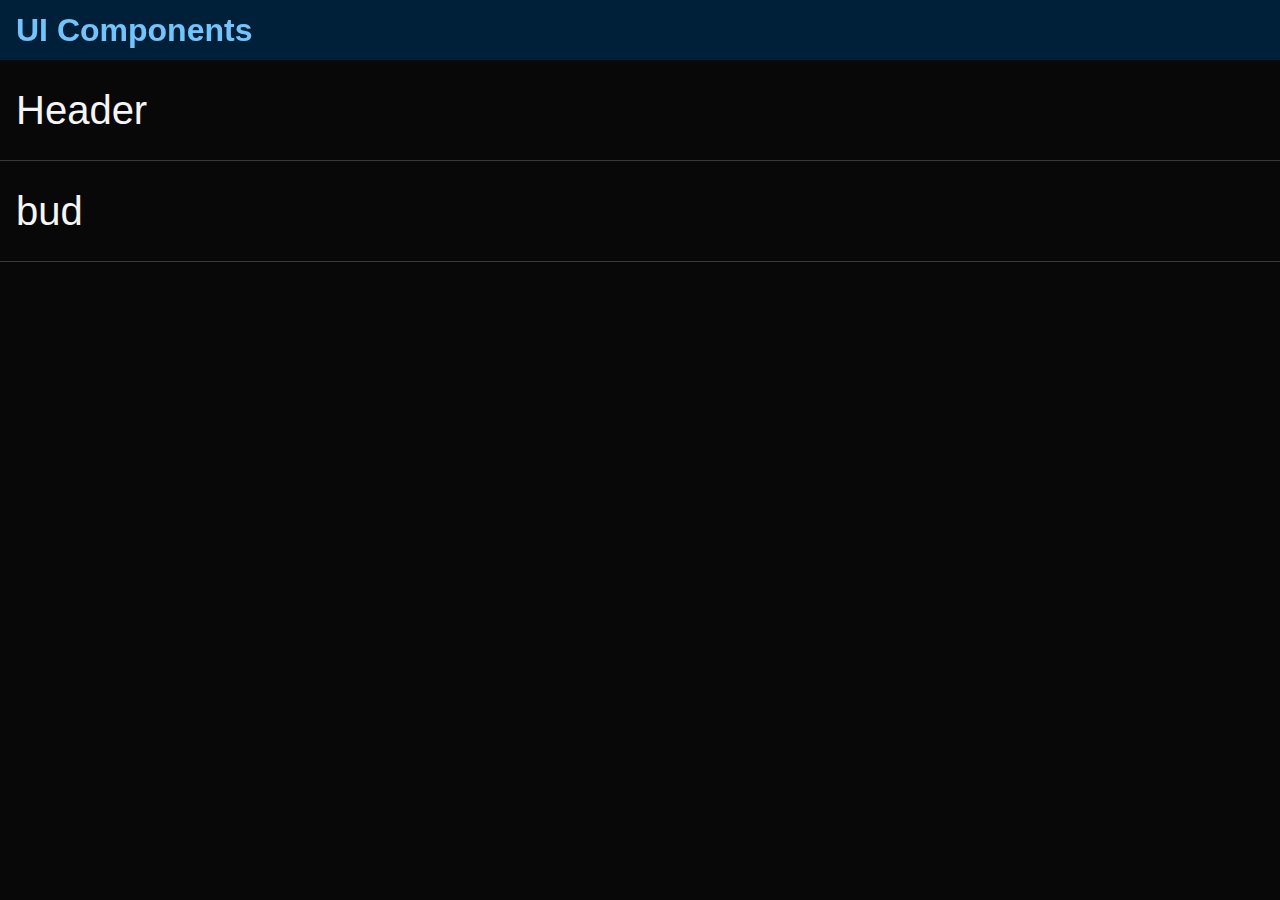
<file: TAUUIComponents/index.html>
<!DOCTYPE html>
<html>
<head>
<meta name="viewport" content="width=device-width, user-scalable=no">
<title>UI Components</title>
<link rel="stylesheet" href="lib/tau/wearable/theme/default/tau.min.css">
<link rel="stylesheet" media="all and (-tizen-geometric-shape: circle)"
	href="lib/tau/wearable/theme/default/tau.circle.min.css">
<link rel="stylesheet" href="css/style.css">
</head>
<body>
	<div class="ui-page ui-page-active" id="main">
		<header class="ui-header">
			<h2 class="ui-title">UI Components</h2>
		</header>
		<div class="ui-content">
			<ul class="ui-listview">
				<li><a href="contents/header/index.html">Header</a></li>
				<!-- 		<li><a href="contents/content/index.html">Content</a></li>
				<li><a href="contents/list/index.html">List</a></li>
				<li><a href="contents/popup/index.html">Popup</a></li>
				<li><a href="contents/controls/index.html">Controls</a></li>
				<li><a href="contents/navcontrols/index.html">Navi Controls</a></li>
				<li><a href="contents/moreoptions/index.html">MoreOptions</a></li>
				<li><a href="contents/rotaryevent/index.html">Rotary Event</a></li>
				<li><a href="contents/etc/index.html">Etc</a></li> -->
				
				<li><a href="bud.html">bud</a></li> 
			</ul>
		</div>
	</div>
	<script type="text/javascript" src="lib/tau/wearable/js/tau.js"></script>
	<script type="text/javascript" src="js/circle-helper.js"></script>
	<script src="js/app.js"></script>
	<script src="js/lowBatteryCheck.js"></script>





</body>
</html>
</file>
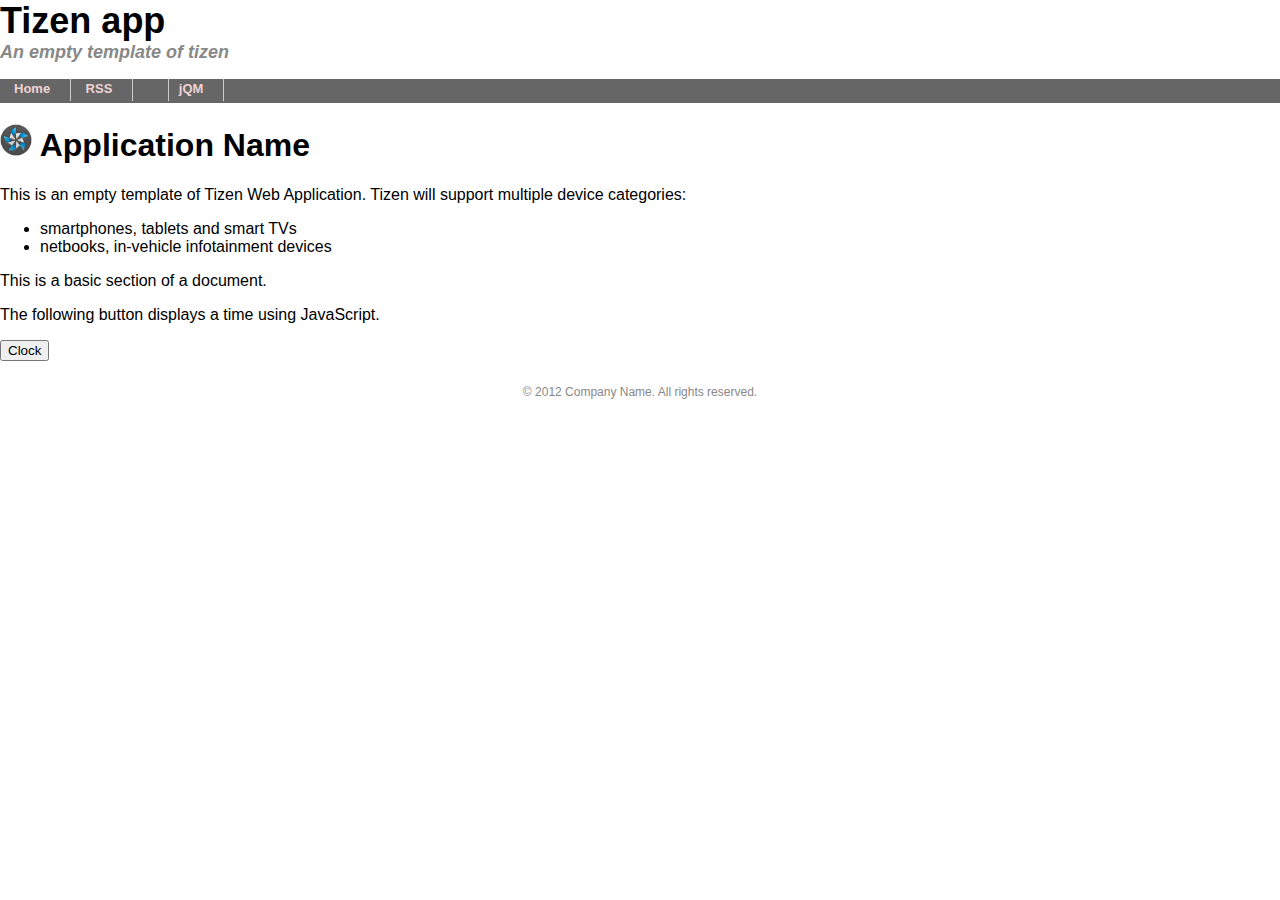
<file: 123/lesson3/index.html>
<!DOCTYPE html>
<html>
<head>
    <meta charset="utf-8" />
    <meta name="viewport" content="width=device-width, initial-scale=1.0, maximum-scale=1.0">
    <meta name="description" content="Tizen basic template generated by Tizen Web IDE"/>

    <title>Tizen Web IDE - Tizen - Tizen basic Application</title>

    <link rel="stylesheet" type="text/css" href="css/style.css"/>
    <script src="js/main.js"></script>
 
</head>

<body>
  <header>
    <hgroup>
      <h1>Tizen app</h1>
      <h2>An empty template of tizen</h2>
    </hgroup>
  </header>


  <nav>
    <ul>
       <li><a href="index.html">Home</a></li>
       <li><a href="rss.html">RSS</a></li>
       <li><!--<a href="rss_offline.html">RSS_offline</a>--></li>
       <li><a href="jqm.html">jQM</a></li>
    </ul>
  </nav>

  <article>

      <h1>
        <img src="images/tizen_32.png" width="32"/> Application Name
      </h1>
    </header>
    <p>This is an empty template of Tizen Web Application. Tizen will support multiple device categories:</p>
    <ul>
      <li>smartphones, tablets and smart TVs
      <li>netbooks, in-vehicle infotainment devices
    </ul>
    <section>
      <p>This is a basic section of a document.</p>
      <p>The following button displays a time using JavaScript.</p>
      <div id="divbutton1">
        <button onclick="startTime();">Clock</button>
      </div>
    </section>
  </article>

  <footer>
    <p>&copy; 2012 Company Name. All rights reserved.</p>
  </footer>    
</body>
</html>
</file>
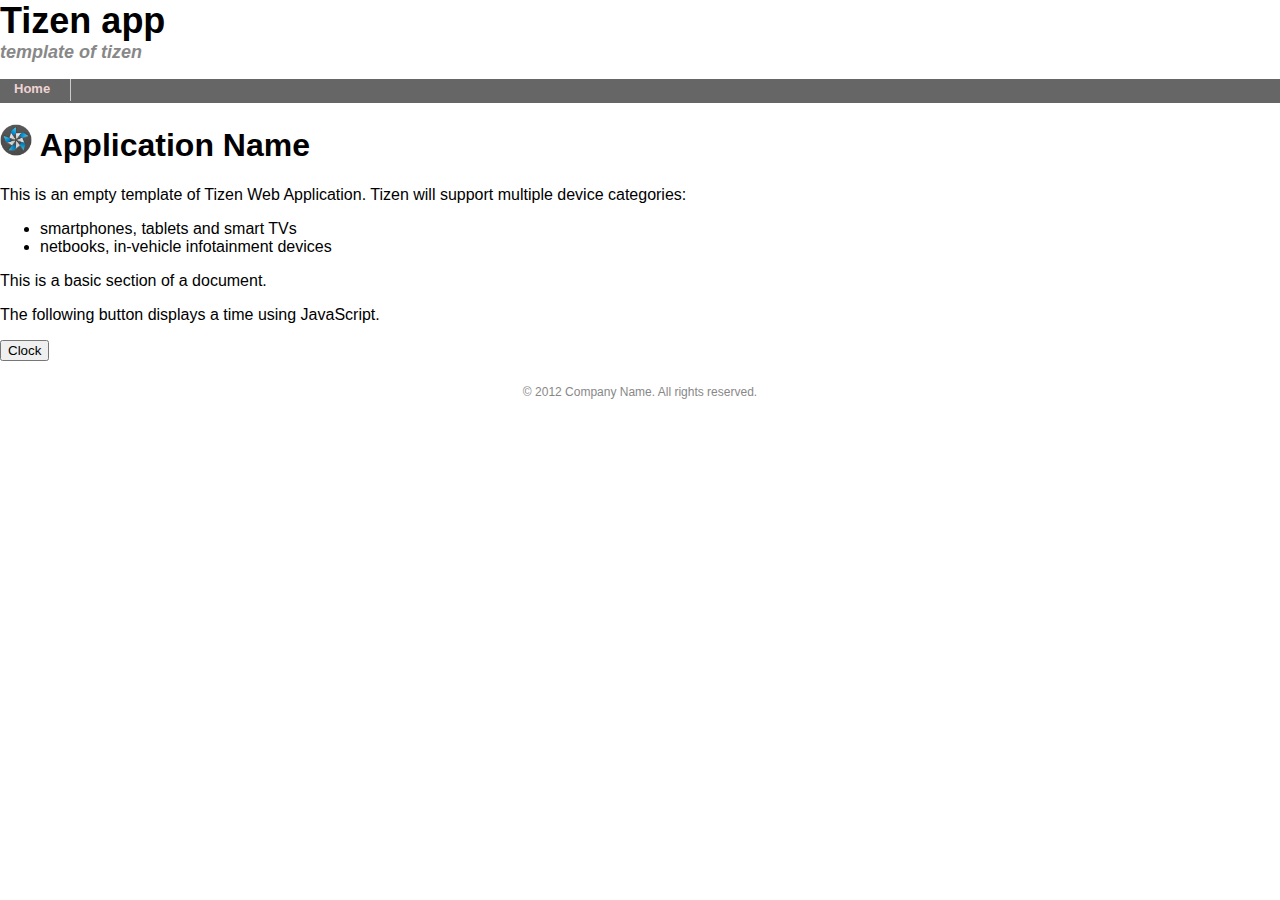
<file: git@github.com:kinamanka1994/tizen5-07.git/lesson1/index.html>
<!DOCTYPE html>
<html>
<head>
    <meta charset="utf-8" />
   <!--   //используется для установки ширины и начального масштаба для окна просмотра на мобильных устройствах
    // width=device-width, ширина страницы выбирается в соответствии с размером экрана устройства в аппаратно-независимых пикселях
    // initial-scale=1 заставит браузер установить соответствие 1:1 для пикселей CSS и аппаратно-независимых пикселей вне зависимости от ориентации устройства. Это позволит использовать всю ширину экрана в горизонтальном состоянии
    // maximum-scale=1.0 Определяет максимальный масштаб viewport. 1.0 — не масштабировать
    // name="description" предназначен для создания краткого описания страницы.
    -->
    <meta name="viewport" content="width=device-width, initial-scale=1.0, maximum-scale=1.0">  
    <meta name="description" content="Tizen basic template generated by Tizen Web IDE"/>

    <title>Tizen Web IDE - Tizen - Tizen basic Application</title>

    <link rel="stylesheet" type="text/css" href="css/style.css"/>
    <script src="js/main.js"></script>
</head>

<body>
  <header>
    <hgroup>
      <h1>Tizen app</h1>
      <h2> template of tizen</h2>
    </hgroup>
  </header>


  <nav>
    <ul>
       <li><a href="index.html">Home</a></li>
    </ul>
  </nav>

  <article>

      <h1>
        <img src="images/tizen_32.png" width="32"/> Application Name
      </h1>
    </header>
    <p>This is an empty template of Tizen Web Application. Tizen will support multiple device categories:</p>
    <ul>
      <li>smartphones, tablets and smart TVs
      <li>netbooks, in-vehicle infotainment devices
    </ul>
    <section>
      <p>This is a basic section of a document.</p>
      <p>The following button displays a time using JavaScript.</p>
      <div id="divbutton1">
        <button onclick="startTime();">Clock</button>
      </div>
    </section>
  </article>

  <footer>
    <p>&copy; 2012 Company Name. All rights reserved.</p>
  </footer>    
</body>
</html>
</file>
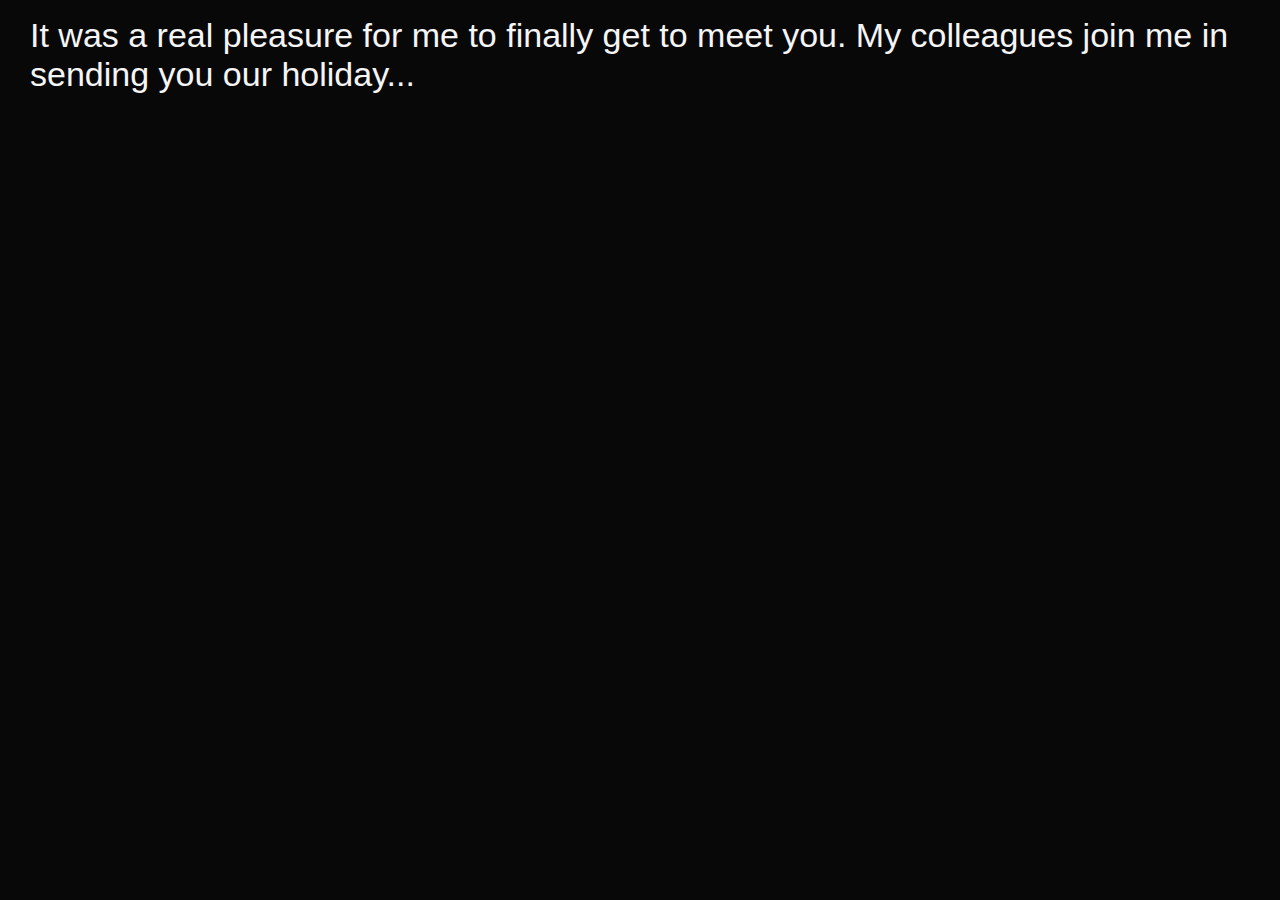
<file: TAUUIComponents/contents/content/index.html>
<!DOCTYPE html>
<html>
<head>
	<meta name="viewport" content="width=device-width, user-scalable=no"/>
	<title>Wearable UI</title>
	<link rel="stylesheet"  href="../../lib/tau/wearable/theme/default/tau.min.css">
	<link rel="stylesheet"  href="../../css/style.css">
</head>
<body>
	<div class="ui-page">
		<div class="ui-content content-padding">
			It was a real pleasure for me to finally get to meet you. My colleagues join me in sending you our holiday...
		</div>
	</div>
	<script type="text/javascript" src="../../lib/tau/wearable/js/tau.min.js"></script>
</body>
</html>
</file>
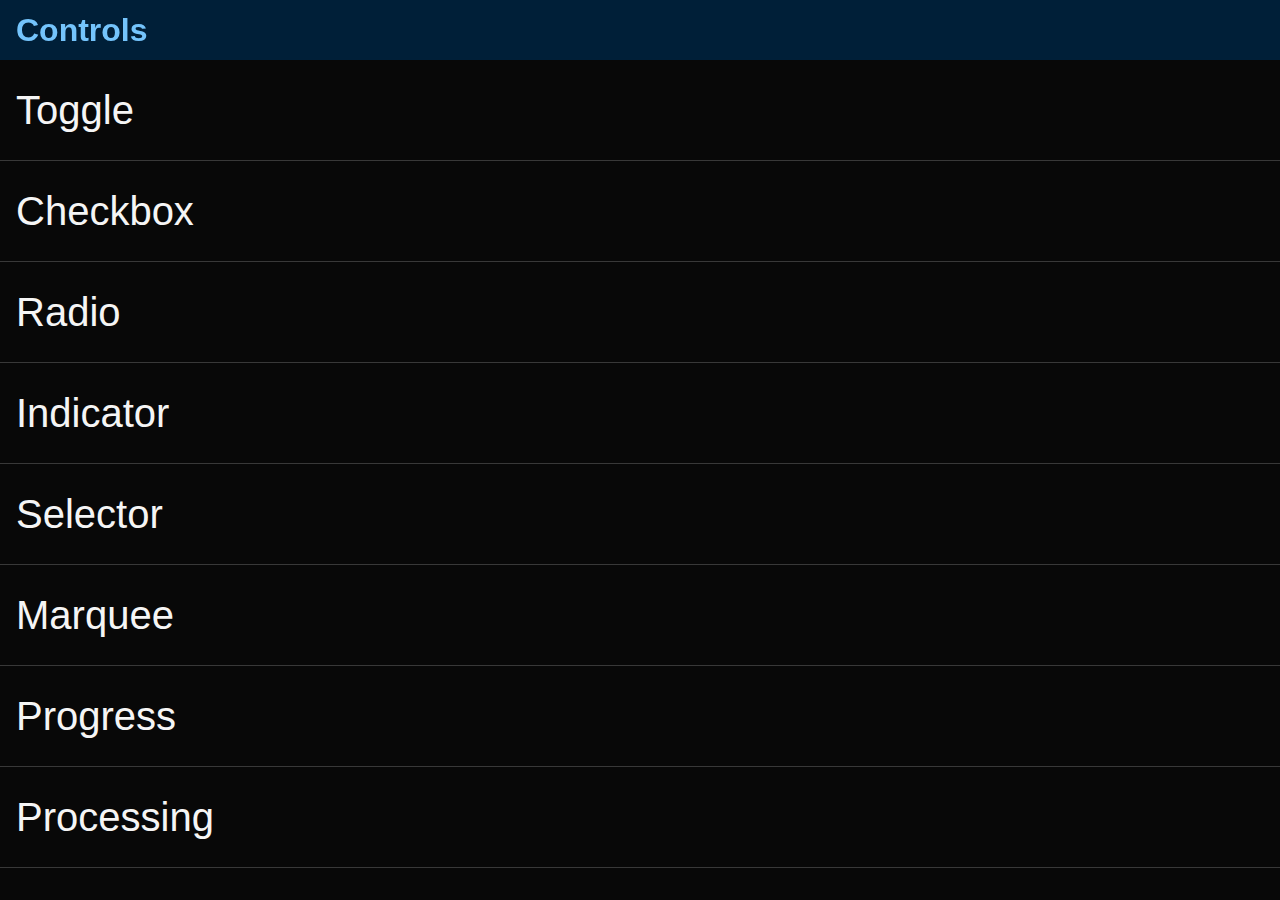
<file: TAUUIComponents/contents/controls/index.html>
<!DOCTYPE html>
<html>
<head>
	<meta name="viewport" content="width=device-width, initial-scale=1, user-scalable=no"/>
	<title>Wearable UI</title>
	<link rel="stylesheet" href="../../lib/tau/wearable/theme/default/tau.min.css">
	<link rel="stylesheet" media="all and (-tizen-geometric-shape: circle)" href="../../lib/tau/wearable/theme/default/tau.circle.min.css">
	<link rel="stylesheet" href="../../css/style.css">
</head>
<body>
	<div class="ui-page">
		<header class="ui-header">
			<h2 class="ui-title">Controls</h2>
		</header>
		<div class="ui-content">
			<ul class="ui-listview">
				<li><a href="toggle.html">Toggle</a></li>
				<li><a href="checkbox.html">Checkbox</a></li>
				<li><a href="radio.html">Radio</a></li>
				<li><a href="indicator/index.html">Indicator</a></li>
				<li><a href="selector/index.html">Selector</a></li>
				<li><a href="marquee/index.html">Marquee</a></li>
				<li><a href="progress/index.html">Progress</a></li>
				<li><a href="processing/index.html">Processing</a></li>
				<li><a href="footer/index.html">Footer Button</a></li>
			</ul>
		</div>
	</div>
</body>
<script type="text/javascript" src="../../lib/tau/wearable/js/tau.min.js"></script>
</html>
</file>
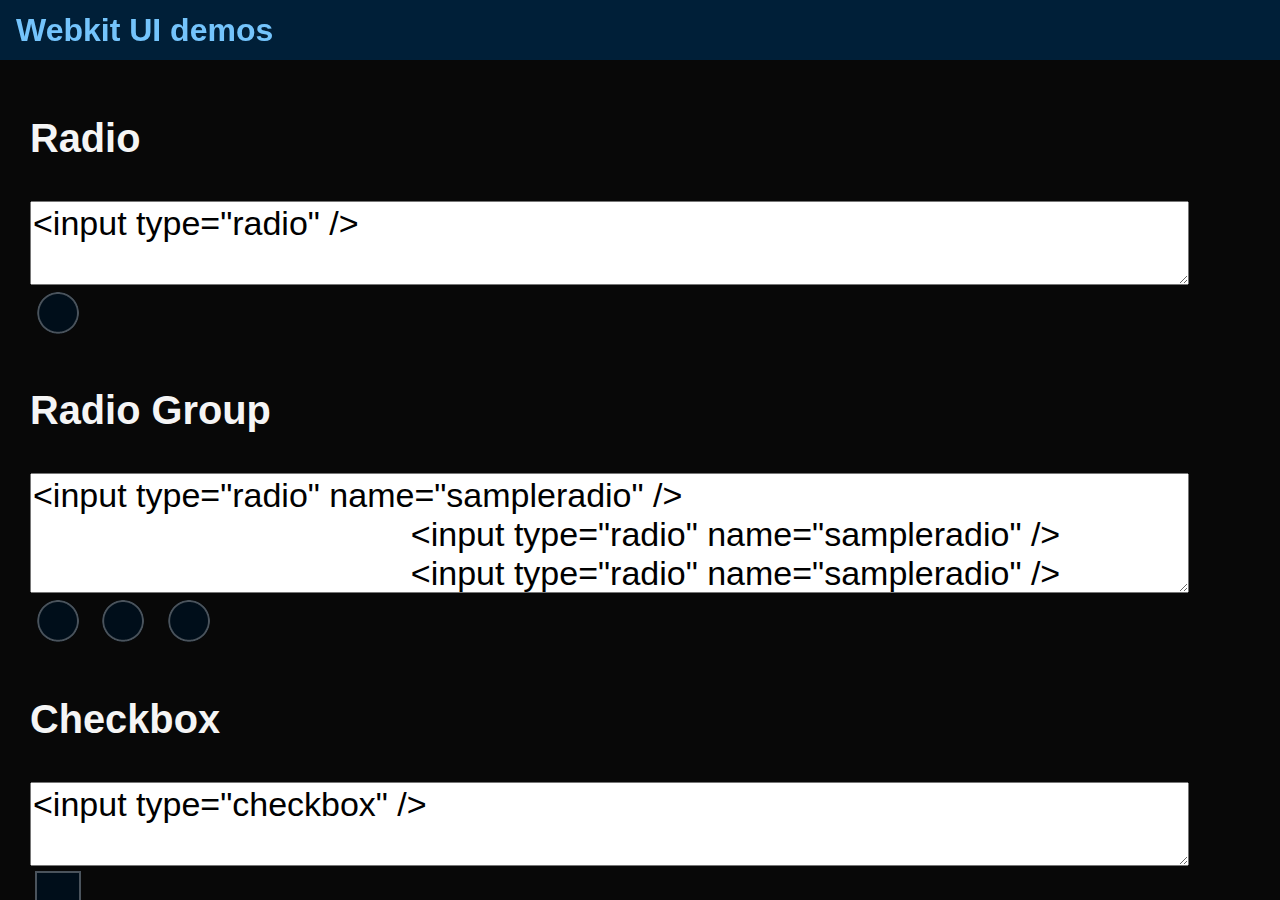
<file: TAUUIComponents/contents/etc/index.html>
<!DOCTYPE html>
<html>
<head>
	<meta name="viewport" content="width=device-width, initial-scale=1, user-scalable=no"/>
	<title>WearableUI</title>
	<link rel="stylesheet"  href="../../lib/tau/wearable/theme/default/tau.min.css">
	<link rel="stylesheet"  href="../../css/style.css">
</head>
<body>
	<div class="ui-page" id="page_webkitui">
		<header class="ui-header">
			<h2 class="ui-title">Webkit UI demos</h2>
		</header>
		<div class="ui-content content-padding">
			<div class="sample">
				<h3>Radio</h2>
				<div>
					<textarea style="width:95%;" readonly><input type="radio" /></textarea>
				</div>
				<div>
					<input type="radio" />
				</div>
			</div>

			<div class="sample">
				<h3>Radio Group</h2>
				<div>
					<textarea style="width:95%; height:120px;" readonly><input type="radio" name="sampleradio" />
					<input type="radio" name="sampleradio" />
					<input type="radio" name="sampleradio" /></textarea>
				</div>
				<div>
					<input type="radio" name="sampleradio" />
					<input type="radio" name="sampleradio" />
					<input type="radio" name="sampleradio" />
				</div>
			</div>

			<div class="sample">
				<h3>Checkbox</h2>
				<div>
					<textarea style="width:95%;" readonly><input type="checkbox" /></textarea>
				</div>
				<div>
					<input type="checkbox" />
				</div>
			</div>

			<div class="sample">
				<h3>Slider</h2>
				<div>
					<textarea style="width:95%;" readonly><input type="range" /></textarea>
				</div>
				<div>
					<input type="range" />
				</div>
			</div>

			<div class="sample">
				<h3>Button - button tag</h2>
				<div>
					<textarea style="width:95%;" readonly><button>button</button></textarea>
				</div>
				<div>
					<button>button</button>
				</div>
			</div>

			<div class="sample">
				<h3>Button - a tag</h2>
				<div>
					<textarea style="width:95%;" readonly><a href="#">A button</a></textarea>
				</div>
				<div>
					<a href="#">A button</a>
				</div>
			</div>

			<div class="sample">
				<h3>Scroll</h2>
				<div>
					<textarea style="width:95%;" readonly><div class="scroll">Contents</div></textarea>
				</div>
				<div>
					<div class="scroll">You can use the overflow property when you want to have better control of the layout. The default value is visible.</div>
				</div>
			</div>
			<div class="sample">
				<h3>Date/Time picker</h3>
				<div>
					Date: <input type="date" style="width:95%"></input>
				</div>
				<div>
					Time: <input type="time" style="width:95%"></input>
				</div>
				<input type="time" id="input_webkitui_hiddentime" style="visibility:hidden; width:50px"></input>
				<div>
					Hidden time: <button class="ui-btn" id="button_webkitui_hiddendateopener" style="display:block">Open timepicker</button><span id="webkitui_hiddentime_value"></span>
				</div>
			</div>
		</div>
		<script type="text/javascript" src="webkit.js"></script>
	</div>

<script type="text/javascript" src="../../lib/tau/wearable/js/tau.min.js"></script>
</body>
</html>
</file>
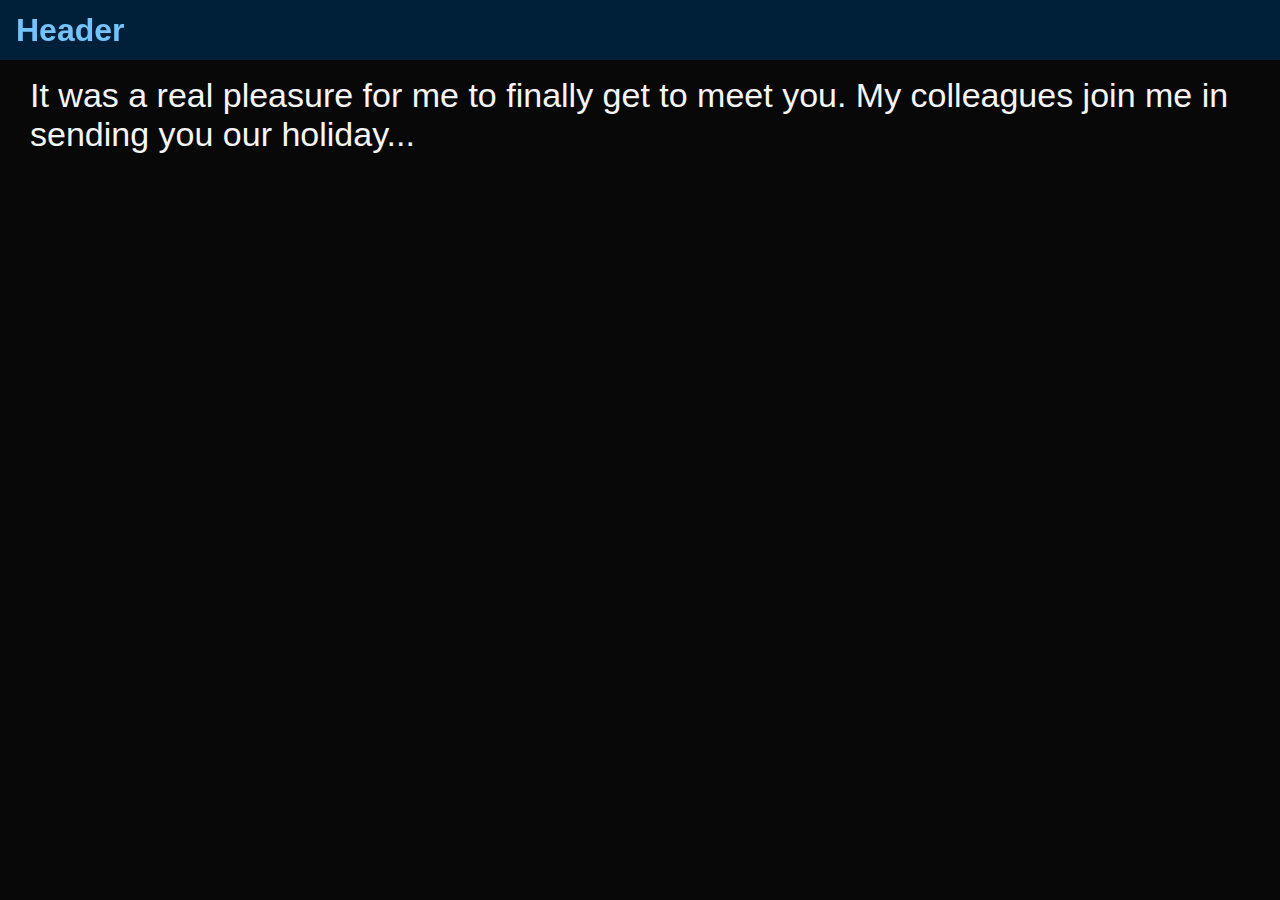
<file: TAUUIComponents/contents/header/index.html>
<!DOCTYPE html>
<html>
<head>
	<meta name="viewport" content="width=device-width, user-scalable=no"/>
	<title>Wearable UI</title>
	<link rel="stylesheet"  href="../../lib/tau/wearable/theme/changeable/tau.min.css">
	<link rel="stylesheet"  href="../../css/style.css">
</head>
<body>
    <div class="ui-page">
        <header class="ui-header">
            <h2 class="ui-title">Header</h2>
        </header>
        <div class="ui-content content-padding">
            It was a real pleasure for me to finally get to meet you. My colleagues join me in sending you our holiday...
        </div>
    </div>
	<script type="text/javascript" src="../../lib/tau/wearable/js/tau.min.js"></script>
</body>
</html>
</file>
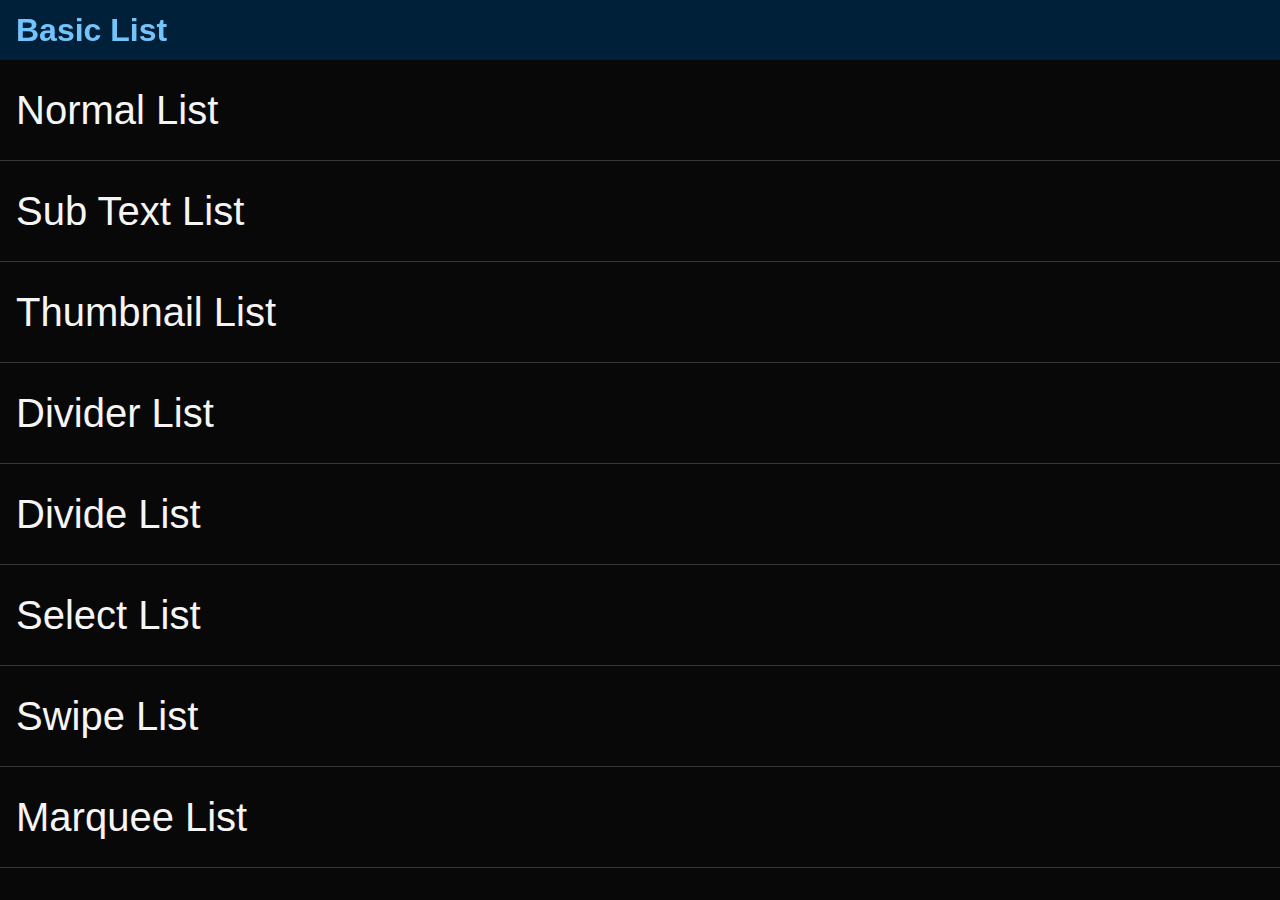
<file: TAUUIComponents/contents/list/index.html>
<!DOCTYPE html>
<html>
<head>
	<meta name="viewport" content="width=device-width, initial-scale=1, user-scalable=no"/>
	<title>List</title>
	<link rel="stylesheet" href="../../lib/tau/wearable/theme/default/tau.min.css">
	<link rel="stylesheet" media="all and (-tizen-geometric-shape: circle)" href="../../lib/tau/wearable/theme/default/tau.circle.min.css">
	<link rel="stylesheet" href="../../css/style.css">
</head>
<body>
	<div class="ui-page">
		<header class="ui-header">
			<h2 class="ui-title">Basic List</h2>
		</header>
		<div class="ui-content">
			<ul class="ui-listview">
				<li><a href="list_normal.html">Normal List</a></li>
				<li><a href="subtext/index.html">Sub Text List</a></li>
				<li><a href="thumbnail/index.html">Thumbnail List</a></li>
				<li><a href="list_divider.html">Divider List</a></li>
				<li><a href="list_divide.html">Divide List</a></li>
				<li><a href="list_selectmode.html">Select List</a></li>
				<li><a href="list_swipelist.html">Swipe List</a></li>
				<li><a href="list_marquee_style.html">Marquee List</a></li>
				<li><a href="list_animation.html">Animation</a></li>
				<li><a href="list_virtual.html">Virtual List</a></li>
			</ul>
		</div>
	</div>
</body>
<script type="text/javascript" src="../../lib/tau/wearable/js/tau.min.js"></script>
</html>
</file>
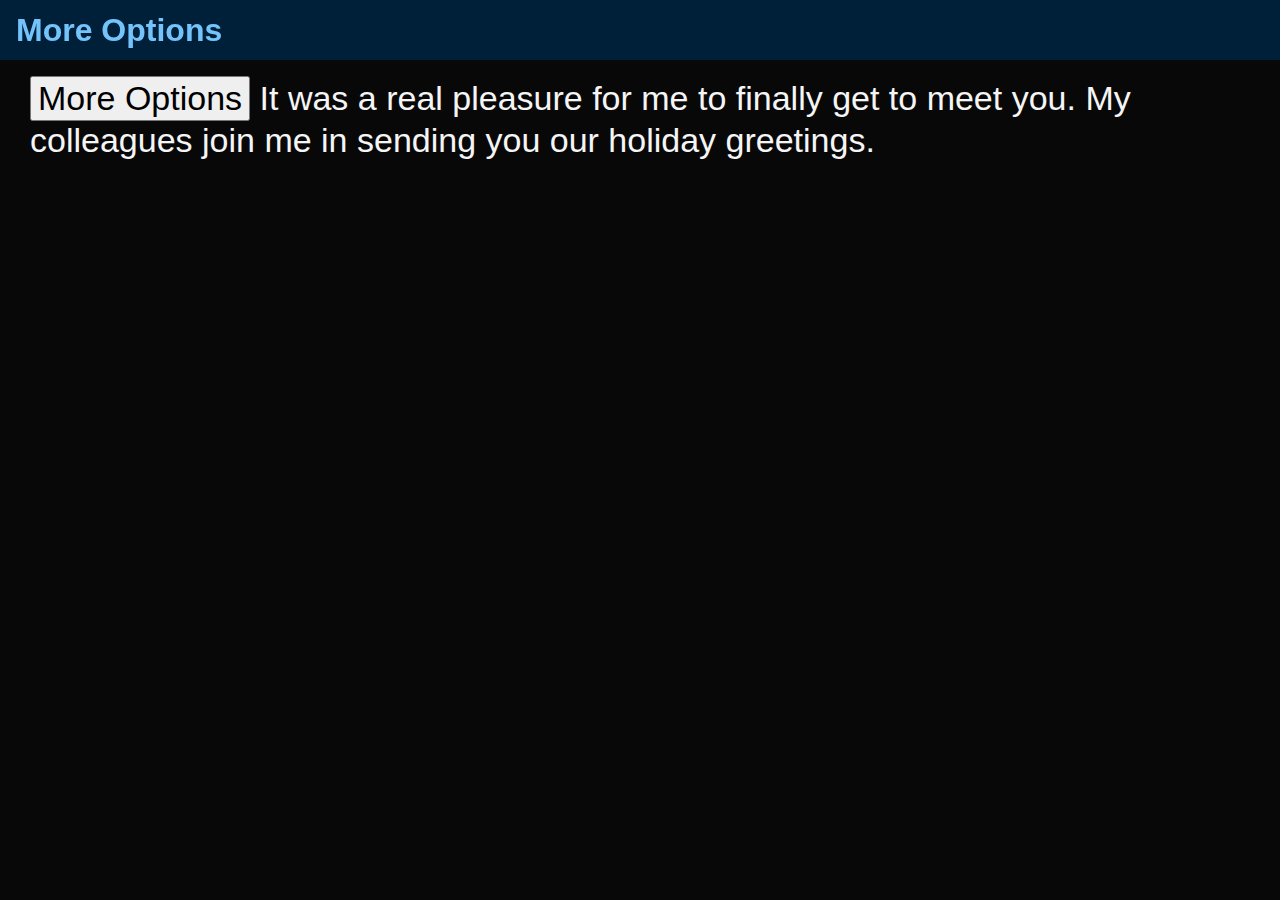
<file: TAUUIComponents/contents/moreoptions/index.html>
<!DOCTYPE html>
<html>
<head>
	<meta name="viewport" content="width=device-width, user-scalable=no"/>
	<title>Wearable UI</title>
	<link rel="stylesheet" href="../../lib/tau/wearable/theme/default/tau.min.css">
	<link rel="stylesheet" media="all and (-tizen-geometric-shape: circle)" href="../../lib/tau/wearable/theme/default/tau.circle.min.css">
	<link rel="stylesheet" href="../../css/style.css">
</head>

<body>
<div id="moreoptionsPage" class="ui-page">
	<header class="ui-header ui-has-more">
		<h2 class="ui-title">More Options</h2>
	</header>
	<div class="ui-content content-padding">
		<button type="button" class="ui-more">More Options</button>
		It was a real pleasure for me to finally get to meet you. My colleagues join me in sending you our holiday greetings.
	</div>

	<!-- Square Profile -->
	<div id="moreoptionsPopup" class="ui-popup" data-transition="slideup">
		<div class="ui-popup-header">Options</div>
		<div class="ui-popup-content">
			<ul class="ui-listview">
				<li><a href="#">1</a></li>
				<li><a href="#">2</a></li>
				<li><a href="#">3</a></li>
			</ul>
		</div>
	</div>

	<!-- Circle Profile -->
	<div id="moreoptionsPopupCircle" class="ui-popup">
		<div id="selector" class="ui-selector">
			<div class="ui-item show-icon" data-title="Show"></div>
			<div class="ui-item human-icon" data-title="Human"></div>
			<div class="ui-item delete-icon" data-title="Delete"></div>
			<div class="ui-item show-icon" data-title="Show"></div>
			<div class="ui-item human-icon" data-title="Human"></div>
			<div class="ui-item delete-icon" data-title="Delete"></div>
			<div class="ui-item x-icon" data-title="X Icon"></div>
			<div class="ui-item fail-icon" data-title="Fail"></div>
			<div class="ui-item show-icon" data-title="Show"></div>
			<div class="ui-item human-icon" data-title="Human"></div>
			<div class="ui-item delete-icon" data-title="Delete"></div>
			<div class="ui-item show-icon" data-title="Show"></div>
			<div class="ui-item human-icon" data-title="Human"></div>
			<div class="ui-item delete-icon" data-title="Delete"></div>
			<div class="ui-item x-icon" data-title="X Icon"></div>
			<div class="ui-item fail-icon" data-title="Fail"></div>
			<div class="ui-item show-icon" data-title="Show"></div>
			<div class="ui-item human-icon" data-title="Human"></div>
			<div class="ui-item delete-icon" data-title="Delete"></div>
			<div class="ui-item show-icon" data-title="Show"></div>
			<div class="ui-item human-icon" data-title="Human"></div>
			<div class="ui-item delete-icon" data-title="Delete"></div>
			<div class="ui-item x-icon" data-title="X Icon"></div>
			<div class="ui-item fail-icon" data-title="Fail"></div>
			<div class="ui-item show-icon" data-title="Show"></div>
			<div class="ui-item human-icon" data-title="Human"></div>
			<div class="ui-item delete-icon" data-title="Delete"></div>
			<div class="ui-item show-icon" data-title="Show"></div>
			<div class="ui-item human-icon" data-title="Human"></div>
			<div class="ui-item delete-icon" data-title="Delete"></div>
			<div class="ui-item x-icon" data-title="X Icon"></div>
			<div class="ui-item fail-icon" data-title="Fail"></div>
		</div>
	</div>

	<script type="text/javascript" src="moreoptions.js"></script>
</div>
<script type="text/javascript" src="../../lib/tau/wearable/js/tau.min.js"></script>
</body>
</html>
</file>
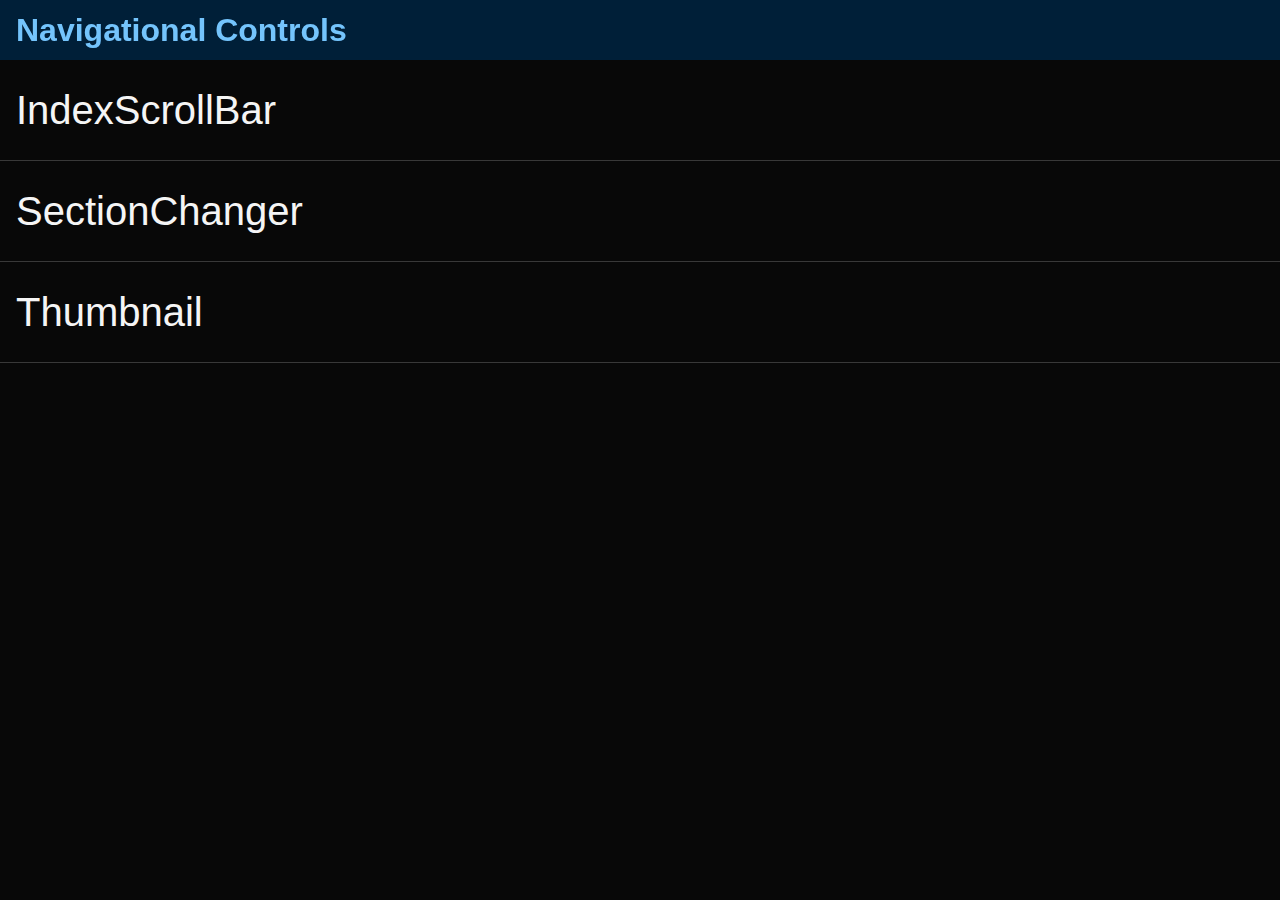
<file: TAUUIComponents/contents/navcontrols/index.html>
<!DOCTYPE html>
<html>
<head>
	<meta name="viewport" content="width=device-width, user-scalable=no">
	<title>Navigational Controls</title>
	<link rel="stylesheet" href="../../lib/tau/wearable/theme/default/tau.min.css">
	<link rel="stylesheet" media="all and (-tizen-geometric-shape: circle)" href="../../lib/tau/wearable/theme/default/tau.circle.min.css">
	<link rel="stylesheet" href="../../css/style.css">
</head>
<body>
<div class="ui-page">
	<header class="ui-header">
		<h2 class="ui-title">Navigational Controls</h2>
	</header>
	<div class="ui-content">
		<ul class="ui-listview">
			<li><a href="indexscrollbar/index.html">IndexScrollBar</a></li>
			<li><a href="sectionchanger/index.html">SectionChanger</a></li>
			<li><a href="thumbnail/index.html">Thumbnail</a></li>
		</ul>
	</div>
</div>
<script type="text/javascript" src="../../lib/tau/wearable/js/tau.js"></script>
</body>
</html>
</file>
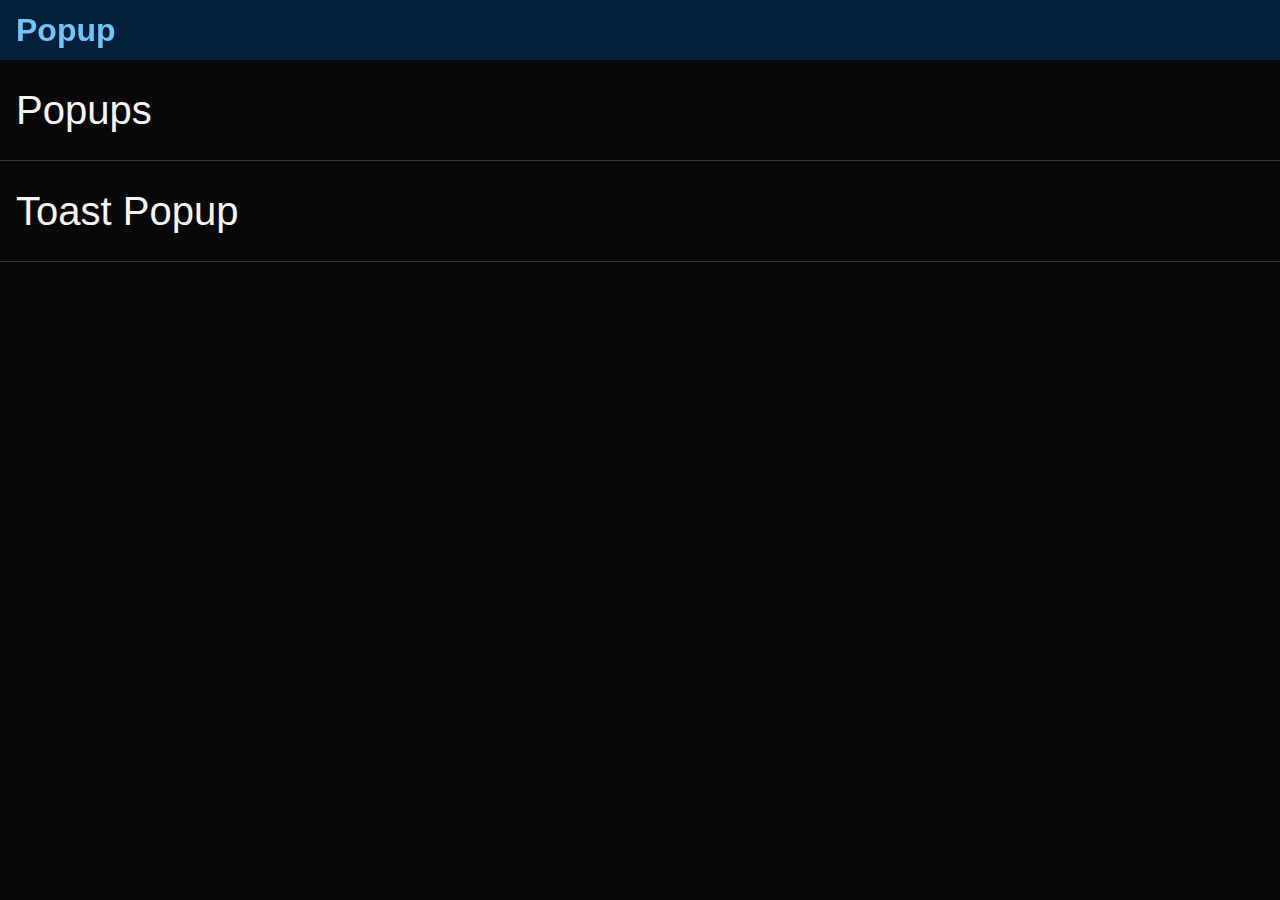
<file: TAUUIComponents/contents/popup/index.html>
<!DOCTYPE html>
<html>
<head>
	<meta name="viewport" content="width=device-width, initial-scale=1, user-scalable=no"/>
	<title>Popup</title>
	<link rel="stylesheet"  href="../../lib/tau/wearable/theme/default/tau.min.css">
	<link rel="stylesheet"  href="../../css/style.css">
</head>
<body>
	<div class="ui-page">
		<header class="ui-header">
			<h2 class="ui-title">Popup</h2>
		</header>
		<div class="ui-content">
			<ul class="ui-listview">
				<li><a href="popup.html">Popups</a></li>
				<li><a href="popup_toast.html">Toast Popup</a></li>
			</ul>
		</div>
	</div>
</body>
<script type="text/javascript" src="../../lib/tau/wearable/js/tau.min.js"></script>
</html>
</file>
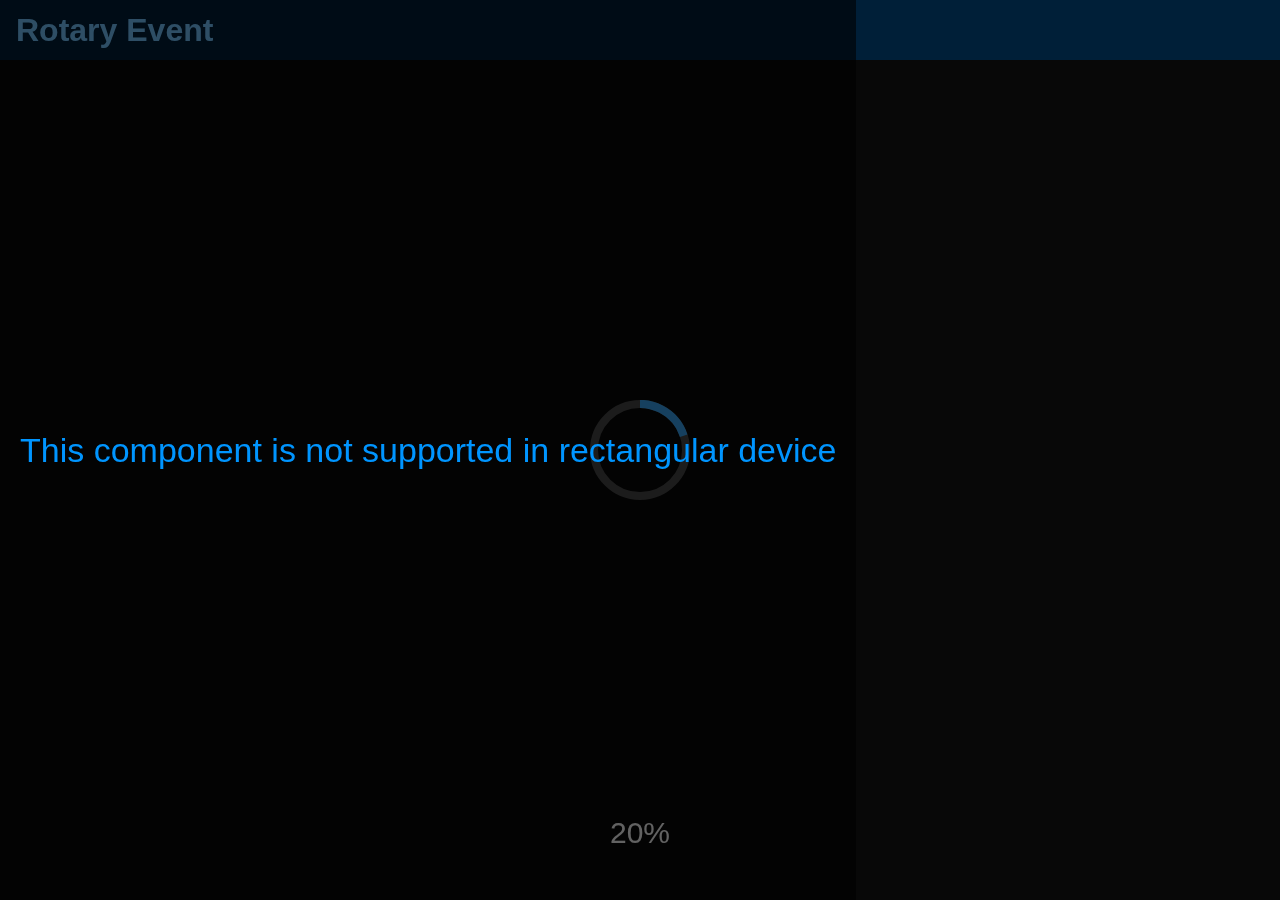
<file: TAUUIComponents/contents/rotaryevent/index.html>
<!DOCTYPE html>
<html>
<head>
	<meta name="viewport" content="width=device-width, initial-scale=1, user-scalable=no"/>
	<title>Wearable UI</title>
	<link rel="stylesheet"  href="../../lib/tau/wearable/theme/default/tau.min.css">
	<link rel="stylesheet"  href="../../css/style.css">
</head>
<body>
	<div class="ui-page" id="pageRotaryEvent" data-enable-page-scroll="false">
		<header class="ui-header">
			<h2 class="ui-title">Rotary Event</h2>
		</header>
		<div class="ui-content">
			<div id="result"></div>
		</div>
		<progress class="ui-circle-progress" id="circleprogress" max="100" value="20"></progress>
		<script src="rotaryEvent.js"></script>
	</div>
</body>
<script type="text/javascript" src="../../lib/tau/wearable/js/tau.min.js"></script>
</html>
</file>
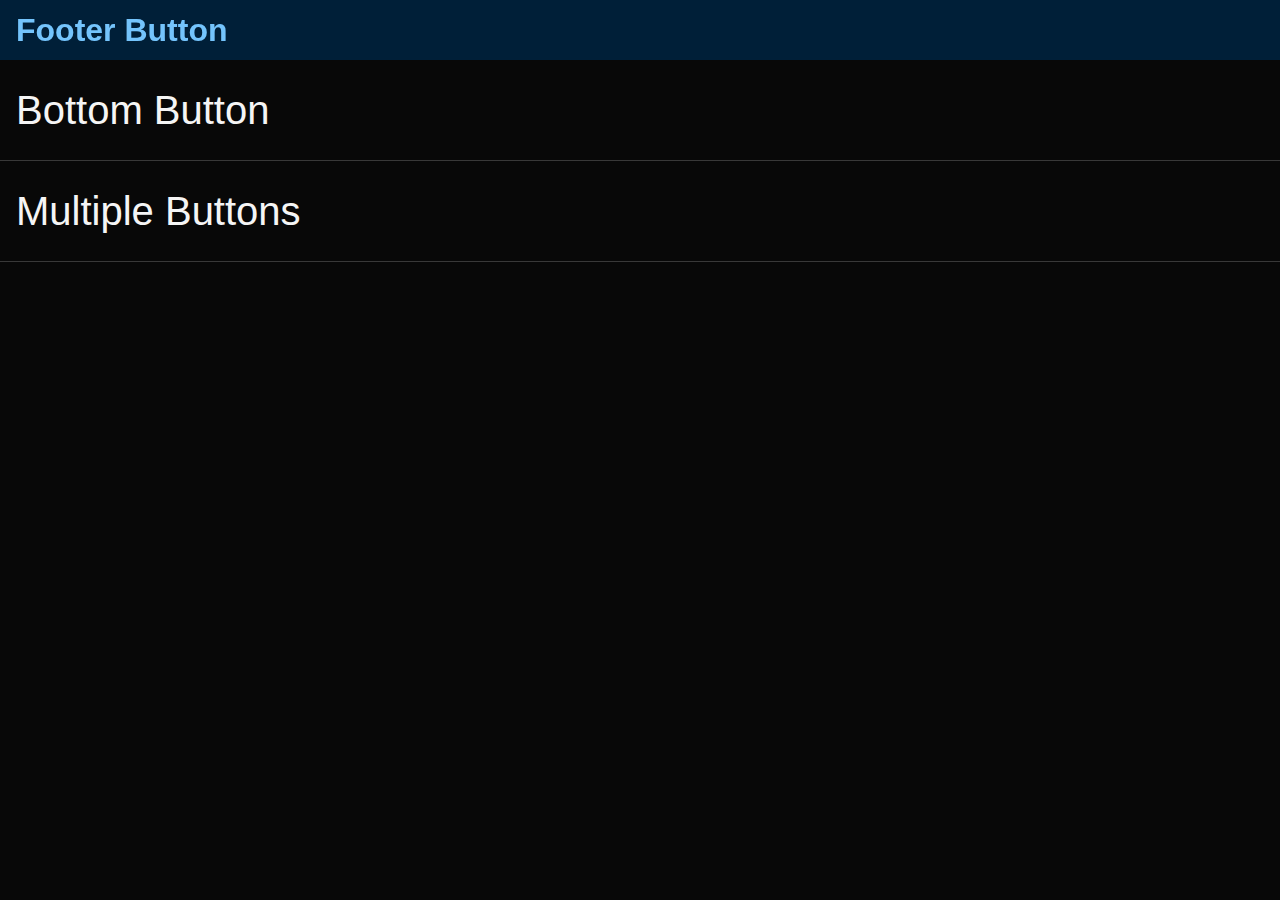
<file: TAUUIComponents/contents/controls/footer/index.html>
<!DOCTYPE html>
<html>
<head>
	<meta name="viewport" content="width=device-width, user-scalable=no"/>
	<title>Wearable UI</title>
	<link rel="stylesheet" href="../../../lib/tau/wearable/theme/default/tau.min.css">
	<link rel="stylesheet" media="all and (-tizen-geometric-shape: circle)" href="../../../lib/tau/wearable/theme/default/tau.circle.min.css">
	<link rel="stylesheet" href="../../../css/style.css">
</head>

<body>
<div class="ui-page">
	<header class="ui-header">
		<h2 class="ui-title">Footer Button</h2>
	</header>
	<div class="ui-content ">
		<ul class="ui-listview">
			<li><a href="bottomButton.html">Bottom Button</a></li>
			<li><a href="multipleButton.html">Multiple Buttons</a></li>
		</ul>
	</div>
</div>
<script type="text/javascript" src="../../../lib/tau/wearable/js/tau.min.js"></script>
</body>
</html>
</file>
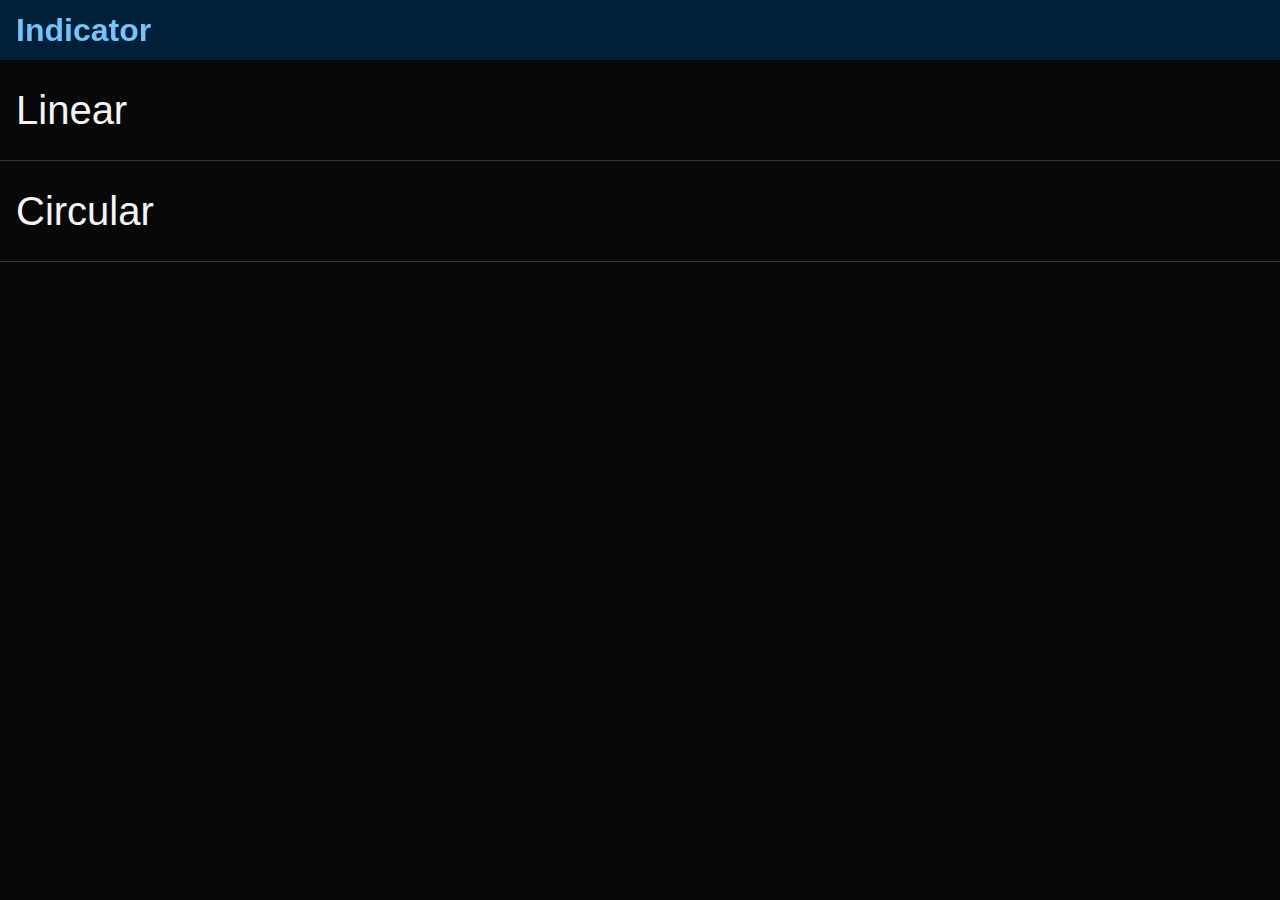
<file: TAUUIComponents/contents/controls/indicator/index.html>
<!DOCTYPE html>
<html>
<head>
	<meta name="viewport" content="width=device-width, initial-scale=1, user-scalable=no"/>
	<title>Wearable UI</title>
	<link rel="stylesheet" href="../../../lib/tau/wearable/theme/default/tau.min.css">
	<link rel="stylesheet" media="all and (-tizen-geometric-shape: circle)" href="../../../lib/tau/wearable/theme/default/tau.circle.min.css">
	<link rel="stylesheet" href="../../../css/style.css">
</head>
<body>
	<div class="ui-page">
		<header class="ui-header">
			<h2 class="ui-title">Indicator</h2>
		</header>
		<div class="ui-content">
			<ul class="ui-listview">
				<li><a href="pageindicator.html">Linear</a></li>
				<li><a href="pageindicator_circle.html">Circular</a></li>
			</ul>
		</div>
	</div>
</body>
<script type="text/javascript" src="../../../lib/tau/wearable/js/tau.min.js"></script>
</html>
</file>
<file: TAUUIComponents/css/style.css>
.content-padding {
	padding-top: 16px;
	padding-bottom: 16px;
	padding-left: 30px;
	padding-right: 30px;
}

.button-group-height {
	height: 72px;
}

/* ---------------------------------- LISTVIEW ---------------------------------- */
.ui-listview li .li-text-sub {
	display: block;
	text-overflow: ellipsis;
	overflow: hidden;
	line-height: 32px;
}

.ui-listview .li-text-sub-right-icon {
	width: calc(100% - 34px);
}

.ui-listview li.li-has-2line {
	padding-top: 18px;
	padding-bottom: 17px;
	height: 115px;
}

.ui-listview li.li-has-3line {
	padding-top: 9px;
	padding-bottom: 10px;
	height: 128px;
}

.ui-listview.expand-list li.li-has-2line .ui-marquee{
	-webkit-transform: translate(0, 16px);
}
.ui-listview.expand-list li.li-has-2line.ui-snap-listview-selected .ui-marquee{
	-webkit-transform: translate3d(0, 0, 0);
	-webkit-transition: all ease 1s;
	margin-top: 0;
}

.ui-listview.expand-list li.li-has-2line .ui-li-sub-text{
	-webkit-transform: translate(0, -20px);
	opacity: 0;
}
.ui-listview.expand-list li.li-has-2line.ui-snap-listview-selected .ui-li-sub-text{
	-webkit-transform: translate3d(0, 0, 0);
	opacity: 1;
	-webkit-transition: all ease 1s;
}

.ui-listview.expand-list li.li-has-3line .ui-marquee{
	-webkit-transform: translate(0, 30px);
}
.ui-listview.expand-list li.li-has-3line.ui-snap-listview-selected .ui-marquee{
	-webkit-transform: translate3d(0, 0, 0);
	-webkit-transition: all ease 1s;
}

.ui-listview.expand-list li.li-has-3line .ui-li-sub-text:nth-child(2){
	-webkit-transform: translate(0, -10px);
	opacity: 0;
}
.ui-listview.expand-list li.li-has-3line.ui-snap-listview-selected .ui-li-sub-text:nth-child(2){
	-webkit-transform: translate3d(0, 0, 0);
	opacity: 1;
	-webkit-transition: all ease 1s;
}

.ui-listview.expand-list li.li-has-3line .ui-li-sub-text:last-child{
	-webkit-transform: translate(0, -42px);
	opacity: 0;
}
.ui-listview.expand-list li.li-has-3line.ui-snap-listview-selected .ui-li-sub-text:last-child{
	-webkit-transform: translate3d(0, 0, 0);
	opacity: 1;
	-webkit-transition: all ease 1s;
}

.ui-listview li.li-has-multiline {
	padding-top: 6px;
	padding-bottom: 5px;
	min-height: 100px;
}
.ui-listview.ui-snap-listview li.li-has-multiline {
	padding-top: 17px;
	padding-bottom: 17px;
	min-height: 108px;
	line-height: normal;
}
.ui-listview li.li-has-radio.disabled,
.ui-listview li.li-has-radio.disabled > *,
.ui-listview li.li-has-checkbox.disabled,
.ui-listview li.li-has-checkbox.disabled > *,
.ui-listview li.li-has-multiline.disabled,
.ui-listview li.li-has-multiline.disabled > *,
.ui-listview li.li-has-multiline-sup.disabled,
.ui-listview li.li-has-multiline-sup.disabled > * {
	color: rgb(51, 51, 51);
}
.ui-listview li.li-has-multiline > a {
	margin-top: -6px;
	margin-bottom: -6px;
	padding-top: 11px;
	padding-bottom: 12px;
}
.ui-listview li.li-has-multiline-sup {
	padding-top: 6px;
	padding-bottom: 5px;
	min-height: 100px;
}
.ui-listview li.li-has-multiline-sup > a {
	margin-top: -36px;
	margin-bottom: -5px;
	padding-top: 36px;
	padding-bottom: 5px;
}
.ui-listview li {
	position: relative;
}
.ui-listview li input[type="checkbox"]:not(.ui-switch-input),
.ui-listview li input[type="radio"] {
	position: absolute;
	right: 30px;
	top: 50%;
	-webkit-transform: translate3d(0, -50%, 0);
}
.ui-listview .li-has-toggle .ui-toggleswitch {
	position: absolute;
	right: 30px;
	top: 50%;
	-webkit-transform: translate3d(0, -50%, 0);

}
.ui-listview .li-has-radio.disabled,
.ui-listview li.li-has-multiline.li-has-radio.disabled,
.ui-listview li.li-has-multiline.li-has-radio.disabled .li-text-sub,
.ui-listview li.li-has-multiline.li-has-checkbox.disabled,
.ui-listview li.li-has-multiline.li-has-checkbox.disabled .li-text-sub {
	color: rgb(51, 51, 51);
}
.ui-listview li.li-has-checkbox label,
.ui-listview li.li-has-radio label,
.ui-listview li.li-has-toggle > label {
	display: block;
	padding: 31.5px 94px 31.5px 40px;
	margin-top: -30px;
	margin-bottom: -21px;
	margin-left: -38px;
	margin-right: -8px;
}
.ui-listview li.li-has-thumb-left {
	padding-left: 88px;
}

.ui-listview li.li-has-thumb-right {
	padding-right: 88px;
}
.ui-listview.ui-snap-listview li.li-has-checkbox label,
.ui-listview.ui-snap-listview li.li-has-radio label,
.ui-listview.ui-snap-listview li.li-has-toggle > label,
.ui-listview.ui-snap-listview li.li-has-thumb-right{
	padding: 27px 94px 21px 40px;
}
.ui-listview.ui-snap-listview li.li-has-thumb-left{
	padding: 27px 40px 21px 102px;
}
.ui-listview li img {
	position: absolute;
	top: 50%;
	-webkit-transform: translate3d(0, -50%, 0);
	width: 56px;
	height: 56px;
	background-color: rgba(245, 245, 245, 1);
}

.ui-listview li.li-has-thumb-right img,
.ui-listview li.li-has-thumb-left img {
	border-radius: 50%;
}
.ui-listview li.li-has-thumb-right img {
	right: 16px;
}
.ui-listview li.li-has-thumb-left img {
	left: 16px;
}

.ui-listview li.li-has-multiline.li-has-checkbox label,
.ui-listview li.li-has-multiline.li-has-radio label,
.ui-listview li.li-has-multiline.li-has-toggle label:not(.ui-toggleswitch) {
	display: block;
	padding-bottom: 12px;
	padding-left: 16px;
	padding-right: 90px;
	padding-top: 11px;
	margin-top: -6px;
	margin-bottom: -6px;
	margin-left: -16px;
	margin-right: -16px;
}
.ui-listview.ui-snap-listview li.li-has-multiline.li-has-checkbox label,
.ui-listview.ui-snap-listview li.li-has-multiline.li-has-radio label,
.ui-listview.ui-snap-listview li.li-has-multiline.li-has-toggle label:not(.ui-toggleswitch) {
	padding-right: 104px;
}
.ui-listview.ui-snap-listview li.li-has-multiline.li-has-checkbox label,
.ui-listview.ui-snap-listview li.li-has-multiline.li-has-radio label,
.ui-listview.ui-snap-listview li.li-has-multiline.li-has-toggle label:not(.ui-toggleswitch),
.ui-listview.ui-snap-listview li.li-has-multiline.li-has-thumb-right,
.ui-listview.ui-snap-listview li.li-has-multiline.li-has-thumb-left {
	padding-top: 27px;
}
.ui-listview li.li-has-multiline.li-has-thumb-left {
	padding-left: 88px;
	padding-right: 30px;
	margin-left: 0;
}
.ui-listview li.li-has-multiline.li-has-toggle label:not(.ui-toggleswitch) {
	padding-right: 75px;
}

.select-btn {
	position: fixed;
	top: 22px;
	left: 50%;
	margin-left: -50px;

	height: 75px;
	width: 100px;
	line-height: 75px;
	border-radius: 40px;

	text-align: center;
	background-color: rgb(8, 56, 94);
	box-shadow: 0 3px 4px rgb(17, 17, 17);
	z-index: 90;
}
.select-btn-text {
	display: block;
	height: 100%;
	line-height: 60px;
	background: url(../contents/list/images/tw_list_number_icon.png) no-repeat 50% 100%;
}
.ui-listview li.select {
	background-color: rgb(8, 42, 57);
}
li.static::before {
	content:"";
	-webkit-mask-image: url(../contents/list/images/tw_list_check_ic.png);
	-webkit-mask-repeat: no-repeat;
	background-color: rgba(112, 186, 15, 1);
	width: 0;
	height: 56px;
	position: absolute;
	left: 40%;
	-webkit-transform: translateX(-50%);
	-webkit-transition: width 150ms, left 150ms;
}

.ui-listview-li li img {
	height: 56px;
	width: 56px;
	background-color: rgb(8, 42, 57);
}

/* ------------------------------------------------------------------------------ */
/* -----------------------------------  NEXT DEPTH------------------------------------ */
.ui-listview li.li-has-next-depth {
	padding-right: 60px;
}
.ui-listview li.li-has-next-depth a,
.ui-listview li.li-has-next-depth.disabled {
	position: relative;
	margin-right: -60px;
	padding-right: 60px;
}
.ui-listview li.li-has-next-depth a:after {
	position: absolute;
	content: "";
	right: 30px;
	width: 50px;
	height: 50px;
	top: 50%;
	margin-top: -25px;
	background-repeat: no-repeat;
	background-size: 50px 50px;
	background-position: right center;
	background-image: url(../extra/images/Controller_icon/tw_btn_next_depth_holo_dark.png);
}
.ui-listview li.li-has-next-depth.disabled a:after {
	position: absolute;
	right: 30px;
	content: "";
	width: 50px;
	height: 50px;
	top: 50%;
	margin-top: -25px;
	background-repeat: no-repeat;
	background-size: 50px 50px;
	background-position: right center;
	background-image: url(../extra/images/Controller_icon/tw_btn_next_depth_disabled_holo_dark.png);
}
.ui-listview li.li-has-next-depth a:active:after,
.ui-listview li.li-has-next-depth a:focus:after {
	position: absolute;
	content: "";
	right: 30px;
	width: 50px;
	height: 50px;
	top: 50%;
	margin-top: -25px;
	background-repeat: no-repeat;
	background-size: 50px 50px;
	background-position: right center;
	background-image: url(../extra/images/Controller_icon/tw_btn_next_depth_focused_holo_dark.png);
}
.ui-listview li.li-has-next-depth.disabled,
.ui-listview li.li-has-next-depth.disabled a,
.ui-listview li.li-has-next-depth.disabled .li-text-sub {
	color: rgb(51, 51, 51);
}
.disabled {
	pointer-events: none;
}
/* ------------------------------------------------------------------------------ */
/* -------------------------Action Icon------------------------------- */
.li-has-action-icon .li-action-text {
	width: calc(100% - 88px);
	height: 100%;
}

.li-has-action-icon .li-action-text::after {
	content: "";
	position: absolute;
	height: 56px;
	width: 2px;
	background-color: rgba(245, 245, 245, 1);
	right: 87px;
	top: 50%;
	transform: translate3d(0, -50%, 0);
}
.li-has-action-icon .li-action-icon-button {
	position: absolute;
	height: 100%;
	width: 68px;
	right: 0;
	top: 0;
	-webkit-mask-size: 53px 53px;
	-webkit-mask-repeat: no-repeat;
	-webkit-mask-position: center center;
	padding: 0;
	margin: 0;
	margin-right: 20px;
}
.li-has-action-icon .li-action-icon-button.li-action-delete {
	-webkit-mask-image: url(../contents/list/images/tw_list_delete_holo_dark.png);
	background-color: rgba(245, 245, 245, 1);
}
.li-has-action-icon .li-action-icon-button.li-action-setting {
	-webkit-mask-image: url(../contents/list/images/tw_list_setting_holo_dark.png);
	background-color: rgba(245, 245, 245, 1);
}
.li-has-action-icon .li-action-icon-button.li-action-add {
	-webkit-mask-image: url(../contents/list/images/tw_list_add_holo_dark.png);
	background-color: rgba(245, 245, 245, 1);
}

.ui-listview .li-has-action-icon.ui-li-active {
	background-color: transparent;
}

.ui-listview .li-has-action-icon.ui-li-active .li-action-text:active {
	background-color: rgba(8, 56, 94, 1);
}

.ui-listview .li-has-action-icon .li-action-icon-button:active {
	background-color: rgba(8, 56, 94, 1);
}

/* ------------------------------------------------------------------------------ */
/*Basic Text*/
.basic-text-s-title {
	margin:0 42px 60px 42px;
	line-height: 40px;
	font-size: 30px;
}
.basic-text-m-title {
	margin:0 42px 60px 42px;
	line-height: 44px;
	font-size: 34px;
}
.basic-text-l-title {
	margin:0 42px 60px 42px;
	line-height: 48px;
	font-size: 38px;
}
.basic-text-notitle{
	margin: 60px 42px;
	line-height: 48px;
	font-size: 38px;
}

/* ------------------------------------------------------------------------------ */
/*Select List*/
#selectModePage #handler {
	width:70px;
	height: 70px;
	position: fixed;
	top: 50%;
	transform:translate(0, -50%);
	right: 0;
	color: transparent;
	display: none;
	background-color: #a4a4a4;
	-webkit-mask-image: url(../contents/list/images/b_drawer.png);
	-webkit-mask-size: 18px 36px;
	-webkit-mask-repeat: no-repeat;
	-webkit-mask-position: 45px 19px;
	z-index: 1;
}
#selectModePage li.select::after {
	content:"";
	-webkit-mask-image: url(../contents/list/images/tw_list_check_ic.png);
	-webkit-mask-repeat: no-repeat;
	background-color: rgba(115, 191, 15, 1);
	width: 56px;
	height: 56px;
	position: absolute;
	left: 50%;
	-webkit-transform: translateX(-50%);
	-webkit-transition: width 150ms, left 150ms;
}
#selectModePage #rightDrawer {
	background-color: transparent;
}
#selectModePage #rightDrawer section {
	height:360px !important;
}
#selectModePage .show-btn .select-btn {
	visibility: visible;
	transform: scale(1.0);
}
#selectModePage .select-btn {
	pointer-events: auto;
	visibility: hidden;
	transition: transform 0.3s;
	transform: scale(0);
}
#selectModePage .select-mode {
	width: 100%;
	height: 100%;
	top: 0;
	position: fixed;
	pointer-events: none;
	z-index:100;
}
#selectModePage .select-mode.open {
	pointer-events: auto;
}
#selectModePage .select-mode.open::before {
	display: block;
}
#selectModePage .select-mode::before {
	content: "";
	display: none;
	z-index: 100;
	position: absolute;
	width: 100%;
	height: 100%;
	top: 0;
	left: 0;
	background-color: rgba(8,8,8,.7);
}
/*arrow*/
#selectModePage .select-mode::after {
	transform: scale(0);
	transition-property: transform;
	transition-duration: 0s;
	z-index: 100;
	content: "";
	position: fixed;
	top: 48px;
	width: 0;
	height: 0;
	border: 20px solid transparent;
	border-bottom: 20px solid rgba(2, 56, 92, 1);
	left: 50%;
	margin-left: -20px;
}
#selectModePage .select-mode.open::after {
	transform: scale(1.0);
	transition-duration: 0.3s;
	transform-origin : 50% 100%;
}
#selectModePage .select-mode.open .select-popup {
	transform: scale(1.0);
	z-index: 101;
	visibility: visible;
	pointer-events: auto;
}
#selectModePage .select-popup {
	visibility: hidden;
	pointer-events: none;
	position: fixed;
	left: 50%;
	top: 83px;
	margin-left: -100.5px;
	width: 201px;
	height: 201px;
	transform: scale(0);
	transform-origin : 50% 0;
	transition: transform 0.3s;
	padding: 0;
	-webkit-border-radius: 50%;
	-webkit-mask-image: -webkit-radial-gradient(#000000 6.28125rem, transparent 0);
	min-height: 12.5625rem !important;
	background-color: rgba(2, 56, 92, 1);
	border: 0;
}
#selectModePage .select-popup .ui-listview {
	margin: 0;
}
#selectModePage .select-popup .ui-listview::before {
	display: none;
}
#selectModePage .select-popup .ui-listview::after {
	display: none;
}
#selectModePage .select-popup .ui-listview li {
	font-size: 1.75rem;
	text-align: center;
	border-bottom: 2px solid rgba(8, 8, 8, 1);
	color: rgba(245, 245, 245, 1);
	min-height: 100px;
	border-image:none;
	-webkit-mask-image: none;
	margin-top: 0;
	padding: 0;
}
#selectModePage .select-popup .ui-listview li.ui-li-active::before {
	content: none;
}
#selectModePage .select-popup .ui-listview li:last-child {
	border: 0;
}
#selectModePage .select-popup .ui-listview li a {
	color: rgba(245, 245, 245, 1);
	margin-top: 0;
	line-height: 37px;
}
#selectModePage .select-popup .ui-listview li a:active {
	color: rgba(245, 245, 245, 1);
	background-color: rgba(23, 73, 115, 1);
}
#select-all {
	padding-top: 45px;
	padding-bottom: 19px;
}
#deselect-all {
	padding-top: 19px;
	padding-bottom: 44px;
}

/* -------------------------Animation List------------------------ */
#pageAnimation::after {
	content: "This component is not supported in rectangular device";
	position: absolute;
	top: 0;
	left: 0;
	height: 100%;
	display: -webkit-flex;
	background-color: rgba(0, 0, 0, 0.6);
	color: rgba(0,149,255,1);
	text-align: center;
	padding-left: 20px;
	padding-right: 20px;
	-webkit-align-items: center;
	-webkit-justify-content: center;
}

/* -------------------------Marquee List------------------------ */
#pageMarqueeList::after {
	content: "This component is not supported in rectangular device";
	position: absolute;
	top: 0;
	left: 0;
	height: 100%;
	display: -webkit-flex;
	background-color: rgba(0, 0, 0, 0.6);
	color: rgba(0,149,255,1);
	text-align: center;
	padding-left: 20px;
	padding-right: 20px;
	-webkit-align-items: center;
	-webkit-justify-content: center;
}

/* -----------------------------------  OPTION POPUP------------------------------------ */
.option-icon-action::before {
	-webkit-mask-image:url(../contents/popup/images/b_option_list_icon_action.png);
}
.option-icon-delete::before {
	-webkit-mask-image:url(../contents/popup/images/b_option_list_icon_delete.png);
}
.option-icon-enter::before {
	-webkit-mask-image:url(../contents/popup/images/b_option_list_icon_enter.png);
}
.option-icon-share::before {
	-webkit-mask-image:url(../contents/popup/images/b_option_list_icon_share.png);
}
.option-icon-notext-call::before {
	-webkit-mask-image:url(../contents/popup/images/b_option_icon_call.png);
}
.option-icon-notext-contacts::before {
	-webkit-mask-image:url(../contents/popup/images/b_option_icon_contacts.png);
}
.option-icon-notext-message::before {
	-webkit-mask-image:url(../contents/popup/images/b_option_icon_message.png);
}
/* -----------------------------------POPUP------------------------------------ */
.btn-icon-share::before {
	background-color: rgba(245, 245, 245, 1);
	-webkit-mask-image: url(../contents/popup/images/tw_ic_button_share_holo_dark.png);
}
.btn-icon-showonphone::before {
	background-color: rgba(245, 245, 245, 1);
	-webkit-mask-image: url(../contents/popup/images/tw_ic_button_showonphone_holo_dark.png);
}
.btn-icon-delete::before {
	background-color: rgba(245, 245, 245, 1);
	-webkit-mask-image: url(../contents/popup/images/tw_ic_button_delete_holo_dark.png);
}
.btn-icon-check::before {
	background-color: rgba(245, 245, 245, 1);
	-webkit-mask-image: url(../contents/popup/images/tw_ic_popup_btn_check.png);
 }
.btn-icon-cancel::before {
	background-color: rgba(245, 245, 245, 1);
	-webkit-mask-image: url(../contents/popup/images/tw_ic_popup_btn_delete.png);
 }
.btn-icon-toast-check {
	margin-bottom: 16px;
}
.btn-icon-toast-check::after {
	background-color: rgba(255, 255, 255, 1);
	-webkit-mask-image: url(../contents/popup/images/tw_ic_popup_btn_check.png);
}

/* ----------------------------------Toggle Switch-------------------------------- */
.ui-toggleswitch {
	display: block;
	margin: 0 auto;
}
/* -------------------------------------Controls---------------------------------- */
.checkbox-text,
.radio-text {
	margin-top: 60px;
	margin-bottom: 48px;
	font-size: 34px;
	text-align: center;
}
.checkbox-sub-text,
.radio-sub-text {
	margin-top: 48px;
	font-size: 26px;
	text-align: center;
}
input[type="checkbox"]#checkboxControl {
	display: block;
	left: 50%;
	transform: translate3d(-50%, 0, 0);
}
.radio-sample-container {
	width: 100%;
	text-align: center;
}
/* --------------------------------Popup------------------------------ */
.label-popup-check {
	position: relative;
	top: 12px;
}
.label-popup-check input[type="checkbox"] {
	width: 34px;
	height: 34px;
	top: 5px;
	margin-right: 7px;
}
.ui-popup.ui-popup-toast.toast-text-only .ui-popup-content {
	padding-left: 43px;
	padding-right: 43px;
	font-size: 28px;
	line-height: 37px;
}

/* --------------------------------Processing------------------------------ */
.small-processing-container {
	position: absolute;
	top: 50%;
	left: 50%;
	-webkit-transform: translate3d(-50%, -50%, 0);
}

/* -------------------------Full Processing------------------------ */
#processingPage::after {
	content: "This component is not supported in rectangular device";
	position: absolute;
	top: 0;
	left: 0;
	height: 100%;
	display: -webkit-flex;
	background-color: rgba(0, 0, 0, 0.6);
	color: rgba(0,149,255,1);
	text-align: center;
	padding-left: 20px;
	padding-right: 20px;
	-webkit-align-items: center;
	-webkit-justify-content: center;
}


/* --------------------------------Progress------------------------------ */
#pageSmallCircleProgressBar .result {
	font-size:52px;
	text-align:center;
	display:inline;
	line-height:56px;
	margin-right:15px;
}
#pageSmallCircleProgressBar .ui-content{
	display: flex;
	display: -webkit-flex;
	-webkit-align-items:center;
	-webkit-justify-content: center;
}
#pageCircleProgressBar .ui-progressbar-large {
	position: absolute;
	top: 50%;
	left: 50%;
	-webkit-transform: translate(-50%, -50%);
}
#pageCircleProgressBar .result {
	font-size:25px;
	text-align:center;
	top: 50%;
	left: 50%;
	-webkit-transform: translate(-50%, -50%);
	position: absolute;
}

/* --------------------------------Rotary Event------------------------------ */
#pageRotaryEvent #circleprogress-container {
	position: absolute;
	top: 50%;
	left: 50%;
	transform: translate3d(-50%, -50%, 0);
}
#pageRotaryEvent #result {
	font-size: 30px;
	bottom: 50px;
	position: fixed;
	left: 50%;
	transform: translate3d(-50%, 0, 0);
}
#pageRotaryEvent::after {
	content: "This component is not supported in rectangular device";
	position: absolute;
	top: 0;
	left: 0;
	height: 100%;
	display: -webkit-flex;
	background-color: rgba(0, 0, 0, 0.6);
	color: rgba(0,149,255,1);
	text-align: center;
	padding-left: 20px;
	padding-right: 20px;
	-webkit-align-items: center;
	-webkit-justify-content: center;
}

/* -------------------------Circular Page Indicator------------------------ */
#pageIndicatorCirclePage::after {
	content: "This component is not supported in rectangular device";
	position: absolute;
	top: 0;
	left: 0;
	height: 100%;
	display: -webkit-flex;
	background-color: rgba(0, 0, 0, 0.6);
	color: rgba(0,149,255,1);
	text-align: center;
	padding-left: 20px;
	padding-right: 20px;
	-webkit-align-items: center;
	-webkit-justify-content: center;
}

@media all and (-tizen-geometric-shape: circle) {
	/* ------------------ LISTVIEW ------------------------ */
	.ui-listview li img {
		width: 76px;
		height: 76px;
	}
	.ui-listview li>a{
		-webkit-mask-image : -webkit-linear-gradient(left, #fff 83%,transparent 92%);
	}
	.ui-listview li.li-has-multiline > a {
		margin-top: -17px;
		margin-bottom: -17px;
		padding-top: 17px;
		padding-bottom: 17px;
	}
	.ui-listview.ui-snap-listview li.li-has-multiline.li-has-2line-sub {
		padding-top: 12px;
		padding-bottom: 12px;
	}
	.ui-listview.ui-snap-listview li.li-has-multiline.li-has-2line-sub > a {
		margin-top: -12px;
		margin-bottom: -12px;
		padding-top: 12px;
		padding-bottom: 12px;
	}
	.ui-listview li.li-has-thumb-right,
	.ui-listview li.li-has-thumb-left,
	.ui-listview li.li-has-action-icon,
	.ui-listview li.li-has-toggle,
	.ui-listview li.li-has-checkbox,
	.ui-listview li.li-has-radio,
	.ui-listview li.ui-li-btn
	{
		-webkit-mask-image: none;
	}
	.ui-listview li.li-has-checkbox label,
	.ui-listview li.li-has-radio label,
	.ui-listview li.li-has-toggle > label {
		margin-top: -17px;
		margin-bottom: -17px;
		margin-left: -40px;
		margin-right: -40px;
	}
	.ui-listview.ui-snap-listview li.li-has-checkbox label,
	.ui-listview.ui-snap-listview li.li-has-radio label,
	.ui-listview.ui-snap-listview li.li-has-toggle > label,
	.ui-listview.ui-snap-listview li.li-has-thumb-right {
		padding: 17px 100px 17px 30px;
	}
	.ui-listview .li-has-toggle .ui-toggleswitch {
		right: 16px;
	}
	.ui-listview.ui-snap-listview li.li-has-multiline.li-has-checkbox label,
	.ui-listview.ui-snap-listview li.li-has-multiline.li-has-radio label,
	.ui-listview.ui-snap-listview li.li-has-multiline.li-has-toggle label:not(.ui-toggleswitch) {
		display: block;
		padding: 17px 100px 17px 30px;
		margin: -17px -40px -17px -40px;
	}
	.ui-listview.ui-snap-listview li.li-has-thumb-left {
		padding: 17px 30px 17px 100px;
	}
	.ui-listview.ui-snap-listview li input[type="checkbox"]:not(.ui-switch-input),
	.ui-listview.ui-snap-listview li input[type="radio"] {
		right: 16px;
	}
	.li-has-action-icon .li-action-text::after{
		height: 60px;
		background-color: rgba(8, 8, 8, 0.3);
		right: 103px;
	}
	.li-has-action-icon .li-action-icon-button{
		width: 86px;
		margin-left:2px;
		margin-right: 15px;
	}
	.ui-listview .li-has-action-icon.ui-li-active .li-action-text:active {
		background-color: transparent;
	}
	.ui-listview li.select {
		background-color: transparent;
	}
	.ui-listview li.ui-listview-divider{
		border-image: none;
	}
	.ui-listview li.ui-listview-divider:first-child {
		margin-top: 0;
	}
	.ui-listview.ui-snap-listview li.li-has-multiline.li-has-thumb-right,
	.ui-listview.ui-snap-listview li.li-has-multiline.li-has-thumb-left {
		padding-top: 17px;
	}
	.ui-listview.expand-list li.li-has-2line .ui-marquee{
		-webkit-transform: translate(0, 5px);
	}
	.ui-listview.expand-list li.li-has-2line.ui-snap-listview-selected {
		padding-top: 15px;
	}
	.ui-listview.expand-list li.li-has-2line.ui-snap-listview-selected .ui-marquee {
		line-height: 47px;
	}
	/* ------------------ Animation List --------------------- */
	#pageAnimation::after {
		content: none;
	}
	/* ------------------- Marquee List --------------------- */
	#pageMarqueeList::after {
		content: none;
	}
	/* ------------------- Divide List --------------------- */
	.li-has-action-icon .li-action-text::after {
		content: none;
	}
	.li-has-action-icon .li-action-icon-button.li-action-delete,
	.li-has-action-icon .li-action-icon-button.li-action-setting,
	.li-has-action-icon .li-action-icon-button.li-action-add {
		-webkit-mask-image: none;
		background-color: transparent;
	}
	.li-has-action-icon .li-action-icon-button.li-action-delete::after,
	.li-has-action-icon .li-action-icon-button.li-action-setting::after,
	.li-has-action-icon .li-action-icon-button.li-action-add:after {
		content: "";
		position: absolute;
		top: 0;
		left: 0;
		width: 100%;
		height: 100%;
		-webkit-mask-size: 53px 53px;
		-webkit-mask-repeat: no-repeat;
		-webkit-mask-position: center center;
		background-color: rgba(245, 245, 245, 1);
	}
	.ui-listview .li-has-action-icon {
		overflow: visible;
	}
	.li-has-action-icon .li-action-icon-button.li-action-delete::after {
		-webkit-mask-image: url(../contents/list/images/tw_list_delete_holo_dark.png);
	}
	.li-has-action-icon .li-action-icon-button.li-action-setting::after {
		-webkit-mask-image: url(../contents/list/images/tw_list_setting_holo_dark.png);
	}
	.li-has-action-icon .li-action-icon-button.li-action-add::after {
		-webkit-mask-image: url(../contents/list/images/tw_list_add_holo_dark.png);
	}
	.li-has-action-icon .li-action-icon-button {
		position: absolute;
		height: 100%;
		width: 108px;
		right: 0;
		top: 0;
		padding: 0;
		margin: 0;
		border: 0;
		background-color: transparent;
		overflow: visible;
	}
	.ui-listview .li-has-action-icon .li-action-icon-button:active {
		background-color: rgba(245, 245, 245, 1);
	}
	.ui-listview .li-has-action-icon .li-action-icon-button::before {
		content: "";
		position: absolute;
		width: 108px;
		height: 100%;
		left:0;
		top: 0;
		-webkit-transform: scale(1);
		transition: -webkit-transform 200ms linear;
		border-radius: 50%;
		background-color: rgba(30,30,30,0.7);
		opacity: 0;
	}
	.ui-listview .li-has-action-icon .li-action-icon-button:active {
		background-color: transparent;
	}
	.ui-listview .li-has-action-icon .li-action-icon-button:active::before {
		opacity: 1;
		-webkit-transform: scale(1.2);
	}
	/* ------------------ POPUP ------------------------ */
	.ui-popup-content .btn-additional {
		width: 160px;
		height: 160px;
		border-radius: 50% 50%;
		background-color: rgba(10, 64, 94, 1);
		margin: 19px auto auto;
		padding: 59px 5px;
	}
	/* -------------Progress sample page-----------*/
	#pageCircleProgressBar .ui-footer {
		display: none;
	}
	#pageCircleProgressBar .result {
		font-size:35px;
	}
	/* -------------Small progress sample page-----------*/
	#pageSmallCircleProgressBar .ui-footer {
		display: none;
	}
	#pageSmallCircleProgressBar .result{
		-webkit-transform: translate(0, -70%);
	}
	#pageSmallCircleProgressBar .ui-progressbar-small{
		-webkit-transform: translate(0, -70%);
	}
	/* -------------Marquee-----------*/
	.ui-btn#start {
		padding-left: 20%;
		padding-right: 0;
	}
	.ui-btn#reset {
		padding-right: 20%;
		padding-left: 0;
	}
	/* -------------Rotary Event-----------*/
	#pageRotaryEvent::after {
		content: none;
	}
	/* -------------Circular Page Indicator-----------*/
	#pageIndicatorCirclePage::after {
		content: none;
	}
	/* -------------Full Processing-----------*/
	#processingPage::after {
		content: none;
	}
	#processingPage .ui-scroller::-webkit-scrollbar {
		display: none;
	}
	/* -------------More Options-----------*/
	#moreoptionsPopupCircle {
		background-color: rgba(255, 255, 255, 0.1);
		-webkit-mask-image: -webkit-radial-gradient(black 71%,transparent 0);
		background-image: none;
	}
	#moreoptionsPopupCircle .ui-popup-wrapper::after {
		content: none;
	}
}

.ui-item.ui-item-active::before{
	background-color: rgba(2, 129, 209, 1);
}
.delete-icon::before {
	position: absolute;
	content: "";
	top: 0;
	left: 0;
	width: 100%;
	height: 100%;
	-webkit-mask-image: url(./images/b_more_option_delete_icon.png);
	-webkit-mask-size: 100% 100%;
	background-color: rgb(8, 8, 8);
	-webkit-mask-repeat: no-repeat;
}
.human-icon::before {
	position: absolute;
	content: "";
	top: 0;
	left: 0;
	width: 100%;
	height: 100%;
	-webkit-mask-image: url(./images/b_more_option_human_icon.png);
	-webkit-mask-size: 100% 100%;
	background-color: rgb(8, 8, 8);
	-webkit-mask-repeat: no-repeat;
}
.show-icon::before {
	position: absolute;
	content: "";
	top: 0;
	left: 0;
	width: 100%;
	height: 100%;
	-webkit-mask-image: url(./images/b_more_option_show_on_device_icon.png);
	-webkit-mask-size: 100% 100%;
	background-color: rgb(8, 8, 8);
	-webkit-mask-repeat: no-repeat;
}
.x-icon::before {
	position: absolute;
	content: "";
	top: 0;
	left: 0;
	width: 100%;
	height: 100%;
	-webkit-mask-image: url(./images/tw_toast_popup_delete.png);
	-webkit-mask-size: 100% 100%;
	background-color: rgb(8, 8, 8);
	-webkit-mask-repeat: no-repeat;
}
.fail-icon::before {
	position: absolute;
	content: "";
	top: 0;
	left: 0;
	width: 100%;
	height: 100%;
	-webkit-mask-image: url(./images/tw_toast_popup_fail.png);
	-webkit-mask-size: 100% 100%;
	background-color: rgb(8, 8, 8);
	-webkit-mask-repeat: no-repeat;
}


#jsalarmclock{
font-family: Tahoma;
font-weight: bold;
font-size: 20px;
}

#jsalarmclock div{
margin-bottom: 0.8em;
}

#jsalarmclock div.leftcolumn{
float: left;
width: 150px;
font-size: 20px;
background-color: lightyellow;
clear: left;
}

#jsalarmclock span{
margin-right: 20px;
}
</file>
<file: 123/lesson3/css/style.css>
* {
    font-family: Lucida Sans, Arial, Helvetica, sans-serif;
}

body {
    margin: 0px auto;
}

header h1 {
    font-size: 36px;
    margin: 0px;
}

header h2 {
    font-size: 18px;
    margin: 0px;
    color: #888;
    font-style: italic;
}

nav ul {
    list-style: none;
    padding: 0px;
    display: block;
    clear: right;
    background-color: #666;
    padding-left: 4px;
    height: 24px;
}

nav ul li {
    display: inline;
    padding: 0px 20px 5px 10px;
    height: 24px;
    border-right: 1px solid #ccc;
}

nav ul li a {
    color: #EFD3D3;
    text-decoration: none;
    font-size: 13px;
    font-weight: bold;
}

nav ul li a:hover {
    color: #fff;
}

article > header h1 {
    font-size: 20px;
    margin-left: 14px;
}

article > header h1 a {
    color: #993333;
}

article > header h1 img {
    vertical-align:middle;
}

article > section header h1 {
    font-size: 16px;
}

article p {
    clear: both;
}

footer p {
    text-align: center;
    font-size: 12px;
    color: #888;
    margin-top: 24px;
}
</file>
<file: git@github.com:kinamanka1994/tizen5-07.git/lesson1/css/style.css>
* {
    font-family: Lucida Sans, Arial, Helvetica, sans-serif;
}

body {
    margin: 0px auto;
}

header h1 {
    font-size: 36px;
    margin: 0px;
}

header h2 {
    font-size: 18px;
    margin: 0px;
    color: #888;
    font-style: italic;
}

nav ul {
    list-style: none;
    padding: 0px;
    display: block;
    clear: right;
    background-color: #666;
    padding-left: 4px;
    height: 24px;
}
#button {
    width:  18px;
    height: 18px;
     color: #102ad1;
}
nav ul li {
    display: inline;
    padding: 0px 20px 5px 10px;
    height: 24px;
    border-right: 1px solid #ccc;
}

nav ul li a {
    color: #EFD3D3;
    text-decoration: none;
    font-size: 13px;
    font-weight: bold;
}

nav ul li a:hover {
    color: #fff;
}

nav  article p { color: #de00de; }
nav  article p:h1  { color: #04cc22; }
footer p {
    text-align: center;
    font-size: 12px;
    color: #888;
    margin-top: 24px;
}
</file>
<file: TAUUIComponents/lib/tau/wearable/theme/default/tau.min.css>
/*
 * Copyright (c) 2015 Samsung Electronics Co., Ltd
 *
 * Licensed under the Flora License, Version 1.1 (the "License");
 * you may not use this file except in compliance with the License.
 * You may obtain a copy of the License at
 *
 *     http://floralicense.org/license/
 *
 * Unless required by applicable law or agreed to in writing, software
 * distributed under the License is distributed on an "AS IS" BASIS,
 * WITHOUT WARRANTIES OR CONDITIONS OF ANY KIND, either express or implied.
 * See the License for the specific language governing permissions and
 * limitations under the License.
 */
*{outline:0}article,aside,details,figcaption,figure,footer,header,hgroup,nav,section,summary{display:block}audio,canvas,video{display:inline-block;*display:inline;*zoom:1}audio:not([controls]){display:none;height:0}[hidden]{display:none}html{font-size:100%;-webkit-text-size-adjust:100%;-moz-text-size-adjust:100%;-ms-text-size-adjust:100%;-o-text-size-adjust:100%;text-size-adjust:100%}html,button,input,select,textarea{font-family:Tizen,Samsung Sans,Helvetica}body{margin:0}h1{font-size:2em;margin:.67em 0}h2{font-size:1.5em;margin:.83em 0}h3{font-size:1.17em;margin:1em 0}h4{font-size:1em;margin:1.33em 0}h5{font-size:.83em;margin:1.67em 0}h6{font-size:.75em;margin:2.33em 0}abbr[title]{border-bottom:1px dotted}b,strong{font-weight:700}blockquote{margin:1em 40px}dfn{font-style:italic}mark{background:#ff0;color:#000}p,pre{margin:1em 0}code,kbd,pre,samp{font-family:monospace,serif;_font-family:'courier new',monospace;font-size:1em}pre{white-space:pre;white-space:pre-wrap;word-wrap:break-word}q{quotes:none}q:before,q:after{content:'';content:none}small{font-size:75%}sub,sup{font-size:75%;line-height:0;position:relative;vertical-align:baseline}sup{top:-.5em}sub{bottom:-.25em}dl,menu,ol,ul{margin:1em 0}dd{margin:0 0 0 40px}menu,ol,ul{padding:0 0 0 40px}nav ul,nav ol{list-style:none;list-style-image:none}img{border:0;-ms-interpolation-mode:bicubic}svg:not(:root){overflow:hidden}figure{margin:0}form{margin:0}fieldset{border:1px solid silver;margin:0 2px;padding:.35em .625em .75em}legend{border:0;padding:0;white-space:normal;*margin-left:-7px}button,input,select,textarea{font-size:100%;margin:0;vertical-align:baseline;*vertical-align:middle}button,input{line-height:normal}button[disabled],input[disabled]{cursor:default}input[type=time],input[type=date]{color:#000}input[type=search]{-webkit-appearance:textfield;-moz-appearance:textfield;-ms-appearance:textfield;-o-appearance:textfield;appearance:textfield;-webkit-box-sizing:content-box;-moz-box-sizing:content-box;box-sizing:content-box}input[type=search]::-webkit-search-cancel-button,input[type=search]::-webkit-search-decoration{-webkit-appearance:none;-moz-appearance:none;-ms-appearance:none;-o-appearance:none;appearance:none}button::-moz-focus-inner,input::-moz-focus-inner{border:0;padding:0}textarea{overflow:auto;vertical-align:top}table{border-collapse:collapse;border-spacing:0}.tau-info-theme{position:absolute;top:-999px;left:-999px}.screen-hidden{visibility:hidden;position:absolute;top:-10000em;left:-10000em}button,input{outline:0;cursor:pointer}*{-webkit-box-sizing:border-box;-moz-box-sizing:border-box;box-sizing:border-box}a{text-decoration:none!important;color:rgba(245,245,245,1)}ul,li{margin:0;padding:0;list-style-type:none}img{margin:0;padding:0}html{-webkit-tap-highlight-color:rgba(0,0,0,0)}body{height:100%;font-size:2.125rem;font-family:Tizen,Samsung Sans,Helvetica;background:rgba(8,8,8,1);color:rgba(245,245,245,1)}.ui-page{width:100%;height:100%;overflow:hidden;position:absolute;top:0;left:0;display:none;background:rgba(8,8,8,1);-webkit-tap-highlight-color:rgba(0,0,0,0)}.ui-page.ui-page-active{display:flex;display:-webkit-flex;flex-direction:column;-webkit-flex-direction:column}.ui-page.ui-page-build{display:flex;display:-webkit-flex;flex-direction:column;-webkit-flex-direction:column;visibility:hidden}.ui-content{width:100%;height:auto;overflow:auto;-webkit-overflow-scrolling:touch;-moz-overflow-scrolling:touch;-o-overflow-scrolling:touch;-ms-overflow-scrolling:touch;overflow-scrolling:touch;flex:1;-webkit-flex:1}.ui-header{position:relative;width:100%;height:60px;line-height:60px;background-color:rgba(0,31,56,1)}.ui-header .ui-title{color:rgba(116,196,252,1);font-size:32px;font-weight:700;white-space:nowrap;overflow:hidden;margin:0;padding-left:16px;padding-right:16px;-webkit-mask-image:-webkit-linear-gradient(left,#000 80%,rgba(0,0,0,0) 95%)}.ui-header .ui-title.ui-icon{padding-left:60px;background-position:16px 14px;background-size:34px 34px;background-repeat:no-repeat}.ui-header.ui-has-more .ui-title{padding-right:78px;-webkit-mask-image:-webkit-linear-gradient(left,#000 70%,rgba(0,0,0,0) 75%)}.ui-header button.ui-more,.ui-header input.ui-more{border:0 none;padding:0}.ui-header .ui-more-disable{cursor:default;background-color:transparent}.ui-header .ui-more{display:block;position:absolute;top:0;right:0;width:68px;height:100%;overflow:hidden;text-indent:-1000em;background-position:center center;background-color:transparent;cursor:pointer}.ui-header .ui-more:active{background-color:rgba(23,73,115,1)}.ui-header .ui-more.ui-icon-detail{background-color:rgba(116,196,252,1);-webkit-mask-image:url(./images/Actionbar/tw_ic_menu_detail_normal_holo_dark.png);-moz-mask-image:url(./images/Actionbar/tw_ic_menu_detail_normal_holo_dark.png);-ms-mask-image:url(./images/Actionbar/tw_ic_menu_detail_normal_holo_dark.png);-o-mask-image:url(./images/Actionbar/tw_ic_menu_detail_normal_holo_dark.png);mask-image:url(./images/Actionbar/tw_ic_menu_detail_normal_holo_dark.png);-webkit-mask-size:3.25rem 3.75rem;-moz-mask-size:3.25rem 3.75rem;-ms-mask-size:3.25rem 3.75rem;-o-mask-size:3.25rem 3.75rem;mask-size:3.25rem 3.75rem;-webkit-mask-position:center;-moz-mask-position:center;-ms-mask-position:center;-o-mask-position:center;mask-position:center;-webkit-mask-repeat:no-repeat;-moz-mask-repeat:no-repeat;-ms-mask-repeat:no-repeat;-o-mask-repeat:no-repeat;mask-repeat:no-repeat}.ui-header .ui-more.ui-icon-detail[disabled=disabled]{cursor:default;background-color:transparent;background-color:rgba(116,196,252,.2);-webkit-mask-image:url(./images/Actionbar/tw_ic_menu_detail_disable_holo_dark.png);-moz-mask-image:url(./images/Actionbar/tw_ic_menu_detail_disable_holo_dark.png);-ms-mask-image:url(./images/Actionbar/tw_ic_menu_detail_disable_holo_dark.png);-o-mask-image:url(./images/Actionbar/tw_ic_menu_detail_disable_holo_dark.png);mask-image:url(./images/Actionbar/tw_ic_menu_detail_disable_holo_dark.png);-webkit-mask-size:3.25rem 3.75rem;-moz-mask-size:3.25rem 3.75rem;-ms-mask-size:3.25rem 3.75rem;-o-mask-size:3.25rem 3.75rem;mask-size:3.25rem 3.75rem;-webkit-mask-position:center;-moz-mask-position:center;-ms-mask-position:center;-o-mask-position:center;mask-position:center;-webkit-mask-repeat:no-repeat;-moz-mask-repeat:no-repeat;-ms-mask-repeat:no-repeat;-o-mask-repeat:no-repeat;mask-repeat:no-repeat}.ui-header .ui-more.ui-icon-overflow{background-color:rgba(116,196,252,1);-webkit-mask-image:url(./images/Actionbar/tw_ic_menu_moreoverflow_holo_dark.png);-moz-mask-image:url(./images/Actionbar/tw_ic_menu_moreoverflow_holo_dark.png);-ms-mask-image:url(./images/Actionbar/tw_ic_menu_moreoverflow_holo_dark.png);-o-mask-image:url(./images/Actionbar/tw_ic_menu_moreoverflow_holo_dark.png);mask-image:url(./images/Actionbar/tw_ic_menu_moreoverflow_holo_dark.png);-webkit-mask-size:3.25rem 3.75rem;-moz-mask-size:3.25rem 3.75rem;-ms-mask-size:3.25rem 3.75rem;-o-mask-size:3.25rem 3.75rem;mask-size:3.25rem 3.75rem;-webkit-mask-position:center;-moz-mask-position:center;-ms-mask-position:center;-o-mask-position:center;mask-position:center;-webkit-mask-repeat:no-repeat;-moz-mask-repeat:no-repeat;-ms-mask-repeat:no-repeat;-o-mask-repeat:no-repeat;mask-repeat:no-repeat}.ui-header .ui-more.ui-icon-overflow[disabled=disabled]{cursor:default;background-color:transparent;background-color:rgba(116,196,252,.2);-webkit-mask-image:url(./images/Actionbar/tw_ic_menu_moreoverflow_holo_dark.png);-moz-mask-image:url(./images/Actionbar/tw_ic_menu_moreoverflow_holo_dark.png);-ms-mask-image:url(./images/Actionbar/tw_ic_menu_moreoverflow_holo_dark.png);-o-mask-image:url(./images/Actionbar/tw_ic_menu_moreoverflow_holo_dark.png);mask-image:url(./images/Actionbar/tw_ic_menu_moreoverflow_holo_dark.png);-webkit-mask-size:3.25rem 3.75rem;-moz-mask-size:3.25rem 3.75rem;-ms-mask-size:3.25rem 3.75rem;-o-mask-size:3.25rem 3.75rem;mask-size:3.25rem 3.75rem;-webkit-mask-position:center;-moz-mask-position:center;-ms-mask-position:center;-o-mask-position:center;mask-position:center;-webkit-mask-repeat:no-repeat;-moz-mask-repeat:no-repeat;-ms-mask-repeat:no-repeat;-o-mask-repeat:no-repeat;mask-repeat:no-repeat}.ui-header .ui-more.ui-icon-selectall{background-color:rgba(116,196,252,1);-webkit-mask-image:url(./images/Actionbar/tw_ic_menu_selectall_normal_holo_dark.png);-moz-mask-image:url(./images/Actionbar/tw_ic_menu_selectall_normal_holo_dark.png);-ms-mask-image:url(./images/Actionbar/tw_ic_menu_selectall_normal_holo_dark.png);-o-mask-image:url(./images/Actionbar/tw_ic_menu_selectall_normal_holo_dark.png);mask-image:url(./images/Actionbar/tw_ic_menu_selectall_normal_holo_dark.png);-webkit-mask-size:3.25rem 3.75rem;-moz-mask-size:3.25rem 3.75rem;-ms-mask-size:3.25rem 3.75rem;-o-mask-size:3.25rem 3.75rem;mask-size:3.25rem 3.75rem;-webkit-mask-position:center;-moz-mask-position:center;-ms-mask-position:center;-o-mask-position:center;mask-position:center;-webkit-mask-repeat:no-repeat;-moz-mask-repeat:no-repeat;-ms-mask-repeat:no-repeat;-o-mask-repeat:no-repeat;mask-repeat:no-repeat}.ui-header .ui-more.ui-icon-selectall[disabled=disabled]{cursor:default;background-color:transparent;background-color:rgba(116,196,252,.2);-webkit-mask-image:url(./images/Actionbar/tw_ic_menu_selectall_disable_holo_dark.png);-moz-mask-image:url(./images/Actionbar/tw_ic_menu_selectall_disable_holo_dark.png);-ms-mask-image:url(./images/Actionbar/tw_ic_menu_selectall_disable_holo_dark.png);-o-mask-image:url(./images/Actionbar/tw_ic_menu_selectall_disable_holo_dark.png);mask-image:url(./images/Actionbar/tw_ic_menu_selectall_disable_holo_dark.png);-webkit-mask-size:3.25rem 3.75rem;-moz-mask-size:3.25rem 3.75rem;-ms-mask-size:3.25rem 3.75rem;-o-mask-size:3.25rem 3.75rem;mask-size:3.25rem 3.75rem;-webkit-mask-position:center;-moz-mask-position:center;-ms-mask-position:center;-o-mask-position:center;mask-position:center;-webkit-mask-repeat:no-repeat;-moz-mask-repeat:no-repeat;-ms-mask-repeat:no-repeat;-o-mask-repeat:no-repeat;mask-repeat:no-repeat}.ui-footer{width:100%;height:85px;position:relative;bottom:0;left:0}.ui-footer .ui-btn.ui-btn-icon-only{position:relative;text-indent:-624.9375rem}.ui-footer .ui-btn.ui-btn-icon-only::before{content:"";position:absolute;-webkit-mask-size:3.125rem 3.125rem;-webkit-mask-repeat:no-repeat;width:3.125rem;height:3.125rem;top:50%;left:50%;transform:translate3d(-50%,-50%,0)}.ui-page.ui-scroll-on .ui-scroller{width:100%;height:auto;overflow:hidden;overflow-y:auto;-webkit-overflow-scrolling:touch;-moz-overflow-scrolling:touch;-o-overflow-scrolling:touch;-ms-overflow-scrolling:touch;overflow-scrolling:touch;flex:1;-webkit-flex:1}.ui-page.ui-scroll-on .ui-content{height:auto!important;flex:none;-webkit-flex:none}.ui-page.ui-scroll-on .ui-footer{position:relative}.ui-footer.ui-fixed{position:fixed!important;bottom:0;left:0;width:100%;-webkit-transform:translate3d(0,0,0)}.ui-grid-col>*{float:left}.ui-page .ui-grid-col-1>*{float:left}.ui-page .ui-grid-col-1>*{width:100%}.ui-page .ui-grid-col-2>*{float:left}.ui-page .ui-grid-col-2>*{width:50%}.ui-page .ui-grid-col-3>*{float:left}.ui-page .ui-grid-col-3>*{width:33.333333333333336%}.ui-grid-row>*{display:block}@-webkit-keyframes indeterminate{0%{-webkit-mask-image:url(./images/Progress/tw_progressbar_indeterminate1_holo_dark.png);-moz-mask-image:url(./images/Progress/tw_progressbar_indeterminate1_holo_dark.png);-ms-mask-image:url(./images/Progress/tw_progressbar_indeterminate1_holo_dark.png);-o-mask-image:url(./images/Progress/tw_progressbar_indeterminate1_holo_dark.png);mask-image:url(./images/Progress/tw_progressbar_indeterminate1_holo_dark.png);-webkit-mask-repeat:no-repeat;-moz-mask-repeat:no-repeat;-ms-mask-repeat:no-repeat;-o-mask-repeat:no-repeat;mask-repeat:no-repeat;background-color:rgba(0,77,153,1)}25%{-webkit-mask-image:url(./images/Progress/tw_progressbar_indeterminate2_holo_dark.png);-moz-mask-image:url(./images/Progress/tw_progressbar_indeterminate2_holo_dark.png);-ms-mask-image:url(./images/Progress/tw_progressbar_indeterminate2_holo_dark.png);-o-mask-image:url(./images/Progress/tw_progressbar_indeterminate2_holo_dark.png);mask-image:url(./images/Progress/tw_progressbar_indeterminate2_holo_dark.png);-webkit-mask-repeat:no-repeat;-moz-mask-repeat:no-repeat;-ms-mask-repeat:no-repeat;-o-mask-repeat:no-repeat;mask-repeat:no-repeat;background-color:rgba(0,77,153,1)}50%{-webkit-mask-image:url(./images/Progress/tw_progressbar_indeterminate3_holo_dark.png);-moz-mask-image:url(./images/Progress/tw_progressbar_indeterminate3_holo_dark.png);-ms-mask-image:url(./images/Progress/tw_progressbar_indeterminate3_holo_dark.png);-o-mask-image:url(./images/Progress/tw_progressbar_indeterminate3_holo_dark.png);mask-image:url(./images/Progress/tw_progressbar_indeterminate3_holo_dark.png);-webkit-mask-repeat:no-repeat;-moz-mask-repeat:no-repeat;-ms-mask-repeat:no-repeat;-o-mask-repeat:no-repeat;mask-repeat:no-repeat;background-color:rgba(0,77,153,1)}75%{-webkit-mask-image:url(./images/Progress/tw_progressbar_indeterminate4_holo_dark.png);-moz-mask-image:url(./images/Progress/tw_progressbar_indeterminate4_holo_dark.png);-ms-mask-image:url(./images/Progress/tw_progressbar_indeterminate4_holo_dark.png);-o-mask-image:url(./images/Progress/tw_progressbar_indeterminate4_holo_dark.png);mask-image:url(./images/Progress/tw_progressbar_indeterminate4_holo_dark.png);-webkit-mask-repeat:no-repeat;-moz-mask-repeat:no-repeat;-ms-mask-repeat:no-repeat;-o-mask-repeat:no-repeat;mask-repeat:no-repeat;background-color:rgba(0,77,153,1)}100%{-webkit-mask-image:url(./images/Progress/tw_progressbar_indeterminate5_holo_dark.png);-moz-mask-image:url(./images/Progress/tw_progressbar_indeterminate5_holo_dark.png);-ms-mask-image:url(./images/Progress/tw_progressbar_indeterminate5_holo_dark.png);-o-mask-image:url(./images/Progress/tw_progressbar_indeterminate5_holo_dark.png);mask-image:url(./images/Progress/tw_progressbar_indeterminate5_holo_dark.png);-webkit-mask-repeat:no-repeat;-moz-mask-repeat:no-repeat;-ms-mask-repeat:no-repeat;-o-mask-repeat:no-repeat;mask-repeat:no-repeat;background-color:rgba(0,77,153,1)}}@-moz-keyframes indeterminate{0%{-webkit-mask-image:url(./images/Progress/tw_progressbar_indeterminate1_holo_dark.png);-moz-mask-image:url(./images/Progress/tw_progressbar_indeterminate1_holo_dark.png);-ms-mask-image:url(./images/Progress/tw_progressbar_indeterminate1_holo_dark.png);-o-mask-image:url(./images/Progress/tw_progressbar_indeterminate1_holo_dark.png);mask-image:url(./images/Progress/tw_progressbar_indeterminate1_holo_dark.png);-webkit-mask-repeat:no-repeat;-moz-mask-repeat:no-repeat;-ms-mask-repeat:no-repeat;-o-mask-repeat:no-repeat;mask-repeat:no-repeat;background-color:rgba(0,77,153,1)}25%{-webkit-mask-image:url(./images/Progress/tw_progressbar_indeterminate2_holo_dark.png);-moz-mask-image:url(./images/Progress/tw_progressbar_indeterminate2_holo_dark.png);-ms-mask-image:url(./images/Progress/tw_progressbar_indeterminate2_holo_dark.png);-o-mask-image:url(./images/Progress/tw_progressbar_indeterminate2_holo_dark.png);mask-image:url(./images/Progress/tw_progressbar_indeterminate2_holo_dark.png);-webkit-mask-repeat:no-repeat;-moz-mask-repeat:no-repeat;-ms-mask-repeat:no-repeat;-o-mask-repeat:no-repeat;mask-repeat:no-repeat;background-color:rgba(0,77,153,1)}50%{-webkit-mask-image:url(./images/Progress/tw_progressbar_indeterminate3_holo_dark.png);-moz-mask-image:url(./images/Progress/tw_progressbar_indeterminate3_holo_dark.png);-ms-mask-image:url(./images/Progress/tw_progressbar_indeterminate3_holo_dark.png);-o-mask-image:url(./images/Progress/tw_progressbar_indeterminate3_holo_dark.png);mask-image:url(./images/Progress/tw_progressbar_indeterminate3_holo_dark.png);-webkit-mask-repeat:no-repeat;-moz-mask-repeat:no-repeat;-ms-mask-repeat:no-repeat;-o-mask-repeat:no-repeat;mask-repeat:no-repeat;background-color:rgba(0,77,153,1)}75%{-webkit-mask-image:url(./images/Progress/tw_progressbar_indeterminate4_holo_dark.png);-moz-mask-image:url(./images/Progress/tw_progressbar_indeterminate4_holo_dark.png);-ms-mask-image:url(./images/Progress/tw_progressbar_indeterminate4_holo_dark.png);-o-mask-image:url(./images/Progress/tw_progressbar_indeterminate4_holo_dark.png);mask-image:url(./images/Progress/tw_progressbar_indeterminate4_holo_dark.png);-webkit-mask-repeat:no-repeat;-moz-mask-repeat:no-repeat;-ms-mask-repeat:no-repeat;-o-mask-repeat:no-repeat;mask-repeat:no-repeat;background-color:rgba(0,77,153,1)}100%{-webkit-mask-image:url(./images/Progress/tw_progressbar_indeterminate5_holo_dark.png);-moz-mask-image:url(./images/Progress/tw_progressbar_indeterminate5_holo_dark.png);-ms-mask-image:url(./images/Progress/tw_progressbar_indeterminate5_holo_dark.png);-o-mask-image:url(./images/Progress/tw_progressbar_indeterminate5_holo_dark.png);mask-image:url(./images/Progress/tw_progressbar_indeterminate5_holo_dark.png);-webkit-mask-repeat:no-repeat;-moz-mask-repeat:no-repeat;-ms-mask-repeat:no-repeat;-o-mask-repeat:no-repeat;mask-repeat:no-repeat;background-color:rgba(0,77,153,1)}}@-ms-keyframes indeterminate{0%{-webkit-mask-image:url(./images/Progress/tw_progressbar_indeterminate1_holo_dark.png);-moz-mask-image:url(./images/Progress/tw_progressbar_indeterminate1_holo_dark.png);-ms-mask-image:url(./images/Progress/tw_progressbar_indeterminate1_holo_dark.png);-o-mask-image:url(./images/Progress/tw_progressbar_indeterminate1_holo_dark.png);mask-image:url(./images/Progress/tw_progressbar_indeterminate1_holo_dark.png);-webkit-mask-repeat:no-repeat;-moz-mask-repeat:no-repeat;-ms-mask-repeat:no-repeat;-o-mask-repeat:no-repeat;mask-repeat:no-repeat;background-color:rgba(0,77,153,1)}25%{-webkit-mask-image:url(./images/Progress/tw_progressbar_indeterminate2_holo_dark.png);-moz-mask-image:url(./images/Progress/tw_progressbar_indeterminate2_holo_dark.png);-ms-mask-image:url(./images/Progress/tw_progressbar_indeterminate2_holo_dark.png);-o-mask-image:url(./images/Progress/tw_progressbar_indeterminate2_holo_dark.png);mask-image:url(./images/Progress/tw_progressbar_indeterminate2_holo_dark.png);-webkit-mask-repeat:no-repeat;-moz-mask-repeat:no-repeat;-ms-mask-repeat:no-repeat;-o-mask-repeat:no-repeat;mask-repeat:no-repeat;background-color:rgba(0,77,153,1)}50%{-webkit-mask-image:url(./images/Progress/tw_progressbar_indeterminate3_holo_dark.png);-moz-mask-image:url(./images/Progress/tw_progressbar_indeterminate3_holo_dark.png);-ms-mask-image:url(./images/Progress/tw_progressbar_indeterminate3_holo_dark.png);-o-mask-image:url(./images/Progress/tw_progressbar_indeterminate3_holo_dark.png);mask-image:url(./images/Progress/tw_progressbar_indeterminate3_holo_dark.png);-webkit-mask-repeat:no-repeat;-moz-mask-repeat:no-repeat;-ms-mask-repeat:no-repeat;-o-mask-repeat:no-repeat;mask-repeat:no-repeat;background-color:rgba(0,77,153,1)}75%{-webkit-mask-image:url(./images/Progress/tw_progressbar_indeterminate4_holo_dark.png);-moz-mask-image:url(./images/Progress/tw_progressbar_indeterminate4_holo_dark.png);-ms-mask-image:url(./images/Progress/tw_progressbar_indeterminate4_holo_dark.png);-o-mask-image:url(./images/Progress/tw_progressbar_indeterminate4_holo_dark.png);mask-image:url(./images/Progress/tw_progressbar_indeterminate4_holo_dark.png);-webkit-mask-repeat:no-repeat;-moz-mask-repeat:no-repeat;-ms-mask-repeat:no-repeat;-o-mask-repeat:no-repeat;mask-repeat:no-repeat;background-color:rgba(0,77,153,1)}100%{-webkit-mask-image:url(./images/Progress/tw_progressbar_indeterminate5_holo_dark.png);-moz-mask-image:url(./images/Progress/tw_progressbar_indeterminate5_holo_dark.png);-ms-mask-image:url(./images/Progress/tw_progressbar_indeterminate5_holo_dark.png);-o-mask-image:url(./images/Progress/tw_progressbar_indeterminate5_holo_dark.png);mask-image:url(./images/Progress/tw_progressbar_indeterminate5_holo_dark.png);-webkit-mask-repeat:no-repeat;-moz-mask-repeat:no-repeat;-ms-mask-repeat:no-repeat;-o-mask-repeat:no-repeat;mask-repeat:no-repeat;background-color:rgba(0,77,153,1)}}@-o-keyframes indeterminate{0%{-webkit-mask-image:url(./images/Progress/tw_progressbar_indeterminate1_holo_dark.png);-moz-mask-image:url(./images/Progress/tw_progressbar_indeterminate1_holo_dark.png);-ms-mask-image:url(./images/Progress/tw_progressbar_indeterminate1_holo_dark.png);-o-mask-image:url(./images/Progress/tw_progressbar_indeterminate1_holo_dark.png);mask-image:url(./images/Progress/tw_progressbar_indeterminate1_holo_dark.png);-webkit-mask-repeat:no-repeat;-moz-mask-repeat:no-repeat;-ms-mask-repeat:no-repeat;-o-mask-repeat:no-repeat;mask-repeat:no-repeat;background-color:rgba(0,77,153,1)}25%{-webkit-mask-image:url(./images/Progress/tw_progressbar_indeterminate2_holo_dark.png);-moz-mask-image:url(./images/Progress/tw_progressbar_indeterminate2_holo_dark.png);-ms-mask-image:url(./images/Progress/tw_progressbar_indeterminate2_holo_dark.png);-o-mask-image:url(./images/Progress/tw_progressbar_indeterminate2_holo_dark.png);mask-image:url(./images/Progress/tw_progressbar_indeterminate2_holo_dark.png);-webkit-mask-repeat:no-repeat;-moz-mask-repeat:no-repeat;-ms-mask-repeat:no-repeat;-o-mask-repeat:no-repeat;mask-repeat:no-repeat;background-color:rgba(0,77,153,1)}50%{-webkit-mask-image:url(./images/Progress/tw_progressbar_indeterminate3_holo_dark.png);-moz-mask-image:url(./images/Progress/tw_progressbar_indeterminate3_holo_dark.png);-ms-mask-image:url(./images/Progress/tw_progressbar_indeterminate3_holo_dark.png);-o-mask-image:url(./images/Progress/tw_progressbar_indeterminate3_holo_dark.png);mask-image:url(./images/Progress/tw_progressbar_indeterminate3_holo_dark.png);-webkit-mask-repeat:no-repeat;-moz-mask-repeat:no-repeat;-ms-mask-repeat:no-repeat;-o-mask-repeat:no-repeat;mask-repeat:no-repeat;background-color:rgba(0,77,153,1)}75%{-webkit-mask-image:url(./images/Progress/tw_progressbar_indeterminate4_holo_dark.png);-moz-mask-image:url(./images/Progress/tw_progressbar_indeterminate4_holo_dark.png);-ms-mask-image:url(./images/Progress/tw_progressbar_indeterminate4_holo_dark.png);-o-mask-image:url(./images/Progress/tw_progressbar_indeterminate4_holo_dark.png);mask-image:url(./images/Progress/tw_progressbar_indeterminate4_holo_dark.png);-webkit-mask-repeat:no-repeat;-moz-mask-repeat:no-repeat;-ms-mask-repeat:no-repeat;-o-mask-repeat:no-repeat;mask-repeat:no-repeat;background-color:rgba(0,77,153,1)}100%{-webkit-mask-image:url(./images/Progress/tw_progressbar_indeterminate5_holo_dark.png);-moz-mask-image:url(./images/Progress/tw_progressbar_indeterminate5_holo_dark.png);-ms-mask-image:url(./images/Progress/tw_progressbar_indeterminate5_holo_dark.png);-o-mask-image:url(./images/Progress/tw_progressbar_indeterminate5_holo_dark.png);mask-image:url(./images/Progress/tw_progressbar_indeterminate5_holo_dark.png);-webkit-mask-repeat:no-repeat;-moz-mask-repeat:no-repeat;-ms-mask-repeat:no-repeat;-o-mask-repeat:no-repeat;mask-repeat:no-repeat;background-color:rgba(0,77,153,1)}}@keyframes indeterminate{0%{-webkit-mask-image:url(./images/Progress/tw_progressbar_indeterminate1_holo_dark.png);-moz-mask-image:url(./images/Progress/tw_progressbar_indeterminate1_holo_dark.png);-ms-mask-image:url(./images/Progress/tw_progressbar_indeterminate1_holo_dark.png);-o-mask-image:url(./images/Progress/tw_progressbar_indeterminate1_holo_dark.png);mask-image:url(./images/Progress/tw_progressbar_indeterminate1_holo_dark.png);-webkit-mask-repeat:no-repeat;-moz-mask-repeat:no-repeat;-ms-mask-repeat:no-repeat;-o-mask-repeat:no-repeat;mask-repeat:no-repeat;background-color:rgba(0,77,153,1)}25%{-webkit-mask-image:url(./images/Progress/tw_progressbar_indeterminate2_holo_dark.png);-moz-mask-image:url(./images/Progress/tw_progressbar_indeterminate2_holo_dark.png);-ms-mask-image:url(./images/Progress/tw_progressbar_indeterminate2_holo_dark.png);-o-mask-image:url(./images/Progress/tw_progressbar_indeterminate2_holo_dark.png);mask-image:url(./images/Progress/tw_progressbar_indeterminate2_holo_dark.png);-webkit-mask-repeat:no-repeat;-moz-mask-repeat:no-repeat;-ms-mask-repeat:no-repeat;-o-mask-repeat:no-repeat;mask-repeat:no-repeat;background-color:rgba(0,77,153,1)}50%{-webkit-mask-image:url(./images/Progress/tw_progressbar_indeterminate3_holo_dark.png);-moz-mask-image:url(./images/Progress/tw_progressbar_indeterminate3_holo_dark.png);-ms-mask-image:url(./images/Progress/tw_progressbar_indeterminate3_holo_dark.png);-o-mask-image:url(./images/Progress/tw_progressbar_indeterminate3_holo_dark.png);mask-image:url(./images/Progress/tw_progressbar_indeterminate3_holo_dark.png);-webkit-mask-repeat:no-repeat;-moz-mask-repeat:no-repeat;-ms-mask-repeat:no-repeat;-o-mask-repeat:no-repeat;mask-repeat:no-repeat;background-color:rgba(0,77,153,1)}75%{-webkit-mask-image:url(./images/Progress/tw_progressbar_indeterminate4_holo_dark.png);-moz-mask-image:url(./images/Progress/tw_progressbar_indeterminate4_holo_dark.png);-ms-mask-image:url(./images/Progress/tw_progressbar_indeterminate4_holo_dark.png);-o-mask-image:url(./images/Progress/tw_progressbar_indeterminate4_holo_dark.png);mask-image:url(./images/Progress/tw_progressbar_indeterminate4_holo_dark.png);-webkit-mask-repeat:no-repeat;-moz-mask-repeat:no-repeat;-ms-mask-repeat:no-repeat;-o-mask-repeat:no-repeat;mask-repeat:no-repeat;background-color:rgba(0,77,153,1)}100%{-webkit-mask-image:url(./images/Progress/tw_progressbar_indeterminate5_holo_dark.png);-moz-mask-image:url(./images/Progress/tw_progressbar_indeterminate5_holo_dark.png);-ms-mask-image:url(./images/Progress/tw_progressbar_indeterminate5_holo_dark.png);-o-mask-image:url(./images/Progress/tw_progressbar_indeterminate5_holo_dark.png);mask-image:url(./images/Progress/tw_progressbar_indeterminate5_holo_dark.png);-webkit-mask-repeat:no-repeat;-moz-mask-repeat:no-repeat;-ms-mask-repeat:no-repeat;-o-mask-repeat:no-repeat;mask-repeat:no-repeat;background-color:rgba(0,77,153,1)}}progress{position:relative;padding-left:1rem;padding-right:1rem;margin-top:.875rem;margin-bottom:.875rem;width:100%;height:.375rem;-webkit-appearance:none;-moz-appearance:none;-ms-appearance:none;-o-appearance:none;appearance:none;border:0}progress::-webkit-progress-bar{position:relative;background-color:rgba(71,71,71,1);border-radius:.125rem;overflow:hidden}progress::-webkit-progress-value{background-color:rgba(55,161,237,1);height:.375rem;border-radius:.125rem;overflow:hidden}progress.ui-progress-indeterminate::-webkit-progress-bar{background-color:rgba(55,161,237,1)}progress.ui-progress-indeterminate::-webkit-progress-value{background-size:100% 100%;-webkit-animation:indeterminate 150ms infinite;-moz-animation:indeterminate 150ms infinite;-ms-animation:indeterminate 150ms infinite;-o-animation:indeterminate 150ms infinite;animation:indeterminate 150ms infinite}.ui-progress-proportion{display:inline-block;float:left;font-size:20px;padding-left:1rem;padding-right:1rem;margin-top:-.625rem;color:rgba(245,245,245,1)}.ui-progress-ratio{display:inline-block;float:right;font-size:20px;padding-left:1rem;padding-right:1rem;margin-top:-.625rem;color:rgba(245,245,245,1)}.ui-circle-progress{display:none}.ui-progressbar.ui-progressbar-full{position:fixed;top:0;left:0;width:100%;height:100%}.ui-progressbar.ui-progressbar-large{width:6.25rem;height:6.25rem}.ui-progressbar.ui-progressbar-medium{width:5.25rem;height:5.25rem}.ui-progressbar.ui-progressbar-small{width:3.5rem;height:3.5rem}.ui-progressbar{position:relative;display:inline-block;pointer-events:none}.ui-progressbar .ui-progressbar-value.ui-progressbar-half{clip:rect(auto,auto,auto,auto)}.ui-progressbar .ui-progressbar-value.ui-progressbar-half .ui-progressbar-value-right{-webkit-transform:rotate(180deg)}.ui-progressbar .ui-progressbar-value{clip:rect(0,1em,1em,.5em);width:100%;height:100%;position:absolute}.ui-progressbar .ui-progressbar-value .ui-progressbar-value-left{border:.5rem solid rgba(55,161,237,1);border-radius:50%;clip:rect(0,.5em,1em,0);height:100%;width:100%;position:absolute}.ui-progressbar .ui-progressbar-value .ui-progressbar-value-right{border:.5rem solid rgba(55,161,237,1);border-radius:50%;clip:rect(0,.5em,1em,0);width:100%;height:100%;position:absolute}.ui-progressbar .ui-progressbar-bg{border:.5rem solid rgba(71,71,71,1);border-radius:50%;width:100%;height:100%}.ui-switch{width:100%;color:rgba(245,245,245,1)}.ui-switch-inneroffset,.ui-switch-handler{display:none}.ui-switch-text{margin-top:30px;margin-bottom:40px;padding:0 30px;font-size:34px;text-align:center}.ui-switch-sub-text{margin-top:48px;font-size:26px;text-align:center;color:T161}.ui-toggleswitch{position:relative;display:inline-block;width:103.5px;height:55px;overflow:hidden}.ui-toggleswitch.ui-toggleswitch-large{width:207px;height:110px}.ui-toggleswitch .ui-switch-input{position:absolute;width:100%;height:100%;-webkit-appearance:none;display:block}.ui-toggleswitch .ui-switch-input::before{content:"";position:absolute;width:100%;height:100%;-webkit-mask-image:url(images/Controller_icon/toggle_changeable.png);-moz-mask-image:url(images/Controller_icon/toggle_changeable.png);-ms-mask-image:url(images/Controller_icon/toggle_changeable.png);-o-mask-image:url(images/Controller_icon/toggle_changeable.png);mask-image:url(images/Controller_icon/toggle_changeable.png);-webkit-mask-size:100% 400%;-moz-mask-size:100% 400%;-ms-mask-size:100% 400%;-o-mask-size:100% 400%;mask-size:100% 400%;-webkit-mask-repeat:no-repeat;-moz-mask-repeat:no-repeat;-ms-mask-repeat:no-repeat;-o-mask-repeat:no-repeat;mask-repeat:no-repeat;-webkit-mask-position:0 0;-moz-mask-position:0 0;-ms-mask-position:0 0;-o-mask-position:0 0;mask-position:0 0;background-color:rgba(97,96,96,1);z-index:0}.ui-toggleswitch .ui-switch-input:active::before{background-color:rgba(97,96,96,1)}.ui-toggleswitch .ui-switch-input:active~.ui-switch-activation,.ui-toggleswitch .ui-switch-input:active~.ui-switch-button{background-color:rgba(173,173,173,1)}.ui-toggleswitch .ui-switch-input:active~.ui-switch-activation::before,.ui-toggleswitch .ui-switch-input:active~.ui-switch-button::before{background-color:rgba(97,96,96,1)}.ui-toggleswitch .ui-switch-activation,.ui-toggleswitch .ui-switch-button{width:100%;height:100%;-webkit-mask-image:url(images/Controller_icon/toggle_changeable.png);-moz-mask-image:url(images/Controller_icon/toggle_changeable.png);-ms-mask-image:url(images/Controller_icon/toggle_changeable.png);-o-mask-image:url(images/Controller_icon/toggle_changeable.png);mask-image:url(images/Controller_icon/toggle_changeable.png);-webkit-mask-size:100% 400%;-moz-mask-size:100% 400%;-ms-mask-size:100% 400%;-o-mask-size:100% 400%;mask-size:100% 400%;-webkit-mask-repeat:no-repeat;-moz-mask-repeat:no-repeat;-ms-mask-repeat:no-repeat;-o-mask-repeat:no-repeat;mask-repeat:no-repeat;-webkit-mask-position:0 33.3%;-moz-mask-position:0 33.3%;-ms-mask-position:0 33.3%;-o-mask-position:0 33.3%;mask-position:0 33.3%;background-color:rgba(245,245,245,1);position:absolute;top:0;left:0;pointer-events:none;z-index:1}.ui-toggleswitch .ui-switch-activation::before,.ui-toggleswitch .ui-switch-button::before{content:"";position:absolute;width:100%;height:100%;-webkit-mask-image:url(images/Controller_icon/toggle_changeable.png);-moz-mask-image:url(images/Controller_icon/toggle_changeable.png);-ms-mask-image:url(images/Controller_icon/toggle_changeable.png);-o-mask-image:url(images/Controller_icon/toggle_changeable.png);mask-image:url(images/Controller_icon/toggle_changeable.png);-webkit-mask-size:100% 400%;-moz-mask-size:100% 400%;-ms-mask-size:100% 400%;-o-mask-size:100% 400%;mask-size:100% 400%;-webkit-mask-repeat:no-repeat;-moz-mask-repeat:no-repeat;-ms-mask-repeat:no-repeat;-o-mask-repeat:no-repeat;mask-repeat:no-repeat;-webkit-mask-position:0 66.7%;-moz-mask-position:0 66.7%;-ms-mask-position:0 66.7%;-o-mask-position:0 66.7%;mask-position:0 66.7%;background-color:rgba(128,128,128,1);top:0;left:0}.ui-toggleswitch .ui-switch-input:checked~.ui-switch-activation,.ui-toggleswitch .ui-switch-input:checked~.ui-switch-button{width:100%;height:100%;background-color:rgba(245,245,245,1);-webkit-mask-position:0 33%;-moz-mask-position:0 33%;-ms-mask-position:0 33%;-o-mask-position:0 33%;mask-position:0 33%;-webkit-transform:translate3d(36.23%,0,0);-moz-transform:translate3d(36.23%,0,0);-ms-transform:translate3d(36.23%,0,0);-o-transform:translate3d(36.23%,0,0);transform:translate3d(36.23%,0,0)}.ui-toggleswitch .ui-switch-input:checked~.ui-switch-activation::before,.ui-toggleswitch .ui-switch-input:checked~.ui-switch-button::before{-webkit-mask-position:0 100%;-moz-mask-position:0 100%;-ms-mask-position:0 100%;-o-mask-position:0 100%;mask-position:0 100%;background-color:rgba(112,186,15,1)}.ui-toggleswitch .ui-switch-input:checked::before{background-color:rgba(112,186,15,1)}.ui-toggleswitch .ui-switch-input:checked:active::before{background-color:rgba(71,97,37,1)}.ui-toggleswitch .ui-switch-input:checked:active~.ui-switch-activation,.ui-toggleswitch .ui-switch-input:checked:active~.ui-switch-button{background-color:rgba(173,173,173,1)}.ui-toggleswitch .ui-switch-input:checked:active~.ui-switch-activation::before,.ui-toggleswitch .ui-switch-input:checked:active~.ui-switch-button::before{background-color:rgba(71,97,37,1)}@-webkit-keyframes fullprocess{0%{-webkit-mask-position:0vw 0vw}2%{-webkit-mask-position:-100vw 0vw}3%{-webkit-mask-position:-200vw 0vw}5%{-webkit-mask-position:-300vw 0vw}7%{-webkit-mask-position:-400vw 0vw}8%{-webkit-mask-position:-500vw 0vw}10%{-webkit-mask-position:-600vw 0vw}12%{-webkit-mask-position:0vw -100vw}14%{-webkit-mask-position:-100vw -100vw}15%{-webkit-mask-position:-200vw -100vw}17%{-webkit-mask-position:-300vw -100vw}19%{-webkit-mask-position:-400vw -100vw}20%{-webkit-mask-position:-500vw -100vw}22%{-webkit-mask-position:-600vw -100vw}24%{-webkit-mask-position:0vw -200vw}25%{-webkit-mask-position:-100vw -200vw}27%{-webkit-mask-position:-200vw -200vw}29%{-webkit-mask-position:-300vw -200vw}31%{-webkit-mask-position:-400vw -200vw}32%{-webkit-mask-position:-500vw -200vw}34%{-webkit-mask-position:-600vw -200vw}36%{-webkit-mask-position:0vw -300vw}37%{-webkit-mask-position:-100vw -300vw}39%{-webkit-mask-position:-200vw -300vw}41%{-webkit-mask-position:-300vw -300vw}42%{-webkit-mask-position:-400vw -300vw}44%{-webkit-mask-position:-500vw -300vw}46%{-webkit-mask-position:-600vw -300vw}47%{-webkit-mask-position:0vw -400vw}49%{-webkit-mask-position:-100vw -400vw}51%{-webkit-mask-position:-200vw -400vw}53%{-webkit-mask-position:-300vw -400vw}54%{-webkit-mask-position:-400vw -400vw}56%{-webkit-mask-position:-500vw -400vw}58%{-webkit-mask-position:-600vw -400vw}59%{-webkit-mask-position:0vw -500vw}61%{-webkit-mask-position:-100vw -500vw}63%{-webkit-mask-position:-200vw -500vw}64%{-webkit-mask-position:-300vw -500vw}66%{-webkit-mask-position:-400vw -500vw}68%{-webkit-mask-position:-500vw -500vw}69%{-webkit-mask-position:-600vw -500vw}71%{-webkit-mask-position:0vw -600vw}73%{-webkit-mask-position:-100vw -600vw}75%{-webkit-mask-position:-200vw -600vw}76%{-webkit-mask-position:-300vw -600vw}78%{-webkit-mask-position:-400vw -600vw}80%{-webkit-mask-position:-500vw -600vw}81%{-webkit-mask-position:-600vw -600vw}83%{-webkit-mask-position:0vw -700vw}85%{-webkit-mask-position:-100vw -700vw}86%{-webkit-mask-position:-200vw -700vw}88%{-webkit-mask-position:-300vw -700vw}90%{-webkit-mask-position:-400vw -700vw}92%{-webkit-mask-position:-500vw -700vw}93%{-webkit-mask-position:-600vw -700vw}95%{-webkit-mask-position:0vw -800vw}97%{-webkit-mask-position:-100vw -800vw}98%{-webkit-mask-position:-200vw -800vw}100%{-webkit-mask-position:-300vw -800vw}}@-webkit-keyframes smallprocess{0%{-webkit-mask-position:0 0}2%{-webkit-mask-position:-76px 0}3%{-webkit-mask-position:-152px 0}5%{-webkit-mask-position:-228px 0}7%{-webkit-mask-position:-304px 0}8%{-webkit-mask-position:-380px 0}10%{-webkit-mask-position:-456px 0}12%{-webkit-mask-position:0 -76px}14%{-webkit-mask-position:-76px -76px}15%{-webkit-mask-position:-152px -76px}17%{-webkit-mask-position:-228px -76px}19%{-webkit-mask-position:-304px -76px}20%{-webkit-mask-position:-380px -76px}22%{-webkit-mask-position:-456px -76px}24%{-webkit-mask-position:0 -152px}25%{-webkit-mask-position:-76px -152px}27%{-webkit-mask-position:-152px -152px}29%{-webkit-mask-position:-228px -152px}31%{-webkit-mask-position:-304px -152px}32%{-webkit-mask-position:-380px -152px}34%{-webkit-mask-position:-456px -152px}36%{-webkit-mask-position:0 -228px}37%{-webkit-mask-position:-76px -228px}39%{-webkit-mask-position:-152px -228px}41%{-webkit-mask-position:-228px -228px}42%{-webkit-mask-position:-304px -228px}44%{-webkit-mask-position:-380px -228px}46%{-webkit-mask-position:-456px -228px}47%{-webkit-mask-position:0 -304px}49%{-webkit-mask-position:-76px -304px}51%{-webkit-mask-position:-152px -304px}53%{-webkit-mask-position:-228px -304px}54%{-webkit-mask-position:-304px -304px}56%{-webkit-mask-position:-380px -304px}58%{-webkit-mask-position:-456px -304px}59%{-webkit-mask-position:0 -380px}61%{-webkit-mask-position:-76px -380px}63%{-webkit-mask-position:-152px -380px}64%{-webkit-mask-position:-228px -380px}66%{-webkit-mask-position:-304px -380px}68%{-webkit-mask-position:-380px -380px}69%{-webkit-mask-position:-456px -380px}71%{-webkit-mask-position:0 -456px}73%{-webkit-mask-position:-76px -456px}75%{-webkit-mask-position:-152px -456px}76%{-webkit-mask-position:-228px -456px}78%{-webkit-mask-position:-304px -456px}80%{-webkit-mask-position:-380px -456px}81%{-webkit-mask-position:-456px -456px}83%{-webkit-mask-position:0 -532px}85%{-webkit-mask-position:-76px -532px}86%{-webkit-mask-position:-152px -532px}88%{-webkit-mask-position:-228px -532px}90%{-webkit-mask-position:-304px -532px}92%{-webkit-mask-position:-380px -532px}93%{-webkit-mask-position:-456px -532px}95%{-webkit-mask-position:0 -608px}97%{-webkit-mask-position:-76px -608px}98%{-webkit-mask-position:-152px -608px}100%{-webkit-mask-position:-228px -608px}}.ui-processing{background-color:rgba(0,77,153,1);-webkit-mask-image:url(./images/Processing/processingsmall.png);-webkit-mask-repeat:no-repeat;-webkit-animation-duration:1s;-webkit-animation-iteration-count:infinite;-webkit-animation-timing-function:step-start;-webkit-animation-name:smallprocess;width:4.75rem;height:4.75rem;margin:0 auto}.ui-processing-text{margin:0 auto;text-align:center;width:10.5rem;font-size:1.5rem;color:rgba(245,245,245,1)}.ui-processing.ui-processing-full-size{background-color:rgba(0,77,153,1);-webkit-mask-image:url(./images/Processing/processingfull.png);-webkit-mask-repeat:no-repeat;-webkit-animation-duration:1s;-webkit-animation-iteration-count:infinite;-webkit-animation-timing-function:step-start;-webkit-animation-name:fullprocess;pointer-events:none;position:fixed;width:100vw;height:100vw;top:0;left:0;margin:0}.ui-btn{display:block;padding-top:28.5px;padding-right:10px;padding-bottom:28.5px;padding-left:10px;margin:0;font-size:32px;line-height:28px;text-align:center;white-space:nowrap;cursor:pointer;vertical-align:middle;text-overflow:ellipsis;overflow:hidden;border:0 none;color:rgba(245,245,245,1);background-color:rgba(2,56,92,1)}a.ui-btn:active:hover,.ui-btn:enabled:active:hover{background-color:rgba(23,73,115,1)}.ui-btn:enabled:focus{background-color:rgba(2,56,92,1)}a.ui-btn.ui-state-disabled,.ui-btn:disabled{color:rgba(245,245,245,.2);background-color:rgba(3,44,64,1);cursor:default}.ui-btn.ui-multiline{padding-top:10px;padding-bottom:10px}.ui-btn.ui-inline{display:inline-block}.ui-btn.ui-btn-icon{background-position:center center;height:76px;text-indent:-1000em;overflow:hidden;background-repeat:no-repeat;background-size:60px 60px;position:relative}.ui-btn-icon::before{content:"";background-color:rgba(245,245,245,1);-webkit-mask-size:60px 60px;-webkit-mask-repeat:no-repeat;-webkit-mask-position:0 0;width:60px;height:60px;top:50%;left:50%;transform:translate3d(-50%,-50%,0);position:absolute;-webkit-mask-image:-webkit-linear-gradient(transparent,transparent)}.ui-default{color:rgba(245,245,245,1);background-color:rgba(2,56,92,1)}a.ui-default:active:hover,.ui-default:enabled:active:hover{background-color:rgba(23,73,115,1)}.ui-default:enabled:focus{background-color:rgba(2,56,92,1)}a.ui-default.ui-state-disabled,.ui-default:disabled{color:rgba(245,245,245,.2);background-color:rgba(3,44,64,1);cursor:default}.ui-color-red{color:rgba(245,245,245,1);background-color:rgba(207,36,2,1)}a.ui-color-red:active:hover,.ui-color-red:enabled:active:hover{background-color:rgba(222,102,78,1)}.ui-color-red:enabled:focus{background-color:rgba(207,36,2,1)}a.ui-color-red.ui-state-disabled,.ui-color-red:disabled{color:rgba(245,245,245,.2);background-color:rgba(69,11,1,1);cursor:default}.ui-color-orange{color:rgba(245,245,245,1);background-color:rgba(237,134,0,1)}a.ui-color-orange:active:hover,.ui-color-orange:enabled:active:hover{background-color:rgba(242,171,78,1)}.ui-color-orange:enabled:focus{background-color:rgba(237,134,0,1)}a.ui-color-orange.ui-state-disabled,.ui-color-orange:disabled{color:rgba(245,245,245,.2);background-color:rgba(69,39,5,1);cursor:default}.ui-color-green{color:rgba(245,245,245,1);background-color:rgba(97,163,16,1)}a.ui-color-green:active:hover,.ui-color-green:enabled:active:hover{background-color:rgba(146,191,90,1)}.ui-color-green:enabled:focus{background-color:rgba(97,163,16,1)}a.ui-color-green.ui-state-disabled,.ui-color-green:disabled{color:rgba(245,245,245,.2);background-color:rgba(50,54,48,1);cursor:default}.ui-btn:focus,.ui-btn:active{outline:0}a.ui-btn{text-decoration:none;box-sizing:border-box}button.ui-btn,input.ui-btn{box-sizing:border-box;-webkit-appearance:none;-moz-appearance:none;-ms-appearance:none;-o-appearance:none;appearance:none;width:100%}button.ui-btn.ui-inline,input.ui-btn.ui-inline{display:inline-block;width:auto}.ui-grid-col-1>.ui-btn{border-left:solid 1px rgba(8,8,8,1)}.ui-grid-col-1>.ui-btn:first-child{border-left:0 none}.ui-grid-col-2>.ui-btn{border-left:solid 1px rgba(8,8,8,1)}.ui-grid-col-2>.ui-btn:first-child{border-left:0 none}.ui-grid-col-3>.ui-btn{border-left:solid 1px rgba(8,8,8,1)}.ui-grid-col-3>.ui-btn:first-child{border-left:0 none}.ui-grid-row>.ui-btn{margin-top:1px}.ui-grid-row>.ui-btn:first-child{margin-top:0}.ui-popup{position:fixed;left:0;width:100%;margin:0;background-color:rgba(0,17,33,1);border:3px solid rgba(0,55,92,1);display:none;z-index:1100}.ui-popup:not(.ui-ctxpopup){bottom:0}.ui-popup .ui-popup-header{width:100%;min-height:68px;font-size:30px;text-align:left;background-color:rgba(5,42,71,1);color:rgba(116,196,252,1);padding-top:14px;padding-right:13px;padding-bottom:14px;padding-left:13px;overflow:hidden;text-overflow:ellipsis;white-space:nowrap}.ui-popup .ui-popup-content{width:100%;min-height:14rem;font-size:2.125rem;text-align:left;color:rgba(245,245,245,1);background-color:rgba(0,17,33,1);padding:10px 16px 9px;overflow:auto;-webkit-overflow-scrolling:touch;-moz-overflow-scrolling:touch;-o-overflow-scrolling:touch;-ms-overflow-scrolling:touch;overflow-scrolling:touch}.ui-popup .ui-popup-content .ui-listview,.ui-popup .ui-popup-content .ui-inline-listview{margin:-.5625rem -1rem -.5625rem -1rem}.ui-popup .ui-popup-content .ui-listview li,.ui-popup .ui-popup-content .ui-inline-listview li{font-size:2.125rem}.ui-popup .ui-popup-footer{width:100%;height:83px}.ui-popup .ui-popup-footer .ui-btn{padding-top:27px;padding-bottom:28px;font-size:30px}.ui-popup .ui-popup-footer .ui-btn.ui-btn-icon-only{position:relative;text-indent:-624.9375rem}.ui-popup .ui-popup-footer .ui-btn.ui-btn-icon-only::before{content:"";position:absolute;-webkit-mask-size:3.125rem 3.125rem;-webkit-mask-repeat:no-repeat;width:3.125rem;height:3.125rem;top:50%;left:50%;-webkit-transform:translate3d(-50%,-50%,0)}.ui-popup.ui-popup-active{display:block}.ui-popup.in{display:block}.ui-popup.ui-build{display:block;visibility:hidden}.ui-popup.ui-scroll-on:not(.ui-ctxpopup):not(.ui-popup-toast){max-height:100%}.ui-popup.ui-scroll-on:not(.ui-ctxpopup):not(.ui-popup-toast) .ui-popup-wrapper{width:100%;max-height:100%;overflow:auto!important;-webkit-overflow-scrolling:touch;-moz-overflow-scrolling:touch;-o-overflow-scrolling:touch;-ms-overflow-scrolling:touch;overflow-scrolling:touch}.ui-popup.ui-scroll-on:not(.ui-ctxpopup):not(.ui-popup-toast) .ui-popup-content{height:auto!important}.ui-popup.ui-scroll-on:not(.ui-ctxpopup):not(.ui-popup-toast) .ui-popup-header.ui-fixed{position:absolute!important;top:0;left:0;width:100%;z-index:2100}.ui-popup.ui-scroll-on:not(.ui-ctxpopup):not(.ui-popup-toast) .ui-popup-footer.ui-fixed{position:absolute!important;bottom:0;left:0;width:100%;z-index:2100;-webkit-transform:translate3d(0,0,0)}.ui-popup.ui-ctxpopup{background-color:transparent;width:100%;border:0 none;border-radius:0;overflow:visible}div.ui-popup.ui-ctxpopup.ui-popup-content-size{width:auto;padding:0}div.ui-popup.ui-ctxpopup.ui-popup-content-size .ui-popup-content{width:auto}.ui-popup.ui-ctxpopup .ui-popup-content{background-color:rgba(245,245,245,1);border:1px solid rgba(112,112,112,.9);color:#333;min-height:initial}.ui-popup.ui-ctxpopup .ui-popup-content .ui-listview li{color:rgba(8,8,8,1);border-bottom:1px solid rgba(204,204,204,1);min-height:90px;padding:21px 8px 20px 16px}.ui-popup.ui-ctxpopup .ui-popup-content .ui-listview li a{color:rgba(8,8,8,1);margin:-21px -16px;padding:21px 16px;min-height:48px}.ui-popup.ui-ctxpopup .ui-popup-content .ui-listview li a:active{color:rgba(245,245,245,1);background-color:rgba(19,99,145,1)}.ui-popup.ui-ctxpopup .ui-popup-content .ui-listview li:last-child{border:0}.ui-popup.ui-ctxpopup .ui-popup-content .ui-listview .ui-list-icon{position:relative;padding-left:4.25rem}.ui-popup.ui-ctxpopup .ui-popup-content .ui-listview .ui-list-icon a{margin-left:-4.25rem;padding-left:4.25rem}.ui-popup.ui-ctxpopup .ui-popup-content .ui-listview .ui-list-icon::before{content:"";position:absolute;top:50%;left:.375rem;width:3.5rem;height:3.5rem;margin-top:-1.75rem;background-color:rgba(99,99,99,.9);-webkit-mask-size:3.5rem 3.5rem;-moz-mask-size:3.5rem 3.5rem;-ms-mask-size:3.5rem 3.5rem;-o-mask-size:3.5rem 3.5rem;mask-size:3.5rem 3.5rem;-webkit-mask-repeat:no-repeat;-moz-mask-repeat:no-repeat;-ms-mask-repeat:no-repeat;-o-mask-repeat:no-repeat;mask-repeat:no-repeat}.ui-popup.ui-ctxpopup .ui-popup-content .ui-listview a.ui-list-icon:active::before{background-color:rgba(245,245,245,1)}.ui-popup.ui-ctxpopup .ui-popup-content .ui-inline-listview{height:4.3125rem;overflow:hidden}.ui-popup.ui-ctxpopup .ui-popup-content .ui-inline-listview li{float:left;height:4.1875rem;line-height:4.1875rem;border-right:1px solid rgba(8,8,8,1)}.ui-popup.ui-ctxpopup .ui-popup-content .ui-inline-listview li:last-child{border:0}.ui-popup.ui-ctxpopup .ui-popup-content .ui-inline-listview li a{display:block;width:100%;height:100%;padding:0rem .5rem;color:rgba(8,8,8,1)}.ui-popup.ui-ctxpopup .ui-popup-content .ui-inline-listview li a:active{color:rgba(245,245,245,1);background-color:rgba(19,99,145,1)}.ui-popup.ui-ctxpopup .ui-popup-content .ui-inline-listview .ui-list-icon-notext{width:3.6875rem;height:4.1875rem;text-indent:-1000em;overflow:hidden;position:relative}.ui-popup.ui-ctxpopup .ui-popup-content .ui-inline-listview .ui-list-icon-notext::before{content:"";position:absolute;top:50%;left:50%;width:2.6875rem;height:2.6875rem;margin-top:-1.34375rem;margin-left:-1.34375rem;background-color:rgba(8,8,8,1);-webkit-mask-size:2.6875rem 2.6875rem;-moz-mask-size:2.6875rem 2.6875rem;-ms-mask-size:2.6875rem 2.6875rem;-o-mask-size:2.6875rem 2.6875rem;mask-size:2.6875rem 2.6875rem;-webkit-mask-repeat:no-repeat;-moz-mask-repeat:no-repeat;-ms-mask-repeat:no-repeat;-o-mask-repeat:no-repeat;mask-repeat:no-repeat}.ui-popup.ui-ctxpopup .ui-popup-content .ui-inline-listview a.ui-list-icon-notext:active::before{background-color:rgba(245,245,245,1)}.ui-popup.ui-ctxpopup .ui-arrow{width:36px;height:15px;overflow:hidden;position:absolute;display:none;-webkit-animation-duration:0;-moz-animation-duration:0;-ms-animation-duration:0;-o-animation-duration:0}.ui-popup.ui-ctxpopup .ui-arrow span{width:20px;height:20px;background-color:rgba(245,245,245,1);border:1px solid rgba(112,112,112,.9);position:absolute;top:6px;left:8px;-webkit-transform:rotate(55deg) skew(24deg);-moz-transform:rotate(55deg) skew(24deg);-ms-transform:rotate(55deg) skew(24deg);-o-transform:rotate(55deg) skew(24deg);transform:rotate(55deg) skew(24deg);-webkit-animation-duration:0;-moz-animation-duration:0;-ms-animation-duration:0;-o-animation-duration:0}.ui-popup.ui-ctxpopup.ui-popup-arrow-b{padding:20px 20px 0}.ui-popup.ui-ctxpopup.ui-popup-arrow-t{padding:0 20px 20px}.ui-popup.ui-ctxpopup.ui-popup-arrow-r{padding:20px 0 20px 20px}.ui-popup.ui-ctxpopup.ui-popup-arrow-l{padding:20px 20px 20px 0}.ui-popup.ui-ctxpopup.ui-popup-arrow-b .ui-arrow{display:block;bottom:-14px;-webkit-transform:rotate(180deg);-moz-transform:rotate(180deg);-ms-transform:rotate(180deg);-o-transform:rotate(180deg);transform:rotate(180deg)}.ui-popup.ui-ctxpopup.ui-popup-arrow-t .ui-arrow{display:block;top:-14px}.ui-popup.ui-ctxpopup.ui-popup-arrow-r .ui-arrow{display:block;right:-25px;-webkit-transform:rotate(90deg);-moz-transform:rotate(90deg);-ms-transform:rotate(90deg);-o-transform:rotate(90deg);transform:rotate(90deg)}.ui-popup.ui-ctxpopup.ui-popup-arrow-l .ui-arrow{display:block;left:-25px;-webkit-transform:rotate(-90deg);-moz-transform:rotate(-90deg);-ms-transform:rotate(-90deg);-o-transform:rotate(-90deg);transform:rotate(-90deg)}.ui-popup.ui-popup-toast{margin-left:0;margin-right:0;margin-bottom:0;font-size:1.5rem;border:3px solid rgba(0,55,92,1);border-radius:0;border-left:0;border-right:0;position:absolute;bottom:0;top:auto!important;height:auto}.ui-popup.ui-popup-toast .ui-popup-content{min-height:initial;padding:.6875rem 2.625rem .75rem;background-color:rgba(0,17,33,1)}.ui-popup.ui-popup-toast.ui-popup-toast-graphic .ui-popup-toast-icon{width:3.5rem;height:3.5rem;position:relative;left:50%;transform:translateX(-50%);text-indent:-10000px;overflow:hidden}.ui-popup.ui-popup-toast.ui-popup-toast-graphic .ui-popup-toast-icon::after{content:"";width:100%;height:100%;position:absolute;left:0;-webkit-mask-size:100% 100%;-moz-mask-size:100% 100%;-ms-mask-size:100% 100%;-o-mask-size:100% 100%;mask-size:100% 100%;-webkit-mask-repeat:no-repeat;-moz-mask-repeat:no-repeat;-ms-mask-repeat:no-repeat;-o-mask-repeat:no-repeat;mask-repeat:no-repeat;-webkit-mask-position:50% 50%;-moz-mask-position:50% 50%;-ms-mask-position:50% 50%;-o-mask-position:50% 50%;mask-position:50% 50%}.ui-popup-overlay{position:fixed;display:none;top:0;width:100%;height:100%;z-index:100;background-color:rgba(8,8,8,.7)}.ui-popup-overlay.in{display:block}.ui-popup.slideup.in{-webkit-animation-name:popupslideinfrombottom;-moz-animation-name:popupslideinfrombottom;-ms-animation-name:popupslideinfrombottom;-o-animation-name:popupslideinfrombottom;animation-name:popupslideinfrombottom;-webkit-animation-duration:250ms;-moz-animation-duration:250ms;-ms-animation-duration:250ms;-o-animation-duration:250ms;-webkit-transition-timing-function:ease-in-out;-moz-transition-timing-function:ease-in-out;-o-transition-timing-function:ease-in-out;-ms-transition-timing-function:ease-in-out;transition-timing-function:ease-in-out}.ui-popup.slideup.out{-webkit-animation-name:popupslideouttobottom;-moz-animation-name:popupslideouttobottom;-ms-animation-name:popupslideouttobottom;-o-animation-name:popupslideouttobottom;animation-name:popupslideouttobottom;-webkit-animation-duration:250ms;-moz-animation-duration:250ms;-ms-animation-duration:250ms;-o-animation-duration:250ms;-webkit-animation-fill-mode:forwards;animation-fill-mode:forwards;-webkit-transition-timing-function:ease-in-out;-moz-transition-timing-function:ease-in-out;-o-transition-timing-function:ease-in-out;-ms-transition-timing-function:ease-in-out;transition-timing-function:ease-in-out}@-webkit-keyframes popupslideinfrombottom{from{-webkit-transform:translateY(100%);-moz-transform:translateY(100%);-ms-transform:translateY(100%);-o-transform:translateY(100%);transform:translateY(100%)}to{-webkit-transform:translateY(0%);-moz-transform:translateY(0%);-ms-transform:translateY(0%);-o-transform:translateY(0%);transform:translateY(0%)}}@-moz-keyframes popupslideinfrombottom{from{-webkit-transform:translateY(100%);-moz-transform:translateY(100%);-ms-transform:translateY(100%);-o-transform:translateY(100%);transform:translateY(100%)}to{-webkit-transform:translateY(0%);-moz-transform:translateY(0%);-ms-transform:translateY(0%);-o-transform:translateY(0%);transform:translateY(0%)}}@-ms-keyframes popupslideinfrombottom{from{-webkit-transform:translateY(100%);-moz-transform:translateY(100%);-ms-transform:translateY(100%);-o-transform:translateY(100%);transform:translateY(100%)}to{-webkit-transform:translateY(0%);-moz-transform:translateY(0%);-ms-transform:translateY(0%);-o-transform:translateY(0%);transform:translateY(0%)}}@-o-keyframes popupslideinfrombottom{from{-webkit-transform:translateY(100%);-moz-transform:translateY(100%);-ms-transform:translateY(100%);-o-transform:translateY(100%);transform:translateY(100%)}to{-webkit-transform:translateY(0%);-moz-transform:translateY(0%);-ms-transform:translateY(0%);-o-transform:translateY(0%);transform:translateY(0%)}}@keyframes popupslideinfrombottom{from{-webkit-transform:translateY(100%);-moz-transform:translateY(100%);-ms-transform:translateY(100%);-o-transform:translateY(100%);transform:translateY(100%)}to{-webkit-transform:translateY(0%);-moz-transform:translateY(0%);-ms-transform:translateY(0%);-o-transform:translateY(0%);transform:translateY(0%)}}@-webkit-keyframes popupslideouttobottom{from{-webkit-transform:translateY(0%);-moz-transform:translateY(0%);-ms-transform:translateY(0%);-o-transform:translateY(0%);transform:translateY(0%)}to{-webkit-transform:translateY(100%);-moz-transform:translateY(100%);-ms-transform:translateY(100%);-o-transform:translateY(100%);transform:translateY(100%)}}@-moz-keyframes popupslideouttobottom{from{-webkit-transform:translateY(0%);-moz-transform:translateY(0%);-ms-transform:translateY(0%);-o-transform:translateY(0%);transform:translateY(0%)}to{-webkit-transform:translateY(100%);-moz-transform:translateY(100%);-ms-transform:translateY(100%);-o-transform:translateY(100%);transform:translateY(100%)}}@-ms-keyframes popupslideouttobottom{from{-webkit-transform:translateY(0%);-moz-transform:translateY(0%);-ms-transform:translateY(0%);-o-transform:translateY(0%);transform:translateY(0%)}to{-webkit-transform:translateY(100%);-moz-transform:translateY(100%);-ms-transform:translateY(100%);-o-transform:translateY(100%);transform:translateY(100%)}}@-o-keyframes popupslideouttobottom{from{-webkit-transform:translateY(0%);-moz-transform:translateY(0%);-ms-transform:translateY(0%);-o-transform:translateY(0%);transform:translateY(0%)}to{-webkit-transform:translateY(100%);-moz-transform:translateY(100%);-ms-transform:translateY(100%);-o-transform:translateY(100%);transform:translateY(100%)}}@keyframes popupslideouttobottom{from{-webkit-transform:translateY(0%);-moz-transform:translateY(0%);-ms-transform:translateY(0%);-o-transform:translateY(0%);transform:translateY(0%)}to{-webkit-transform:translateY(100%);-moz-transform:translateY(100%);-ms-transform:translateY(100%);-o-transform:translateY(100%);transform:translateY(100%)}}.ui-popup.pop.in{-webkit-animation-name:popuppopin;-webkit-animation-duration:350ms;-webkit-transition-timing-function:ease-in-out;animation-name:popuppopin;animation-duration:350ms;transition-timing-function:ease-in-out}.ui-popup.pop.out{-webkit-animation-name:popuppopout;-webkit-animation-duration:350ms;-webkit-transition-timing-function:ease-in-out;animation-name:popuppopout;animation-duration:350ms;transition-timing-function:ease-in-out}@-webkit-keyframes popuppopin{from{transform:scale3d(1.35,1.35,1);opacity:0}to{transform:scale3d(1,1,1);opacity:1}}@-webkit-keyframes popuppopout{from{transform:scale3d(1,1,1);opacity:1}to{transform:scale3d(1.35,1.35,1);opacity:0}}.ui-popup.ui-popup-toast.pop.in{-webkit-animation-name:toastpopuppopin!important;-webkit-animation-duration:250ms;-webkit-transition-timing-function:ease-in-out;animation-name:toastpopuppopin!important;animation-duration:250ms;transition-timing-function:ease-in-out}.ui-popup.ui-popup-toast.pop.out{-webkit-animation-name:toastpopuppopout!important;-webkit-animation-duration:250ms;-webkit-transition-timing-function:ease-in-out;-webkit-animation-fill-mode:forwards;animation-name:toastpopuppopout!important;animation-duration:250ms;animation-fill-mode:forwards;transition-timing-function:ease-in-out}@-webkit-keyframes toastpopuppopin{from{-webkit-transform:translateY(100%);opacity:0}to{-webkit-transform:translateY(0%);opacity:1}}@-webkit-keyframes toastpopuppopout{from{-webkit-transform:translateY(0%);opacity:1}to{-webkit-transform:translateY(100%);opacity:0}}.ui-popup-overlay.slideup.in,.ui-popup-overlay.pop.in{-webkit-animation:fadein 250ms;-moz-animation:fadein 250ms;-ms-animation:fadein 250ms;-o-animation:fadein 250ms;animation:fadein 250ms}.ui-popup-overlay.slideup.out,.ui-popup-overlay.pop.out{-webkit-animation:fadeout 250ms forwards;-moz-animation:fadeout 250ms forwards;-ms-animation:fadeout 250ms forwards;-o-animation:fadeout 250ms forwards;animation:fadeout 250ms forwards}.ui-popup.ui-popup-arrow-t.slideup.in,.ui-popup.ui-popup-arrow-l.slideup.in,.ui-popup.ui-popup-arrow-r.slideup.in{-webkit-animation:ctxpopupslideinfrombottom 250ms ease-in-out;-moz-animation:ctxpopupslideinfrombottom 250ms ease-in-out;-ms-animation:ctxpopupslideinfrombottom 250ms ease-in-out;-o-animation:ctxpopupslideinfrombottom 250ms ease-in-out;animation:ctxpopupslideinfrombottom 250ms ease-in-out}.ui-popup.ui-popup-arrow-t.slideup.out,.ui-popup.ui-popup-arrow-l.slideup.out,.ui-popup.ui-popup-arrow-r.slideup.out{-webkit-animation:ctxpopupslideouttobottom 250ms ease-in-out;-moz-animation:ctxpopupslideouttobottom 250ms ease-in-out;-ms-animation:ctxpopupslideouttobottom 250ms ease-in-out;-o-animation:ctxpopupslideouttobottom 250ms ease-in-out;animation:ctxpopupslideouttobottom 250ms ease-in-out}.ui-popup.ui-popup-arrow-b.slideup.in{-webkit-animation:ctxpopupslideinfromtop 250ms ease-in-out;-moz-animation:ctxpopupslideinfromtop 250ms ease-in-out;-ms-animation:ctxpopupslideinfromtop 250ms ease-in-out;-o-animation:ctxpopupslideinfromtop 250ms ease-in-out;animation:ctxpopupslideinfromtop 250ms ease-in-out}.ui-popup.ui-popup-arrow-b.slideup.out{-webkit-animation:ctxpopupslideouttotop 250ms ease-in-out;-moz-animation:ctxpopupslideouttotop 250ms ease-in-out;-ms-animation:ctxpopupslideouttotop 250ms ease-in-out;-o-animation:ctxpopupslideouttotop 250ms ease-in-out;animation:ctxpopupslideouttotop 250ms ease-in-out}@-webkit-keyframes ctxpopupslideinfrombottom{from{transform:translateY(20%);opacity:0}to{transform:translateY(0%);opacity:1}}@-moz-keyframes ctxpopupslideinfrombottom{from{transform:translateY(20%);opacity:0}to{transform:translateY(0%);opacity:1}}@-ms-keyframes ctxpopupslideinfrombottom{from{transform:translateY(20%);opacity:0}to{transform:translateY(0%);opacity:1}}@-o-keyframes ctxpopupslideinfrombottom{from{transform:translateY(20%);opacity:0}to{transform:translateY(0%);opacity:1}}@keyframes ctxpopupslideinfrombottom{from{transform:translateY(20%);opacity:0}to{transform:translateY(0%);opacity:1}}@-webkit-keyframes ctxpopupslideouttobottom{from{transform:translateY(0%);opacity:1}to{transform:translateY(20%);opacity:0}}@-moz-keyframes ctxpopupslideouttobottom{from{transform:translateY(0%);opacity:1}to{transform:translateY(20%);opacity:0}}@-ms-keyframes ctxpopupslideouttobottom{from{transform:translateY(0%);opacity:1}to{transform:translateY(20%);opacity:0}}@-o-keyframes ctxpopupslideouttobottom{from{transform:translateY(0%);opacity:1}to{transform:translateY(20%);opacity:0}}@keyframes ctxpopupslideouttobottom{from{transform:translateY(0%);opacity:1}to{transform:translateY(20%);opacity:0}}@-webkit-keyframes ctxpopupslideinfromtop{from{transform:translateY(-20%);opacity:0}to{transform:translateY(0%);opacity:1}}@-ms-keyframes ctxpopupslideinfromtop{from{transform:translateY(-20%);opacity:0}to{transform:translateY(0%);opacity:1}}@-ms-keyframes ctxpopupslideinfromtop{from{transform:translateY(-20%);opacity:0}to{transform:translateY(0%);opacity:1}}@-o-keyframes ctxpopupslideinfromtop{from{transform:translateY(-20%);opacity:0}to{transform:translateY(0%);opacity:1}}@keyframes ctxpopupslideinfromtop{from{transform:translateY(-20%);opacity:0}to{transform:translateY(0%);opacity:1}}@-webkit-keyframes ctxpopupslideouttotop{from{transform:translateY(0%);opacity:1}to{transform:translateY(-20%);opacity:0}}@-moz-keyframes ctxpopupslideouttotop{from{transform:translateY(0%);opacity:1}to{transform:translateY(-20%);opacity:0}}@-ms-keyframes ctxpopupslideouttotop{from{transform:translateY(0%);opacity:1}to{transform:translateY(-20%);opacity:0}}@-o-keyframes ctxpopupslideouttotop{from{transform:translateY(0%);opacity:1}to{transform:translateY(-20%);opacity:0}}@keyframes ctxpopupslideouttotop{from{transform:translateY(0%);opacity:1}to{transform:translateY(-20%);opacity:0}}.ui-listview li{font-size:2.5rem;line-height:3rem;width:100%;min-height:6.25rem;padding:1.625rem .5rem 1.625rem 1rem;border-bottom:1px solid rgba(56,56,56,1);overflow:hidden;text-overflow:ellipsis;white-space:nowrap;position:relative;color:rgba(245,245,245,1)}.ui-listview li>*{white-space:nowrap;text-overflow:ellipsis;overflow:hidden;-webkit-user-select:none;-moz-user-select:none;-ms-user-select:none;-o-user-select:none;user-select:none;color:rgba(245,245,245,1)}.ui-listview li>a{display:block;width:100%;height:100%;margin:-1.625rem -1rem;padding:1.625rem .5rem 1.625rem 1rem;-o-box-sizing:content-box;-ms-box-sizing:content-box;-moz-box-sizing:content-box;-webkit-box-sizing:content-box;box-sizing:content-box}.ui-listview li.ui-li-active{background-color:rgba(8,56,94,1);color:rgba(245,245,245,1)}.ui-listview .ui-listview-divider{height:1.875rem;min-height:1.875rem;line-height:1.875rem;padding:0 .5rem 0 1rem;background-color:rgba(29,72,105,1);color:rgba(151,197,230,1);font-size:1.5rem}.ui-listview .ui-li-sub-text{color:rgba(85,135,171,1);font-size:1.75rem}.ui-listview .ui-li-has-action-icon .ui-action-text{width:calc(100% - 4.8125rem);height:100%}.ui-listview .ui-li-has-action-icon .ui-action-text::after{content:"";position:absolute;height:3.5rem;width:.125rem;background-color:rgba(245,245,245,1);right:4.25rem;top:20%}.ui-listview .ui-li-has-action-icon .ui-action-divider{display:none}.ui-listview .ui-li-has-action-icon .ui-action-delete,.ui-listview .ui-li-has-action-icon .ui-action-setting,.ui-listview .ui-li-has-action-icon .ui-action-add{position:absolute;height:100%;width:4.5rem;right:0;top:0;-webkit-mask-size:3.5rem 3.5rem;-webkit-mask-repeat:no-repeat;-webkit-mask-position:center center;padding:0;margin:0}.ui-listview .ui-li-has-action-icon .ui-action-delete{-webkit-mask-image:url(./images/listview/tw_list_delete_holo_dark.png);background-color:rgba(245,245,245,1)}.ui-listview .ui-li-has-action-icon .ui-action-setting{-webkit-mask-image:url(./images/listview/tw_list_setting_holo_dark.png);background-color:rgba(245,245,245,1)}.ui-listview .ui-li-has-action-icon .ui-action-add{-webkit-mask-image:url(./images/listview/tw_list_add_holo_dark.png);background-color:rgba(245,245,245,1)}.ui-listview .ui-li-has-action-icon.ui-li-active{background-color:transparent}.ui-listview .ui-li-has-action-icon.ui-li-active .ui-action-text:active{background-color:rgba(8,56,94,1);color:rgba(245,245,245,1)}.ui-listview .ui-li-has-action-icon .ui-action-delete:active,.ui-listview .ui-li-has-action-icon .ui-action-setting:active,.ui-listview .ui-li-has-action-icon .ui-action-add:active{background-color:rgba(8,56,94,1);color:rgba(245,245,245,1)}.ui-listview .li-divider{height:1.875rem;min-height:1.875rem;line-height:1.875rem;padding:0 .5rem 0 1rem;background-color:rgba(29,72,105,1);color:rgba(151,197,230,1);font-size:1.5rem}.ui-datetime-widget{position:relative;height:100%}.ui-datetime{text-align:center;padding-top:56px}.ui-time-picker .ui-datetime{padding-top:53px}.ui-datetime:only-child{padding-top:92px}.ui-time-picker .ui-datetime:only-child{padding-top:89px}.ui-datetime input[type=date],.ui-datetime input[type=datetime],.ui-datetime input[type=time]{display:none}.ui-datefield{height:52px;display:inline-block;vertical-align:top}.ui-datefield>.ui-btn{float:left;height:52px;padding:0;line-height:52px;font-size:42px;font-weight:600;border-radius:2px;background-color:rgba(255,255,255,.15)}.ui-datefield .ui-datefield-separator{display:block;height:100%;float:left;width:18px;background:transparent url(./images/Datetimepicker/tw_timepicker_num_dot.png)}.ui-datefield>.ui-btn:enabled:focus{background-color:rgba(255,255,255,.15)}.ui-datefield>.ui-btn:disabled{color:#404040}.ui-datafield>.ui-btn.ui-selected,.ui-datefield>.ui-btn:enabled:active,.ui-datefield>.ui-btn.ui-state-active:enabled,.ui-datefield>.ui-btn.ui-selected:enabled{background-color:#ff9000;color:#000}.ui-date-picker .ui-datefield>.ui-btn:first-child{margin-right:2px}.ui-date-picker .ui-datefield>.ui-btn:last-child{margin-left:2px}.ui-date-picker .ui-datefield-year{width:114px}.ui-date-picker .ui-datefield-month{width:102px}.ui-date-picker .ui-datefield-day{width:68px}.ui-time-picker .ui-datefield-hour{width:74px}.ui-time-picker .ui-datefield-min{width:74px}.ui-time-picker .ui-datefield-period{width:84px;margin-left:10px}.ui-time-picker .ui-datefield{height:58px}.ui-time-picker .ui-datefield>.ui-btn{height:58px;line-height:58px;font-size:50px}.ui-time-picker .ui-datefield>.ui-btn.ui-datefield-period{font-size:48px}.ui-datetime-wheel{height:68px;margin:0 10px;margin-top:30px}.ui-time-picker .ui-datetime-wheel{margin-top:27px}.ui-datetime-wheel .ui-btn{width:68px;height:68px;float:left}.ui-datetime-wheel .ui-btn.ui-datetime-wheel-plus{float:right;background:transparent url(./images/Datetimepicker/tw_timepicker_dialbtn_plus_normal.png) center center no-repeat}.ui-datetime-wheel .ui-btn.ui-datetime-wheel-plus:active:hover,.ui-datetime-wheel .ui-btn.ui-datetime-wheel-plus:enabled:active,.ui-datetime-wheel .ui-btn.ui-datetime-wheel-plus:enabled:active:hover{background:transparent url(./images/Datetimepicker/tw_timepicker_dialbtn_plus_pressed.png) center center no-repeat}.ui-datetime-wheel .ui-btn.ui-datetime-wheel-plus:disabled,.ui-datetime-wheel .ui-btn.ui-datetime-wheel-plus:disabled:active:hover,.ui-datetime-wheel .ui-btn.ui-datetime-wheel-plus.ui-state-disabled,.ui-datetime-wheel .ui-btn.ui-datetime-wheel-plus.ui-state-disabled:active:hover{background:transparent url(./images/Datetimepicker/tw_timepicker_dialbtn_plus_dim.png) center center no-repeat}.ui-datetime-wheel .ui-btn.ui-datetime-wheel-minus{background:transparent url(./images/Datetimepicker/tw_timepicker_dialbtn_minus_normal.png) center center no-repeat}.ui-datetime-wheel .ui-btn.ui-datetime-wheel-minus:active:hover,.ui-datetime-wheel .ui-btn.ui-datetime-wheel-minus:enabled:active,.ui-datetime-wheel .ui-btn.ui-datetime-wheel-minus:enabled:active:hover{background:transparent url(./images/Datetimepicker/tw_timepicker_dialbtn_minus_pressed.png) center center no-repeat}.ui-datetime-wheel .ui-btn.ui-datetime-wheel-minus:disabled,.ui-datetime-wheel .ui-btn.ui-datetime-wheel-minus:disabled:active:hover,.ui-datetime-wheel .ui-btn.ui-datetime-wheel-minus.ui-state-disabled,.ui-datetime-wheel .ui-btn.ui-datetime-wheel-minus.ui-state-disabled:active:hover{background:transparent url(./images/Datetimepicker/tw_timepicker_dialbtn_minus_dim.png) center center no-repeat}.ui-datetime-wheel .ui-wheel{display:block;margin-left:68px;margin-right:68px;height:68px;padding:10px 0;background:url(./images/Datetimepicker/tw_timepicker_wheel_01.png) center center no-repeat}.ui-datetime-btns{position:absolute;bottom:0;width:100%;height:76px;border-top:2px solid #262626}.ui-datetime-btns::before{content:"";height:34px;width:1px;background-color:#262626;position:absolute;left:160px;top:20px}.ui-datetime-btns .ui-btn{height:100%;position:relative;background-color:transparent}.ui-datetime-btns .ui-btn:enabled:active,.ui-datetime-btns .ui-btn:enabled:focus,.ui-datetime-btns .ui-btn:enabled:active:focus{background-color:transparent}.ui-datetime-btns .ui-btn-left{width:160px;float:left;background:url(./images/Datetimepicker/tw_timepicker_left_softbtn.png) center center no-repeat}.ui-datetime-btns .ui-btn-right{width:159px;float:right;background:url(./images/Datetimepicker/tw_timepicker_right_softbtn.png) center center no-repeat}.ui-datetime-btns .ui-btn:disabled,.ui-datetime-btns .ui-btn.ui-state-disabled{opacity:.2}.ui-datetime-periods{height:102px;margin-top:7px;display:inline-block}.ui-datetime-periods .ui-btn,.ui-datetime-periods .ui-datetime-periods-separator{height:100%;float:left;padding:0;background:transparent}.ui-datetime-periods .ui-btn{width:102px;font-size:34px;line-height:102px}.ui-datetime-periods .ui-btn:enabled:focus{background:transparent}.ui-datetime-periods .ui-btn:enabled:active,.ui-datetime-periods .ui-btn:enabled:active:focus,.ui-datetime-periods .ui-btn.ui-selected:enabled:active,.ui-datetime-periods .ui-btn.ui-state-active:enabled:active{color:inherit;text-decoration:none;background:url(./images/Datetimepicker/tw_timepicker_time_bg.png) center center no-repeat}.ui-datetime-periods .ui-btn.ui-selected:enabled,.ui-datetime-periods .ui-btn.ui-state-active:enabled{color:#ff9000;text-decoration:underline}.ui-datetime-periods .ui-datetime-periods-separator{width:24px;background:url(./images/Datetimepicker/tw_timepicker_num_dot_01.png) center center no-repeat}.ui-datetime-wheel.ui-hidden,.ui-datetime-periods.ui-hidden{display:none}.ui-viewport-transitioning,.ui-viewport-transitioning .ui-page{width:100%;height:100%;overflow:hidden;-webkit-box-sizing:border-box;-moz-box-sizing:border-box;box-sizing:border-box}.ui-pre-in{z-index:100;visibility:visible;display:flex;display:-webkit-flex;flex-direction:column;-webkit-flex-direction:column;top:0;left:0}.in{-webkit-animation-timing-function:ease-out;-moz-animation-timing-function:ease-out;-ms-animation-timing-function:ease-out;-o-animation-timing-function:ease-out;animation-timing-function:ease-out;-webkit-animation-duration:350ms;-moz-animation-duration:350ms;-ms-animation-duration:350ms;-o-animation-duration:350ms}.out{-webkit-animation-timing-function:ease-in;-moz-animation-timing-function:ease-in;-ms-animation-timing-function:ease-in;-o-animation-timing-function:ease-in;animation-timing-function:ease-in;-webkit-animation-duration:225ms;-moz-animation-duration:225ms;-ms-animation-duration:225ms;-o-animation-duration:225ms}@-webkit-keyframes fadein{from{opacity:0}to{opacity:1}}@-moz-keyframes fadein{from{opacity:0}to{opacity:1}}@-ms-keyframes fadein{from{opacity:0}to{opacity:1}}@keyframes fadein{from{opacity:0}to{opacity:1}}@-webkit-keyframes fadeout{from{opacity:0}to{opacity:1}}@-moz-keyframes fadeout{from{opacity:1}to{opacity:0}}@-ms-keyframes fadeout{from{opacity:1}to{opacity:0}}@-o-keyframes fadeout{from{opacity:1}to{opacity:0}}@keyframes fadeout{from{opacity:1}to{opacity:0}}.fade.out{opacity:0;-webkit-animation:fadeout 125ms;-moz-animation:fadeout 125ms;-ms-animation:fadeout 125ms;-o-animation:fadeout 125ms;animation:fadeout 125ms}.fade.in{opacity:1;-webkit-animation:fadein 225ms;-moz-animation:fadein 225ms;-ms-animation:fadein 225ms;-o-animation:fadein 225ms;animation:fadein 225ms}@-webkit-keyframes slideupin{from{-webkit-transform:translateY(100%);-moz-transform:translateY(100%);-ms-transform:translateY(100%);-o-transform:translateY(100%);transform:translateY(100%)}to{-webkit-transform:translateY(0);-moz-transform:translateY(0);-ms-transform:translateY(0);-o-transform:translateY(0);transform:translateY(0)}}@-o-keyframes slideupin{from{-webkit-transform:translateY(100%);-moz-transform:translateY(100%);-ms-transform:translateY(100%);-o-transform:translateY(100%);transform:translateY(100%)}to{-webkit-transform:translateY(0);-moz-transform:translateY(0);-ms-transform:translateY(0);-o-transform:translateY(0);transform:translateY(0)}}@-ms-keyframes slideupin{from{-webkit-transform:translateY(100%);-moz-transform:translateY(100%);-ms-transform:translateY(100%);-o-transform:translateY(100%);transform:translateY(100%)}to{-webkit-transform:translateY(0);-moz-transform:translateY(0);-ms-transform:translateY(0);-o-transform:translateY(0);transform:translateY(0)}}@-moz-keyframes slideupin{from{-webkit-transform:translateY(100%);-moz-transform:translateY(100%);-ms-transform:translateY(100%);-o-transform:translateY(100%);transform:translateY(100%)}to{-webkit-transform:translateY(0);-moz-transform:translateY(0);-ms-transform:translateY(0);-o-transform:translateY(0);transform:translateY(0)}}@keyframes slideupin{from{-webkit-transform:translateY(100%);-moz-transform:translateY(100%);-ms-transform:translateY(100%);-o-transform:translateY(100%);transform:translateY(100%)}to{-webkit-transform:translateY(0);-moz-transform:translateY(0);-ms-transform:translateY(0);-o-transform:translateY(0);transform:translateY(0)}}@-webkit-keyframes slideupout{from{-webkit-transform:scale3d(1,1,1);-moz-transform:scale3d(1,1,1);-ms-transform:scale3d(1,1,1);-o-transform:scale3d(1,1,1);transform:scale3d(1,1,1);opacity:1}to{-webkit-transform:scale3d(0.6,.6,1);-moz-transform:scale3d(0.6,.6,1);-ms-transform:scale3d(0.6,.6,1);-o-transform:scale3d(0.6,.6,1);transform:scale3d(0.6,.6,1);opacity:.3}}@-o-keyframes slideupout{from{-webkit-transform:scale3d(1,1,1);-moz-transform:scale3d(1,1,1);-ms-transform:scale3d(1,1,1);-o-transform:scale3d(1,1,1);transform:scale3d(1,1,1);opacity:1}to{-webkit-transform:scale3d(0.6,.6,1);-moz-transform:scale3d(0.6,.6,1);-ms-transform:scale3d(0.6,.6,1);-o-transform:scale3d(0.6,.6,1);transform:scale3d(0.6,.6,1);opacity:.3}}@-ms-keyframes slideupout{from{-webkit-transform:scale3d(1,1,1);-moz-transform:scale3d(1,1,1);-ms-transform:scale3d(1,1,1);-o-transform:scale3d(1,1,1);transform:scale3d(1,1,1);opacity:1}to{-webkit-transform:scale3d(0.6,.6,1);-moz-transform:scale3d(0.6,.6,1);-ms-transform:scale3d(0.6,.6,1);-o-transform:scale3d(0.6,.6,1);transform:scale3d(0.6,.6,1);opacity:.3}}@-moz-keyframes slideupout{from{-webkit-transform:scale3d(1,1,1);-moz-transform:scale3d(1,1,1);-ms-transform:scale3d(1,1,1);-o-transform:scale3d(1,1,1);transform:scale3d(1,1,1);opacity:1}to{-webkit-transform:scale3d(0.6,.6,1);-moz-transform:scale3d(0.6,.6,1);-ms-transform:scale3d(0.6,.6,1);-o-transform:scale3d(0.6,.6,1);transform:scale3d(0.6,.6,1);opacity:.3}}@keyframes slideupout{from{-webkit-transform:scale3d(1,1,1);-moz-transform:scale3d(1,1,1);-ms-transform:scale3d(1,1,1);-o-transform:scale3d(1,1,1);transform:scale3d(1,1,1);opacity:1}to{-webkit-transform:scale3d(0.6,.6,1);-moz-transform:scale3d(0.6,.6,1);-ms-transform:scale3d(0.6,.6,1);-o-transform:scale3d(0.6,.6,1);transform:scale3d(0.6,.6,1);opacity:.3}}@-webkit-keyframes slideupinreverse{from{-webkit-transform:scale3d(0.6,.6,1);-moz-transform:scale3d(0.6,.6,1);-ms-transform:scale3d(0.6,.6,1);-o-transform:scale3d(0.6,.6,1);transform:scale3d(0.6,.6,1);opacity:.3}to{-webkit-transform:scale3d(1,1,1);-moz-transform:scale3d(1,1,1);-ms-transform:scale3d(1,1,1);-o-transform:scale3d(1,1,1);transform:scale3d(1,1,1);opacity:1}}@-o-keyframes slideupinreverse{from{-webkit-transform:scale3d(0.6,.6,1);-moz-transform:scale3d(0.6,.6,1);-ms-transform:scale3d(0.6,.6,1);-o-transform:scale3d(0.6,.6,1);transform:scale3d(0.6,.6,1);opacity:.3}to{-webkit-transform:scale3d(1,1,1);-moz-transform:scale3d(1,1,1);-ms-transform:scale3d(1,1,1);-o-transform:scale3d(1,1,1);transform:scale3d(1,1,1);opacity:1}}@-ms-keyframes slideupinreverse{from{-webkit-transform:scale3d(0.6,.6,1);-moz-transform:scale3d(0.6,.6,1);-ms-transform:scale3d(0.6,.6,1);-o-transform:scale3d(0.6,.6,1);transform:scale3d(0.6,.6,1);opacity:.3}to{-webkit-transform:scale3d(1,1,1);-moz-transform:scale3d(1,1,1);-ms-transform:scale3d(1,1,1);-o-transform:scale3d(1,1,1);transform:scale3d(1,1,1);opacity:1}}@-moz-keyframes slideupinreverse{from{-webkit-transform:scale3d(0.6,.6,1);-moz-transform:scale3d(0.6,.6,1);-ms-transform:scale3d(0.6,.6,1);-o-transform:scale3d(0.6,.6,1);transform:scale3d(0.6,.6,1);opacity:.3}to{-webkit-transform:scale3d(1,1,1);-moz-transform:scale3d(1,1,1);-ms-transform:scale3d(1,1,1);-o-transform:scale3d(1,1,1);transform:scale3d(1,1,1);opacity:1}}@keyframes slideupinreverse{from{-webkit-transform:scale3d(0.6,.6,1);-moz-transform:scale3d(0.6,.6,1);-ms-transform:scale3d(0.6,.6,1);-o-transform:scale3d(0.6,.6,1);transform:scale3d(0.6,.6,1);opacity:.3}to{-webkit-transform:scale3d(1,1,1);-moz-transform:scale3d(1,1,1);-ms-transform:scale3d(1,1,1);-o-transform:scale3d(1,1,1);transform:scale3d(1,1,1);opacity:1}}@-webkit-keyframes slideupoutreverse{from{-webkit-transform:translateY(0);-moz-transform:translateY(0);-ms-transform:translateY(0);-o-transform:translateY(0);transform:translateY(0)}to{-webkit-transform:translateY(100%);-moz-transform:translateY(100%);-ms-transform:translateY(100%);-o-transform:translateY(100%);transform:translateY(100%)}}@-o-keyframes slideupoutreverse{from{-webkit-transform:translateY(0);-moz-transform:translateY(0);-ms-transform:translateY(0);-o-transform:translateY(0);transform:translateY(0)}to{-webkit-transform:translateY(100%);-moz-transform:translateY(100%);-ms-transform:translateY(100%);-o-transform:translateY(100%);transform:translateY(100%)}}@-ms-keyframes slideupoutreverse{from{-webkit-transform:translateY(0);-moz-transform:translateY(0);-ms-transform:translateY(0);-o-transform:translateY(0);transform:translateY(0)}to{-webkit-transform:translateY(100%);-moz-transform:translateY(100%);-ms-transform:translateY(100%);-o-transform:translateY(100%);transform:translateY(100%)}}@-moz-keyframes slideupoutreverse{from{-webkit-transform:translateY(0);-moz-transform:translateY(0);-ms-transform:translateY(0);-o-transform:translateY(0);transform:translateY(0)}to{-webkit-transform:translateY(100%);-moz-transform:translateY(100%);-ms-transform:translateY(100%);-o-transform:translateY(100%);transform:translateY(100%)}}@keyframes slideupoutreverse{from{-webkit-transform:translateY(0);-moz-transform:translateY(0);-ms-transform:translateY(0);-o-transform:translateY(0);transform:translateY(0)}to{-webkit-transform:translateY(100%);-moz-transform:translateY(100%);-ms-transform:translateY(100%);-o-transform:translateY(100%);transform:translateY(100%)}}.slideup.in:not(.ui-popup):not(.ui-popup-overlay){-webkit-transform:translateY(0);-moz-transform:translateY(0);-ms-transform:translateY(0);-o-transform:translateY(0);transform:translateY(0);-webkit-animation:slideupin 400ms cubic-bezier(0.25,.46,.45,1);-moz-animation:slideupin 400ms cubic-bezier(0.25,.46,.45,1);-ms-animation:slideupin 400ms cubic-bezier(0.25,.46,.45,1);-o-animation:slideupin 400ms cubic-bezier(0.25,.46,.45,1);animation:slideupin 400ms cubic-bezier(0.25,.46,.45,1)}.slideup.out:not(.ui-popup):not(.ui-popup-overlay){-webkit-transform:scale3d(0.6,.6,1);-moz-transform:scale3d(0.6,.6,1);-ms-transform:scale3d(0.6,.6,1);-o-transform:scale3d(0.6,.6,1);transform:scale3d(0.6,.6,1);-webkit-animation:slideupout 400ms cubic-bezier(0.25,.46,.45,1);-moz-animation:slideupout 400ms cubic-bezier(0.25,.46,.45,1);-ms-animation:slideupout 400ms cubic-bezier(0.25,.46,.45,1);-o-animation:slideupout 400ms cubic-bezier(0.25,.46,.45,1);animation:slideupout 400ms cubic-bezier(0.25,.46,.45,1)}.slideup.out.reverse:not(.ui-popup):not(.ui-popup-overlay){z-index:101;-webkit-transform:translateY(100%);-moz-transform:translateY(100%);-ms-transform:translateY(100%);-o-transform:translateY(100%);transform:translateY(100%);-webkit-animation:slideupoutreverse 400ms cubic-bezier(0.25,.46,.45,1);-moz-animation:slideupoutreverse 400ms cubic-bezier(0.25,.46,.45,1);-ms-animation:slideupoutreverse 400ms cubic-bezier(0.25,.46,.45,1);-o-animation:slideupoutreverse 400ms cubic-bezier(0.25,.46,.45,1);animation:slideupoutreverse 400ms cubic-bezier(0.25,.46,.45,1)}.slideup.in.reverse:not(.ui-popup):not(.ui-popup-overlay){-webkit-transform:scale3d(1,1,1);-moz-transform:scale3d(1,1,1);-ms-transform:scale3d(1,1,1);-o-transform:scale3d(1,1,1);transform:scale3d(1,1,1);-webkit-animation:slideupinreverse 400ms cubic-bezier(0.25,.46,.45,1);-moz-animation:slideupinreverse 400ms cubic-bezier(0.25,.46,.45,1);-ms-animation:slideupinreverse 400ms cubic-bezier(0.25,.46,.45,1);-o-animation:slideupinreverse 400ms cubic-bezier(0.25,.46,.45,1);animation:slideupinreverse 400ms cubic-bezier(0.25,.46,.45,1)}@-webkit-keyframes popin{from{transform:scale3d(0.3,.3,1);opacity:0}to{transform:scale3d(1,1,1);opacity:1}}@-webkit-keyframes popout{from{transform:scale3d(1,1,1);opacity:1}to{transform:scale3d(1.7,1.7,1);opacity:0}}@-webkit-keyframes popoutreverse{from{transform:scale3d(1,1,1);opacity:1}to{transform:scale3d(0.3,.3,1);opacity:0}}@-webkit-keyframes popinreverse{from{transform:scale3d(1.7,1.7,1);opacity:0}to{transform:scale3d(1,1,1);opacity:1}}.pop.out.reverse{z-index:100;-webkit-animation-duration:225ms;-webkit-animation-name:popoutreverse;-moz-animation-duration:225ms;-moz-animation-name:popoutreverse;animation-duration:225ms;animation-name:popoutreverse;-webkit-animation-fill-mode:forwards;-moz-animation-fill-mode:forwards;-ms-animation-fill-mode:forwards;-o-animation-fill-mode:forwards;animation-fill-mode:forwards}.pop.in.reverse{z-index:200;-webkit-animation-duration:225ms;-webkit-animation-name:popinreverse;-moz-animation-duration:225ms;-moz-animation-name:popinreverse;animation-duration:225ms;animation-name:popinreverse;-webkit-animation-fill-mode:forwards;-moz-animation-fill-mode:forwards;-ms-animation-fill-mode:forwards;-o-animation-fill-mode:forwards;animation-fill-mode:forwards}.pop.in{-webkit-animation-duration:225ms;-webkit-animation-name:popin;-moz-animation-duration:225ms;-moz-animation-name:popin;animation-duration:225ms;animation-name:popin;-webkit-animation-fill-mode:forwards;-moz-animation-fill-mode:forwards;-ms-animation-fill-mode:forwards;-o-animation-fill-mode:forwards;animation-fill-mode:forwards}.pop.out{z-index:200;-webkit-animation-duration:225ms;-webkit-animation-name:popout;-moz-animation-duration:225ms;-moz-animation-name:popout;animation-duration:225ms;animation-name:popout;-webkit-animation-fill-mode:forwards;-moz-animation-fill-mode:forwards;-ms-animation-fill-mode:forwards;-o-animation-fill-mode:forwards;animation-fill-mode:forwards}.ui-indexscrollbar{display:block;position:fixed;right:0;top:0;width:2.8125rem;height:100%;padding-left:.125rem;background-color:rgba(33,33,33,1);z-index:10;overflow:visible;-webkit-user-select:none;-moz-user-select:none;-ms-user-select:none;-o-user-select:none;user-select:none;cursor:pointer}.ui-indexscrollbar ul{position:absolute;width:100%;top:0}.ui-indexscrollbar ul li{color:rgba(84,84,84,1);display:block;width:100%;text-align:center;font-size:1.5rem;height:2.25rem}.ui-indexscrollbar ul li.ui-state-selected{background-color:rgba(43,43,43,1);color:rgba(55,161,237,1)}.ui-indexscrollbar ul.ui-indexscrollbar-supplementary{position:relative;height:auto;top:0;right:-2.5rem;width:100%}.ui-indexscrollbar ul.ui-indexscrollbar-supplementary li{background-color:rgba(43,43,43,1);color:rgba(84,84,84,1)}.ui-indexscrollbar ul.ui-indexscrollbar-supplementary li.ui-state-selected{background-color:rgba(43,43,43,1);color:rgba(55,161,237,1)}.ui-indexscrollbar+.ui-listview li{padding-right:2.5rem}.ui-indexscrollbar-indicator{position:fixed;top:0;left:0;z-index:9;display:none}.ui-indexscrollbar-indicator>span{width:8.75rem;height:5.4375rem;position:absolute;display:block;top:50%;left:50%;margin-left:-5.625rem;margin-top:-2.6875rem;line-height:5.4375rem;font-size:4.375rem;text-align:center;background-color:rgba(0,61,107,.95);color:rgba(250,250,250,1)}.ui-indexscrollbar-indicator>span>span.ui-selected{color:rgba(55,161,237,1)}.ui-circularindexscrollbar{position:absolute;top:0;left:0;width:100%;height:100%;pointer-events:none}.ui-circularindexscrollbar .ui-circularindexscrollbar-indicator{position:absolute;top:50%;left:50%;width:9.875rem;height:9.875rem;line-height:9.875rem;border-radius:50%;background-color:rgba(0,61,107,.95);-webkit-transition:opacity 250ms ease-out;-moz-transition:opacity 250ms ease-out;-o-transition:opacity 250ms ease-out;-ms-transition:opacity 250ms ease-out;transition:opacity 250ms ease-out;-webkit-transform:translate(-50%,-50%);-moz-transform:translate(-50%,-50%);-ms-transform:translate(-50%,-50%);-o-transform:translate(-50%,-50%);transform:translate(-50%,-50%);opacity:0}.ui-circularindexscrollbar.ui-circularindexscrollbar-show{pointer-events:auto}.ui-circularindexscrollbar.ui-circularindexscrollbar-show .ui-circularindexscrollbar-indicator{opacity:1}.ui-circularindexscrollbar .ui-circularindexscrollbar-indicator-text{position:absolute;top:0;left:0;width:100%;height:100%;text-align:center;font-size:4.375rem;color:rgba(55,161,237,1)}.ui-scrollbar-bar-type{position:absolute}.ui-scrollbar-bar-type.ui-scrollbar-horizontal{left:0;bottom:0;width:100%;height:8px}.ui-scrollbar-bar-type.ui-scrollbar-vertical{right:0;top:0;width:.5rem;height:100%}.ui-scrollbar-bar-type .ui-scrollbar-indicator{position:absolute;background-color:rgba(102,102,102,1)}.ui-scrollbar-bar-type.ui-scrollbar-horizontal .ui-scrollbar-indicator{height:.25rem}.ui-scrollbar-bar-type.ui-scrollbar-vertical .ui-scrollbar-indicator{width:.25rem}.ui-scrollbar-bouncing-effect{display:none;position:absolute;background-repeat:no-repeat;-webkit-animation-duration:.47s;-moz-animation-duration:.47s;-ms-animation-duration:.47s;-o-animation-duration:.47s;-webkit-animation-timing-function:step-start;-moz-animation-timing-function:step-start;-ms-animation-timing-function:step-start;-o-animation-timing-function:step-start;animation-timing-function:step-start;-webkit-animation-fill-mode:forwards;-moz-animation-fill-mode:forwards;-ms-animation-fill-mode:forwards;-o-animation-fill-mode:forwards;animation-fill-mode:forwards;background-color:rgba(55,161,237,.7)}.ui-scrollbar-bouncing-effect::before{content:"";position:absolute;background-color:rgba(55,161,237,1)}.ui-scrollbar-bouncing-effect.ui-top,.ui-scrollbar-bouncing-effect.ui-bottom{width:100%;height:3.125rem;left:0;-webkit-mask-size:100% 3.125rem}.ui-scrollbar-bouncing-effect.ui-top::before,.ui-scrollbar-bouncing-effect.ui-bottom::before{width:100%;height:.125rem;-webkit-mask-size:100% .125rem}.ui-scrollbar-bouncing-effect.ui-left,.ui-scrollbar-bouncing-effect.ui-right{width:3.125rem;height:100%;top:0;-webkit-mask-size:3.125rem 100%}.ui-scrollbar-bouncing-effect.ui-left::before,.ui-scrollbar-bouncing-effect.ui-right::before{width:.0625rem;height:100%;-webkit-mask-size:.0625rem 100%}.ui-scrollbar-bouncing-effect.ui-top{top:0;-webkit-mask-image:url(./images/Scroller/bouncing_top_glow.png);-moz-mask-image:url(./images/Scroller/bouncing_top_glow.png);-ms-mask-image:url(./images/Scroller/bouncing_top_glow.png);-o-mask-image:url(./images/Scroller/bouncing_top_glow.png);mask-image:url(./images/Scroller/bouncing_top_glow.png)}.ui-scrollbar-bouncing-effect.ui-top::before{-webkit-mask-image:url(./images/Scroller/bouncing_top_edge.png);-moz-mask-image:url(./images/Scroller/bouncing_top_edge.png);-ms-mask-image:url(./images/Scroller/bouncing_top_edge.png);-o-mask-image:url(./images/Scroller/bouncing_top_edge.png);mask-image:url(./images/Scroller/bouncing_top_edge.png)}.ui-scrollbar-bouncing-effect.ui-bottom{bottom:0;-webkit-mask-image:url(./images/Scroller/bouncing_bottom_glow.png);-moz-mask-image:url(./images/Scroller/bouncing_bottom_glow.png);-ms-mask-image:url(./images/Scroller/bouncing_bottom_glow.png);-o-mask-image:url(./images/Scroller/bouncing_bottom_glow.png);mask-image:url(./images/Scroller/bouncing_bottom_glow.png)}.ui-scrollbar-bouncing-effect.ui-bottom::before{-webkit-mask-image:url(./images/Scroller/bouncing_bottom_edge.png);-moz-mask-image:url(./images/Scroller/bouncing_bottom_edge.png);-ms-mask-image:url(./images/Scroller/bouncing_bottom_edge.png);-o-mask-image:url(./images/Scroller/bouncing_bottom_edge.png);mask-image:url(./images/Scroller/bouncing_bottom_edge.png)}.ui-scrollbar-bouncing-effect.ui-left{left:0;-webkit-mask-image:url(./images/Scroller/bouncing_left_glow.png);-moz-mask-image:url(./images/Scroller/bouncing_left_glow.png);-ms-mask-image:url(./images/Scroller/bouncing_left_glow.png);-o-mask-image:url(./images/Scroller/bouncing_left_glow.png);mask-image:url(./images/Scroller/bouncing_left_glow.png)}.ui-scrollbar-bouncing-effect.ui-left::before{-webkit-mask-image:url(./images/Scroller/bouncing_left_edge.png);-moz-mask-image:url(./images/Scroller/bouncing_left_edge.png);-ms-mask-image:url(./images/Scroller/bouncing_left_edge.png);-o-mask-image:url(./images/Scroller/bouncing_left_edge.png);mask-image:url(./images/Scroller/bouncing_left_edge.png)}.ui-scrollbar-bouncing-effect.ui-right{right:0;-webkit-mask-image:url(./images/Scroller/bouncing_right_glow.png);-moz-mask-image:url(./images/Scroller/bouncing_right_glow.png);-ms-mask-image:url(./images/Scroller/bouncing_right_glow.png);-o-mask-image:url(./images/Scroller/bouncing_right_glow.png);mask-image:url(./images/Scroller/bouncing_right_glow.png)}.ui-scrollbar-bouncing-effect.ui-right::before{-webkit-mask-image:url(./images/Scroller/bouncing_right_edge.png);-moz-mask-image:url(./images/Scroller/bouncing_right_edge.png);-ms-mask-image:url(./images/Scroller/bouncing_right_edge.png);-o-mask-image:url(./images/Scroller/bouncing_right_edge.png);mask-image:url(./images/Scroller/bouncing_right_edge.png)}@-webkit-keyframes ui-bouncing-show{0%{opacity:0}10%{opacity:.1}20%{opacity:.2}30%{opacity:.3}40%{opacity:.4}50%{opacity:.5}60%{opacity:.6}70%{opacity:.7}80%{opacity:.8}90%{opacity:.9}100%{opacity:1}}@-webkit-keyframes ui-bouncing-hide{0%{opacity:1}10%{opacity:.9}20%{opacity:.8}30%{opacity:.7}40%{opacity:.6}50%{opacity:.5}60%{opacity:.4}70%{opacity:.3}80%{opacity:.2}90%{opacity:.1}100%{opacity:0}}.ui-scrollbar-bouncing-effect.ui-show{display:block;-webkit-animation-name:ui-bouncing-show;-moz-animation-name:ui-bouncing-show;-ms-animation-name:ui-bouncing-show;-o-animation-name:ui-bouncing-show;animation-name:ui-bouncing-show}.ui-scrollbar-bouncing-effect.ui-hide{display:block;-webkit-animation-name:ui-bouncing-hide;-moz-animation-name:ui-bouncing-hide;-ms-animation-name:ui-bouncing-hide;-o-animation-name:ui-bouncing-hide;animation-name:ui-bouncing-hide}.ui-swipelist{position:absolute;top:0}.ui-swipelist .ui-swipelist-icon{width:20%;height:100%;-webkit-mask-repeat:no-repeat;-webkit-mask-size:100% 100%}.ui-swipelist .ui-swipelist-text{top:50%;transform:translate3d(0,-50%,0)}.ui-swipelist-left,.ui-swipelist-right{position:absolute;display:none}.ui-swipelist-left{background-color:rgba(98,168,24,1);background-image:-webkit-gradient(linear,left top,left top,color-stop(0%,rgba(98,168,24,1)),color-stop(0% rgba(8,8,8,1)));background-image:-webkit-linear-gradient(left,rgba(98,168,24,1) 0,rgba(8,8,8,1) 0);background-image:-moz-linear-gradient(left,rgba(98,168,24,1) 0,rgba(8,8,8,1) 0);background-image:-ms-linear-gradient(left,rgba(98,168,24,1) 0,rgba(8,8,8,1) 0);background-image:-o-linear-gradient(left,rgba(98,168,24,1) 0,rgba(8,8,8,1) 0);background-image:linear-gradient(left,rgba(98,168,24,1) 0,rgba(8,8,8,1) 0)}.ui-swipelist-right{background-color:rgba(235,164,23,1);background-image:-webkit-gradient(linear,right top,right top,color-stop(0%,rgba(235,164,23,1)),color-stop(0% rgba(8,8,8,1)));background-image:-webkit-linear-gradient(right,rgba(235,164,23,1) 0,rgba(8,8,8,1) 0);background-image:-moz-linear-gradient(right,rgba(235,164,23,1) 0,rgba(8,8,8,1) 0);background-image:-ms-linear-gradient(right,rgba(235,164,23,1) 0,rgba(8,8,8,1) 0);background-image:-o-linear-gradient(right,rgba(235,164,23,1) 0,rgba(8,8,8,1) 0);background-image:linear-gradient(right,rgba(235,164,23,1) 0,rgba(8,8,8,1) 0)}.ui-swipelist-icon,.ui-swipelist-text{position:absolute}.ui-swipelist-left .ui-swipelist-icon{margin-left:2%;background-color:rgba(245,245,245,1);-webkit-mask-image:url(./images/Swipelist/b_logs_icon_body_btn_call_nor.png);-moz-mask-image:url(./images/Swipelist/b_logs_icon_body_btn_call_nor.png);-ms-mask-image:url(./images/Swipelist/b_logs_icon_body_btn_call_nor.png);-o-mask-image:url(./images/Swipelist/b_logs_icon_body_btn_call_nor.png);mask-image:url(./images/Swipelist/b_logs_icon_body_btn_call_nor.png);-webkit-mask-repeat:no-repeat;-moz-mask-repeat:no-repeat;-ms-mask-repeat:no-repeat;-o-mask-repeat:no-repeat;mask-repeat:no-repeat}.ui-swipelist-left .ui-swipelist-text{margin-left:40%}.ui-swipelist-right .ui-swipelist-icon{margin-left:80%;background-color:rgba(245,245,245,1);-webkit-mask-image:url(./images/Swipelist/b_logs_icon_actionbar_btn_msg_nor.png);-moz-mask-image:url(./images/Swipelist/b_logs_icon_actionbar_btn_msg_nor.png);-ms-mask-image:url(./images/Swipelist/b_logs_icon_actionbar_btn_msg_nor.png);-o-mask-image:url(./images/Swipelist/b_logs_icon_actionbar_btn_msg_nor.png);mask-image:url(./images/Swipelist/b_logs_icon_actionbar_btn_msg_nor.png);-webkit-mask-repeat:no-repeat;-moz-mask-repeat:no-repeat;-ms-mask-repeat:no-repeat;-o-mask-repeat:no-repeat;mask-repeat:no-repeat}.ui-swipelist-right .ui-swipelist-text{margin-left:20%}.ui-tab-indicator{position:relative;height:6px}.ui-tab-indicator .ui-tab-item{position:absolute;top:0;left:0;display:block;height:6px;background-color:rgba(76,103,125,1)}.ui-tab-indicator .ui-tab-item.ui-tab-active{background-color:rgba(55,161,237,1)}input[type=checkbox]:not(.ui-switch-input),input[type=radio]{box-sizing:border-box;padding:0;height:56px;width:56px;font-size:32px;-webkit-appearance:none;-moz-appearance:none;-ms-appearance:none;-o-appearance:none;appearance:none;position:relative}input[type=radio]{background-color:rgba(0,14,26,1);-webkit-mask-image:url(images/Controller_icon/tw_btn_radiobox_holo_dark.png);-moz-mask-image:url(images/Controller_icon/tw_btn_radiobox_holo_dark.png);-ms-mask-image:url(images/Controller_icon/tw_btn_radiobox_holo_dark.png);-o-mask-image:url(images/Controller_icon/tw_btn_radiobox_holo_dark.png);mask-image:url(images/Controller_icon/tw_btn_radiobox_holo_dark.png);-webkit-mask-repeat:no-repeat;-moz-mask-repeat:no-repeat;-ms-mask-repeat:no-repeat;-o-mask-repeat:no-repeat;mask-repeat:no-repeat;-webkit-mask-size:100% 100%;-moz-mask-size:100% 100%;-ms-mask-size:100% 100%;-o-mask-size:100% 100%;mask-size:100% 100%}input[type=radio]::after{content:"";background-color:rgba(245,245,245,.3);-webkit-mask-image:url(images/Controller_icon/tw_btn_radiobox_line.png);-moz-mask-image:url(images/Controller_icon/tw_btn_radiobox_line.png);-ms-mask-image:url(images/Controller_icon/tw_btn_radiobox_line.png);-o-mask-image:url(images/Controller_icon/tw_btn_radiobox_line.png);mask-image:url(images/Controller_icon/tw_btn_radiobox_line.png);-webkit-mask-repeat:no-repeat;-moz-mask-repeat:no-repeat;-ms-mask-repeat:no-repeat;-o-mask-repeat:no-repeat;mask-repeat:no-repeat;-webkit-mask-size:100% 100%;-moz-mask-size:100% 100%;-ms-mask-size:100% 100%;-o-mask-size:100% 100%;mask-size:100% 100%;width:100%;height:100%;position:absolute}input[type=radio]:checked::before{content:"";background-color:rgba(112,186,15,1);-webkit-mask-image:url(images/Controller_icon/tw_btn_radio_holo_dark.png);-moz-mask-image:url(images/Controller_icon/tw_btn_radio_holo_dark.png);-ms-mask-image:url(images/Controller_icon/tw_btn_radio_holo_dark.png);-o-mask-image:url(images/Controller_icon/tw_btn_radio_holo_dark.png);mask-image:url(images/Controller_icon/tw_btn_radio_holo_dark.png);-webkit-mask-repeat:no-repeat;-moz-mask-repeat:no-repeat;-ms-mask-repeat:no-repeat;-o-mask-repeat:no-repeat;mask-repeat:no-repeat;-webkit-mask-size:100% 100%;-moz-mask-size:100% 100%;-ms-mask-size:100% 100%;-o-mask-size:100% 100%;mask-size:100% 100%;width:100%;height:100%;position:absolute}input[type=radio]:active{background-color:rgba(0,50,84,.4);-webkit-mask-image:url(images/Controller_icon/tw_btn_radiobox_holo_dark.png);-moz-mask-image:url(images/Controller_icon/tw_btn_radiobox_holo_dark.png);-ms-mask-image:url(images/Controller_icon/tw_btn_radiobox_holo_dark.png);-o-mask-image:url(images/Controller_icon/tw_btn_radiobox_holo_dark.png);mask-image:url(images/Controller_icon/tw_btn_radiobox_holo_dark.png);-webkit-mask-repeat:no-repeat;-moz-mask-repeat:no-repeat;-ms-mask-repeat:no-repeat;-o-mask-repeat:no-repeat;mask-repeat:no-repeat}input[type=radio]:active::after{content:"";background-color:rgba(245,245,245,.3);-webkit-mask-image:url(images/Controller_icon/tw_btn_radiobox_line.png);-moz-mask-image:url(images/Controller_icon/tw_btn_radiobox_line.png);-ms-mask-image:url(images/Controller_icon/tw_btn_radiobox_line.png);-o-mask-image:url(images/Controller_icon/tw_btn_radiobox_line.png);mask-image:url(images/Controller_icon/tw_btn_radiobox_line.png);-webkit-mask-repeat:no-repeat;-moz-mask-repeat:no-repeat;-ms-mask-repeat:no-repeat;-o-mask-repeat:no-repeat;mask-repeat:no-repeat;width:100%;height:100%;position:absolute}input[type=radio]:active:checked::before{content:"";background-color:rgba(245,245,245,1);-webkit-mask-image:url(images/Controller_icon/tw_btn_radio_holo_dark.png);-moz-mask-image:url(images/Controller_icon/tw_btn_radio_holo_dark.png);-ms-mask-image:url(images/Controller_icon/tw_btn_radio_holo_dark.png);-o-mask-image:url(images/Controller_icon/tw_btn_radio_holo_dark.png);mask-image:url(images/Controller_icon/tw_btn_radio_holo_dark.png);-webkit-mask-repeat:no-repeat;-moz-mask-repeat:no-repeat;-ms-mask-repeat:no-repeat;-o-mask-repeat:no-repeat;mask-repeat:no-repeat;width:100%;height:100%;position:absolute}input[type=checkbox]:not(.ui-switch-input){-webkit-mask-image:url(images/Controller_icon/tw_btn_checkbox_holo_dark.png);-moz-mask-image:url(images/Controller_icon/tw_btn_checkbox_holo_dark.png);-ms-mask-image:url(images/Controller_icon/tw_btn_checkbox_holo_dark.png);-o-mask-image:url(images/Controller_icon/tw_btn_checkbox_holo_dark.png);mask-image:url(images/Controller_icon/tw_btn_checkbox_holo_dark.png);-webkit-mask-repeat:no-repeat;-moz-mask-repeat:no-repeat;-ms-mask-repeat:no-repeat;-o-mask-repeat:no-repeat;mask-repeat:no-repeat;-webkit-mask-size:100% 100%;-moz-mask-size:100% 100%;-ms-mask-size:100% 100%;-o-mask-size:100% 100%;mask-size:100% 100%;background-color:rgba(0,14,26,1)}input[type=checkbox]:not(.ui-switch-input)::after{content:"";background-color:rgba(245,245,245,.3);-webkit-mask-image:url(images/Controller_icon/tw_btn_checkbox_line_holo_dark.png);-moz-mask-image:url(images/Controller_icon/tw_btn_checkbox_line_holo_dark.png);-ms-mask-image:url(images/Controller_icon/tw_btn_checkbox_line_holo_dark.png);-o-mask-image:url(images/Controller_icon/tw_btn_checkbox_line_holo_dark.png);mask-image:url(images/Controller_icon/tw_btn_checkbox_line_holo_dark.png);-webkit-mask-repeat:no-repeat;-moz-mask-repeat:no-repeat;-ms-mask-repeat:no-repeat;-o-mask-repeat:no-repeat;mask-repeat:no-repeat;-webkit-mask-size:100% 100%;-moz-mask-size:100% 100%;-ms-mask-size:100% 100%;-o-mask-size:100% 100%;mask-size:100% 100%;width:100%;height:100%;position:absolute}input[type=checkbox]:not(.ui-switch-input):checked::before{content:"";-webkit-mask-image:url(images/Controller_icon/tw_btn_check_holo_dark.png);-moz-mask-image:url(images/Controller_icon/tw_btn_check_holo_dark.png);-ms-mask-image:url(images/Controller_icon/tw_btn_check_holo_dark.png);-o-mask-image:url(images/Controller_icon/tw_btn_check_holo_dark.png);mask-image:url(images/Controller_icon/tw_btn_check_holo_dark.png);-webkit-mask-repeat:no-repeat;-moz-mask-repeat:no-repeat;-ms-mask-repeat:no-repeat;-o-mask-repeat:no-repeat;mask-repeat:no-repeat;-webkit-mask-size:100% 100%;-moz-mask-size:100% 100%;-ms-mask-size:100% 100%;-o-mask-size:100% 100%;mask-size:100% 100%;background-color:rgba(112,186,15,1);width:100%;height:100%;position:absolute}input[type=checkbox]:not(.ui-switch-input):active{background-color:rgba(0,50,84,.4)}input[type=checkbox]:not(.ui-switch-input):active::after{content:"";background-color:rgba(245,245,245,.3);width:100%;height:100%;position:absolute}input[type=checkbox]:not(.ui-switch-input):active:checked::before{content:"";background-color:rgba(245,245,245,1);width:100%;height:100%;position:absolute}.ui-marquee{position:relative;white-space:nowrap;overflow:hidden;-webkit-user-select:none}.ui-marquee.ui-marquee-gradient{text-overflow:clip;-webkit-mask-image:-webkit-linear-gradient(left,#fff 0,#fff 85%,transparent 100%)}.ui-marquee.ui-marquee-ellipsis .ui-marquee-content{display:block;overflow:hidden;text-overflow:ellipsis}.ui-marquee-content{overflow:visible;display:inline-block}.ui-marquee-anim-running{-webkit-animation-play-state:running}.ui-marquee-anim-stopped{-webkit-animation-play-state:paused}.ui-page-indicator{position:absolute;left:50%;-webkit-transform:translate3d(-50%,0,0);-moz-transform:translate3d(-50%,0,0);-ms-transform:translate3d(-50%,0,0);-o-transform:translate3d(-50%,0,0);transform:translate3d(-50%,0,0);white-space:nowrap;max-width:100%;overflow:hidden}.ui-page-indicator .ui-page-indicator-item{position:relative;display:inline-block;width:.8125rem;height:.8125rem;-webkit-mask-image:-webkit-radial-gradient(#000 .25rem,transparent .375rem);background-color:rgba(245,245,245,.4);margin-right:.5625rem;-webkit-transition-duration:250ms;-moz-transition-duration:250ms;-o-transition-duration:250ms;-ms-transition-duration:250ms;transition-duration:250ms}.ui-page-indicator .ui-page-indicator-item:last-child{margin-right:0}.ui-page-indicator .ui-page-indicator-item.ui-page-indicator-active{background-color:rgba(245,245,245,1)}.ui-page-indicator.ui-page-indicator-circular{top:0;left:0;width:100vw;height:100vw;-webkit-transform:none;-moz-transform:none;-ms-transform:none;-o-transform:none;transform:none;pointer-events:none}.ui-page-indicator.ui-page-indicator-circular .ui-page-indicator-item{-webkit-transition:none;-moz-transition:none;-o-transition:none;-ms-transition:none;transition:none;position:absolute;top:50%;left:50%;margin-top:-.3125rem;margin-left:-.3125rem;-webkit-mask-image:none;background-color:transparent;margin-right:0}.ui-page-indicator.ui-page-indicator-circular .ui-page-indicator-item::before{content:"";position:absolute;width:100%;height:100%;-webkit-mask-image:-webkit-radial-gradient(#000 .125rem,transparent .25rem);background-color:rgba(245,245,245,.4);-webkit-transition:250ms transform ease-out;-moz-transition:250ms transform ease-out;-o-transition:250ms transform ease-out;-ms-transition:250ms transform ease-out;transition:250ms transform ease-out}.ui-page-indicator.ui-page-indicator-circular .ui-page-indicator-item.ui-page-indicator-active{background-color:transparent}.ui-page-indicator.ui-page-indicator-circular .ui-page-indicator-item.ui-page-indicator-active::before{background-color:rgba(245,245,245,1);-webkit-transform:scale3d(1.5,1.5,1.5);-moz-transform:scale3d(1.5,1.5,1.5);-ms-transform:scale3d(1.5,1.5,1.5);-o-transform:scale3d(1.5,1.5,1.5);transform:scale3d(1.5,1.5,1.5)}.ui-snap-container{-webkit-scroll-snap-type:mandatory;-webkit-scroll-snap-destination:50% 50%}.ui-snap-container.ui-snap-disabled{-webkit-scroll-snap-type:none}.ui-snap-listview-item{-webkit-scroll-snap-coordinate:50% 50%}.ui-drawer{width:100%;height:100%;position:fixed;top:0;background-color:rgba(8,8,8,1);z-index:1201;box-sizing:border-box}.ui-drawer.ui-drawer-close{overflow:hidden}.ui-drawer.ui-drawer-open{overflow:auto}.ui-drawer-overlay{top:0;position:fixed;background-color:rgba(0,0,0,.8);z-index:1200}.ui-section-changer{height:100%}.ui-view-switcher{height:100%;overflow:hidden}.ui-view-switcher.ui-view-carousel .ui-view{display:none;position:absolute;z-index:-1000;top:50%;background-color:#fafafa}.ui-view-switcher.ui-view-carousel .ui-view.ui-view-carousel-active{display:inline;z-index:100;left:50%;transform:translate3d(-50%,0,0)}.ui-view-switcher.ui-view-carousel .ui-view.ui-view-carousel-active .ui-view-carousel-dim{opacity:0}.ui-view-switcher.ui-view-carousel .ui-view.ui-view-carousel-left{display:inline;left:0}.ui-view-switcher.ui-view-carousel .ui-view.ui-view-carousel-right{display:inline;right:0}.ui-view-switcher.ui-view-carousel .ui-view .ui-view-carousel-dim{position:absolute;top:0;width:100%;height:100%;opacity:.6;background-color:#000}.ui-slider{position:relative;box-sizing:border-box;background-color:rgba(71,71,71,1)}.ui-slider .ui-slider-value{background-color:rgba(55,161,237,1)}.ui-slider .ui-slider-handler{width:2.25rem;height:2.25rem;background-color:#fafafa;border-radius:50%;position:absolute;text-indent:9999px;-webkit-transition:transform 300ms ease-out;-moz-transition:transform 300ms ease-out;-o-transition:transform 300ms ease-out;-ms-transition:transform 300ms ease-out;transition:transform 300ms ease-out}.ui-slider.ui-slider-horizontal{width:100%;height:6px;margin:20px 0}.ui-slider.ui-slider-horizontal .ui-slider-value{height:6px}.ui-slider.ui-slider-horizontal .ui-slider-handler{top:50%;margin-left:-20px;border:3px solid rgba(55,161,237,1);-webkit-transform:translate(0,-50%) scale(0.6);-moz-transform:translate(0,-50%) scale(0.6);-ms-transform:translate(0,-50%) scale(0.6);-o-transform:translate(0,-50%) scale(0.6);transform:translate(0,-50%) scale(0.6)}.ui-slider.ui-slider-horizontal .ui-slider-handler.ui-slider-handler-active{-webkit-transform:translate(0,-50%) scale(1);-moz-transform:translate(0,-50%) scale(1);-ms-transform:translate(0,-50%) scale(1);-o-transform:translate(0,-50%) scale(1);transform:translate(0,-50%) scale(1)}.ui-selector{position:absolute;top:0;left:0;height:100%;width:100%;background-color:rgba(8,8,8,.7)}.ui-selector .ui-layer{position:absolute;display:none;width:3.375rem;height:3.375rem;border-radius:50%}.ui-selector .ui-layer.ui-layer-active{display:block;width:100%;height:100%;z-index:3}.ui-selector .ui-layer.ui-layer-active .ui-item{visibility:visible;-webkit-transition:transform 300ms ease-out;-moz-transition:transform 300ms ease-out;-o-transition:transform 300ms ease-out;-ms-transition:transform 300ms ease-out;transition:transform 300ms ease-out}.ui-selector .ui-layer.ui-layer-hide .ui-item{visibility:visible;-webkit-transition:transform 100ms ease-out;-moz-transition:transform 100ms ease-out;-o-transition:transform 100ms ease-out;-ms-transition:transform 100ms ease-out;transition:transform 100ms ease-out}.ui-selector .ui-layer.ui-layer-prev{display:block;top:50%;left:50%;margin:-1.75rem;z-index:2;background-color:rgba(102,102,102,1)}.ui-selector .ui-layer.ui-layer-prev-prev{display:block;top:50%;left:50%;margin:-1.75rem;z-index:1;background-color:rgba(51,51,51,1)}.ui-selector .ui-layer.ui-layer-next{display:block;top:50%;left:50%;margin:-1.75rem;z-index:2;background-color:rgba(102,102,102,1)}.ui-selector .ui-layer.ui-layer-next-next{display:block;top:50%;left:50%;margin:-1.75rem;z-index:1;background-color:rgba(51,51,51,1)}.ui-selector .ui-layer .ui-item{background-color:rgba(245,245,245,1);position:absolute;visibility:hidden;width:3.5rem;height:3.5rem;top:50%;left:50%;border-radius:50%;margin:-1.75rem;z-index:100}.ui-selector .ui-layer .ui-item:active{background-color:rgba(186,186,186,1)}.ui-selector .ui-layer .ui-item::before{-webkit-transition:background-color 200ms ease-out}.ui-selector .ui-selector-indicator-arrow{position:absolute;width:13.125rem;height:13.125rem;top:50%;left:50%;margin:-6.5625rem;text-align:center;line-height:13.125rem;font-size:1.75rem}.ui-selector .ui-selector-indicator{position:absolute;z-index:4;width:9.375rem;height:9.375rem;left:50%;top:50%;-webkit-transform:translate(-50%,-50%);-moz-transform:translate(-50%,-50%);-ms-transform:translate(-50%,-50%);-o-transform:translate(-50%,-50%);transform:translate(-50%,-50%)}.ui-selector .ui-selector-indicator::before{content:"";position:absolute;width:100%;height:100%;left:0;top:0;border-radius:50%;background-color:transparent;-webkit-transform:scale(0.8);-moz-transform:scale(0.8);-ms-transform:scale(0.8);-o-transform:scale(0.8);transform:scale(0.8);-webkit-transition:-webkit-transform 250ms;-moz-transition:-webkit-transform 250ms;-o-transition:-webkit-transform 250ms;-ms-transition:-webkit-transform 250ms;transition:-webkit-transform 250ms}.ui-selector .ui-selector-indicator:active::before{z-index:-1;background-color:rgba(33,41,47,.5);-webkit-transform:scale(1);-moz-transform:scale(1);-ms-transform:scale(1);-o-transform:scale(1);transform:scale(1)}.ui-selector .ui-selector-indicator .ui-selector-indicator-text{pointer-events:none;position:absolute;width:10.25rem;max-height:4.875rem;line-height:2.4375rem;top:50%;left:50%;-webkit-transform:translate(-50%,-50%);-moz-transform:translate(-50%,-50%);-ms-transform:translate(-50%,-50%);-o-transform:translate(-50%,-50%);transform:translate(-50%,-50%);text-align:center;word-wrap:break-word;overflow:hidden}.ui-selector .ui-selector-indicator-arrow{z-index:0}.ui-selector .ui-selector-indicator-arrow::before{position:absolute;content:"";width:100%;height:100%;top:0;left:0;-webkit-mask-image:url(./images/Common/b_rotary_selector_center_pointer.png);-moz-mask-image:url(./images/Common/b_rotary_selector_center_pointer.png);-ms-mask-image:url(./images/Common/b_rotary_selector_center_pointer.png);-o-mask-image:url(./images/Common/b_rotary_selector_center_pointer.png);mask-image:url(./images/Common/b_rotary_selector_center_pointer.png);-webkit-mask-size:100% 100%;-moz-mask-size:100% 100%;-ms-mask-size:100% 100%;-o-mask-size:100% 100%;mask-size:100% 100%;-webkit-mask-repeat:no-repeat;-moz-mask-repeat:no-repeat;-ms-mask-repeat:no-repeat;-o-mask-repeat:no-repeat;mask-repeat:no-repeat;background-color:#0096ff}.scrolling-scrollbar{position:absolute;pointer-events:none;-webkit-transition:opacity 2.5s;-moz-transition:opacity 2.5s;transition:opacity 2.5s;opacity:0}.scrolling-scrollbar .scrolling-scrollthumb{background-color:#009de4;stroke:#009de4;position:absolute}.scrolling-scrollbar.scrolling-direction-y{right:0;width:10px}.scrolling-scrollbar.scrolling-direction-y .scrolling-scrollthumb{width:10px;min-height:20px;top:0;left:50%;margin-left:-5px}.scrolling-scrollbar.scrolling-direction-x{bottom:0;height:10px}.scrolling-scrollbar.scrolling-direction-x .scrolling-scrollthumb{height:10px;min-width:20px;left:0;top:50%;margin-top:-5px}.scrolling-scrollbar:not(.scrolling-circular){background-color:rgba(0,0,0,.2)}.scrolling-scrollbar.scrolling-circular{width:100%;height:100%;top:0;left:0}.scrolling-scrollbar.scrolling-circular svg.ui-polar{position:absolute;top:0;left:0;height:100%;width:100%;pointer-events:none}.scrolling-scrollbar.scrolling-circular svg.ui-polar .scrolling-path{stroke:rgba(0,0,0,.2)}.scrolling-scrollbar.scrolling-circular svg.ui-polar .ui-animated{-webkit-transition:all .5s;-moz-transition:all .5s;transition:all .5s}.scrolling-scrollbar.fade-in{opacity:1;-webkit-transition:opacity .5s;-moz-transition:opacity .5s;transition:opacity .5s}.tau-info-theme:after{content:"default"}
</file>
<file: TAUUIComponents/lib/tau/wearable/theme/default/tau.circle.min.css>
body{background:rgba(8,8,8,1);color:rgba(199,199,199,1)}.ui-header{height:115px;line-height:39px;background-color:transparent}.ui-header .ui-title{color:rgba(18,180,255,1);text-align:center;padding-top:51px;margin-left:2.5rem;margin-right:2.5rem;padding-left:1.5rem;padding-right:1.5rem;font-size:30px;-webkit-mask-image:-webkit-linear-gradient(left,#000 88%,rgba(0,0,0,0) 95%)}.ui-header .ui-title.ui-icon{background:none!important;padding-left:1.5rem}.ui-header.ui-header-small{height:76px}.ui-header.ui-header-small .ui-title{padding-top:37px}.ui-header.ui-has-more .ui-title{padding-right:1.5rem;-webkit-mask-image:-webkit-linear-gradient(left,#000 88%,rgba(0,0,0,0) 95%)}.ui-header.ui-has-more .ui-more{position:fixed;top:50%;right:0;width:34px;height:200px;transform:translate(0,-50%);border:0 none;padding:0}.ui-header.ui-has-more .ui-more.ui-icon-overflow{-webkit-mask-image:none;-moz-mask-image:none;-ms-mask-image:none;-o-mask-image:none;mask-image:none;-webkit-mask-position:initial;-moz-mask-position:initial;-ms-mask-position:initial;-o-mask-position:initial;mask-position:initial;background-color:transparent;overflow:visible}.ui-header.ui-has-more .ui-more.ui-icon-overflow[disabled=disabled]{-webkit-mask-position:initial;-moz-mask-position:initial;-ms-mask-position:initial;-o-mask-position:initial;mask-position:initial}.ui-header.ui-has-more .ui-more.ui-icon-overflow:active{background-color:transparent}.ui-more{position:fixed;top:50%;right:0;width:34px;height:200px;transform:translate(0,-50%);background-color:transparent;overflow:visible;border:0 none;padding:0;text-indent:-9999px}.ui-more::before{content:"";position:absolute;width:8.75rem;height:8.75rem;background-color:rgba(60,60,60,.8);border-radius:50%;-webkit-transform:scale(0);-moz-transform:scale(0);-ms-transform:scale(0);-o-transform:scale(0);transform:scale(0);top:50%;left:50%;margin-top:-4.375rem;margin-left:-4.375rem;-webkit-transition:transform ease-out 300ms;-moz-transition:transform ease-out 300ms;-o-transition:transform ease-out 300ms;-ms-transition:transform ease-out 300ms;transition:transform ease-out 300ms}.ui-more:active::before{-webkit-transition:transform ease-out 300ms;-moz-transition:transform ease-out 300ms;-o-transition:transform ease-out 300ms;-ms-transition:transform ease-out 300ms;transition:transform ease-out 300ms;-webkit-transform:scale(1);-moz-transform:scale(1);-ms-transform:scale(1);-o-transform:scale(1);transform:scale(1)}.ui-more::after{content:"";position:absolute;width:1rem;height:2.25rem;-webkit-mask-box-image:url(images/Actionbar/b_more_option.png);-moz-mask-box-image:url(images/Actionbar/b_more_option.png);-ms-mask-box-image:url(images/Actionbar/b_more_option.png);-o-mask-box-image:url(images/Actionbar/b_more_option.png);mask-box-image:url(images/Actionbar/b_more_option.png);background-color:rgba(245,245,245,1);border-radius:50%;top:50%;right:.375rem;-webkit-transform:translate(0,-50%);-moz-transform:translate(0,-50%);-ms-transform:translate(0,-50%);-o-transform:translate(0,-50%);transform:translate(0,-50%)}.ui-page{background:rgba(8,8,8,1)}.ui-page .ui-content{text-align:center;font-size:32px}.ui-page .ui-footer.ui-bottom-button{position:fixed!important;bottom:0;z-index:1000;height:28%}.ui-page .ui-footer.ui-bottom-button .ui-btn{left:50%;width:100%;height:130%;line-height:2.625rem;position:relative;margin:0;padding:8% 22% 16%;background:-webkit-radial-gradient(center,circle cover,rgba(0,60,102,.9) 50%,transparent 50%);background-size:300% 840%;background-position:50% 16.5%;background-repeat:no-repeat;-webkit-transform:translate(-50%,0)}.ui-page .ui-footer.ui-bottom-button .ui-btn::after{content:"";position:absolute;width:100%;height:100%;left:0;top:0;background:-webkit-radial-gradient(center,circle cover,rgba(0,149,255,.5) 50%,transparent 50%);background-position:50% 16.5%;background-repeat:no-repeat;background-size:300% 840%;-webkit-transform:translate(0,10%);-webkit-transition:-webkit-transform 250ms;opacity:0;z-index:-1}.ui-page .ui-footer.ui-bottom-button .ui-btn:active::after{opacity:1;-webkit-transform:translate(0,0)}.ui-page .ui-footer.ui-bottom-button .ui-btn.ui-btn-icon-only::before{top:0;-webkit-transform:translate(-50%,56%);-webkit-transition:transform 150ms ease-out}.ui-page.ui-scroll-on{overflow:hidden;-webkit-overflow-scrolling:auto;-moz-overflow-scrolling:auto;-o-overflow-scrolling:auto;-ms-overflow-scrolling:auto;overflow-scrolling:auto}.ui-page.ui-scroll-on .ui-content{margin-top:4.75rem;padding-bottom:6.25rem;padding-top:0}.ui-page.ui-scroll-on .ui-header~.ui-content{margin-top:0}.ui-page.ui-scroll-on .ui-header~.ui-scroller>.ui-content{margin-top:0}.ui-page.ui-scroll-on .ui-content~.ui-footer:not(.ui-expandable-footer){margin-top:-5.3125rem}a{color:rgba(199,199,199,1)}.ui-switch-text{margin-top:60px;margin-bottom:48px;font-size:34px;padding:0}.ui-switch-sub-text{margin-top:48px;font-size:26px;color:rgba(18,180,255,1)}.ui-toggleswitch{width:76px;height:76px}.ui-toggleswitch.ui-toggleswitch-large{width:76px;height:76px}.ui-toggleswitch .ui-switch-input{background-color:rgba(245,245,245,.3);-webkit-mask-image:url(images/Controller_icon/On_Off/tw_btn_control_bg_holo_dark.png);-moz-mask-image:url(images/Controller_icon/On_Off/tw_btn_control_bg_holo_dark.png);-ms-mask-image:url(images/Controller_icon/On_Off/tw_btn_control_bg_holo_dark.png);-o-mask-image:url(images/Controller_icon/On_Off/tw_btn_control_bg_holo_dark.png);mask-image:url(images/Controller_icon/On_Off/tw_btn_control_bg_holo_dark.png);-webkit-mask-size:100% 100%;-moz-mask-size:100% 100%;-ms-mask-size:100% 100%;-o-mask-size:100% 100%;mask-size:100% 100%;-webkit-transition:all 300ms;-moz-transition:all 300ms;-o-transition:all 300ms;-ms-transition:all 300ms;transition:all 300ms}.ui-toggleswitch .ui-switch-input::before{content:none}.ui-toggleswitch .ui-switch-input:active~.ui-switch-activation,.ui-toggleswitch .ui-switch-input:active~.ui-switch-button{background-color:transparent}.ui-toggleswitch .ui-switch-input:active~.ui-switch-activation::before,.ui-toggleswitch .ui-switch-input:active~.ui-switch-button::before{background-color:transparent}.ui-toggleswitch .ui-switch-activation,.ui-toggleswitch .ui-switch-button{width:100%;height:100%;-webkit-mask-image:none;background-color:transparent;transform:none}.ui-toggleswitch .ui-switch-activation::before,.ui-toggleswitch .ui-switch-button::before{-webkit-mask-image:url(images/Controller_icon/On_Off/tw_btn_control_on_holo_dark.png);-moz-mask-image:url(images/Controller_icon/On_Off/tw_btn_control_on_holo_dark.png);-ms-mask-image:url(images/Controller_icon/On_Off/tw_btn_control_on_holo_dark.png);-o-mask-image:url(images/Controller_icon/On_Off/tw_btn_control_on_holo_dark.png);mask-image:url(images/Controller_icon/On_Off/tw_btn_control_on_holo_dark.png);-webkit-transform:scale(0);-moz-transform:scale(0);-ms-transform:scale(0);-o-transform:scale(0);transform:scale(0);-webkit-transition:all 300ms;-moz-transition:all 300ms;-o-transition:all 300ms;-ms-transition:all 300ms;transition:all 300ms;background-color:rgba(245,245,245,1);-webkit-mask-size:100% 100%;-moz-mask-size:100% 100%;-ms-mask-size:100% 100%;-o-mask-size:100% 100%;mask-size:100% 100%;-webkit-mask-position:0;-moz-mask-position:0;-ms-mask-position:0;-o-mask-position:0;mask-position:0}.ui-toggleswitch .ui-switch-activation::after,.ui-toggleswitch .ui-switch-button::after{content:"";width:100%;height:100%;-webkit-mask-image:url(images/Controller_icon/On_Off/tw_btn_control_off_holo_dark.png);-moz-mask-image:url(images/Controller_icon/On_Off/tw_btn_control_off_holo_dark.png);-ms-mask-image:url(images/Controller_icon/On_Off/tw_btn_control_off_holo_dark.png);-o-mask-image:url(images/Controller_icon/On_Off/tw_btn_control_off_holo_dark.png);mask-image:url(images/Controller_icon/On_Off/tw_btn_control_off_holo_dark.png);-webkit-mask-size:100% 100%;-moz-mask-size:100% 100%;-ms-mask-size:100% 100%;-o-mask-size:100% 100%;mask-size:100% 100%;-webkit-mask-position:0;-moz-mask-position:0;-ms-mask-position:0;-o-mask-position:0;mask-position:0;-webkit-transform:scale(1);-moz-transform:scale(1);-ms-transform:scale(1);-o-transform:scale(1);transform:scale(1);-webkit-transition:transform 300ms;-moz-transition:transform 300ms;-o-transition:transform 300ms;-ms-transition:transform 300ms;transition:transform 300ms;background-color:rgba(245,245,245,.4);position:absolute;left:0}.ui-toggleswitch .ui-switch-input:checked{background-color:rgba(112,186,15,1)}.ui-toggleswitch .ui-switch-input:checked~.ui-switch-activation,.ui-toggleswitch .ui-switch-input:checked~.ui-switch-button{width:100%;height:100%;-webkit-mask-image:none;background-color:transparent;transform:none}.ui-toggleswitch .ui-switch-input:checked~.ui-switch-activation::before,.ui-toggleswitch .ui-switch-input:checked~.ui-switch-button::before{-webkit-transform:scale(1);-moz-transform:scale(1);-ms-transform:scale(1);-o-transform:scale(1);transform:scale(1);background-color:rgba(245,245,245,1);-webkit-mask-position:0;-moz-mask-position:0;-ms-mask-position:0;-o-mask-position:0;mask-position:0}.ui-toggleswitch .ui-switch-input:checked~.ui-switch-activation::after,.ui-toggleswitch .ui-switch-input:checked~.ui-switch-button::after{-webkit-transform:scale(0);-moz-transform:scale(0);-ms-transform:scale(0);-o-transform:scale(0);transform:scale(0)}.ui-toggleswitch .ui-switch-input:checked:active::before{background-color:rgba(112,186,15,1)}.ui-toggleswitch .ui-switch-input:checked:active~.ui-switch-activation,.ui-toggleswitch .ui-switch-input:checked:active~.ui-switch-button{background-color:transparent}.ui-toggleswitch .ui-switch-input:checked:active~.ui-switch-activation::before,.ui-toggleswitch .ui-switch-input:checked:active~.ui-switch-button::before{background-color:rgba(245,245,245,1)}.ui-popup{width:100%;height:100%;overflow:hidden;border:0;border-radius:50%;background-image:-webkit-radial-gradient(transparent -100%,transparent -90%,rgba(8,8,8,1) 69%),-webkit-radial-gradient(rgba(8,8,8,1) 71%,transparent 0)}.ui-popup ::-webkit-scrollbar{display:none}.ui-popup .ui-popup-header{text-align:center;min-height:99px;background-color:transparent;color:rgba(18,180,255,1);padding-top:60px;padding-right:61px;padding-bottom:0;padding-left:61px}.ui-popup .ui-popup-header+.ui-popup-content{padding-top:26px}.ui-popup .ui-popup-content{color:rgba(199,199,199,1);background-color:transparent;font-size:32px;padding:16% 8% 4%;text-align:center}.ui-popup .ui-popup-content .ui-listview,.ui-popup .ui-popup-content .ui-inline-listview{margin:-1.5625rem -3.4375rem -1rem -3.4375rem}.ui-popup.ui-has-side-buttons .ui-popup-content{padding-left:19%;padding-right:19%}.ui-popup .ui-popup-footer.ui-side-button .ui-btn{height:100%;width:26%;border:0;position:absolute;text-indent:-9999px}.ui-popup .ui-popup-footer.ui-side-button .ui-btn::before{content:"";-webkit-mask-size:50px 50px;-webkit-mask-repeat:no-repeat;width:50px;height:50px;position:absolute}.ui-popup .ui-popup-footer.ui-side-button .ui-btn::after{content:"";position:absolute;width:100%;height:100%;top:0;left:0}.ui-popup .ui-popup-footer.ui-side-button .ui-btn:nth-child(n){top:50%;-webkit-transform:translate3d(68%,-50%,0);-moz-transform:translate3d(68%,-50%,0);-ms-transform:translate3d(68%,-50%,0);-o-transform:translate3d(68%,-50%,0);transform:translate3d(68%,-50%,0);background:-webkit-radial-gradient(center,circle cover,rgba(0,60,102,.9) 70%,transparent 70%);background-repeat:no-repeat;background-size:570% 150%}.ui-popup .ui-popup-footer.ui-side-button .ui-btn:nth-child(n)::before{top:50%;-webkit-transform:translate3d(0,-50%,0)}.ui-popup .ui-popup-footer.ui-side-button .ui-btn:nth-child(n)::after{background:-webkit-radial-gradient(center,circle cover,rgba(0,149,255,.5) 70%,transparent 70%);background-repeat:no-repeat;background-size:570% 150%;-webkit-transition:-webkit-transform 250ms;opacity:0;z-index:-1}.ui-popup .ui-popup-footer.ui-side-button .ui-btn:nth-child(n):active::after{opacity:1;-webkit-transform:translate(0,0)}.ui-popup .ui-popup-footer.ui-side-button .ui-btn:nth-child(1){-webkit-transform:translate3d(68%,-50%,0);-moz-transform:translate3d(68%,-50%,0);-ms-transform:translate3d(68%,-50%,0);-o-transform:translate3d(68%,-50%,0);transform:translate3d(68%,-50%,0);background-position:100% 50%;right:100%}.ui-popup .ui-popup-footer.ui-side-button .ui-btn:nth-child(1)::before{left:38%}.ui-popup .ui-popup-footer.ui-side-button .ui-btn:nth-child(1)::after{background-position:100% 50%;-webkit-transform:translate(-20%,0)}.ui-popup .ui-popup-footer.ui-side-button .ui-btn:nth-child(1):active{background-position:100% 50%}.ui-popup .ui-popup-footer.ui-side-button .ui-btn:nth-child(2){-webkit-transform:translate3d(-68%,-50%,0);-moz-transform:translate3d(-68%,-50%,0);-ms-transform:translate3d(-68%,-50%,0);-o-transform:translate3d(-68%,-50%,0);transform:translate3d(-68%,-50%,0);left:100%;background-position:0 50%}.ui-popup .ui-popup-footer.ui-side-button .ui-btn:nth-child(2)::before{right:38%}.ui-popup .ui-popup-footer.ui-side-button .ui-btn:nth-child(2)::after{background-position:0 50%;-webkit-transform:translate(20%,0)}.ui-popup .ui-popup-footer.ui-side-button .ui-btn:nth-child(2):active{background-position:0 50%}.ui-popup .ui-popup-footer.ui-bottom-button .ui-btn{position:absolute;top:100%;left:50%;height:36%;line-height:2.625rem;width:100%;border:0;padding:8% 22% 16%;background:-webkit-radial-gradient(center,circle cover,rgba(0,60,102,.9) 50%,transparent 50%);background-position:50% 16.5%;background-repeat:no-repeat;background-size:300% 840%;-webkit-transform:translate3d(-50%,-77%,0);-moz-transform:translate3d(-50%,-77%,0);-ms-transform:translate3d(-50%,-77%,0);-o-transform:translate3d(-50%,-77%,0);transform:translate3d(-50%,-77%,0)}.ui-popup .ui-popup-footer.ui-bottom-button .ui-btn.ui-btn-icon-only::before{top:1.625rem;-webkit-transform:translate3d(-50%,0,0);-moz-transform:translate3d(-50%,0,0);-ms-transform:translate3d(-50%,0,0);-o-transform:translate3d(-50%,0,0);transform:translate3d(-50%,0,0)}.ui-popup .ui-popup-footer.ui-bottom-button .ui-btn::after{content:"";position:absolute;width:100%;height:100%;left:0;top:0;background:-webkit-radial-gradient(center,circle cover,rgba(0,149,255,.5) 50%,transparent 50%);background-position:50% 16.5%;background-repeat:no-repeat;background-size:300% 840%;-webkit-transform:translate(0,10%);-webkit-transition:-webkit-transform 250ms;opacity:0;z-index:-1}.ui-popup .ui-popup-footer.ui-bottom-button .ui-btn:active::after{opacity:1;-webkit-transform:translate(0,0)}.ui-popup.ui-scroll-on:not(.ui-ctxpopup):not(.ui-popup-toast) .ui-popup-wrapper::after{content:"";position:absolute;left:0;top:0;width:100%;height:100%;pointer-events:none;background-color:rgba(18,180,255,.5);-webkit-mask-image:url(./images/Popup/b_popup_edge_inner_glow.png);-webkit-mask-size:100% 100%}.ui-popup.ui-scroll-on:not(.ui-ctxpopup):not(.ui-popup-toast) .ui-popup-content{margin-top:4.75rem;margin-bottom:4.75rem;padding-top:0}.ui-popup.ui-scroll-on:not(.ui-ctxpopup):not(.ui-popup-toast) .ui-popup-header+.ui-popup-content{margin-top:0;padding-top:8px}.ui-popup.ui-scroll-on:not(.ui-ctxpopup):not(.ui-popup-toast) .ui-popup-footer{margin-top:-4.75rem}@-webkit-keyframes toastCheck{0%{-webkit-mask-position:0 0}6%{-webkit-mask-position:-82px 0}11%{-webkit-mask-position:-164px 0}17%{-webkit-mask-position:-246px 0}22%{-webkit-mask-position:0 -82px}28%{-webkit-mask-position:-82px -82px}33%{-webkit-mask-position:-164px -82px}39%{-webkit-mask-position:-246px -82px}44%{-webkit-mask-position:0 -164px}50%{-webkit-mask-position:-82px -164px}56%{-webkit-mask-position:-164px -164px}61%{-webkit-mask-position:-246px -164px}67%{-webkit-mask-position:0 -246px}72%{-webkit-mask-position:-82px -246px}78%{-webkit-mask-position:-164px -246px}83%{-webkit-mask-position:-246px -246px}89%{-webkit-mask-position:0 -328px}94%{-webkit-mask-position:-82px -328px}100%{-webkit-mask-position:-164px -328px}}.ui-popup.ui-popup-toast{min-height:100%;background-color:rgba(8,8,8,1);background-image:none;border:0;margin:0}.ui-popup.ui-popup-toast .ui-popup-wrapper{height:100vh!important}.ui-popup.ui-popup-toast .ui-popup-content{height:auto;position:relative;top:50%;transform:translateY(-50%);background-color:transparent;color:rgba(245,245,245,1);font-size:32px;text-align:center;line-height:43px}.ui-popup.ui-popup-toast.ui-popup-toast-graphic .ui-popup-toast-check-icon{width:5.125rem;height:5.125rem;-webkit-mask-image:url(./images/Popup/toast_check.png);-webkit-mask-repeat:no-repeat;-webkit-animation-name:toastCheck;-webkit-animation-duration:300ms;-webkit-animation-delay:300ms;-webkit-animation-iteration-count:1;-webkit-animation-timing-function:step-start;-webkit-animation-fill-mode:forwards;background-color:rgba(224,224,224,1)}.ui-popup.ui-popup-toast.ui-popup-toast-graphic .ui-popup-toast-check-icon::after{content:none}.ui-popup.ui-ctxpopup{height:auto}.ui-page.ui-scroll-on .ui-listview{margin-top:3.125rem}.ui-page.ui-scroll-on .ui-header~.ui-content .ui-listview{margin-top:0}.ui-listview{padding-bottom:1.25rem}.ui-listview li{margin-top:.6875rem;font-size:2.25rem;min-height:6.75rem;padding:1.09375rem 2.5rem;border:0 none;border-bottom:1.5px solid transparent;border-image:-webkit-linear-gradient(0deg,transparent,#245b85,transparent) 1;color:rgba(245,245,245,1);text-align:center;line-height:4.5625rem}.ui-listview li.ui-listview-divider{height:2.0625rem;min-height:2.0625rem;line-height:1.9375rem;background-color:transparent;color:rgba(18,180,255,1);display:-webkit-flex;padding:0}.ui-listview li.ui-listview-divider::before{content:"";height:100%;width:auto;-webkit-mask-image:url(images/listview/tw_list_sub_line_left.png);-moz-mask-image:url(images/listview/tw_list_sub_line_left.png);-ms-mask-image:url(images/listview/tw_list_sub_line_left.png);-o-mask-image:url(images/listview/tw_list_sub_line_left.png);mask-image:url(images/listview/tw_list_sub_line_left.png);-webkit-mask-repeat:no-repeat;-moz-mask-repeat:no-repeat;-ms-mask-repeat:no-repeat;-o-mask-repeat:no-repeat;mask-repeat:no-repeat;-webkit-mask-size:100% 2px;-moz-mask-size:100% 2px;-ms-mask-size:100% 2px;-o-mask-size:100% 2px;mask-size:100% 2px;-webkit-mask-position:-.75rem 50%;-moz-mask-position:-.75rem 50%;-ms-mask-position:-.75rem 50%;-o-mask-position:-.75rem 50%;mask-position:-.75rem 50%;background:rgba(18,180,255,.28);-webkit-flex:1}.ui-listview li.ui-listview-divider::after{content:"";height:100%;width:auto;-webkit-mask-image:url(images/listview/tw_list_sub_line_right.png);-moz-mask-image:url(images/listview/tw_list_sub_line_right.png);-ms-mask-image:url(images/listview/tw_list_sub_line_right.png);-o-mask-image:url(images/listview/tw_list_sub_line_right.png);mask-image:url(images/listview/tw_list_sub_line_right.png);-webkit-mask-repeat:no-repeat;-moz-mask-repeat:no-repeat;-ms-mask-repeat:no-repeat;-o-mask-repeat:no-repeat;mask-repeat:no-repeat;-webkit-mask-size:100% 2px;-moz-mask-size:100% 2px;-ms-mask-size:100% 2px;-o-mask-size:100% 2px;mask-size:100% 2px;-webkit-mask-position:.75rem 50%;-moz-mask-position:.75rem 50%;-ms-mask-position:.75rem 50%;-o-mask-position:.75rem 50%;mask-position:.75rem 50%;background:rgba(18,180,255,.28);-webkit-flex:1}.ui-listview li.ui-li-btn{padding:0}.ui-listview li.ui-li-btn .ui-btn{padding:2.625rem 2.5rem;margin:0;line-height:inherit}.ui-listview li.ui-li-btn.ui-grid-col-2 .ui-btn{padding:1.75rem 1.25rem}.ui-listview li.ui-li-btn.ui-grid-col-3 .ui-btn{padding:1.75rem 1.875rem;height:100%;text-indent:-9999px}.ui-listview li>*{color:rgba(245,245,245,1)}.ui-listview li>a,.ui-listview li button{padding:1.09375rem 2.5rem;margin:-1.09375rem -2.5rem}.ui-listview li.ui-li-active{background-color:transparent;color:rgba(245,245,245,1)}.ui-listview li.ui-li-active::before{content:"";position:absolute;width:100%;height:100%;left:50%;top:50%;transform:translate(-50%,-50%);-webkit-mask-image:url(images/List/b_list_focus_bg_108.png);-webkit-mask-size:100% 100%;background-color:rgba(245,245,245,.65);pointer-events:none}.ui-listview li:last-child{border:0}.ui-listview.ui-snap-listview .ui-li-sub-text{color:rgba(18,180,255,1);font-size:1.5rem}.ui-listview.ui-snap-listview .ui-snap-listview-selected::before{content:"";position:absolute;width:100%;height:100%;left:50%;top:50%;-webkit-transform:translate(-50%,-50%);-moz-transform:translate(-50%,-50%);-ms-transform:translate(-50%,-50%);-o-transform:translate(-50%,-50%);transform:translate(-50%,-50%);-webkit-mask-image:url(images/List/b_list_focus_bg_108.png);-webkit-mask-size:100% 100%;background-color:rgba(245,245,245,.5);border-radius:20vw;pointer-events:none}.ui-listview.ui-snap-listview .ui-snap-listview-selected.ui-li-active{color:rgba(245,245,245,1)}.ui-listview.ui-snap-listview .ui-snap-listview-selected.ui-li-active::before{background-color:rgba(245,245,245,.65)}.ui-listview.ui-snap-listview li{border:0}.ui-listview.ui-snap-listview li.ui-li-active::before{background-color:transparent}.ui-listview .ui-li-has-action-icon .ui-action-text::after{background-color:rgba(199,199,199,1)}.ui-listview .ui-li-has-action-icon .ui-action-delete{background-color:rgba(245,245,245,1)}.ui-listview .ui-li-has-action-icon .ui-action-setting{background-color:rgba(245,245,245,1)}.ui-listview .ui-li-has-action-icon .ui-action-add{background-color:rgba(245,245,245,1)}.ui-listview .ui-li-has-action-icon.ui-li-active .ui-action-text:active{background-color:rgba(8,56,94,1);color:rgba(245,245,245,1)}.ui-listview .ui-li-has-action-icon .ui-action-delete:active,.ui-listview .ui-li-has-action-icon .ui-action-setting:active,.ui-listview .ui-li-has-action-icon .ui-action-add:active{background-color:rgba(8,56,94,1);color:rgba(245,245,245,1)}.ui-listview .li-divider{height:2.0625rem;min-height:2.0625rem;line-height:1.9375rem;background-color:rgba(18,180,255,.28);color:rgba(18,180,255,1);padding:0}input[type=checkbox]:not(.ui-switch-input),input[type=radio]{height:76px;width:76px}input[type=checkbox]:not(.ui-switch-input){-webkit-mask-image:none;background:-webkit-radial-gradient(rgba(245,245,245,.3) 67%,transparent 71%,transparent),url(images/Controller_icon/Check/ref_btn_check_holo_dark.png) no-repeat;background-size:100% 100%}input[type=checkbox]:not(.ui-switch-input)::before{content:"";-webkit-mask-image:none;background:-webkit-radial-gradient(rgba(112,186,15,1) 67%,transparent 71%,transparent);height:100%;width:100%;opacity:0;position:absolute;-webkit-transition:all 300ms ease-in;-moz-transition:all 300ms ease-in;-o-transition:all 300ms ease-in;-ms-transition:all 300ms ease-in;transition:all 300ms ease-in}input[type=checkbox]:not(.ui-switch-input)::after{-webkit-mask-image:url(images/Controller_icon/Check/tw_btn_check_holo_dark.png);-moz-mask-image:url(images/Controller_icon/Check/tw_btn_check_holo_dark.png);-ms-mask-image:url(images/Controller_icon/Check/tw_btn_check_holo_dark.png);-o-mask-image:url(images/Controller_icon/Check/tw_btn_check_holo_dark.png);mask-image:url(images/Controller_icon/Check/tw_btn_check_holo_dark.png);-webkit-mask-repeat:repeat;-moz-mask-repeat:repeat;-ms-mask-repeat:repeat;-o-mask-repeat:repeat;mask-repeat:repeat;-webkit-mask-position:center bottom;-moz-mask-position:center bottom;-ms-mask-position:center bottom;-o-mask-position:center bottom;mask-position:center bottom;background-color:rgba(245,245,245,1);height:0;-webkit-transition-property:height;-moz-transition-property:height;-o-transition-property:height;-ms-transition-property:height;transition-property:height;-webkit-transition-duration:500ms;-moz-transition-duration:500ms;-o-transition-duration:500ms;-ms-transition-duration:500ms;transition-duration:500ms;bottom:0;-webkit-mask-size:100%;-moz-mask-size:100%;-ms-mask-size:100%;-o-mask-size:100%;mask-size:100%}input[type=checkbox]:not(.ui-switch-input):checked::before{-webkit-animation:checkon 300ms ease-out;-moz-animation:checkon 300ms ease-out;-ms-animation:checkon 300ms ease-out;-o-animation:checkon 300ms ease-out;animation:checkon 300ms ease-out;-webkit-transition:none;-moz-transition:none;-o-transition:none;-ms-transition:none;transition:none;-webkit-mask-image:none;background:-webkit-radial-gradient(rgba(112,186,15,1) 67%,transparent 71%,transparent);opacity:1}input[type=checkbox]:not(.ui-switch-input):checked::after{height:100%}input[type=checkbox]:not(.ui-switch-input):active{background-color:transparent}input[type=checkbox]:not(.ui-switch-input):active::after{width:100%;height:0}input[type=checkbox]:not(.ui-switch-input):active:checked::before{-webkit-mask-image:none;background:-webkit-radial-gradient(rgba(112,186,15,1) 67%,transparent 71%,transparent)}input[type=checkbox]:not(.ui-switch-input):active:checked::after{background-color:rgba(245,245,245,1);height:100%}@-webkit-keyframes checkon{from{opacity:.5;-webkit-transform:scale(0.8);-moz-transform:scale(0.8);-ms-transform:scale(0.8);-o-transform:scale(0.8);transform:scale(0.8)}100%{opacity:1;-webkit-transform:scale(1);-moz-transform:scale(1);-ms-transform:scale(1);-o-transform:scale(1);transform:scale(1)}}@-o-keyframes slideupinreverse{from{opacity:.5;-webkit-transform:scale(0.8);-moz-transform:scale(0.8);-ms-transform:scale(0.8);-o-transform:scale(0.8);transform:scale(0.8)}100%{opacity:1;-webkit-transform:scale(1);-moz-transform:scale(1);-ms-transform:scale(1);-o-transform:scale(1);transform:scale(1)}}@-ms-keyframes slideupinreverse{from{opacity:.5;-webkit-transform:scale(0.8);-moz-transform:scale(0.8);-ms-transform:scale(0.8);-o-transform:scale(0.8);transform:scale(0.8)}100%{opacity:1;-webkit-transform:scale(1);-moz-transform:scale(1);-ms-transform:scale(1);-o-transform:scale(1);transform:scale(1)}}@-moz-keyframes slideupinreverse{from{opacity:.5;-webkit-transform:scale(0.8);-moz-transform:scale(0.8);-ms-transform:scale(0.8);-o-transform:scale(0.8);transform:scale(0.8)}100%{opacity:1;-webkit-transform:scale(1);-moz-transform:scale(1);-ms-transform:scale(1);-o-transform:scale(1);transform:scale(1)}}@keyframes slideupinreverse{from{opacity:.5;-webkit-transform:scale(0.8);-moz-transform:scale(0.8);-ms-transform:scale(0.8);-o-transform:scale(0.8);transform:scale(0.8)}100%{opacity:1;-webkit-transform:scale(1);-moz-transform:scale(1);-ms-transform:scale(1);-o-transform:scale(1);transform:scale(1)}}input[type=radio]{background:-webkit-radial-gradient(transparent,transparent 59%,rgba(199,199,199,1) 63%,rgba(199,199,199,1) 68%,transparent 72%,transparent);-webkit-mask-image:none}input[type=radio]::after{content:"";-webkit-mask-image:url(images/Controller_icon/Radio/tw_btn_radio_holo_dark.png);-moz-mask-image:url(images/Controller_icon/Radio/tw_btn_radio_holo_dark.png);-ms-mask-image:url(images/Controller_icon/Radio/tw_btn_radio_holo_dark.png);-o-mask-image:url(images/Controller_icon/Radio/tw_btn_radio_holo_dark.png);mask-image:url(images/Controller_icon/Radio/tw_btn_radio_holo_dark.png);background-color:rgba(245,245,245,.1)}input[type=radio]::before{content:"";background-color:rgba(112,186,15,1);-webkit-mask-image:url(images/Controller_icon/Radio/tw_btn_radio_holo_dark.png);-moz-mask-image:url(images/Controller_icon/Radio/tw_btn_radio_holo_dark.png);-ms-mask-image:url(images/Controller_icon/Radio/tw_btn_radio_holo_dark.png);-o-mask-image:url(images/Controller_icon/Radio/tw_btn_radio_holo_dark.png);mask-image:url(images/Controller_icon/Radio/tw_btn_radio_holo_dark.png);-webkit-mask-repeat:no-repeat;-moz-mask-repeat:no-repeat;-ms-mask-repeat:no-repeat;-o-mask-repeat:no-repeat;mask-repeat:no-repeat;width:100%;height:100%;-webkit-mask-size:100% 100%;-moz-mask-size:100% 100%;-ms-mask-size:100% 100%;-o-mask-size:100% 100%;mask-size:100% 100%;position:absolute;-webkit-transform:scale(0);-moz-transform:scale(0);-ms-transform:scale(0);-o-transform:scale(0);transform:scale(0);-webkit-transition:transform 300ms;-moz-transition:transform 300ms;-o-transition:transform 300ms;-ms-transition:transform 300ms;transition:transform 300ms}input[type=radio]:checked::before{background-color:rgba(112,186,15,1);-webkit-mask-image:url(images/Controller_icon/Radio/tw_btn_radio_holo_dark.png);-moz-mask-image:url(images/Controller_icon/Radio/tw_btn_radio_holo_dark.png);-ms-mask-image:url(images/Controller_icon/Radio/tw_btn_radio_holo_dark.png);-o-mask-image:url(images/Controller_icon/Radio/tw_btn_radio_holo_dark.png);mask-image:url(images/Controller_icon/Radio/tw_btn_radio_holo_dark.png);-webkit-transform:scale(1);-moz-transform:scale(1);-ms-transform:scale(1);-o-transform:scale(1);transform:scale(1);z-index:1}input[type=radio]:active{background-color:transparent;-webkit-mask-image:initial}input[type=radio]:active::after{-webkit-mask-image:url(images/Controller_icon/Radio/tw_btn_radio_holo_dark.png);-moz-mask-image:url(images/Controller_icon/Radio/tw_btn_radio_holo_dark.png);-ms-mask-image:url(images/Controller_icon/Radio/tw_btn_radio_holo_dark.png);-o-mask-image:url(images/Controller_icon/Radio/tw_btn_radio_holo_dark.png);mask-image:url(images/Controller_icon/Radio/tw_btn_radio_holo_dark.png);background-color:rgba(245,245,245,.1)}input[type=radio]:active:checked::before{background-color:rgba(112,186,15,1);-webkit-mask-image:url(images/Controller_icon/Radio/tw_btn_radio_holo_dark.png);-moz-mask-image:url(images/Controller_icon/Radio/tw_btn_radio_holo_dark.png);-ms-mask-image:url(images/Controller_icon/Radio/tw_btn_radio_holo_dark.png);-o-mask-image:url(images/Controller_icon/Radio/tw_btn_radio_holo_dark.png);mask-image:url(images/Controller_icon/Radio/tw_btn_radio_holo_dark.png)}input[type=radio]:active:checked::after{content:none}.ui-default{color:rgba(245,245,245,1);background-color:rgba(2,56,92,1)}a.ui-default:active:hover,.ui-default:enabled:active:hover{background-color:rgba(23,73,115,1)}.ui-default:enabled:focus{background-color:rgba(2,56,92,1)}a.ui-default.ui-state-disabled,.ui-default:disabled{color:rgba(245,245,245,.35);background-color:rgba(3,44,64,1)}.ui-color-red{color:rgba(245,245,245,1);background-color:rgba(207,36,2,1)}a.ui-color-red:active:hover,.ui-color-red:enabled:active:hover{background-color:rgba(222,102,78,1)}.ui-color-red:enabled:focus{background-color:rgba(207,36,2,1)}a.ui-color-red.ui-state-disabled,.ui-color-red:disabled{color:rgba(245,245,245,.35);background-color:rgba(69,11,1,1)}.ui-color-orange{color:rgba(245,245,245,1);background-color:rgba(237,134,0,1)}a.ui-color-orange:active:hover,.ui-color-orange:enabled:active:hover{background-color:rgba(242,171,78,1)}.ui-color-orange:enabled:focus{background-color:rgba(237,134,0,1)}a.ui-color-orange.ui-state-disabled,.ui-color-orange:disabled{color:rgba(245,245,245,.35);background-color:rgba(69,39,5,1)}.ui-color-green{color:rgba(245,245,245,1);background-color:rgba(97,163,16,1)}a.ui-color-green:active:hover,.ui-color-green:enabled:active:hover{background-color:rgba(146,191,90,1)}.ui-color-green:enabled:focus{background-color:rgba(97,163,16,1)}a.ui-color-green.ui-state-disabled,.ui-color-green:disabled{color:rgba(245,245,245,.35);background-color:rgba(50,54,48,1)}.ui-grid-col-1>.ui-btn{border-left:solid 1px rgba(8,8,8,1)}.ui-grid-col-2>.ui-btn{border-left:solid 1px rgba(8,8,8,1)}.ui-grid-col-3>.ui-btn{border-left:solid 1px rgba(8,8,8,1)}.ui-progressbar .ui-progressbar-value .ui-progressbar-value-left{border:.5rem solid rgba(18,180,255,1)}.ui-progressbar .ui-progressbar-value .ui-progressbar-value-right{border:.5rem solid rgba(18,180,255,1)}.ui-progressbar .ui-progressbar-bg{border:.5rem solid rgba(8,81,115,1)}.ui-progressbar.ui-progressbar-small .ui-progressbar-value .ui-progressbar-value-left,.ui-progressbar.ui-progressbar-small .ui-progressbar-value .ui-progressbar-value-right{border:.25rem solid rgba(18,180,255,1)}.ui-progressbar.ui-progressbar-small .ui-progressbar-bg{border:.25rem solid rgba(8,81,115,1)}.ui-circularindexscrollbar .ui-circularindexscrollbar-indicator{background-color:rgba(99,99,99,.9)}.ui-circularindexscrollbar .ui-circularindexscrollbar-indicator-text{color:rgba(18,180,255,1)}.ui-indexscrollbar{display:none}.ui-drawer{background-color:rgba(8,8,8,.85);border-radius:50%}.ui-drawer-overlay{background-color:rgba(8,8,8,.85)}.ui-marquee.ui-marquee-gradient::after{background:-webkit-linear-gradient(left,transparent 0,rgba(18,180,255,1) 100%)}.ui-page-indicator{position:absolute}.ui-page-indicator .ui-page-indicator-item{width:.625rem;height:.625rem;-webkit-mask-image:-webkit-radial-gradient(#000 .125rem,transparent .25rem);background-color:rgba(66,66,66,1);-webkit-transition-property:transform;-moz-transition-property:transform;-o-transition-property:transform;-ms-transition-property:transform;transition-property:transform;-webkit-transition-duration:250ms;-moz-transition-duration:250ms;-o-transition-duration:250ms;-ms-transition-duration:250ms;transition-duration:250ms;-webkit-transition-timing-function:ease-out;-moz-transition-timing-function:ease-out;-o-transition-timing-function:ease-out;-ms-transition-timing-function:ease-out;transition-timing-function:ease-out}.ui-page-indicator .ui-page-indicator-item.ui-page-indicator-active{background-color:rgba(245,245,245,1)}.ui-page-indicator.ui-page-indicator-linear .ui-page-indicator-item{position:relative;display:inline-block;margin-right:.5625rem}.ui-page-indicator.ui-page-indicator-linear .ui-page-indicator-item:last-child{margin-right:0}.ui-page-indicator.ui-page-indicator-linear .ui-page-indicator-item.ui-page-indicator-active{-webkit-transform:scale3d(1.5,1.5,1.5);-moz-transform:scale3d(1.5,1.5,1.5);-ms-transform:scale3d(1.5,1.5,1.5);-o-transform:scale3d(1.5,1.5,1.5);transform:scale3d(1.5,1.5,1.5)}@-webkit-keyframes indeterminate{0%{-webkit-mask-image:url(./images/Progress/tw_progressbar_indeterminate1_holo_dark.png);-webkit-mask-repeat:no-repeat;background-color:rgba(18,180,255,1)}25%{-webkit-mask-image:url(./images/Progress/tw_progressbar_indeterminate2_holo_dark.png);-webkit-mask-repeat:no-repeat;background-color:rgba(18,180,255,1)}50%{-webkit-mask-image:url(./images/Progress/tw_progressbar_indeterminate3_holo_dark.png);-webkit-mask-repeat:no-repeat;background-color:rgba(18,180,255,1)}75%{-webkit-mask-image:url(./images/Progress/tw_progressbar_indeterminate4_holo_dark.png);-webkit-mask-repeat:no-repeat;background-color:rgba(18,180,255,1)}100%{-webkit-mask-image:url(./images/Progress/tw_progressbar_indeterminate5_holo_dark.png);-webkit-mask-repeat:no-repeat;background-color:rgba(18,180,255,1)}}progress{color:rgba(199,199,199,1)}progress::-webkit-progress-bar{background-color:rgba(8,81,115,1)}progress::-webkit-progress-value{background-color:rgba(18,180,255,1)}progress.ui-progress-indeterminate::-webkit-progress-bar{background-color:rgba(18,180,255,1)}.ui-processing{background-color:rgba(18,180,255,1)}.ui-processing.ui-processing-full-size{background-color:rgba(18,180,255,1)}.ui-scrollbar-bouncing-effect.ui-top{display:none}.ui-scrollbar-bouncing-effect.ui-bottom{width:100%;height:6.25rem;left:0;-webkit-mask-size:100% 6.25rem}.ui-scrollbar-bouncing-effect.ui-bottom::before{width:100%;height:6.25rem;-webkit-mask-size:100% 6.25rem}.ui-scrollbar-bouncing-effect.ui-left,.ui-scrollbar-bouncing-effect.ui-right{width:6.25rem;height:100%;top:0;-webkit-mask-size:6.25rem 100%}.ui-scrollbar-bouncing-effect.ui-left::before,.ui-scrollbar-bouncing-effect.ui-right::before{width:6.25rem;height:100%;-webkit-mask-size:6.25rem 100%}.ui-scrollbar-bouncing-effect.ui-bottom{bottom:0;-webkit-mask-image:url(./images/Scroller/bouncing_circle_bottom_glow.png)}.ui-scrollbar-bouncing-effect.ui-bottom::before{-webkit-mask-image:url(./images/Scroller/bouncing_circle_bottom_edge.png)}.ui-scrollbar-bouncing-effect.ui-left{left:0;-webkit-mask-image:url(./images/Scroller/bouncing_circle_left_glow.png)}.ui-scrollbar-bouncing-effect.ui-left::before{-webkit-mask-image:url(./images/Scroller/bouncing_circle_left_edge.png)}.ui-scrollbar-bouncing-effect.ui-right{right:0;-webkit-mask-image:url(./images/Scroller/bouncing_circle_right_glow.png)}.ui-scrollbar-bouncing-effect.ui-right::before{-webkit-mask-image:url(./images/Scroller/bouncing_circle_right_edge.png)}.is-circle-test{width:1px}
</file>
<file: TAUUIComponents/lib/tau/wearable/theme/changeable/tau.min.css>
/*
 * Copyright (c) 2015 Samsung Electronics Co., Ltd
 *
 * Licensed under the Flora License, Version 1.1 (the "License");
 * you may not use this file except in compliance with the License.
 * You may obtain a copy of the License at
 *
 *     http://floralicense.org/license/
 *
 * Unless required by applicable law or agreed to in writing, software
 * distributed under the License is distributed on an "AS IS" BASIS,
 * WITHOUT WARRANTIES OR CONDITIONS OF ANY KIND, either express or implied.
 * See the License for the specific language governing permissions and
 * limitations under the License.
 */
*{outline:0}article,aside,details,figcaption,figure,footer,header,hgroup,nav,section,summary{display:block}audio,canvas,video{display:inline-block;*display:inline;*zoom:1}audio:not([controls]){display:none;height:0}[hidden]{display:none}html{font-size:100%;-webkit-text-size-adjust:100%;-moz-text-size-adjust:100%;-ms-text-size-adjust:100%;-o-text-size-adjust:100%;text-size-adjust:100%}html,button,input,select,textarea{font-family:Tizen,Samsung Sans,Helvetica}body{margin:0}h1{font-size:2em;margin:.67em 0}h2{font-size:1.5em;margin:.83em 0}h3{font-size:1.17em;margin:1em 0}h4{font-size:1em;margin:1.33em 0}h5{font-size:.83em;margin:1.67em 0}h6{font-size:.75em;margin:2.33em 0}abbr[title]{border-bottom:1px dotted}b,strong{font-weight:700}blockquote{margin:1em 40px}dfn{font-style:italic}mark{background:#ff0;color:#000}p,pre{margin:1em 0}code,kbd,pre,samp{font-family:monospace,serif;_font-family:'courier new',monospace;font-size:1em}pre{white-space:pre;white-space:pre-wrap;word-wrap:break-word}q{quotes:none}q:before,q:after{content:'';content:none}small{font-size:75%}sub,sup{font-size:75%;line-height:0;position:relative;vertical-align:baseline}sup{top:-.5em}sub{bottom:-.25em}dl,menu,ol,ul{margin:1em 0}dd{margin:0 0 0 40px}menu,ol,ul{padding:0 0 0 40px}nav ul,nav ol{list-style:none;list-style-image:none}img{border:0;-ms-interpolation-mode:bicubic}svg:not(:root){overflow:hidden}figure{margin:0}form{margin:0}fieldset{border:1px solid silver;margin:0 2px;padding:.35em .625em .75em}legend{border:0;padding:0;white-space:normal;*margin-left:-7px}button,input,select,textarea{font-size:100%;margin:0;vertical-align:baseline;*vertical-align:middle}button,input{line-height:normal}button[disabled],input[disabled]{cursor:default}input[type=time],input[type=date]{color:#000}input[type=search]{-webkit-appearance:textfield;-moz-appearance:textfield;-ms-appearance:textfield;-o-appearance:textfield;appearance:textfield;-webkit-box-sizing:content-box;-moz-box-sizing:content-box;box-sizing:content-box}input[type=search]::-webkit-search-cancel-button,input[type=search]::-webkit-search-decoration{-webkit-appearance:none;-moz-appearance:none;-ms-appearance:none;-o-appearance:none;appearance:none}button::-moz-focus-inner,input::-moz-focus-inner{border:0;padding:0}textarea{overflow:auto;vertical-align:top}table{border-collapse:collapse;border-spacing:0}.tau-info-theme{position:absolute;top:-999px;left:-999px}.screen-hidden{visibility:hidden;position:absolute;top:-10000em;left:-10000em}button,input{outline:0;cursor:pointer}*{-webkit-box-sizing:border-box;-moz-box-sizing:border-box;box-sizing:border-box}a{text-decoration:none!important;color:rgba(245,245,245,1)}ul,li{margin:0;padding:0;list-style-type:none}img{margin:0;padding:0}html{-webkit-tap-highlight-color:rgba(0,0,0,0)}body{height:100%;font-size:2.125rem;font-family:Tizen,Samsung Sans,Helvetica;background:rgba(8,8,8,1);color:rgba(245,245,245,1)}.ui-page{width:100%;height:100%;overflow:hidden;position:absolute;top:0;left:0;display:none;background:rgba(8,8,8,1);-webkit-tap-highlight-color:rgba(0,0,0,0)}.ui-page.ui-page-active{display:flex;display:-webkit-flex;flex-direction:column;-webkit-flex-direction:column}.ui-page.ui-page-build{display:flex;display:-webkit-flex;flex-direction:column;-webkit-flex-direction:column;visibility:hidden}.ui-content{width:100%;height:auto;overflow:auto;-webkit-overflow-scrolling:touch;-moz-overflow-scrolling:touch;-o-overflow-scrolling:touch;-ms-overflow-scrolling:touch;overflow-scrolling:touch;flex:1;-webkit-flex:1}.ui-header{position:relative;width:100%;height:60px;line-height:60px;background-color:rgba(0,31,56,1)}.ui-header .ui-title{color:rgba(116,196,252,1);font-size:32px;font-weight:700;white-space:nowrap;overflow:hidden;margin:0;padding-left:16px;padding-right:16px;-webkit-mask-image:-webkit-linear-gradient(left,#000 80%,rgba(0,0,0,0) 95%)}.ui-header .ui-title.ui-icon{padding-left:60px;background-position:16px 14px;background-size:34px 34px;background-repeat:no-repeat}.ui-header.ui-has-more .ui-title{padding-right:78px;-webkit-mask-image:-webkit-linear-gradient(left,#000 70%,rgba(0,0,0,0) 75%)}.ui-header button.ui-more,.ui-header input.ui-more{border:0 none;padding:0}.ui-header .ui-more-disable{cursor:default;background-color:transparent}.ui-header .ui-more{display:block;position:absolute;top:0;right:0;width:68px;height:100%;overflow:hidden;text-indent:-1000em;background-position:center center;background-color:transparent;cursor:pointer}.ui-header .ui-more:active{background-color:rgba(23,73,115,1)}.ui-header .ui-more.ui-icon-detail{background-color:rgba(116,196,252,1);-webkit-mask-image:url(./images/Actionbar/tw_ic_menu_detail_normal_holo_dark.png);-moz-mask-image:url(./images/Actionbar/tw_ic_menu_detail_normal_holo_dark.png);-ms-mask-image:url(./images/Actionbar/tw_ic_menu_detail_normal_holo_dark.png);-o-mask-image:url(./images/Actionbar/tw_ic_menu_detail_normal_holo_dark.png);mask-image:url(./images/Actionbar/tw_ic_menu_detail_normal_holo_dark.png);-webkit-mask-size:3.25rem 3.75rem;-moz-mask-size:3.25rem 3.75rem;-ms-mask-size:3.25rem 3.75rem;-o-mask-size:3.25rem 3.75rem;mask-size:3.25rem 3.75rem;-webkit-mask-position:center;-moz-mask-position:center;-ms-mask-position:center;-o-mask-position:center;mask-position:center;-webkit-mask-repeat:no-repeat;-moz-mask-repeat:no-repeat;-ms-mask-repeat:no-repeat;-o-mask-repeat:no-repeat;mask-repeat:no-repeat}.ui-header .ui-more.ui-icon-detail[disabled=disabled]{cursor:default;background-color:transparent;background-color:rgba(116,196,252,.2);-webkit-mask-image:url(./images/Actionbar/tw_ic_menu_detail_disable_holo_dark.png);-moz-mask-image:url(./images/Actionbar/tw_ic_menu_detail_disable_holo_dark.png);-ms-mask-image:url(./images/Actionbar/tw_ic_menu_detail_disable_holo_dark.png);-o-mask-image:url(./images/Actionbar/tw_ic_menu_detail_disable_holo_dark.png);mask-image:url(./images/Actionbar/tw_ic_menu_detail_disable_holo_dark.png);-webkit-mask-size:3.25rem 3.75rem;-moz-mask-size:3.25rem 3.75rem;-ms-mask-size:3.25rem 3.75rem;-o-mask-size:3.25rem 3.75rem;mask-size:3.25rem 3.75rem;-webkit-mask-position:center;-moz-mask-position:center;-ms-mask-position:center;-o-mask-position:center;mask-position:center;-webkit-mask-repeat:no-repeat;-moz-mask-repeat:no-repeat;-ms-mask-repeat:no-repeat;-o-mask-repeat:no-repeat;mask-repeat:no-repeat}.ui-header .ui-more.ui-icon-overflow{background-color:rgba(116,196,252,1);-webkit-mask-image:url(./images/Actionbar/tw_ic_menu_moreoverflow_holo_dark.png);-moz-mask-image:url(./images/Actionbar/tw_ic_menu_moreoverflow_holo_dark.png);-ms-mask-image:url(./images/Actionbar/tw_ic_menu_moreoverflow_holo_dark.png);-o-mask-image:url(./images/Actionbar/tw_ic_menu_moreoverflow_holo_dark.png);mask-image:url(./images/Actionbar/tw_ic_menu_moreoverflow_holo_dark.png);-webkit-mask-size:3.25rem 3.75rem;-moz-mask-size:3.25rem 3.75rem;-ms-mask-size:3.25rem 3.75rem;-o-mask-size:3.25rem 3.75rem;mask-size:3.25rem 3.75rem;-webkit-mask-position:center;-moz-mask-position:center;-ms-mask-position:center;-o-mask-position:center;mask-position:center;-webkit-mask-repeat:no-repeat;-moz-mask-repeat:no-repeat;-ms-mask-repeat:no-repeat;-o-mask-repeat:no-repeat;mask-repeat:no-repeat}.ui-header .ui-more.ui-icon-overflow[disabled=disabled]{cursor:default;background-color:transparent;background-color:rgba(116,196,252,.2);-webkit-mask-image:url(./images/Actionbar/tw_ic_menu_moreoverflow_holo_dark.png);-moz-mask-image:url(./images/Actionbar/tw_ic_menu_moreoverflow_holo_dark.png);-ms-mask-image:url(./images/Actionbar/tw_ic_menu_moreoverflow_holo_dark.png);-o-mask-image:url(./images/Actionbar/tw_ic_menu_moreoverflow_holo_dark.png);mask-image:url(./images/Actionbar/tw_ic_menu_moreoverflow_holo_dark.png);-webkit-mask-size:3.25rem 3.75rem;-moz-mask-size:3.25rem 3.75rem;-ms-mask-size:3.25rem 3.75rem;-o-mask-size:3.25rem 3.75rem;mask-size:3.25rem 3.75rem;-webkit-mask-position:center;-moz-mask-position:center;-ms-mask-position:center;-o-mask-position:center;mask-position:center;-webkit-mask-repeat:no-repeat;-moz-mask-repeat:no-repeat;-ms-mask-repeat:no-repeat;-o-mask-repeat:no-repeat;mask-repeat:no-repeat}.ui-header .ui-more.ui-icon-selectall{background-color:rgba(116,196,252,1);-webkit-mask-image:url(./images/Actionbar/tw_ic_menu_selectall_normal_holo_dark.png);-moz-mask-image:url(./images/Actionbar/tw_ic_menu_selectall_normal_holo_dark.png);-ms-mask-image:url(./images/Actionbar/tw_ic_menu_selectall_normal_holo_dark.png);-o-mask-image:url(./images/Actionbar/tw_ic_menu_selectall_normal_holo_dark.png);mask-image:url(./images/Actionbar/tw_ic_menu_selectall_normal_holo_dark.png);-webkit-mask-size:3.25rem 3.75rem;-moz-mask-size:3.25rem 3.75rem;-ms-mask-size:3.25rem 3.75rem;-o-mask-size:3.25rem 3.75rem;mask-size:3.25rem 3.75rem;-webkit-mask-position:center;-moz-mask-position:center;-ms-mask-position:center;-o-mask-position:center;mask-position:center;-webkit-mask-repeat:no-repeat;-moz-mask-repeat:no-repeat;-ms-mask-repeat:no-repeat;-o-mask-repeat:no-repeat;mask-repeat:no-repeat}.ui-header .ui-more.ui-icon-selectall[disabled=disabled]{cursor:default;background-color:transparent;background-color:rgba(116,196,252,.2);-webkit-mask-image:url(./images/Actionbar/tw_ic_menu_selectall_disable_holo_dark.png);-moz-mask-image:url(./images/Actionbar/tw_ic_menu_selectall_disable_holo_dark.png);-ms-mask-image:url(./images/Actionbar/tw_ic_menu_selectall_disable_holo_dark.png);-o-mask-image:url(./images/Actionbar/tw_ic_menu_selectall_disable_holo_dark.png);mask-image:url(./images/Actionbar/tw_ic_menu_selectall_disable_holo_dark.png);-webkit-mask-size:3.25rem 3.75rem;-moz-mask-size:3.25rem 3.75rem;-ms-mask-size:3.25rem 3.75rem;-o-mask-size:3.25rem 3.75rem;mask-size:3.25rem 3.75rem;-webkit-mask-position:center;-moz-mask-position:center;-ms-mask-position:center;-o-mask-position:center;mask-position:center;-webkit-mask-repeat:no-repeat;-moz-mask-repeat:no-repeat;-ms-mask-repeat:no-repeat;-o-mask-repeat:no-repeat;mask-repeat:no-repeat}.ui-footer{width:100%;height:85px;position:relative;bottom:0;left:0}.ui-footer .ui-btn.ui-btn-icon-only{position:relative;text-indent:-624.9375rem}.ui-footer .ui-btn.ui-btn-icon-only::before{content:"";position:absolute;-webkit-mask-size:3.125rem 3.125rem;-webkit-mask-repeat:no-repeat;width:3.125rem;height:3.125rem;top:50%;left:50%;transform:translate3d(-50%,-50%,0)}.ui-page.ui-scroll-on .ui-scroller{width:100%;height:auto;overflow:hidden;overflow-y:auto;-webkit-overflow-scrolling:touch;-moz-overflow-scrolling:touch;-o-overflow-scrolling:touch;-ms-overflow-scrolling:touch;overflow-scrolling:touch;flex:1;-webkit-flex:1}.ui-page.ui-scroll-on .ui-content{height:auto!important;flex:none;-webkit-flex:none}.ui-page.ui-scroll-on .ui-footer{position:relative}.ui-footer.ui-fixed{position:fixed!important;bottom:0;left:0;width:100%;-webkit-transform:translate3d(0,0,0)}.ui-grid-col>*{float:left}.ui-page .ui-grid-col-1>*{float:left}.ui-page .ui-grid-col-1>*{width:100%}.ui-page .ui-grid-col-2>*{float:left}.ui-page .ui-grid-col-2>*{width:50%}.ui-page .ui-grid-col-3>*{float:left}.ui-page .ui-grid-col-3>*{width:33.333333333333336%}.ui-grid-row>*{display:block}@-webkit-keyframes indeterminate{0%{-webkit-mask-image:url(./images/Progress/tw_progressbar_indeterminate1_holo_dark.png);-moz-mask-image:url(./images/Progress/tw_progressbar_indeterminate1_holo_dark.png);-ms-mask-image:url(./images/Progress/tw_progressbar_indeterminate1_holo_dark.png);-o-mask-image:url(./images/Progress/tw_progressbar_indeterminate1_holo_dark.png);mask-image:url(./images/Progress/tw_progressbar_indeterminate1_holo_dark.png);-webkit-mask-repeat:no-repeat;-moz-mask-repeat:no-repeat;-ms-mask-repeat:no-repeat;-o-mask-repeat:no-repeat;mask-repeat:no-repeat;background-color:rgba(0,77,153,1)}25%{-webkit-mask-image:url(./images/Progress/tw_progressbar_indeterminate2_holo_dark.png);-moz-mask-image:url(./images/Progress/tw_progressbar_indeterminate2_holo_dark.png);-ms-mask-image:url(./images/Progress/tw_progressbar_indeterminate2_holo_dark.png);-o-mask-image:url(./images/Progress/tw_progressbar_indeterminate2_holo_dark.png);mask-image:url(./images/Progress/tw_progressbar_indeterminate2_holo_dark.png);-webkit-mask-repeat:no-repeat;-moz-mask-repeat:no-repeat;-ms-mask-repeat:no-repeat;-o-mask-repeat:no-repeat;mask-repeat:no-repeat;background-color:rgba(0,77,153,1)}50%{-webkit-mask-image:url(./images/Progress/tw_progressbar_indeterminate3_holo_dark.png);-moz-mask-image:url(./images/Progress/tw_progressbar_indeterminate3_holo_dark.png);-ms-mask-image:url(./images/Progress/tw_progressbar_indeterminate3_holo_dark.png);-o-mask-image:url(./images/Progress/tw_progressbar_indeterminate3_holo_dark.png);mask-image:url(./images/Progress/tw_progressbar_indeterminate3_holo_dark.png);-webkit-mask-repeat:no-repeat;-moz-mask-repeat:no-repeat;-ms-mask-repeat:no-repeat;-o-mask-repeat:no-repeat;mask-repeat:no-repeat;background-color:rgba(0,77,153,1)}75%{-webkit-mask-image:url(./images/Progress/tw_progressbar_indeterminate4_holo_dark.png);-moz-mask-image:url(./images/Progress/tw_progressbar_indeterminate4_holo_dark.png);-ms-mask-image:url(./images/Progress/tw_progressbar_indeterminate4_holo_dark.png);-o-mask-image:url(./images/Progress/tw_progressbar_indeterminate4_holo_dark.png);mask-image:url(./images/Progress/tw_progressbar_indeterminate4_holo_dark.png);-webkit-mask-repeat:no-repeat;-moz-mask-repeat:no-repeat;-ms-mask-repeat:no-repeat;-o-mask-repeat:no-repeat;mask-repeat:no-repeat;background-color:rgba(0,77,153,1)}100%{-webkit-mask-image:url(./images/Progress/tw_progressbar_indeterminate5_holo_dark.png);-moz-mask-image:url(./images/Progress/tw_progressbar_indeterminate5_holo_dark.png);-ms-mask-image:url(./images/Progress/tw_progressbar_indeterminate5_holo_dark.png);-o-mask-image:url(./images/Progress/tw_progressbar_indeterminate5_holo_dark.png);mask-image:url(./images/Progress/tw_progressbar_indeterminate5_holo_dark.png);-webkit-mask-repeat:no-repeat;-moz-mask-repeat:no-repeat;-ms-mask-repeat:no-repeat;-o-mask-repeat:no-repeat;mask-repeat:no-repeat;background-color:rgba(0,77,153,1)}}@-moz-keyframes indeterminate{0%{-webkit-mask-image:url(./images/Progress/tw_progressbar_indeterminate1_holo_dark.png);-moz-mask-image:url(./images/Progress/tw_progressbar_indeterminate1_holo_dark.png);-ms-mask-image:url(./images/Progress/tw_progressbar_indeterminate1_holo_dark.png);-o-mask-image:url(./images/Progress/tw_progressbar_indeterminate1_holo_dark.png);mask-image:url(./images/Progress/tw_progressbar_indeterminate1_holo_dark.png);-webkit-mask-repeat:no-repeat;-moz-mask-repeat:no-repeat;-ms-mask-repeat:no-repeat;-o-mask-repeat:no-repeat;mask-repeat:no-repeat;background-color:rgba(0,77,153,1)}25%{-webkit-mask-image:url(./images/Progress/tw_progressbar_indeterminate2_holo_dark.png);-moz-mask-image:url(./images/Progress/tw_progressbar_indeterminate2_holo_dark.png);-ms-mask-image:url(./images/Progress/tw_progressbar_indeterminate2_holo_dark.png);-o-mask-image:url(./images/Progress/tw_progressbar_indeterminate2_holo_dark.png);mask-image:url(./images/Progress/tw_progressbar_indeterminate2_holo_dark.png);-webkit-mask-repeat:no-repeat;-moz-mask-repeat:no-repeat;-ms-mask-repeat:no-repeat;-o-mask-repeat:no-repeat;mask-repeat:no-repeat;background-color:rgba(0,77,153,1)}50%{-webkit-mask-image:url(./images/Progress/tw_progressbar_indeterminate3_holo_dark.png);-moz-mask-image:url(./images/Progress/tw_progressbar_indeterminate3_holo_dark.png);-ms-mask-image:url(./images/Progress/tw_progressbar_indeterminate3_holo_dark.png);-o-mask-image:url(./images/Progress/tw_progressbar_indeterminate3_holo_dark.png);mask-image:url(./images/Progress/tw_progressbar_indeterminate3_holo_dark.png);-webkit-mask-repeat:no-repeat;-moz-mask-repeat:no-repeat;-ms-mask-repeat:no-repeat;-o-mask-repeat:no-repeat;mask-repeat:no-repeat;background-color:rgba(0,77,153,1)}75%{-webkit-mask-image:url(./images/Progress/tw_progressbar_indeterminate4_holo_dark.png);-moz-mask-image:url(./images/Progress/tw_progressbar_indeterminate4_holo_dark.png);-ms-mask-image:url(./images/Progress/tw_progressbar_indeterminate4_holo_dark.png);-o-mask-image:url(./images/Progress/tw_progressbar_indeterminate4_holo_dark.png);mask-image:url(./images/Progress/tw_progressbar_indeterminate4_holo_dark.png);-webkit-mask-repeat:no-repeat;-moz-mask-repeat:no-repeat;-ms-mask-repeat:no-repeat;-o-mask-repeat:no-repeat;mask-repeat:no-repeat;background-color:rgba(0,77,153,1)}100%{-webkit-mask-image:url(./images/Progress/tw_progressbar_indeterminate5_holo_dark.png);-moz-mask-image:url(./images/Progress/tw_progressbar_indeterminate5_holo_dark.png);-ms-mask-image:url(./images/Progress/tw_progressbar_indeterminate5_holo_dark.png);-o-mask-image:url(./images/Progress/tw_progressbar_indeterminate5_holo_dark.png);mask-image:url(./images/Progress/tw_progressbar_indeterminate5_holo_dark.png);-webkit-mask-repeat:no-repeat;-moz-mask-repeat:no-repeat;-ms-mask-repeat:no-repeat;-o-mask-repeat:no-repeat;mask-repeat:no-repeat;background-color:rgba(0,77,153,1)}}@-ms-keyframes indeterminate{0%{-webkit-mask-image:url(./images/Progress/tw_progressbar_indeterminate1_holo_dark.png);-moz-mask-image:url(./images/Progress/tw_progressbar_indeterminate1_holo_dark.png);-ms-mask-image:url(./images/Progress/tw_progressbar_indeterminate1_holo_dark.png);-o-mask-image:url(./images/Progress/tw_progressbar_indeterminate1_holo_dark.png);mask-image:url(./images/Progress/tw_progressbar_indeterminate1_holo_dark.png);-webkit-mask-repeat:no-repeat;-moz-mask-repeat:no-repeat;-ms-mask-repeat:no-repeat;-o-mask-repeat:no-repeat;mask-repeat:no-repeat;background-color:rgba(0,77,153,1)}25%{-webkit-mask-image:url(./images/Progress/tw_progressbar_indeterminate2_holo_dark.png);-moz-mask-image:url(./images/Progress/tw_progressbar_indeterminate2_holo_dark.png);-ms-mask-image:url(./images/Progress/tw_progressbar_indeterminate2_holo_dark.png);-o-mask-image:url(./images/Progress/tw_progressbar_indeterminate2_holo_dark.png);mask-image:url(./images/Progress/tw_progressbar_indeterminate2_holo_dark.png);-webkit-mask-repeat:no-repeat;-moz-mask-repeat:no-repeat;-ms-mask-repeat:no-repeat;-o-mask-repeat:no-repeat;mask-repeat:no-repeat;background-color:rgba(0,77,153,1)}50%{-webkit-mask-image:url(./images/Progress/tw_progressbar_indeterminate3_holo_dark.png);-moz-mask-image:url(./images/Progress/tw_progressbar_indeterminate3_holo_dark.png);-ms-mask-image:url(./images/Progress/tw_progressbar_indeterminate3_holo_dark.png);-o-mask-image:url(./images/Progress/tw_progressbar_indeterminate3_holo_dark.png);mask-image:url(./images/Progress/tw_progressbar_indeterminate3_holo_dark.png);-webkit-mask-repeat:no-repeat;-moz-mask-repeat:no-repeat;-ms-mask-repeat:no-repeat;-o-mask-repeat:no-repeat;mask-repeat:no-repeat;background-color:rgba(0,77,153,1)}75%{-webkit-mask-image:url(./images/Progress/tw_progressbar_indeterminate4_holo_dark.png);-moz-mask-image:url(./images/Progress/tw_progressbar_indeterminate4_holo_dark.png);-ms-mask-image:url(./images/Progress/tw_progressbar_indeterminate4_holo_dark.png);-o-mask-image:url(./images/Progress/tw_progressbar_indeterminate4_holo_dark.png);mask-image:url(./images/Progress/tw_progressbar_indeterminate4_holo_dark.png);-webkit-mask-repeat:no-repeat;-moz-mask-repeat:no-repeat;-ms-mask-repeat:no-repeat;-o-mask-repeat:no-repeat;mask-repeat:no-repeat;background-color:rgba(0,77,153,1)}100%{-webkit-mask-image:url(./images/Progress/tw_progressbar_indeterminate5_holo_dark.png);-moz-mask-image:url(./images/Progress/tw_progressbar_indeterminate5_holo_dark.png);-ms-mask-image:url(./images/Progress/tw_progressbar_indeterminate5_holo_dark.png);-o-mask-image:url(./images/Progress/tw_progressbar_indeterminate5_holo_dark.png);mask-image:url(./images/Progress/tw_progressbar_indeterminate5_holo_dark.png);-webkit-mask-repeat:no-repeat;-moz-mask-repeat:no-repeat;-ms-mask-repeat:no-repeat;-o-mask-repeat:no-repeat;mask-repeat:no-repeat;background-color:rgba(0,77,153,1)}}@-o-keyframes indeterminate{0%{-webkit-mask-image:url(./images/Progress/tw_progressbar_indeterminate1_holo_dark.png);-moz-mask-image:url(./images/Progress/tw_progressbar_indeterminate1_holo_dark.png);-ms-mask-image:url(./images/Progress/tw_progressbar_indeterminate1_holo_dark.png);-o-mask-image:url(./images/Progress/tw_progressbar_indeterminate1_holo_dark.png);mask-image:url(./images/Progress/tw_progressbar_indeterminate1_holo_dark.png);-webkit-mask-repeat:no-repeat;-moz-mask-repeat:no-repeat;-ms-mask-repeat:no-repeat;-o-mask-repeat:no-repeat;mask-repeat:no-repeat;background-color:rgba(0,77,153,1)}25%{-webkit-mask-image:url(./images/Progress/tw_progressbar_indeterminate2_holo_dark.png);-moz-mask-image:url(./images/Progress/tw_progressbar_indeterminate2_holo_dark.png);-ms-mask-image:url(./images/Progress/tw_progressbar_indeterminate2_holo_dark.png);-o-mask-image:url(./images/Progress/tw_progressbar_indeterminate2_holo_dark.png);mask-image:url(./images/Progress/tw_progressbar_indeterminate2_holo_dark.png);-webkit-mask-repeat:no-repeat;-moz-mask-repeat:no-repeat;-ms-mask-repeat:no-repeat;-o-mask-repeat:no-repeat;mask-repeat:no-repeat;background-color:rgba(0,77,153,1)}50%{-webkit-mask-image:url(./images/Progress/tw_progressbar_indeterminate3_holo_dark.png);-moz-mask-image:url(./images/Progress/tw_progressbar_indeterminate3_holo_dark.png);-ms-mask-image:url(./images/Progress/tw_progressbar_indeterminate3_holo_dark.png);-o-mask-image:url(./images/Progress/tw_progressbar_indeterminate3_holo_dark.png);mask-image:url(./images/Progress/tw_progressbar_indeterminate3_holo_dark.png);-webkit-mask-repeat:no-repeat;-moz-mask-repeat:no-repeat;-ms-mask-repeat:no-repeat;-o-mask-repeat:no-repeat;mask-repeat:no-repeat;background-color:rgba(0,77,153,1)}75%{-webkit-mask-image:url(./images/Progress/tw_progressbar_indeterminate4_holo_dark.png);-moz-mask-image:url(./images/Progress/tw_progressbar_indeterminate4_holo_dark.png);-ms-mask-image:url(./images/Progress/tw_progressbar_indeterminate4_holo_dark.png);-o-mask-image:url(./images/Progress/tw_progressbar_indeterminate4_holo_dark.png);mask-image:url(./images/Progress/tw_progressbar_indeterminate4_holo_dark.png);-webkit-mask-repeat:no-repeat;-moz-mask-repeat:no-repeat;-ms-mask-repeat:no-repeat;-o-mask-repeat:no-repeat;mask-repeat:no-repeat;background-color:rgba(0,77,153,1)}100%{-webkit-mask-image:url(./images/Progress/tw_progressbar_indeterminate5_holo_dark.png);-moz-mask-image:url(./images/Progress/tw_progressbar_indeterminate5_holo_dark.png);-ms-mask-image:url(./images/Progress/tw_progressbar_indeterminate5_holo_dark.png);-o-mask-image:url(./images/Progress/tw_progressbar_indeterminate5_holo_dark.png);mask-image:url(./images/Progress/tw_progressbar_indeterminate5_holo_dark.png);-webkit-mask-repeat:no-repeat;-moz-mask-repeat:no-repeat;-ms-mask-repeat:no-repeat;-o-mask-repeat:no-repeat;mask-repeat:no-repeat;background-color:rgba(0,77,153,1)}}@keyframes indeterminate{0%{-webkit-mask-image:url(./images/Progress/tw_progressbar_indeterminate1_holo_dark.png);-moz-mask-image:url(./images/Progress/tw_progressbar_indeterminate1_holo_dark.png);-ms-mask-image:url(./images/Progress/tw_progressbar_indeterminate1_holo_dark.png);-o-mask-image:url(./images/Progress/tw_progressbar_indeterminate1_holo_dark.png);mask-image:url(./images/Progress/tw_progressbar_indeterminate1_holo_dark.png);-webkit-mask-repeat:no-repeat;-moz-mask-repeat:no-repeat;-ms-mask-repeat:no-repeat;-o-mask-repeat:no-repeat;mask-repeat:no-repeat;background-color:rgba(0,77,153,1)}25%{-webkit-mask-image:url(./images/Progress/tw_progressbar_indeterminate2_holo_dark.png);-moz-mask-image:url(./images/Progress/tw_progressbar_indeterminate2_holo_dark.png);-ms-mask-image:url(./images/Progress/tw_progressbar_indeterminate2_holo_dark.png);-o-mask-image:url(./images/Progress/tw_progressbar_indeterminate2_holo_dark.png);mask-image:url(./images/Progress/tw_progressbar_indeterminate2_holo_dark.png);-webkit-mask-repeat:no-repeat;-moz-mask-repeat:no-repeat;-ms-mask-repeat:no-repeat;-o-mask-repeat:no-repeat;mask-repeat:no-repeat;background-color:rgba(0,77,153,1)}50%{-webkit-mask-image:url(./images/Progress/tw_progressbar_indeterminate3_holo_dark.png);-moz-mask-image:url(./images/Progress/tw_progressbar_indeterminate3_holo_dark.png);-ms-mask-image:url(./images/Progress/tw_progressbar_indeterminate3_holo_dark.png);-o-mask-image:url(./images/Progress/tw_progressbar_indeterminate3_holo_dark.png);mask-image:url(./images/Progress/tw_progressbar_indeterminate3_holo_dark.png);-webkit-mask-repeat:no-repeat;-moz-mask-repeat:no-repeat;-ms-mask-repeat:no-repeat;-o-mask-repeat:no-repeat;mask-repeat:no-repeat;background-color:rgba(0,77,153,1)}75%{-webkit-mask-image:url(./images/Progress/tw_progressbar_indeterminate4_holo_dark.png);-moz-mask-image:url(./images/Progress/tw_progressbar_indeterminate4_holo_dark.png);-ms-mask-image:url(./images/Progress/tw_progressbar_indeterminate4_holo_dark.png);-o-mask-image:url(./images/Progress/tw_progressbar_indeterminate4_holo_dark.png);mask-image:url(./images/Progress/tw_progressbar_indeterminate4_holo_dark.png);-webkit-mask-repeat:no-repeat;-moz-mask-repeat:no-repeat;-ms-mask-repeat:no-repeat;-o-mask-repeat:no-repeat;mask-repeat:no-repeat;background-color:rgba(0,77,153,1)}100%{-webkit-mask-image:url(./images/Progress/tw_progressbar_indeterminate5_holo_dark.png);-moz-mask-image:url(./images/Progress/tw_progressbar_indeterminate5_holo_dark.png);-ms-mask-image:url(./images/Progress/tw_progressbar_indeterminate5_holo_dark.png);-o-mask-image:url(./images/Progress/tw_progressbar_indeterminate5_holo_dark.png);mask-image:url(./images/Progress/tw_progressbar_indeterminate5_holo_dark.png);-webkit-mask-repeat:no-repeat;-moz-mask-repeat:no-repeat;-ms-mask-repeat:no-repeat;-o-mask-repeat:no-repeat;mask-repeat:no-repeat;background-color:rgba(0,77,153,1)}}progress{position:relative;padding-left:1rem;padding-right:1rem;margin-top:.875rem;margin-bottom:.875rem;width:100%;height:.375rem;-webkit-appearance:none;-moz-appearance:none;-ms-appearance:none;-o-appearance:none;appearance:none;border:0}progress::-webkit-progress-bar{position:relative;background-color:rgba(71,71,71,1);border-radius:.125rem;overflow:hidden}progress::-webkit-progress-value{background-color:rgba(55,161,237,1);height:.375rem;border-radius:.125rem;overflow:hidden}progress.ui-progress-indeterminate::-webkit-progress-bar{background-color:rgba(55,161,237,1)}progress.ui-progress-indeterminate::-webkit-progress-value{background-size:100% 100%;-webkit-animation:indeterminate 150ms infinite;-moz-animation:indeterminate 150ms infinite;-ms-animation:indeterminate 150ms infinite;-o-animation:indeterminate 150ms infinite;animation:indeterminate 150ms infinite}.ui-progress-proportion{display:inline-block;float:left;font-size:20px;padding-left:1rem;padding-right:1rem;margin-top:-.625rem;color:rgba(245,245,245,1)}.ui-progress-ratio{display:inline-block;float:right;font-size:20px;padding-left:1rem;padding-right:1rem;margin-top:-.625rem;color:rgba(245,245,245,1)}.ui-circle-progress{display:none}.ui-progressbar.ui-progressbar-full{position:fixed;top:0;left:0;width:100%;height:100%}.ui-progressbar.ui-progressbar-large{width:6.25rem;height:6.25rem}.ui-progressbar.ui-progressbar-medium{width:5.25rem;height:5.25rem}.ui-progressbar.ui-progressbar-small{width:3.5rem;height:3.5rem}.ui-progressbar{position:relative;display:inline-block;pointer-events:none}.ui-progressbar .ui-progressbar-value.ui-progressbar-half{clip:rect(auto,auto,auto,auto)}.ui-progressbar .ui-progressbar-value.ui-progressbar-half .ui-progressbar-value-right{-webkit-transform:rotate(180deg)}.ui-progressbar .ui-progressbar-value{clip:rect(0,1em,1em,.5em);width:100%;height:100%;position:absolute}.ui-progressbar .ui-progressbar-value .ui-progressbar-value-left{border:.5rem solid rgba(55,161,237,1);border-radius:50%;clip:rect(0,.5em,1em,0);height:100%;width:100%;position:absolute}.ui-progressbar .ui-progressbar-value .ui-progressbar-value-right{border:.5rem solid rgba(55,161,237,1);border-radius:50%;clip:rect(0,.5em,1em,0);width:100%;height:100%;position:absolute}.ui-progressbar .ui-progressbar-bg{border:.5rem solid rgba(71,71,71,1);border-radius:50%;width:100%;height:100%}.ui-switch{width:100%;color:rgba(245,245,245,1)}.ui-switch-inneroffset,.ui-switch-handler{display:none}.ui-switch-text{margin-top:30px;margin-bottom:40px;padding:0 30px;font-size:34px;text-align:center}.ui-switch-sub-text{margin-top:48px;font-size:26px;text-align:center;color:T161}.ui-toggleswitch{position:relative;display:inline-block;width:103.5px;height:55px;overflow:hidden}.ui-toggleswitch.ui-toggleswitch-large{width:207px;height:110px}.ui-toggleswitch .ui-switch-input{position:absolute;width:100%;height:100%;-webkit-appearance:none;display:block}.ui-toggleswitch .ui-switch-input::before{content:"";position:absolute;width:100%;height:100%;-webkit-mask-image:url(images/Controller_icon/toggle_changeable.png);-moz-mask-image:url(images/Controller_icon/toggle_changeable.png);-ms-mask-image:url(images/Controller_icon/toggle_changeable.png);-o-mask-image:url(images/Controller_icon/toggle_changeable.png);mask-image:url(images/Controller_icon/toggle_changeable.png);-webkit-mask-size:100% 400%;-moz-mask-size:100% 400%;-ms-mask-size:100% 400%;-o-mask-size:100% 400%;mask-size:100% 400%;-webkit-mask-repeat:no-repeat;-moz-mask-repeat:no-repeat;-ms-mask-repeat:no-repeat;-o-mask-repeat:no-repeat;mask-repeat:no-repeat;-webkit-mask-position:0 0;-moz-mask-position:0 0;-ms-mask-position:0 0;-o-mask-position:0 0;mask-position:0 0;background-color:rgba(97,96,96,1);z-index:0}.ui-toggleswitch .ui-switch-input:active::before{background-color:rgba(97,96,96,1)}.ui-toggleswitch .ui-switch-input:active~.ui-switch-activation,.ui-toggleswitch .ui-switch-input:active~.ui-switch-button{background-color:rgba(173,173,173,1)}.ui-toggleswitch .ui-switch-input:active~.ui-switch-activation::before,.ui-toggleswitch .ui-switch-input:active~.ui-switch-button::before{background-color:rgba(97,96,96,1)}.ui-toggleswitch .ui-switch-activation,.ui-toggleswitch .ui-switch-button{width:100%;height:100%;-webkit-mask-image:url(images/Controller_icon/toggle_changeable.png);-moz-mask-image:url(images/Controller_icon/toggle_changeable.png);-ms-mask-image:url(images/Controller_icon/toggle_changeable.png);-o-mask-image:url(images/Controller_icon/toggle_changeable.png);mask-image:url(images/Controller_icon/toggle_changeable.png);-webkit-mask-size:100% 400%;-moz-mask-size:100% 400%;-ms-mask-size:100% 400%;-o-mask-size:100% 400%;mask-size:100% 400%;-webkit-mask-repeat:no-repeat;-moz-mask-repeat:no-repeat;-ms-mask-repeat:no-repeat;-o-mask-repeat:no-repeat;mask-repeat:no-repeat;-webkit-mask-position:0 33.3%;-moz-mask-position:0 33.3%;-ms-mask-position:0 33.3%;-o-mask-position:0 33.3%;mask-position:0 33.3%;background-color:rgba(245,245,245,1);position:absolute;top:0;left:0;pointer-events:none;z-index:1}.ui-toggleswitch .ui-switch-activation::before,.ui-toggleswitch .ui-switch-button::before{content:"";position:absolute;width:100%;height:100%;-webkit-mask-image:url(images/Controller_icon/toggle_changeable.png);-moz-mask-image:url(images/Controller_icon/toggle_changeable.png);-ms-mask-image:url(images/Controller_icon/toggle_changeable.png);-o-mask-image:url(images/Controller_icon/toggle_changeable.png);mask-image:url(images/Controller_icon/toggle_changeable.png);-webkit-mask-size:100% 400%;-moz-mask-size:100% 400%;-ms-mask-size:100% 400%;-o-mask-size:100% 400%;mask-size:100% 400%;-webkit-mask-repeat:no-repeat;-moz-mask-repeat:no-repeat;-ms-mask-repeat:no-repeat;-o-mask-repeat:no-repeat;mask-repeat:no-repeat;-webkit-mask-position:0 66.7%;-moz-mask-position:0 66.7%;-ms-mask-position:0 66.7%;-o-mask-position:0 66.7%;mask-position:0 66.7%;background-color:rgba(128,128,128,1);top:0;left:0}.ui-toggleswitch .ui-switch-input:checked~.ui-switch-activation,.ui-toggleswitch .ui-switch-input:checked~.ui-switch-button{width:100%;height:100%;background-color:rgba(245,245,245,1);-webkit-mask-position:0 33%;-moz-mask-position:0 33%;-ms-mask-position:0 33%;-o-mask-position:0 33%;mask-position:0 33%;-webkit-transform:translate3d(36.23%,0,0);-moz-transform:translate3d(36.23%,0,0);-ms-transform:translate3d(36.23%,0,0);-o-transform:translate3d(36.23%,0,0);transform:translate3d(36.23%,0,0)}.ui-toggleswitch .ui-switch-input:checked~.ui-switch-activation::before,.ui-toggleswitch .ui-switch-input:checked~.ui-switch-button::before{-webkit-mask-position:0 100%;-moz-mask-position:0 100%;-ms-mask-position:0 100%;-o-mask-position:0 100%;mask-position:0 100%;background-color:rgba(112,186,15,1)}.ui-toggleswitch .ui-switch-input:checked::before{background-color:rgba(112,186,15,1)}.ui-toggleswitch .ui-switch-input:checked:active::before{background-color:rgba(71,97,37,1)}.ui-toggleswitch .ui-switch-input:checked:active~.ui-switch-activation,.ui-toggleswitch .ui-switch-input:checked:active~.ui-switch-button{background-color:rgba(173,173,173,1)}.ui-toggleswitch .ui-switch-input:checked:active~.ui-switch-activation::before,.ui-toggleswitch .ui-switch-input:checked:active~.ui-switch-button::before{background-color:rgba(71,97,37,1)}@-webkit-keyframes fullprocess{0%{-webkit-mask-position:0vw 0vw}2%{-webkit-mask-position:-100vw 0vw}3%{-webkit-mask-position:-200vw 0vw}5%{-webkit-mask-position:-300vw 0vw}7%{-webkit-mask-position:-400vw 0vw}8%{-webkit-mask-position:-500vw 0vw}10%{-webkit-mask-position:-600vw 0vw}12%{-webkit-mask-position:0vw -100vw}14%{-webkit-mask-position:-100vw -100vw}15%{-webkit-mask-position:-200vw -100vw}17%{-webkit-mask-position:-300vw -100vw}19%{-webkit-mask-position:-400vw -100vw}20%{-webkit-mask-position:-500vw -100vw}22%{-webkit-mask-position:-600vw -100vw}24%{-webkit-mask-position:0vw -200vw}25%{-webkit-mask-position:-100vw -200vw}27%{-webkit-mask-position:-200vw -200vw}29%{-webkit-mask-position:-300vw -200vw}31%{-webkit-mask-position:-400vw -200vw}32%{-webkit-mask-position:-500vw -200vw}34%{-webkit-mask-position:-600vw -200vw}36%{-webkit-mask-position:0vw -300vw}37%{-webkit-mask-position:-100vw -300vw}39%{-webkit-mask-position:-200vw -300vw}41%{-webkit-mask-position:-300vw -300vw}42%{-webkit-mask-position:-400vw -300vw}44%{-webkit-mask-position:-500vw -300vw}46%{-webkit-mask-position:-600vw -300vw}47%{-webkit-mask-position:0vw -400vw}49%{-webkit-mask-position:-100vw -400vw}51%{-webkit-mask-position:-200vw -400vw}53%{-webkit-mask-position:-300vw -400vw}54%{-webkit-mask-position:-400vw -400vw}56%{-webkit-mask-position:-500vw -400vw}58%{-webkit-mask-position:-600vw -400vw}59%{-webkit-mask-position:0vw -500vw}61%{-webkit-mask-position:-100vw -500vw}63%{-webkit-mask-position:-200vw -500vw}64%{-webkit-mask-position:-300vw -500vw}66%{-webkit-mask-position:-400vw -500vw}68%{-webkit-mask-position:-500vw -500vw}69%{-webkit-mask-position:-600vw -500vw}71%{-webkit-mask-position:0vw -600vw}73%{-webkit-mask-position:-100vw -600vw}75%{-webkit-mask-position:-200vw -600vw}76%{-webkit-mask-position:-300vw -600vw}78%{-webkit-mask-position:-400vw -600vw}80%{-webkit-mask-position:-500vw -600vw}81%{-webkit-mask-position:-600vw -600vw}83%{-webkit-mask-position:0vw -700vw}85%{-webkit-mask-position:-100vw -700vw}86%{-webkit-mask-position:-200vw -700vw}88%{-webkit-mask-position:-300vw -700vw}90%{-webkit-mask-position:-400vw -700vw}92%{-webkit-mask-position:-500vw -700vw}93%{-webkit-mask-position:-600vw -700vw}95%{-webkit-mask-position:0vw -800vw}97%{-webkit-mask-position:-100vw -800vw}98%{-webkit-mask-position:-200vw -800vw}100%{-webkit-mask-position:-300vw -800vw}}@-webkit-keyframes smallprocess{0%{-webkit-mask-position:0 0}2%{-webkit-mask-position:-76px 0}3%{-webkit-mask-position:-152px 0}5%{-webkit-mask-position:-228px 0}7%{-webkit-mask-position:-304px 0}8%{-webkit-mask-position:-380px 0}10%{-webkit-mask-position:-456px 0}12%{-webkit-mask-position:0 -76px}14%{-webkit-mask-position:-76px -76px}15%{-webkit-mask-position:-152px -76px}17%{-webkit-mask-position:-228px -76px}19%{-webkit-mask-position:-304px -76px}20%{-webkit-mask-position:-380px -76px}22%{-webkit-mask-position:-456px -76px}24%{-webkit-mask-position:0 -152px}25%{-webkit-mask-position:-76px -152px}27%{-webkit-mask-position:-152px -152px}29%{-webkit-mask-position:-228px -152px}31%{-webkit-mask-position:-304px -152px}32%{-webkit-mask-position:-380px -152px}34%{-webkit-mask-position:-456px -152px}36%{-webkit-mask-position:0 -228px}37%{-webkit-mask-position:-76px -228px}39%{-webkit-mask-position:-152px -228px}41%{-webkit-mask-position:-228px -228px}42%{-webkit-mask-position:-304px -228px}44%{-webkit-mask-position:-380px -228px}46%{-webkit-mask-position:-456px -228px}47%{-webkit-mask-position:0 -304px}49%{-webkit-mask-position:-76px -304px}51%{-webkit-mask-position:-152px -304px}53%{-webkit-mask-position:-228px -304px}54%{-webkit-mask-position:-304px -304px}56%{-webkit-mask-position:-380px -304px}58%{-webkit-mask-position:-456px -304px}59%{-webkit-mask-position:0 -380px}61%{-webkit-mask-position:-76px -380px}63%{-webkit-mask-position:-152px -380px}64%{-webkit-mask-position:-228px -380px}66%{-webkit-mask-position:-304px -380px}68%{-webkit-mask-position:-380px -380px}69%{-webkit-mask-position:-456px -380px}71%{-webkit-mask-position:0 -456px}73%{-webkit-mask-position:-76px -456px}75%{-webkit-mask-position:-152px -456px}76%{-webkit-mask-position:-228px -456px}78%{-webkit-mask-position:-304px -456px}80%{-webkit-mask-position:-380px -456px}81%{-webkit-mask-position:-456px -456px}83%{-webkit-mask-position:0 -532px}85%{-webkit-mask-position:-76px -532px}86%{-webkit-mask-position:-152px -532px}88%{-webkit-mask-position:-228px -532px}90%{-webkit-mask-position:-304px -532px}92%{-webkit-mask-position:-380px -532px}93%{-webkit-mask-position:-456px -532px}95%{-webkit-mask-position:0 -608px}97%{-webkit-mask-position:-76px -608px}98%{-webkit-mask-position:-152px -608px}100%{-webkit-mask-position:-228px -608px}}.ui-processing{background-color:rgba(0,77,153,1);-webkit-mask-image:url(./images/Processing/processingsmall.png);-webkit-mask-repeat:no-repeat;-webkit-animation-duration:1s;-webkit-animation-iteration-count:infinite;-webkit-animation-timing-function:step-start;-webkit-animation-name:smallprocess;width:4.75rem;height:4.75rem;margin:0 auto}.ui-processing-text{margin:0 auto;text-align:center;width:10.5rem;font-size:1.5rem;color:rgba(245,245,245,1)}.ui-processing.ui-processing-full-size{background-color:rgba(0,77,153,1);-webkit-mask-image:url(./images/Processing/processingfull.png);-webkit-mask-repeat:no-repeat;-webkit-animation-duration:1s;-webkit-animation-iteration-count:infinite;-webkit-animation-timing-function:step-start;-webkit-animation-name:fullprocess;pointer-events:none;position:fixed;width:100vw;height:100vw;top:0;left:0;margin:0}.ui-btn{display:block;padding-top:28.5px;padding-right:10px;padding-bottom:28.5px;padding-left:10px;margin:0;font-size:32px;line-height:28px;text-align:center;white-space:nowrap;cursor:pointer;vertical-align:middle;text-overflow:ellipsis;overflow:hidden;border:0 none;color:rgba(245,245,245,1);background-color:rgba(2,56,92,1)}a.ui-btn:active:hover,.ui-btn:enabled:active:hover{background-color:rgba(23,73,115,1)}.ui-btn:enabled:focus{background-color:rgba(2,56,92,1)}a.ui-btn.ui-state-disabled,.ui-btn:disabled{color:rgba(245,245,245,.2);background-color:rgba(3,44,64,1);cursor:default}.ui-btn.ui-multiline{padding-top:10px;padding-bottom:10px}.ui-btn.ui-inline{display:inline-block}.ui-btn.ui-btn-icon{background-position:center center;height:76px;text-indent:-1000em;overflow:hidden;background-repeat:no-repeat;background-size:60px 60px;position:relative}.ui-btn-icon::before{content:"";background-color:rgba(245,245,245,1);-webkit-mask-size:60px 60px;-webkit-mask-repeat:no-repeat;-webkit-mask-position:0 0;width:60px;height:60px;top:50%;left:50%;transform:translate3d(-50%,-50%,0);position:absolute;-webkit-mask-image:-webkit-linear-gradient(transparent,transparent)}.ui-default{color:rgba(245,245,245,1);background-color:rgba(2,56,92,1)}a.ui-default:active:hover,.ui-default:enabled:active:hover{background-color:rgba(23,73,115,1)}.ui-default:enabled:focus{background-color:rgba(2,56,92,1)}a.ui-default.ui-state-disabled,.ui-default:disabled{color:rgba(245,245,245,.2);background-color:rgba(3,44,64,1);cursor:default}.ui-color-red{color:rgba(245,245,245,1);background-color:rgba(207,36,2,1)}a.ui-color-red:active:hover,.ui-color-red:enabled:active:hover{background-color:rgba(222,102,78,1)}.ui-color-red:enabled:focus{background-color:rgba(207,36,2,1)}a.ui-color-red.ui-state-disabled,.ui-color-red:disabled{color:rgba(245,245,245,.2);background-color:rgba(69,11,1,1);cursor:default}.ui-color-orange{color:rgba(245,245,245,1);background-color:rgba(237,134,0,1)}a.ui-color-orange:active:hover,.ui-color-orange:enabled:active:hover{background-color:rgba(242,171,78,1)}.ui-color-orange:enabled:focus{background-color:rgba(237,134,0,1)}a.ui-color-orange.ui-state-disabled,.ui-color-orange:disabled{color:rgba(245,245,245,.2);background-color:rgba(69,39,5,1);cursor:default}.ui-color-green{color:rgba(245,245,245,1);background-color:rgba(97,163,16,1)}a.ui-color-green:active:hover,.ui-color-green:enabled:active:hover{background-color:rgba(146,191,90,1)}.ui-color-green:enabled:focus{background-color:rgba(97,163,16,1)}a.ui-color-green.ui-state-disabled,.ui-color-green:disabled{color:rgba(245,245,245,.2);background-color:rgba(50,54,48,1);cursor:default}.ui-btn:focus,.ui-btn:active{outline:0}a.ui-btn{text-decoration:none;box-sizing:border-box}button.ui-btn,input.ui-btn{box-sizing:border-box;-webkit-appearance:none;-moz-appearance:none;-ms-appearance:none;-o-appearance:none;appearance:none;width:100%}button.ui-btn.ui-inline,input.ui-btn.ui-inline{display:inline-block;width:auto}.ui-grid-col-1>.ui-btn{border-left:solid 1px rgba(8,8,8,1)}.ui-grid-col-1>.ui-btn:first-child{border-left:0 none}.ui-grid-col-2>.ui-btn{border-left:solid 1px rgba(8,8,8,1)}.ui-grid-col-2>.ui-btn:first-child{border-left:0 none}.ui-grid-col-3>.ui-btn{border-left:solid 1px rgba(8,8,8,1)}.ui-grid-col-3>.ui-btn:first-child{border-left:0 none}.ui-grid-row>.ui-btn{margin-top:1px}.ui-grid-row>.ui-btn:first-child{margin-top:0}.ui-popup{position:fixed;left:0;width:100%;margin:0;background-color:rgba(0,17,33,1);border:3px solid rgba(0,55,92,1);display:none;z-index:1100}.ui-popup:not(.ui-ctxpopup){bottom:0}.ui-popup .ui-popup-header{width:100%;min-height:68px;font-size:30px;text-align:left;background-color:rgba(5,42,71,1);color:rgba(116,196,252,1);padding-top:14px;padding-right:13px;padding-bottom:14px;padding-left:13px;overflow:hidden;text-overflow:ellipsis;white-space:nowrap}.ui-popup .ui-popup-content{width:100%;min-height:14rem;font-size:2.125rem;text-align:left;color:rgba(245,245,245,1);background-color:rgba(0,17,33,1);padding:10px 16px 9px;overflow:auto;-webkit-overflow-scrolling:touch;-moz-overflow-scrolling:touch;-o-overflow-scrolling:touch;-ms-overflow-scrolling:touch;overflow-scrolling:touch}.ui-popup .ui-popup-content .ui-listview,.ui-popup .ui-popup-content .ui-inline-listview{margin:-.5625rem -1rem -.5625rem -1rem}.ui-popup .ui-popup-content .ui-listview li,.ui-popup .ui-popup-content .ui-inline-listview li{font-size:2.125rem}.ui-popup .ui-popup-footer{width:100%;height:83px}.ui-popup .ui-popup-footer .ui-btn{padding-top:27px;padding-bottom:28px;font-size:30px}.ui-popup .ui-popup-footer .ui-btn.ui-btn-icon-only{position:relative;text-indent:-624.9375rem}.ui-popup .ui-popup-footer .ui-btn.ui-btn-icon-only::before{content:"";position:absolute;-webkit-mask-size:3.125rem 3.125rem;-webkit-mask-repeat:no-repeat;width:3.125rem;height:3.125rem;top:50%;left:50%;-webkit-transform:translate3d(-50%,-50%,0)}.ui-popup.ui-popup-active{display:block}.ui-popup.in{display:block}.ui-popup.ui-build{display:block;visibility:hidden}.ui-popup.ui-scroll-on:not(.ui-ctxpopup):not(.ui-popup-toast){max-height:100%}.ui-popup.ui-scroll-on:not(.ui-ctxpopup):not(.ui-popup-toast) .ui-popup-wrapper{width:100%;max-height:100%;overflow:auto!important;-webkit-overflow-scrolling:touch;-moz-overflow-scrolling:touch;-o-overflow-scrolling:touch;-ms-overflow-scrolling:touch;overflow-scrolling:touch}.ui-popup.ui-scroll-on:not(.ui-ctxpopup):not(.ui-popup-toast) .ui-popup-content{height:auto!important}.ui-popup.ui-scroll-on:not(.ui-ctxpopup):not(.ui-popup-toast) .ui-popup-header.ui-fixed{position:absolute!important;top:0;left:0;width:100%;z-index:2100}.ui-popup.ui-scroll-on:not(.ui-ctxpopup):not(.ui-popup-toast) .ui-popup-footer.ui-fixed{position:absolute!important;bottom:0;left:0;width:100%;z-index:2100;-webkit-transform:translate3d(0,0,0)}.ui-popup.ui-ctxpopup{background-color:transparent;width:100%;border:0 none;border-radius:0;overflow:visible}div.ui-popup.ui-ctxpopup.ui-popup-content-size{width:auto;padding:0}div.ui-popup.ui-ctxpopup.ui-popup-content-size .ui-popup-content{width:auto}.ui-popup.ui-ctxpopup .ui-popup-content{background-color:rgba(245,245,245,1);border:1px solid rgba(112,112,112,.9);color:#333;min-height:initial}.ui-popup.ui-ctxpopup .ui-popup-content .ui-listview li{color:rgba(8,8,8,1);border-bottom:1px solid rgba(204,204,204,1);min-height:90px;padding:21px 8px 20px 16px}.ui-popup.ui-ctxpopup .ui-popup-content .ui-listview li a{color:rgba(8,8,8,1);margin:-21px -16px;padding:21px 16px;min-height:48px}.ui-popup.ui-ctxpopup .ui-popup-content .ui-listview li a:active{color:rgba(245,245,245,1);background-color:rgba(19,99,145,1)}.ui-popup.ui-ctxpopup .ui-popup-content .ui-listview li:last-child{border:0}.ui-popup.ui-ctxpopup .ui-popup-content .ui-listview .ui-list-icon{position:relative;padding-left:4.25rem}.ui-popup.ui-ctxpopup .ui-popup-content .ui-listview .ui-list-icon a{margin-left:-4.25rem;padding-left:4.25rem}.ui-popup.ui-ctxpopup .ui-popup-content .ui-listview .ui-list-icon::before{content:"";position:absolute;top:50%;left:.375rem;width:3.5rem;height:3.5rem;margin-top:-1.75rem;background-color:rgba(99,99,99,.9);-webkit-mask-size:3.5rem 3.5rem;-moz-mask-size:3.5rem 3.5rem;-ms-mask-size:3.5rem 3.5rem;-o-mask-size:3.5rem 3.5rem;mask-size:3.5rem 3.5rem;-webkit-mask-repeat:no-repeat;-moz-mask-repeat:no-repeat;-ms-mask-repeat:no-repeat;-o-mask-repeat:no-repeat;mask-repeat:no-repeat}.ui-popup.ui-ctxpopup .ui-popup-content .ui-listview a.ui-list-icon:active::before{background-color:rgba(245,245,245,1)}.ui-popup.ui-ctxpopup .ui-popup-content .ui-inline-listview{height:4.3125rem;overflow:hidden}.ui-popup.ui-ctxpopup .ui-popup-content .ui-inline-listview li{float:left;height:4.1875rem;line-height:4.1875rem;border-right:1px solid rgba(8,8,8,1)}.ui-popup.ui-ctxpopup .ui-popup-content .ui-inline-listview li:last-child{border:0}.ui-popup.ui-ctxpopup .ui-popup-content .ui-inline-listview li a{display:block;width:100%;height:100%;padding:0rem .5rem;color:rgba(8,8,8,1)}.ui-popup.ui-ctxpopup .ui-popup-content .ui-inline-listview li a:active{color:rgba(245,245,245,1);background-color:rgba(19,99,145,1)}.ui-popup.ui-ctxpopup .ui-popup-content .ui-inline-listview .ui-list-icon-notext{width:3.6875rem;height:4.1875rem;text-indent:-1000em;overflow:hidden;position:relative}.ui-popup.ui-ctxpopup .ui-popup-content .ui-inline-listview .ui-list-icon-notext::before{content:"";position:absolute;top:50%;left:50%;width:2.6875rem;height:2.6875rem;margin-top:-1.34375rem;margin-left:-1.34375rem;background-color:rgba(8,8,8,1);-webkit-mask-size:2.6875rem 2.6875rem;-moz-mask-size:2.6875rem 2.6875rem;-ms-mask-size:2.6875rem 2.6875rem;-o-mask-size:2.6875rem 2.6875rem;mask-size:2.6875rem 2.6875rem;-webkit-mask-repeat:no-repeat;-moz-mask-repeat:no-repeat;-ms-mask-repeat:no-repeat;-o-mask-repeat:no-repeat;mask-repeat:no-repeat}.ui-popup.ui-ctxpopup .ui-popup-content .ui-inline-listview a.ui-list-icon-notext:active::before{background-color:rgba(245,245,245,1)}.ui-popup.ui-ctxpopup .ui-arrow{width:36px;height:15px;overflow:hidden;position:absolute;display:none;-webkit-animation-duration:0;-moz-animation-duration:0;-ms-animation-duration:0;-o-animation-duration:0}.ui-popup.ui-ctxpopup .ui-arrow span{width:20px;height:20px;background-color:rgba(245,245,245,1);border:1px solid rgba(112,112,112,.9);position:absolute;top:6px;left:8px;-webkit-transform:rotate(55deg) skew(24deg);-moz-transform:rotate(55deg) skew(24deg);-ms-transform:rotate(55deg) skew(24deg);-o-transform:rotate(55deg) skew(24deg);transform:rotate(55deg) skew(24deg);-webkit-animation-duration:0;-moz-animation-duration:0;-ms-animation-duration:0;-o-animation-duration:0}.ui-popup.ui-ctxpopup.ui-popup-arrow-b{padding:20px 20px 0}.ui-popup.ui-ctxpopup.ui-popup-arrow-t{padding:0 20px 20px}.ui-popup.ui-ctxpopup.ui-popup-arrow-r{padding:20px 0 20px 20px}.ui-popup.ui-ctxpopup.ui-popup-arrow-l{padding:20px 20px 20px 0}.ui-popup.ui-ctxpopup.ui-popup-arrow-b .ui-arrow{display:block;bottom:-14px;-webkit-transform:rotate(180deg);-moz-transform:rotate(180deg);-ms-transform:rotate(180deg);-o-transform:rotate(180deg);transform:rotate(180deg)}.ui-popup.ui-ctxpopup.ui-popup-arrow-t .ui-arrow{display:block;top:-14px}.ui-popup.ui-ctxpopup.ui-popup-arrow-r .ui-arrow{display:block;right:-25px;-webkit-transform:rotate(90deg);-moz-transform:rotate(90deg);-ms-transform:rotate(90deg);-o-transform:rotate(90deg);transform:rotate(90deg)}.ui-popup.ui-ctxpopup.ui-popup-arrow-l .ui-arrow{display:block;left:-25px;-webkit-transform:rotate(-90deg);-moz-transform:rotate(-90deg);-ms-transform:rotate(-90deg);-o-transform:rotate(-90deg);transform:rotate(-90deg)}.ui-popup.ui-popup-toast{margin-left:0;margin-right:0;margin-bottom:0;font-size:1.5rem;border:3px solid rgba(0,55,92,1);border-radius:0;border-left:0;border-right:0;position:absolute;bottom:0;top:auto!important;height:auto}.ui-popup.ui-popup-toast .ui-popup-content{min-height:initial;padding:.6875rem 2.625rem .75rem;background-color:rgba(0,17,33,1)}.ui-popup.ui-popup-toast.ui-popup-toast-graphic .ui-popup-toast-icon{width:3.5rem;height:3.5rem;position:relative;left:50%;transform:translateX(-50%);text-indent:-10000px;overflow:hidden}.ui-popup.ui-popup-toast.ui-popup-toast-graphic .ui-popup-toast-icon::after{content:"";width:100%;height:100%;position:absolute;left:0;-webkit-mask-size:100% 100%;-moz-mask-size:100% 100%;-ms-mask-size:100% 100%;-o-mask-size:100% 100%;mask-size:100% 100%;-webkit-mask-repeat:no-repeat;-moz-mask-repeat:no-repeat;-ms-mask-repeat:no-repeat;-o-mask-repeat:no-repeat;mask-repeat:no-repeat;-webkit-mask-position:50% 50%;-moz-mask-position:50% 50%;-ms-mask-position:50% 50%;-o-mask-position:50% 50%;mask-position:50% 50%}.ui-popup-overlay{position:fixed;display:none;top:0;width:100%;height:100%;z-index:100;background-color:rgba(8,8,8,.7)}.ui-popup-overlay.in{display:block}.ui-popup.slideup.in{-webkit-animation-name:popupslideinfrombottom;-moz-animation-name:popupslideinfrombottom;-ms-animation-name:popupslideinfrombottom;-o-animation-name:popupslideinfrombottom;animation-name:popupslideinfrombottom;-webkit-animation-duration:250ms;-moz-animation-duration:250ms;-ms-animation-duration:250ms;-o-animation-duration:250ms;-webkit-transition-timing-function:ease-in-out;-moz-transition-timing-function:ease-in-out;-o-transition-timing-function:ease-in-out;-ms-transition-timing-function:ease-in-out;transition-timing-function:ease-in-out}.ui-popup.slideup.out{-webkit-animation-name:popupslideouttobottom;-moz-animation-name:popupslideouttobottom;-ms-animation-name:popupslideouttobottom;-o-animation-name:popupslideouttobottom;animation-name:popupslideouttobottom;-webkit-animation-duration:250ms;-moz-animation-duration:250ms;-ms-animation-duration:250ms;-o-animation-duration:250ms;-webkit-animation-fill-mode:forwards;animation-fill-mode:forwards;-webkit-transition-timing-function:ease-in-out;-moz-transition-timing-function:ease-in-out;-o-transition-timing-function:ease-in-out;-ms-transition-timing-function:ease-in-out;transition-timing-function:ease-in-out}@-webkit-keyframes popupslideinfrombottom{from{-webkit-transform:translateY(100%);-moz-transform:translateY(100%);-ms-transform:translateY(100%);-o-transform:translateY(100%);transform:translateY(100%)}to{-webkit-transform:translateY(0%);-moz-transform:translateY(0%);-ms-transform:translateY(0%);-o-transform:translateY(0%);transform:translateY(0%)}}@-moz-keyframes popupslideinfrombottom{from{-webkit-transform:translateY(100%);-moz-transform:translateY(100%);-ms-transform:translateY(100%);-o-transform:translateY(100%);transform:translateY(100%)}to{-webkit-transform:translateY(0%);-moz-transform:translateY(0%);-ms-transform:translateY(0%);-o-transform:translateY(0%);transform:translateY(0%)}}@-ms-keyframes popupslideinfrombottom{from{-webkit-transform:translateY(100%);-moz-transform:translateY(100%);-ms-transform:translateY(100%);-o-transform:translateY(100%);transform:translateY(100%)}to{-webkit-transform:translateY(0%);-moz-transform:translateY(0%);-ms-transform:translateY(0%);-o-transform:translateY(0%);transform:translateY(0%)}}@-o-keyframes popupslideinfrombottom{from{-webkit-transform:translateY(100%);-moz-transform:translateY(100%);-ms-transform:translateY(100%);-o-transform:translateY(100%);transform:translateY(100%)}to{-webkit-transform:translateY(0%);-moz-transform:translateY(0%);-ms-transform:translateY(0%);-o-transform:translateY(0%);transform:translateY(0%)}}@keyframes popupslideinfrombottom{from{-webkit-transform:translateY(100%);-moz-transform:translateY(100%);-ms-transform:translateY(100%);-o-transform:translateY(100%);transform:translateY(100%)}to{-webkit-transform:translateY(0%);-moz-transform:translateY(0%);-ms-transform:translateY(0%);-o-transform:translateY(0%);transform:translateY(0%)}}@-webkit-keyframes popupslideouttobottom{from{-webkit-transform:translateY(0%);-moz-transform:translateY(0%);-ms-transform:translateY(0%);-o-transform:translateY(0%);transform:translateY(0%)}to{-webkit-transform:translateY(100%);-moz-transform:translateY(100%);-ms-transform:translateY(100%);-o-transform:translateY(100%);transform:translateY(100%)}}@-moz-keyframes popupslideouttobottom{from{-webkit-transform:translateY(0%);-moz-transform:translateY(0%);-ms-transform:translateY(0%);-o-transform:translateY(0%);transform:translateY(0%)}to{-webkit-transform:translateY(100%);-moz-transform:translateY(100%);-ms-transform:translateY(100%);-o-transform:translateY(100%);transform:translateY(100%)}}@-ms-keyframes popupslideouttobottom{from{-webkit-transform:translateY(0%);-moz-transform:translateY(0%);-ms-transform:translateY(0%);-o-transform:translateY(0%);transform:translateY(0%)}to{-webkit-transform:translateY(100%);-moz-transform:translateY(100%);-ms-transform:translateY(100%);-o-transform:translateY(100%);transform:translateY(100%)}}@-o-keyframes popupslideouttobottom{from{-webkit-transform:translateY(0%);-moz-transform:translateY(0%);-ms-transform:translateY(0%);-o-transform:translateY(0%);transform:translateY(0%)}to{-webkit-transform:translateY(100%);-moz-transform:translateY(100%);-ms-transform:translateY(100%);-o-transform:translateY(100%);transform:translateY(100%)}}@keyframes popupslideouttobottom{from{-webkit-transform:translateY(0%);-moz-transform:translateY(0%);-ms-transform:translateY(0%);-o-transform:translateY(0%);transform:translateY(0%)}to{-webkit-transform:translateY(100%);-moz-transform:translateY(100%);-ms-transform:translateY(100%);-o-transform:translateY(100%);transform:translateY(100%)}}.ui-popup.pop.in{-webkit-animation-name:popuppopin;-webkit-animation-duration:350ms;-webkit-transition-timing-function:ease-in-out;animation-name:popuppopin;animation-duration:350ms;transition-timing-function:ease-in-out}.ui-popup.pop.out{-webkit-animation-name:popuppopout;-webkit-animation-duration:350ms;-webkit-transition-timing-function:ease-in-out;animation-name:popuppopout;animation-duration:350ms;transition-timing-function:ease-in-out}@-webkit-keyframes popuppopin{from{transform:scale3d(1.35,1.35,1);opacity:0}to{transform:scale3d(1,1,1);opacity:1}}@-webkit-keyframes popuppopout{from{transform:scale3d(1,1,1);opacity:1}to{transform:scale3d(1.35,1.35,1);opacity:0}}.ui-popup.ui-popup-toast.pop.in{-webkit-animation-name:toastpopuppopin!important;-webkit-animation-duration:250ms;-webkit-transition-timing-function:ease-in-out;animation-name:toastpopuppopin!important;animation-duration:250ms;transition-timing-function:ease-in-out}.ui-popup.ui-popup-toast.pop.out{-webkit-animation-name:toastpopuppopout!important;-webkit-animation-duration:250ms;-webkit-transition-timing-function:ease-in-out;-webkit-animation-fill-mode:forwards;animation-name:toastpopuppopout!important;animation-duration:250ms;animation-fill-mode:forwards;transition-timing-function:ease-in-out}@-webkit-keyframes toastpopuppopin{from{-webkit-transform:translateY(100%);opacity:0}to{-webkit-transform:translateY(0%);opacity:1}}@-webkit-keyframes toastpopuppopout{from{-webkit-transform:translateY(0%);opacity:1}to{-webkit-transform:translateY(100%);opacity:0}}.ui-popup-overlay.slideup.in,.ui-popup-overlay.pop.in{-webkit-animation:fadein 250ms;-moz-animation:fadein 250ms;-ms-animation:fadein 250ms;-o-animation:fadein 250ms;animation:fadein 250ms}.ui-popup-overlay.slideup.out,.ui-popup-overlay.pop.out{-webkit-animation:fadeout 250ms forwards;-moz-animation:fadeout 250ms forwards;-ms-animation:fadeout 250ms forwards;-o-animation:fadeout 250ms forwards;animation:fadeout 250ms forwards}.ui-popup.ui-popup-arrow-t.slideup.in,.ui-popup.ui-popup-arrow-l.slideup.in,.ui-popup.ui-popup-arrow-r.slideup.in{-webkit-animation:ctxpopupslideinfrombottom 250ms ease-in-out;-moz-animation:ctxpopupslideinfrombottom 250ms ease-in-out;-ms-animation:ctxpopupslideinfrombottom 250ms ease-in-out;-o-animation:ctxpopupslideinfrombottom 250ms ease-in-out;animation:ctxpopupslideinfrombottom 250ms ease-in-out}.ui-popup.ui-popup-arrow-t.slideup.out,.ui-popup.ui-popup-arrow-l.slideup.out,.ui-popup.ui-popup-arrow-r.slideup.out{-webkit-animation:ctxpopupslideouttobottom 250ms ease-in-out;-moz-animation:ctxpopupslideouttobottom 250ms ease-in-out;-ms-animation:ctxpopupslideouttobottom 250ms ease-in-out;-o-animation:ctxpopupslideouttobottom 250ms ease-in-out;animation:ctxpopupslideouttobottom 250ms ease-in-out}.ui-popup.ui-popup-arrow-b.slideup.in{-webkit-animation:ctxpopupslideinfromtop 250ms ease-in-out;-moz-animation:ctxpopupslideinfromtop 250ms ease-in-out;-ms-animation:ctxpopupslideinfromtop 250ms ease-in-out;-o-animation:ctxpopupslideinfromtop 250ms ease-in-out;animation:ctxpopupslideinfromtop 250ms ease-in-out}.ui-popup.ui-popup-arrow-b.slideup.out{-webkit-animation:ctxpopupslideouttotop 250ms ease-in-out;-moz-animation:ctxpopupslideouttotop 250ms ease-in-out;-ms-animation:ctxpopupslideouttotop 250ms ease-in-out;-o-animation:ctxpopupslideouttotop 250ms ease-in-out;animation:ctxpopupslideouttotop 250ms ease-in-out}@-webkit-keyframes ctxpopupslideinfrombottom{from{transform:translateY(20%);opacity:0}to{transform:translateY(0%);opacity:1}}@-moz-keyframes ctxpopupslideinfrombottom{from{transform:translateY(20%);opacity:0}to{transform:translateY(0%);opacity:1}}@-ms-keyframes ctxpopupslideinfrombottom{from{transform:translateY(20%);opacity:0}to{transform:translateY(0%);opacity:1}}@-o-keyframes ctxpopupslideinfrombottom{from{transform:translateY(20%);opacity:0}to{transform:translateY(0%);opacity:1}}@keyframes ctxpopupslideinfrombottom{from{transform:translateY(20%);opacity:0}to{transform:translateY(0%);opacity:1}}@-webkit-keyframes ctxpopupslideouttobottom{from{transform:translateY(0%);opacity:1}to{transform:translateY(20%);opacity:0}}@-moz-keyframes ctxpopupslideouttobottom{from{transform:translateY(0%);opacity:1}to{transform:translateY(20%);opacity:0}}@-ms-keyframes ctxpopupslideouttobottom{from{transform:translateY(0%);opacity:1}to{transform:translateY(20%);opacity:0}}@-o-keyframes ctxpopupslideouttobottom{from{transform:translateY(0%);opacity:1}to{transform:translateY(20%);opacity:0}}@keyframes ctxpopupslideouttobottom{from{transform:translateY(0%);opacity:1}to{transform:translateY(20%);opacity:0}}@-webkit-keyframes ctxpopupslideinfromtop{from{transform:translateY(-20%);opacity:0}to{transform:translateY(0%);opacity:1}}@-ms-keyframes ctxpopupslideinfromtop{from{transform:translateY(-20%);opacity:0}to{transform:translateY(0%);opacity:1}}@-ms-keyframes ctxpopupslideinfromtop{from{transform:translateY(-20%);opacity:0}to{transform:translateY(0%);opacity:1}}@-o-keyframes ctxpopupslideinfromtop{from{transform:translateY(-20%);opacity:0}to{transform:translateY(0%);opacity:1}}@keyframes ctxpopupslideinfromtop{from{transform:translateY(-20%);opacity:0}to{transform:translateY(0%);opacity:1}}@-webkit-keyframes ctxpopupslideouttotop{from{transform:translateY(0%);opacity:1}to{transform:translateY(-20%);opacity:0}}@-moz-keyframes ctxpopupslideouttotop{from{transform:translateY(0%);opacity:1}to{transform:translateY(-20%);opacity:0}}@-ms-keyframes ctxpopupslideouttotop{from{transform:translateY(0%);opacity:1}to{transform:translateY(-20%);opacity:0}}@-o-keyframes ctxpopupslideouttotop{from{transform:translateY(0%);opacity:1}to{transform:translateY(-20%);opacity:0}}@keyframes ctxpopupslideouttotop{from{transform:translateY(0%);opacity:1}to{transform:translateY(-20%);opacity:0}}.ui-listview li{font-size:2.5rem;line-height:3rem;width:100%;min-height:6.25rem;padding:1.625rem .5rem 1.625rem 1rem;border-bottom:1px solid rgba(56,56,56,1);overflow:hidden;text-overflow:ellipsis;white-space:nowrap;position:relative;color:rgba(245,245,245,1)}.ui-listview li>*{white-space:nowrap;text-overflow:ellipsis;overflow:hidden;-webkit-user-select:none;-moz-user-select:none;-ms-user-select:none;-o-user-select:none;user-select:none;color:rgba(245,245,245,1)}.ui-listview li>a{display:block;width:100%;height:100%;margin:-1.625rem -1rem;padding:1.625rem .5rem 1.625rem 1rem;-o-box-sizing:content-box;-ms-box-sizing:content-box;-moz-box-sizing:content-box;-webkit-box-sizing:content-box;box-sizing:content-box}.ui-listview li.ui-li-active{background-color:rgba(8,56,94,1);color:rgba(245,245,245,1)}.ui-listview .ui-listview-divider{height:1.875rem;min-height:1.875rem;line-height:1.875rem;padding:0 .5rem 0 1rem;background-color:rgba(29,72,105,1);color:rgba(151,197,230,1);font-size:1.5rem}.ui-listview .ui-li-sub-text{color:rgba(85,135,171,1);font-size:1.75rem}.ui-listview .ui-li-has-action-icon .ui-action-text{width:calc(100% - 4.8125rem);height:100%}.ui-listview .ui-li-has-action-icon .ui-action-text::after{content:"";position:absolute;height:3.5rem;width:.125rem;background-color:rgba(245,245,245,1);right:4.25rem;top:20%}.ui-listview .ui-li-has-action-icon .ui-action-divider{display:none}.ui-listview .ui-li-has-action-icon .ui-action-delete,.ui-listview .ui-li-has-action-icon .ui-action-setting,.ui-listview .ui-li-has-action-icon .ui-action-add{position:absolute;height:100%;width:4.5rem;right:0;top:0;-webkit-mask-size:3.5rem 3.5rem;-webkit-mask-repeat:no-repeat;-webkit-mask-position:center center;padding:0;margin:0}.ui-listview .ui-li-has-action-icon .ui-action-delete{-webkit-mask-image:url(./images/listview/tw_list_delete_holo_dark.png);background-color:rgba(245,245,245,1)}.ui-listview .ui-li-has-action-icon .ui-action-setting{-webkit-mask-image:url(./images/listview/tw_list_setting_holo_dark.png);background-color:rgba(245,245,245,1)}.ui-listview .ui-li-has-action-icon .ui-action-add{-webkit-mask-image:url(./images/listview/tw_list_add_holo_dark.png);background-color:rgba(245,245,245,1)}.ui-listview .ui-li-has-action-icon.ui-li-active{background-color:transparent}.ui-listview .ui-li-has-action-icon.ui-li-active .ui-action-text:active{background-color:rgba(8,56,94,1);color:rgba(245,245,245,1)}.ui-listview .ui-li-has-action-icon .ui-action-delete:active,.ui-listview .ui-li-has-action-icon .ui-action-setting:active,.ui-listview .ui-li-has-action-icon .ui-action-add:active{background-color:rgba(8,56,94,1);color:rgba(245,245,245,1)}.ui-listview .li-divider{height:1.875rem;min-height:1.875rem;line-height:1.875rem;padding:0 .5rem 0 1rem;background-color:rgba(29,72,105,1);color:rgba(151,197,230,1);font-size:1.5rem}.ui-datetime-widget{position:relative;height:100%}.ui-datetime{text-align:center;padding-top:56px}.ui-time-picker .ui-datetime{padding-top:53px}.ui-datetime:only-child{padding-top:92px}.ui-time-picker .ui-datetime:only-child{padding-top:89px}.ui-datetime input[type=date],.ui-datetime input[type=datetime],.ui-datetime input[type=time]{display:none}.ui-datefield{height:52px;display:inline-block;vertical-align:top}.ui-datefield>.ui-btn{float:left;height:52px;padding:0;line-height:52px;font-size:42px;font-weight:600;border-radius:2px;background-color:rgba(255,255,255,.15)}.ui-datefield .ui-datefield-separator{display:block;height:100%;float:left;width:18px;background:transparent url(./images/Datetimepicker/tw_timepicker_num_dot.png)}.ui-datefield>.ui-btn:enabled:focus{background-color:rgba(255,255,255,.15)}.ui-datefield>.ui-btn:disabled{color:#404040}.ui-datafield>.ui-btn.ui-selected,.ui-datefield>.ui-btn:enabled:active,.ui-datefield>.ui-btn.ui-state-active:enabled,.ui-datefield>.ui-btn.ui-selected:enabled{background-color:#ff9000;color:#000}.ui-date-picker .ui-datefield>.ui-btn:first-child{margin-right:2px}.ui-date-picker .ui-datefield>.ui-btn:last-child{margin-left:2px}.ui-date-picker .ui-datefield-year{width:114px}.ui-date-picker .ui-datefield-month{width:102px}.ui-date-picker .ui-datefield-day{width:68px}.ui-time-picker .ui-datefield-hour{width:74px}.ui-time-picker .ui-datefield-min{width:74px}.ui-time-picker .ui-datefield-period{width:84px;margin-left:10px}.ui-time-picker .ui-datefield{height:58px}.ui-time-picker .ui-datefield>.ui-btn{height:58px;line-height:58px;font-size:50px}.ui-time-picker .ui-datefield>.ui-btn.ui-datefield-period{font-size:48px}.ui-datetime-wheel{height:68px;margin:0 10px;margin-top:30px}.ui-time-picker .ui-datetime-wheel{margin-top:27px}.ui-datetime-wheel .ui-btn{width:68px;height:68px;float:left}.ui-datetime-wheel .ui-btn.ui-datetime-wheel-plus{float:right;background:transparent url(./images/Datetimepicker/tw_timepicker_dialbtn_plus_normal.png) center center no-repeat}.ui-datetime-wheel .ui-btn.ui-datetime-wheel-plus:active:hover,.ui-datetime-wheel .ui-btn.ui-datetime-wheel-plus:enabled:active,.ui-datetime-wheel .ui-btn.ui-datetime-wheel-plus:enabled:active:hover{background:transparent url(./images/Datetimepicker/tw_timepicker_dialbtn_plus_pressed.png) center center no-repeat}.ui-datetime-wheel .ui-btn.ui-datetime-wheel-plus:disabled,.ui-datetime-wheel .ui-btn.ui-datetime-wheel-plus:disabled:active:hover,.ui-datetime-wheel .ui-btn.ui-datetime-wheel-plus.ui-state-disabled,.ui-datetime-wheel .ui-btn.ui-datetime-wheel-plus.ui-state-disabled:active:hover{background:transparent url(./images/Datetimepicker/tw_timepicker_dialbtn_plus_dim.png) center center no-repeat}.ui-datetime-wheel .ui-btn.ui-datetime-wheel-minus{background:transparent url(./images/Datetimepicker/tw_timepicker_dialbtn_minus_normal.png) center center no-repeat}.ui-datetime-wheel .ui-btn.ui-datetime-wheel-minus:active:hover,.ui-datetime-wheel .ui-btn.ui-datetime-wheel-minus:enabled:active,.ui-datetime-wheel .ui-btn.ui-datetime-wheel-minus:enabled:active:hover{background:transparent url(./images/Datetimepicker/tw_timepicker_dialbtn_minus_pressed.png) center center no-repeat}.ui-datetime-wheel .ui-btn.ui-datetime-wheel-minus:disabled,.ui-datetime-wheel .ui-btn.ui-datetime-wheel-minus:disabled:active:hover,.ui-datetime-wheel .ui-btn.ui-datetime-wheel-minus.ui-state-disabled,.ui-datetime-wheel .ui-btn.ui-datetime-wheel-minus.ui-state-disabled:active:hover{background:transparent url(./images/Datetimepicker/tw_timepicker_dialbtn_minus_dim.png) center center no-repeat}.ui-datetime-wheel .ui-wheel{display:block;margin-left:68px;margin-right:68px;height:68px;padding:10px 0;background:url(./images/Datetimepicker/tw_timepicker_wheel_01.png) center center no-repeat}.ui-datetime-btns{position:absolute;bottom:0;width:100%;height:76px;border-top:2px solid #262626}.ui-datetime-btns::before{content:"";height:34px;width:1px;background-color:#262626;position:absolute;left:160px;top:20px}.ui-datetime-btns .ui-btn{height:100%;position:relative;background-color:transparent}.ui-datetime-btns .ui-btn:enabled:active,.ui-datetime-btns .ui-btn:enabled:focus,.ui-datetime-btns .ui-btn:enabled:active:focus{background-color:transparent}.ui-datetime-btns .ui-btn-left{width:160px;float:left;background:url(./images/Datetimepicker/tw_timepicker_left_softbtn.png) center center no-repeat}.ui-datetime-btns .ui-btn-right{width:159px;float:right;background:url(./images/Datetimepicker/tw_timepicker_right_softbtn.png) center center no-repeat}.ui-datetime-btns .ui-btn:disabled,.ui-datetime-btns .ui-btn.ui-state-disabled{opacity:.2}.ui-datetime-periods{height:102px;margin-top:7px;display:inline-block}.ui-datetime-periods .ui-btn,.ui-datetime-periods .ui-datetime-periods-separator{height:100%;float:left;padding:0;background:transparent}.ui-datetime-periods .ui-btn{width:102px;font-size:34px;line-height:102px}.ui-datetime-periods .ui-btn:enabled:focus{background:transparent}.ui-datetime-periods .ui-btn:enabled:active,.ui-datetime-periods .ui-btn:enabled:active:focus,.ui-datetime-periods .ui-btn.ui-selected:enabled:active,.ui-datetime-periods .ui-btn.ui-state-active:enabled:active{color:inherit;text-decoration:none;background:url(./images/Datetimepicker/tw_timepicker_time_bg.png) center center no-repeat}.ui-datetime-periods .ui-btn.ui-selected:enabled,.ui-datetime-periods .ui-btn.ui-state-active:enabled{color:#ff9000;text-decoration:underline}.ui-datetime-periods .ui-datetime-periods-separator{width:24px;background:url(./images/Datetimepicker/tw_timepicker_num_dot_01.png) center center no-repeat}.ui-datetime-wheel.ui-hidden,.ui-datetime-periods.ui-hidden{display:none}.ui-viewport-transitioning,.ui-viewport-transitioning .ui-page{width:100%;height:100%;overflow:hidden;-webkit-box-sizing:border-box;-moz-box-sizing:border-box;box-sizing:border-box}.ui-pre-in{z-index:100;visibility:visible;display:flex;display:-webkit-flex;flex-direction:column;-webkit-flex-direction:column;top:0;left:0}.in{-webkit-animation-timing-function:ease-out;-moz-animation-timing-function:ease-out;-ms-animation-timing-function:ease-out;-o-animation-timing-function:ease-out;animation-timing-function:ease-out;-webkit-animation-duration:350ms;-moz-animation-duration:350ms;-ms-animation-duration:350ms;-o-animation-duration:350ms}.out{-webkit-animation-timing-function:ease-in;-moz-animation-timing-function:ease-in;-ms-animation-timing-function:ease-in;-o-animation-timing-function:ease-in;animation-timing-function:ease-in;-webkit-animation-duration:225ms;-moz-animation-duration:225ms;-ms-animation-duration:225ms;-o-animation-duration:225ms}@-webkit-keyframes fadein{from{opacity:0}to{opacity:1}}@-moz-keyframes fadein{from{opacity:0}to{opacity:1}}@-ms-keyframes fadein{from{opacity:0}to{opacity:1}}@keyframes fadein{from{opacity:0}to{opacity:1}}@-webkit-keyframes fadeout{from{opacity:0}to{opacity:1}}@-moz-keyframes fadeout{from{opacity:1}to{opacity:0}}@-ms-keyframes fadeout{from{opacity:1}to{opacity:0}}@-o-keyframes fadeout{from{opacity:1}to{opacity:0}}@keyframes fadeout{from{opacity:1}to{opacity:0}}.fade.out{opacity:0;-webkit-animation:fadeout 125ms;-moz-animation:fadeout 125ms;-ms-animation:fadeout 125ms;-o-animation:fadeout 125ms;animation:fadeout 125ms}.fade.in{opacity:1;-webkit-animation:fadein 225ms;-moz-animation:fadein 225ms;-ms-animation:fadein 225ms;-o-animation:fadein 225ms;animation:fadein 225ms}@-webkit-keyframes slideupin{from{-webkit-transform:translateY(100%);-moz-transform:translateY(100%);-ms-transform:translateY(100%);-o-transform:translateY(100%);transform:translateY(100%)}to{-webkit-transform:translateY(0);-moz-transform:translateY(0);-ms-transform:translateY(0);-o-transform:translateY(0);transform:translateY(0)}}@-o-keyframes slideupin{from{-webkit-transform:translateY(100%);-moz-transform:translateY(100%);-ms-transform:translateY(100%);-o-transform:translateY(100%);transform:translateY(100%)}to{-webkit-transform:translateY(0);-moz-transform:translateY(0);-ms-transform:translateY(0);-o-transform:translateY(0);transform:translateY(0)}}@-ms-keyframes slideupin{from{-webkit-transform:translateY(100%);-moz-transform:translateY(100%);-ms-transform:translateY(100%);-o-transform:translateY(100%);transform:translateY(100%)}to{-webkit-transform:translateY(0);-moz-transform:translateY(0);-ms-transform:translateY(0);-o-transform:translateY(0);transform:translateY(0)}}@-moz-keyframes slideupin{from{-webkit-transform:translateY(100%);-moz-transform:translateY(100%);-ms-transform:translateY(100%);-o-transform:translateY(100%);transform:translateY(100%)}to{-webkit-transform:translateY(0);-moz-transform:translateY(0);-ms-transform:translateY(0);-o-transform:translateY(0);transform:translateY(0)}}@keyframes slideupin{from{-webkit-transform:translateY(100%);-moz-transform:translateY(100%);-ms-transform:translateY(100%);-o-transform:translateY(100%);transform:translateY(100%)}to{-webkit-transform:translateY(0);-moz-transform:translateY(0);-ms-transform:translateY(0);-o-transform:translateY(0);transform:translateY(0)}}@-webkit-keyframes slideupout{from{-webkit-transform:scale3d(1,1,1);-moz-transform:scale3d(1,1,1);-ms-transform:scale3d(1,1,1);-o-transform:scale3d(1,1,1);transform:scale3d(1,1,1);opacity:1}to{-webkit-transform:scale3d(0.6,.6,1);-moz-transform:scale3d(0.6,.6,1);-ms-transform:scale3d(0.6,.6,1);-o-transform:scale3d(0.6,.6,1);transform:scale3d(0.6,.6,1);opacity:.3}}@-o-keyframes slideupout{from{-webkit-transform:scale3d(1,1,1);-moz-transform:scale3d(1,1,1);-ms-transform:scale3d(1,1,1);-o-transform:scale3d(1,1,1);transform:scale3d(1,1,1);opacity:1}to{-webkit-transform:scale3d(0.6,.6,1);-moz-transform:scale3d(0.6,.6,1);-ms-transform:scale3d(0.6,.6,1);-o-transform:scale3d(0.6,.6,1);transform:scale3d(0.6,.6,1);opacity:.3}}@-ms-keyframes slideupout{from{-webkit-transform:scale3d(1,1,1);-moz-transform:scale3d(1,1,1);-ms-transform:scale3d(1,1,1);-o-transform:scale3d(1,1,1);transform:scale3d(1,1,1);opacity:1}to{-webkit-transform:scale3d(0.6,.6,1);-moz-transform:scale3d(0.6,.6,1);-ms-transform:scale3d(0.6,.6,1);-o-transform:scale3d(0.6,.6,1);transform:scale3d(0.6,.6,1);opacity:.3}}@-moz-keyframes slideupout{from{-webkit-transform:scale3d(1,1,1);-moz-transform:scale3d(1,1,1);-ms-transform:scale3d(1,1,1);-o-transform:scale3d(1,1,1);transform:scale3d(1,1,1);opacity:1}to{-webkit-transform:scale3d(0.6,.6,1);-moz-transform:scale3d(0.6,.6,1);-ms-transform:scale3d(0.6,.6,1);-o-transform:scale3d(0.6,.6,1);transform:scale3d(0.6,.6,1);opacity:.3}}@keyframes slideupout{from{-webkit-transform:scale3d(1,1,1);-moz-transform:scale3d(1,1,1);-ms-transform:scale3d(1,1,1);-o-transform:scale3d(1,1,1);transform:scale3d(1,1,1);opacity:1}to{-webkit-transform:scale3d(0.6,.6,1);-moz-transform:scale3d(0.6,.6,1);-ms-transform:scale3d(0.6,.6,1);-o-transform:scale3d(0.6,.6,1);transform:scale3d(0.6,.6,1);opacity:.3}}@-webkit-keyframes slideupinreverse{from{-webkit-transform:scale3d(0.6,.6,1);-moz-transform:scale3d(0.6,.6,1);-ms-transform:scale3d(0.6,.6,1);-o-transform:scale3d(0.6,.6,1);transform:scale3d(0.6,.6,1);opacity:.3}to{-webkit-transform:scale3d(1,1,1);-moz-transform:scale3d(1,1,1);-ms-transform:scale3d(1,1,1);-o-transform:scale3d(1,1,1);transform:scale3d(1,1,1);opacity:1}}@-o-keyframes slideupinreverse{from{-webkit-transform:scale3d(0.6,.6,1);-moz-transform:scale3d(0.6,.6,1);-ms-transform:scale3d(0.6,.6,1);-o-transform:scale3d(0.6,.6,1);transform:scale3d(0.6,.6,1);opacity:.3}to{-webkit-transform:scale3d(1,1,1);-moz-transform:scale3d(1,1,1);-ms-transform:scale3d(1,1,1);-o-transform:scale3d(1,1,1);transform:scale3d(1,1,1);opacity:1}}@-ms-keyframes slideupinreverse{from{-webkit-transform:scale3d(0.6,.6,1);-moz-transform:scale3d(0.6,.6,1);-ms-transform:scale3d(0.6,.6,1);-o-transform:scale3d(0.6,.6,1);transform:scale3d(0.6,.6,1);opacity:.3}to{-webkit-transform:scale3d(1,1,1);-moz-transform:scale3d(1,1,1);-ms-transform:scale3d(1,1,1);-o-transform:scale3d(1,1,1);transform:scale3d(1,1,1);opacity:1}}@-moz-keyframes slideupinreverse{from{-webkit-transform:scale3d(0.6,.6,1);-moz-transform:scale3d(0.6,.6,1);-ms-transform:scale3d(0.6,.6,1);-o-transform:scale3d(0.6,.6,1);transform:scale3d(0.6,.6,1);opacity:.3}to{-webkit-transform:scale3d(1,1,1);-moz-transform:scale3d(1,1,1);-ms-transform:scale3d(1,1,1);-o-transform:scale3d(1,1,1);transform:scale3d(1,1,1);opacity:1}}@keyframes slideupinreverse{from{-webkit-transform:scale3d(0.6,.6,1);-moz-transform:scale3d(0.6,.6,1);-ms-transform:scale3d(0.6,.6,1);-o-transform:scale3d(0.6,.6,1);transform:scale3d(0.6,.6,1);opacity:.3}to{-webkit-transform:scale3d(1,1,1);-moz-transform:scale3d(1,1,1);-ms-transform:scale3d(1,1,1);-o-transform:scale3d(1,1,1);transform:scale3d(1,1,1);opacity:1}}@-webkit-keyframes slideupoutreverse{from{-webkit-transform:translateY(0);-moz-transform:translateY(0);-ms-transform:translateY(0);-o-transform:translateY(0);transform:translateY(0)}to{-webkit-transform:translateY(100%);-moz-transform:translateY(100%);-ms-transform:translateY(100%);-o-transform:translateY(100%);transform:translateY(100%)}}@-o-keyframes slideupoutreverse{from{-webkit-transform:translateY(0);-moz-transform:translateY(0);-ms-transform:translateY(0);-o-transform:translateY(0);transform:translateY(0)}to{-webkit-transform:translateY(100%);-moz-transform:translateY(100%);-ms-transform:translateY(100%);-o-transform:translateY(100%);transform:translateY(100%)}}@-ms-keyframes slideupoutreverse{from{-webkit-transform:translateY(0);-moz-transform:translateY(0);-ms-transform:translateY(0);-o-transform:translateY(0);transform:translateY(0)}to{-webkit-transform:translateY(100%);-moz-transform:translateY(100%);-ms-transform:translateY(100%);-o-transform:translateY(100%);transform:translateY(100%)}}@-moz-keyframes slideupoutreverse{from{-webkit-transform:translateY(0);-moz-transform:translateY(0);-ms-transform:translateY(0);-o-transform:translateY(0);transform:translateY(0)}to{-webkit-transform:translateY(100%);-moz-transform:translateY(100%);-ms-transform:translateY(100%);-o-transform:translateY(100%);transform:translateY(100%)}}@keyframes slideupoutreverse{from{-webkit-transform:translateY(0);-moz-transform:translateY(0);-ms-transform:translateY(0);-o-transform:translateY(0);transform:translateY(0)}to{-webkit-transform:translateY(100%);-moz-transform:translateY(100%);-ms-transform:translateY(100%);-o-transform:translateY(100%);transform:translateY(100%)}}.slideup.in:not(.ui-popup):not(.ui-popup-overlay){-webkit-transform:translateY(0);-moz-transform:translateY(0);-ms-transform:translateY(0);-o-transform:translateY(0);transform:translateY(0);-webkit-animation:slideupin 400ms cubic-bezier(0.25,.46,.45,1);-moz-animation:slideupin 400ms cubic-bezier(0.25,.46,.45,1);-ms-animation:slideupin 400ms cubic-bezier(0.25,.46,.45,1);-o-animation:slideupin 400ms cubic-bezier(0.25,.46,.45,1);animation:slideupin 400ms cubic-bezier(0.25,.46,.45,1)}.slideup.out:not(.ui-popup):not(.ui-popup-overlay){-webkit-transform:scale3d(0.6,.6,1);-moz-transform:scale3d(0.6,.6,1);-ms-transform:scale3d(0.6,.6,1);-o-transform:scale3d(0.6,.6,1);transform:scale3d(0.6,.6,1);-webkit-animation:slideupout 400ms cubic-bezier(0.25,.46,.45,1);-moz-animation:slideupout 400ms cubic-bezier(0.25,.46,.45,1);-ms-animation:slideupout 400ms cubic-bezier(0.25,.46,.45,1);-o-animation:slideupout 400ms cubic-bezier(0.25,.46,.45,1);animation:slideupout 400ms cubic-bezier(0.25,.46,.45,1)}.slideup.out.reverse:not(.ui-popup):not(.ui-popup-overlay){z-index:101;-webkit-transform:translateY(100%);-moz-transform:translateY(100%);-ms-transform:translateY(100%);-o-transform:translateY(100%);transform:translateY(100%);-webkit-animation:slideupoutreverse 400ms cubic-bezier(0.25,.46,.45,1);-moz-animation:slideupoutreverse 400ms cubic-bezier(0.25,.46,.45,1);-ms-animation:slideupoutreverse 400ms cubic-bezier(0.25,.46,.45,1);-o-animation:slideupoutreverse 400ms cubic-bezier(0.25,.46,.45,1);animation:slideupoutreverse 400ms cubic-bezier(0.25,.46,.45,1)}.slideup.in.reverse:not(.ui-popup):not(.ui-popup-overlay){-webkit-transform:scale3d(1,1,1);-moz-transform:scale3d(1,1,1);-ms-transform:scale3d(1,1,1);-o-transform:scale3d(1,1,1);transform:scale3d(1,1,1);-webkit-animation:slideupinreverse 400ms cubic-bezier(0.25,.46,.45,1);-moz-animation:slideupinreverse 400ms cubic-bezier(0.25,.46,.45,1);-ms-animation:slideupinreverse 400ms cubic-bezier(0.25,.46,.45,1);-o-animation:slideupinreverse 400ms cubic-bezier(0.25,.46,.45,1);animation:slideupinreverse 400ms cubic-bezier(0.25,.46,.45,1)}@-webkit-keyframes popin{from{transform:scale3d(0.3,.3,1);opacity:0}to{transform:scale3d(1,1,1);opacity:1}}@-webkit-keyframes popout{from{transform:scale3d(1,1,1);opacity:1}to{transform:scale3d(1.7,1.7,1);opacity:0}}@-webkit-keyframes popoutreverse{from{transform:scale3d(1,1,1);opacity:1}to{transform:scale3d(0.3,.3,1);opacity:0}}@-webkit-keyframes popinreverse{from{transform:scale3d(1.7,1.7,1);opacity:0}to{transform:scale3d(1,1,1);opacity:1}}.pop.out.reverse{z-index:100;-webkit-animation-duration:225ms;-webkit-animation-name:popoutreverse;-moz-animation-duration:225ms;-moz-animation-name:popoutreverse;animation-duration:225ms;animation-name:popoutreverse;-webkit-animation-fill-mode:forwards;-moz-animation-fill-mode:forwards;-ms-animation-fill-mode:forwards;-o-animation-fill-mode:forwards;animation-fill-mode:forwards}.pop.in.reverse{z-index:200;-webkit-animation-duration:225ms;-webkit-animation-name:popinreverse;-moz-animation-duration:225ms;-moz-animation-name:popinreverse;animation-duration:225ms;animation-name:popinreverse;-webkit-animation-fill-mode:forwards;-moz-animation-fill-mode:forwards;-ms-animation-fill-mode:forwards;-o-animation-fill-mode:forwards;animation-fill-mode:forwards}.pop.in{-webkit-animation-duration:225ms;-webkit-animation-name:popin;-moz-animation-duration:225ms;-moz-animation-name:popin;animation-duration:225ms;animation-name:popin;-webkit-animation-fill-mode:forwards;-moz-animation-fill-mode:forwards;-ms-animation-fill-mode:forwards;-o-animation-fill-mode:forwards;animation-fill-mode:forwards}.pop.out{z-index:200;-webkit-animation-duration:225ms;-webkit-animation-name:popout;-moz-animation-duration:225ms;-moz-animation-name:popout;animation-duration:225ms;animation-name:popout;-webkit-animation-fill-mode:forwards;-moz-animation-fill-mode:forwards;-ms-animation-fill-mode:forwards;-o-animation-fill-mode:forwards;animation-fill-mode:forwards}.ui-indexscrollbar{display:block;position:fixed;right:0;top:0;width:2.8125rem;height:100%;padding-left:.125rem;background-color:rgba(33,33,33,1);z-index:10;overflow:visible;-webkit-user-select:none;-moz-user-select:none;-ms-user-select:none;-o-user-select:none;user-select:none;cursor:pointer}.ui-indexscrollbar ul{position:absolute;width:100%;top:0}.ui-indexscrollbar ul li{color:rgba(84,84,84,1);display:block;width:100%;text-align:center;font-size:1.5rem;height:2.25rem}.ui-indexscrollbar ul li.ui-state-selected{background-color:rgba(43,43,43,1);color:rgba(55,161,237,1)}.ui-indexscrollbar ul.ui-indexscrollbar-supplementary{position:relative;height:auto;top:0;right:-2.5rem;width:100%}.ui-indexscrollbar ul.ui-indexscrollbar-supplementary li{background-color:rgba(43,43,43,1);color:rgba(84,84,84,1)}.ui-indexscrollbar ul.ui-indexscrollbar-supplementary li.ui-state-selected{background-color:rgba(43,43,43,1);color:rgba(55,161,237,1)}.ui-indexscrollbar+.ui-listview li{padding-right:2.5rem}.ui-indexscrollbar-indicator{position:fixed;top:0;left:0;z-index:9;display:none}.ui-indexscrollbar-indicator>span{width:8.75rem;height:5.4375rem;position:absolute;display:block;top:50%;left:50%;margin-left:-5.625rem;margin-top:-2.6875rem;line-height:5.4375rem;font-size:4.375rem;text-align:center;background-color:rgba(0,61,107,.95);color:rgba(250,250,250,1)}.ui-indexscrollbar-indicator>span>span.ui-selected{color:rgba(55,161,237,1)}.ui-circularindexscrollbar{position:absolute;top:0;left:0;width:100%;height:100%;pointer-events:none}.ui-circularindexscrollbar .ui-circularindexscrollbar-indicator{position:absolute;top:50%;left:50%;width:9.875rem;height:9.875rem;line-height:9.875rem;border-radius:50%;background-color:rgba(0,61,107,.95);-webkit-transition:opacity 250ms ease-out;-moz-transition:opacity 250ms ease-out;-o-transition:opacity 250ms ease-out;-ms-transition:opacity 250ms ease-out;transition:opacity 250ms ease-out;-webkit-transform:translate(-50%,-50%);-moz-transform:translate(-50%,-50%);-ms-transform:translate(-50%,-50%);-o-transform:translate(-50%,-50%);transform:translate(-50%,-50%);opacity:0}.ui-circularindexscrollbar.ui-circularindexscrollbar-show{pointer-events:auto}.ui-circularindexscrollbar.ui-circularindexscrollbar-show .ui-circularindexscrollbar-indicator{opacity:1}.ui-circularindexscrollbar .ui-circularindexscrollbar-indicator-text{position:absolute;top:0;left:0;width:100%;height:100%;text-align:center;font-size:4.375rem;color:rgba(55,161,237,1)}.ui-scrollbar-bar-type{position:absolute}.ui-scrollbar-bar-type.ui-scrollbar-horizontal{left:0;bottom:0;width:100%;height:8px}.ui-scrollbar-bar-type.ui-scrollbar-vertical{right:0;top:0;width:.5rem;height:100%}.ui-scrollbar-bar-type .ui-scrollbar-indicator{position:absolute;background-color:rgba(102,102,102,1)}.ui-scrollbar-bar-type.ui-scrollbar-horizontal .ui-scrollbar-indicator{height:.25rem}.ui-scrollbar-bar-type.ui-scrollbar-vertical .ui-scrollbar-indicator{width:.25rem}.ui-scrollbar-bouncing-effect{display:none;position:absolute;background-repeat:no-repeat;-webkit-animation-duration:.47s;-moz-animation-duration:.47s;-ms-animation-duration:.47s;-o-animation-duration:.47s;-webkit-animation-timing-function:step-start;-moz-animation-timing-function:step-start;-ms-animation-timing-function:step-start;-o-animation-timing-function:step-start;animation-timing-function:step-start;-webkit-animation-fill-mode:forwards;-moz-animation-fill-mode:forwards;-ms-animation-fill-mode:forwards;-o-animation-fill-mode:forwards;animation-fill-mode:forwards;background-color:rgba(55,161,237,.7)}.ui-scrollbar-bouncing-effect::before{content:"";position:absolute;background-color:rgba(55,161,237,1)}.ui-scrollbar-bouncing-effect.ui-top,.ui-scrollbar-bouncing-effect.ui-bottom{width:100%;height:3.125rem;left:0;-webkit-mask-size:100% 3.125rem}.ui-scrollbar-bouncing-effect.ui-top::before,.ui-scrollbar-bouncing-effect.ui-bottom::before{width:100%;height:.125rem;-webkit-mask-size:100% .125rem}.ui-scrollbar-bouncing-effect.ui-left,.ui-scrollbar-bouncing-effect.ui-right{width:3.125rem;height:100%;top:0;-webkit-mask-size:3.125rem 100%}.ui-scrollbar-bouncing-effect.ui-left::before,.ui-scrollbar-bouncing-effect.ui-right::before{width:.0625rem;height:100%;-webkit-mask-size:.0625rem 100%}.ui-scrollbar-bouncing-effect.ui-top{top:0;-webkit-mask-image:url(./images/Scroller/bouncing_top_glow.png);-moz-mask-image:url(./images/Scroller/bouncing_top_glow.png);-ms-mask-image:url(./images/Scroller/bouncing_top_glow.png);-o-mask-image:url(./images/Scroller/bouncing_top_glow.png);mask-image:url(./images/Scroller/bouncing_top_glow.png)}.ui-scrollbar-bouncing-effect.ui-top::before{-webkit-mask-image:url(./images/Scroller/bouncing_top_edge.png);-moz-mask-image:url(./images/Scroller/bouncing_top_edge.png);-ms-mask-image:url(./images/Scroller/bouncing_top_edge.png);-o-mask-image:url(./images/Scroller/bouncing_top_edge.png);mask-image:url(./images/Scroller/bouncing_top_edge.png)}.ui-scrollbar-bouncing-effect.ui-bottom{bottom:0;-webkit-mask-image:url(./images/Scroller/bouncing_bottom_glow.png);-moz-mask-image:url(./images/Scroller/bouncing_bottom_glow.png);-ms-mask-image:url(./images/Scroller/bouncing_bottom_glow.png);-o-mask-image:url(./images/Scroller/bouncing_bottom_glow.png);mask-image:url(./images/Scroller/bouncing_bottom_glow.png)}.ui-scrollbar-bouncing-effect.ui-bottom::before{-webkit-mask-image:url(./images/Scroller/bouncing_bottom_edge.png);-moz-mask-image:url(./images/Scroller/bouncing_bottom_edge.png);-ms-mask-image:url(./images/Scroller/bouncing_bottom_edge.png);-o-mask-image:url(./images/Scroller/bouncing_bottom_edge.png);mask-image:url(./images/Scroller/bouncing_bottom_edge.png)}.ui-scrollbar-bouncing-effect.ui-left{left:0;-webkit-mask-image:url(./images/Scroller/bouncing_left_glow.png);-moz-mask-image:url(./images/Scroller/bouncing_left_glow.png);-ms-mask-image:url(./images/Scroller/bouncing_left_glow.png);-o-mask-image:url(./images/Scroller/bouncing_left_glow.png);mask-image:url(./images/Scroller/bouncing_left_glow.png)}.ui-scrollbar-bouncing-effect.ui-left::before{-webkit-mask-image:url(./images/Scroller/bouncing_left_edge.png);-moz-mask-image:url(./images/Scroller/bouncing_left_edge.png);-ms-mask-image:url(./images/Scroller/bouncing_left_edge.png);-o-mask-image:url(./images/Scroller/bouncing_left_edge.png);mask-image:url(./images/Scroller/bouncing_left_edge.png)}.ui-scrollbar-bouncing-effect.ui-right{right:0;-webkit-mask-image:url(./images/Scroller/bouncing_right_glow.png);-moz-mask-image:url(./images/Scroller/bouncing_right_glow.png);-ms-mask-image:url(./images/Scroller/bouncing_right_glow.png);-o-mask-image:url(./images/Scroller/bouncing_right_glow.png);mask-image:url(./images/Scroller/bouncing_right_glow.png)}.ui-scrollbar-bouncing-effect.ui-right::before{-webkit-mask-image:url(./images/Scroller/bouncing_right_edge.png);-moz-mask-image:url(./images/Scroller/bouncing_right_edge.png);-ms-mask-image:url(./images/Scroller/bouncing_right_edge.png);-o-mask-image:url(./images/Scroller/bouncing_right_edge.png);mask-image:url(./images/Scroller/bouncing_right_edge.png)}@-webkit-keyframes ui-bouncing-show{0%{opacity:0}10%{opacity:.1}20%{opacity:.2}30%{opacity:.3}40%{opacity:.4}50%{opacity:.5}60%{opacity:.6}70%{opacity:.7}80%{opacity:.8}90%{opacity:.9}100%{opacity:1}}@-webkit-keyframes ui-bouncing-hide{0%{opacity:1}10%{opacity:.9}20%{opacity:.8}30%{opacity:.7}40%{opacity:.6}50%{opacity:.5}60%{opacity:.4}70%{opacity:.3}80%{opacity:.2}90%{opacity:.1}100%{opacity:0}}.ui-scrollbar-bouncing-effect.ui-show{display:block;-webkit-animation-name:ui-bouncing-show;-moz-animation-name:ui-bouncing-show;-ms-animation-name:ui-bouncing-show;-o-animation-name:ui-bouncing-show;animation-name:ui-bouncing-show}.ui-scrollbar-bouncing-effect.ui-hide{display:block;-webkit-animation-name:ui-bouncing-hide;-moz-animation-name:ui-bouncing-hide;-ms-animation-name:ui-bouncing-hide;-o-animation-name:ui-bouncing-hide;animation-name:ui-bouncing-hide}.ui-swipelist{position:absolute;top:0}.ui-swipelist .ui-swipelist-icon{width:20%;height:100%;-webkit-mask-repeat:no-repeat;-webkit-mask-size:100% 100%}.ui-swipelist .ui-swipelist-text{top:50%;transform:translate3d(0,-50%,0)}.ui-swipelist-left,.ui-swipelist-right{position:absolute;display:none}.ui-swipelist-left{background-color:rgba(98,168,24,1);background-image:-webkit-gradient(linear,left top,left top,color-stop(0%,rgba(98,168,24,1)),color-stop(0% rgba(8,8,8,1)));background-image:-webkit-linear-gradient(left,rgba(98,168,24,1) 0,rgba(8,8,8,1) 0);background-image:-moz-linear-gradient(left,rgba(98,168,24,1) 0,rgba(8,8,8,1) 0);background-image:-ms-linear-gradient(left,rgba(98,168,24,1) 0,rgba(8,8,8,1) 0);background-image:-o-linear-gradient(left,rgba(98,168,24,1) 0,rgba(8,8,8,1) 0);background-image:linear-gradient(left,rgba(98,168,24,1) 0,rgba(8,8,8,1) 0)}.ui-swipelist-right{background-color:rgba(235,164,23,1);background-image:-webkit-gradient(linear,right top,right top,color-stop(0%,rgba(235,164,23,1)),color-stop(0% rgba(8,8,8,1)));background-image:-webkit-linear-gradient(right,rgba(235,164,23,1) 0,rgba(8,8,8,1) 0);background-image:-moz-linear-gradient(right,rgba(235,164,23,1) 0,rgba(8,8,8,1) 0);background-image:-ms-linear-gradient(right,rgba(235,164,23,1) 0,rgba(8,8,8,1) 0);background-image:-o-linear-gradient(right,rgba(235,164,23,1) 0,rgba(8,8,8,1) 0);background-image:linear-gradient(right,rgba(235,164,23,1) 0,rgba(8,8,8,1) 0)}.ui-swipelist-icon,.ui-swipelist-text{position:absolute}.ui-swipelist-left .ui-swipelist-icon{margin-left:2%;background-color:rgba(245,245,245,1);-webkit-mask-image:url(./images/Swipelist/b_logs_icon_body_btn_call_nor.png);-moz-mask-image:url(./images/Swipelist/b_logs_icon_body_btn_call_nor.png);-ms-mask-image:url(./images/Swipelist/b_logs_icon_body_btn_call_nor.png);-o-mask-image:url(./images/Swipelist/b_logs_icon_body_btn_call_nor.png);mask-image:url(./images/Swipelist/b_logs_icon_body_btn_call_nor.png);-webkit-mask-repeat:no-repeat;-moz-mask-repeat:no-repeat;-ms-mask-repeat:no-repeat;-o-mask-repeat:no-repeat;mask-repeat:no-repeat}.ui-swipelist-left .ui-swipelist-text{margin-left:40%}.ui-swipelist-right .ui-swipelist-icon{margin-left:80%;background-color:rgba(245,245,245,1);-webkit-mask-image:url(./images/Swipelist/b_logs_icon_actionbar_btn_msg_nor.png);-moz-mask-image:url(./images/Swipelist/b_logs_icon_actionbar_btn_msg_nor.png);-ms-mask-image:url(./images/Swipelist/b_logs_icon_actionbar_btn_msg_nor.png);-o-mask-image:url(./images/Swipelist/b_logs_icon_actionbar_btn_msg_nor.png);mask-image:url(./images/Swipelist/b_logs_icon_actionbar_btn_msg_nor.png);-webkit-mask-repeat:no-repeat;-moz-mask-repeat:no-repeat;-ms-mask-repeat:no-repeat;-o-mask-repeat:no-repeat;mask-repeat:no-repeat}.ui-swipelist-right .ui-swipelist-text{margin-left:20%}.ui-tab-indicator{position:relative;height:6px}.ui-tab-indicator .ui-tab-item{position:absolute;top:0;left:0;display:block;height:6px;background-color:rgba(76,103,125,1)}.ui-tab-indicator .ui-tab-item.ui-tab-active{background-color:rgba(55,161,237,1)}input[type=checkbox]:not(.ui-switch-input),input[type=radio]{box-sizing:border-box;padding:0;height:56px;width:56px;font-size:32px;-webkit-appearance:none;-moz-appearance:none;-ms-appearance:none;-o-appearance:none;appearance:none;position:relative}input[type=radio]{background-color:rgba(0,14,26,1);-webkit-mask-image:url(images/Controller_icon/tw_btn_radiobox_holo_dark.png);-moz-mask-image:url(images/Controller_icon/tw_btn_radiobox_holo_dark.png);-ms-mask-image:url(images/Controller_icon/tw_btn_radiobox_holo_dark.png);-o-mask-image:url(images/Controller_icon/tw_btn_radiobox_holo_dark.png);mask-image:url(images/Controller_icon/tw_btn_radiobox_holo_dark.png);-webkit-mask-repeat:no-repeat;-moz-mask-repeat:no-repeat;-ms-mask-repeat:no-repeat;-o-mask-repeat:no-repeat;mask-repeat:no-repeat;-webkit-mask-size:100% 100%;-moz-mask-size:100% 100%;-ms-mask-size:100% 100%;-o-mask-size:100% 100%;mask-size:100% 100%}input[type=radio]::after{content:"";background-color:rgba(245,245,245,.3);-webkit-mask-image:url(images/Controller_icon/tw_btn_radiobox_line.png);-moz-mask-image:url(images/Controller_icon/tw_btn_radiobox_line.png);-ms-mask-image:url(images/Controller_icon/tw_btn_radiobox_line.png);-o-mask-image:url(images/Controller_icon/tw_btn_radiobox_line.png);mask-image:url(images/Controller_icon/tw_btn_radiobox_line.png);-webkit-mask-repeat:no-repeat;-moz-mask-repeat:no-repeat;-ms-mask-repeat:no-repeat;-o-mask-repeat:no-repeat;mask-repeat:no-repeat;-webkit-mask-size:100% 100%;-moz-mask-size:100% 100%;-ms-mask-size:100% 100%;-o-mask-size:100% 100%;mask-size:100% 100%;width:100%;height:100%;position:absolute}input[type=radio]:checked::before{content:"";background-color:rgba(112,186,15,1);-webkit-mask-image:url(images/Controller_icon/tw_btn_radio_holo_dark.png);-moz-mask-image:url(images/Controller_icon/tw_btn_radio_holo_dark.png);-ms-mask-image:url(images/Controller_icon/tw_btn_radio_holo_dark.png);-o-mask-image:url(images/Controller_icon/tw_btn_radio_holo_dark.png);mask-image:url(images/Controller_icon/tw_btn_radio_holo_dark.png);-webkit-mask-repeat:no-repeat;-moz-mask-repeat:no-repeat;-ms-mask-repeat:no-repeat;-o-mask-repeat:no-repeat;mask-repeat:no-repeat;-webkit-mask-size:100% 100%;-moz-mask-size:100% 100%;-ms-mask-size:100% 100%;-o-mask-size:100% 100%;mask-size:100% 100%;width:100%;height:100%;position:absolute}input[type=radio]:active{background-color:rgba(0,50,84,.4);-webkit-mask-image:url(images/Controller_icon/tw_btn_radiobox_holo_dark.png);-moz-mask-image:url(images/Controller_icon/tw_btn_radiobox_holo_dark.png);-ms-mask-image:url(images/Controller_icon/tw_btn_radiobox_holo_dark.png);-o-mask-image:url(images/Controller_icon/tw_btn_radiobox_holo_dark.png);mask-image:url(images/Controller_icon/tw_btn_radiobox_holo_dark.png);-webkit-mask-repeat:no-repeat;-moz-mask-repeat:no-repeat;-ms-mask-repeat:no-repeat;-o-mask-repeat:no-repeat;mask-repeat:no-repeat}input[type=radio]:active::after{content:"";background-color:rgba(245,245,245,.3);-webkit-mask-image:url(images/Controller_icon/tw_btn_radiobox_line.png);-moz-mask-image:url(images/Controller_icon/tw_btn_radiobox_line.png);-ms-mask-image:url(images/Controller_icon/tw_btn_radiobox_line.png);-o-mask-image:url(images/Controller_icon/tw_btn_radiobox_line.png);mask-image:url(images/Controller_icon/tw_btn_radiobox_line.png);-webkit-mask-repeat:no-repeat;-moz-mask-repeat:no-repeat;-ms-mask-repeat:no-repeat;-o-mask-repeat:no-repeat;mask-repeat:no-repeat;width:100%;height:100%;position:absolute}input[type=radio]:active:checked::before{content:"";background-color:rgba(245,245,245,1);-webkit-mask-image:url(images/Controller_icon/tw_btn_radio_holo_dark.png);-moz-mask-image:url(images/Controller_icon/tw_btn_radio_holo_dark.png);-ms-mask-image:url(images/Controller_icon/tw_btn_radio_holo_dark.png);-o-mask-image:url(images/Controller_icon/tw_btn_radio_holo_dark.png);mask-image:url(images/Controller_icon/tw_btn_radio_holo_dark.png);-webkit-mask-repeat:no-repeat;-moz-mask-repeat:no-repeat;-ms-mask-repeat:no-repeat;-o-mask-repeat:no-repeat;mask-repeat:no-repeat;width:100%;height:100%;position:absolute}input[type=checkbox]:not(.ui-switch-input){-webkit-mask-image:url(images/Controller_icon/tw_btn_checkbox_holo_dark.png);-moz-mask-image:url(images/Controller_icon/tw_btn_checkbox_holo_dark.png);-ms-mask-image:url(images/Controller_icon/tw_btn_checkbox_holo_dark.png);-o-mask-image:url(images/Controller_icon/tw_btn_checkbox_holo_dark.png);mask-image:url(images/Controller_icon/tw_btn_checkbox_holo_dark.png);-webkit-mask-repeat:no-repeat;-moz-mask-repeat:no-repeat;-ms-mask-repeat:no-repeat;-o-mask-repeat:no-repeat;mask-repeat:no-repeat;-webkit-mask-size:100% 100%;-moz-mask-size:100% 100%;-ms-mask-size:100% 100%;-o-mask-size:100% 100%;mask-size:100% 100%;background-color:rgba(0,14,26,1)}input[type=checkbox]:not(.ui-switch-input)::after{content:"";background-color:rgba(245,245,245,.3);-webkit-mask-image:url(images/Controller_icon/tw_btn_checkbox_line_holo_dark.png);-moz-mask-image:url(images/Controller_icon/tw_btn_checkbox_line_holo_dark.png);-ms-mask-image:url(images/Controller_icon/tw_btn_checkbox_line_holo_dark.png);-o-mask-image:url(images/Controller_icon/tw_btn_checkbox_line_holo_dark.png);mask-image:url(images/Controller_icon/tw_btn_checkbox_line_holo_dark.png);-webkit-mask-repeat:no-repeat;-moz-mask-repeat:no-repeat;-ms-mask-repeat:no-repeat;-o-mask-repeat:no-repeat;mask-repeat:no-repeat;-webkit-mask-size:100% 100%;-moz-mask-size:100% 100%;-ms-mask-size:100% 100%;-o-mask-size:100% 100%;mask-size:100% 100%;width:100%;height:100%;position:absolute}input[type=checkbox]:not(.ui-switch-input):checked::before{content:"";-webkit-mask-image:url(images/Controller_icon/tw_btn_check_holo_dark.png);-moz-mask-image:url(images/Controller_icon/tw_btn_check_holo_dark.png);-ms-mask-image:url(images/Controller_icon/tw_btn_check_holo_dark.png);-o-mask-image:url(images/Controller_icon/tw_btn_check_holo_dark.png);mask-image:url(images/Controller_icon/tw_btn_check_holo_dark.png);-webkit-mask-repeat:no-repeat;-moz-mask-repeat:no-repeat;-ms-mask-repeat:no-repeat;-o-mask-repeat:no-repeat;mask-repeat:no-repeat;-webkit-mask-size:100% 100%;-moz-mask-size:100% 100%;-ms-mask-size:100% 100%;-o-mask-size:100% 100%;mask-size:100% 100%;background-color:rgba(112,186,15,1);width:100%;height:100%;position:absolute}input[type=checkbox]:not(.ui-switch-input):active{background-color:rgba(0,50,84,.4)}input[type=checkbox]:not(.ui-switch-input):active::after{content:"";background-color:rgba(245,245,245,.3);width:100%;height:100%;position:absolute}input[type=checkbox]:not(.ui-switch-input):active:checked::before{content:"";background-color:rgba(245,245,245,1);width:100%;height:100%;position:absolute}.ui-marquee{position:relative;white-space:nowrap;overflow:hidden;-webkit-user-select:none}.ui-marquee.ui-marquee-gradient{text-overflow:clip;-webkit-mask-image:-webkit-linear-gradient(left,#fff 0,#fff 85%,transparent 100%)}.ui-marquee.ui-marquee-ellipsis .ui-marquee-content{display:block;overflow:hidden;text-overflow:ellipsis}.ui-marquee-content{overflow:visible;display:inline-block}.ui-marquee-anim-running{-webkit-animation-play-state:running}.ui-marquee-anim-stopped{-webkit-animation-play-state:paused}.ui-page-indicator{position:absolute;left:50%;-webkit-transform:translate3d(-50%,0,0);-moz-transform:translate3d(-50%,0,0);-ms-transform:translate3d(-50%,0,0);-o-transform:translate3d(-50%,0,0);transform:translate3d(-50%,0,0);white-space:nowrap;max-width:100%;overflow:hidden}.ui-page-indicator .ui-page-indicator-item{position:relative;display:inline-block;width:.8125rem;height:.8125rem;-webkit-mask-image:-webkit-radial-gradient(#000 .25rem,transparent .375rem);background-color:rgba(245,245,245,.4);margin-right:.5625rem;-webkit-transition-duration:250ms;-moz-transition-duration:250ms;-o-transition-duration:250ms;-ms-transition-duration:250ms;transition-duration:250ms}.ui-page-indicator .ui-page-indicator-item:last-child{margin-right:0}.ui-page-indicator .ui-page-indicator-item.ui-page-indicator-active{background-color:rgba(245,245,245,1)}.ui-page-indicator.ui-page-indicator-circular{top:0;left:0;width:100vw;height:100vw;-webkit-transform:none;-moz-transform:none;-ms-transform:none;-o-transform:none;transform:none;pointer-events:none}.ui-page-indicator.ui-page-indicator-circular .ui-page-indicator-item{-webkit-transition:none;-moz-transition:none;-o-transition:none;-ms-transition:none;transition:none;position:absolute;top:50%;left:50%;margin-top:-.3125rem;margin-left:-.3125rem;-webkit-mask-image:none;background-color:transparent;margin-right:0}.ui-page-indicator.ui-page-indicator-circular .ui-page-indicator-item::before{content:"";position:absolute;width:100%;height:100%;-webkit-mask-image:-webkit-radial-gradient(#000 .125rem,transparent .25rem);background-color:rgba(245,245,245,.4);-webkit-transition:250ms transform ease-out;-moz-transition:250ms transform ease-out;-o-transition:250ms transform ease-out;-ms-transition:250ms transform ease-out;transition:250ms transform ease-out}.ui-page-indicator.ui-page-indicator-circular .ui-page-indicator-item.ui-page-indicator-active{background-color:transparent}.ui-page-indicator.ui-page-indicator-circular .ui-page-indicator-item.ui-page-indicator-active::before{background-color:rgba(245,245,245,1);-webkit-transform:scale3d(1.5,1.5,1.5);-moz-transform:scale3d(1.5,1.5,1.5);-ms-transform:scale3d(1.5,1.5,1.5);-o-transform:scale3d(1.5,1.5,1.5);transform:scale3d(1.5,1.5,1.5)}.ui-snap-container{-webkit-scroll-snap-type:mandatory;-webkit-scroll-snap-destination:50% 50%}.ui-snap-container.ui-snap-disabled{-webkit-scroll-snap-type:none}.ui-snap-listview-item{-webkit-scroll-snap-coordinate:50% 50%}.ui-drawer{width:100%;height:100%;position:fixed;top:0;background-color:rgba(8,8,8,1);z-index:1201;box-sizing:border-box}.ui-drawer.ui-drawer-close{overflow:hidden}.ui-drawer.ui-drawer-open{overflow:auto}.ui-drawer-overlay{top:0;position:fixed;background-color:rgba(0,0,0,.8);z-index:1200}.ui-section-changer{height:100%}.ui-view-switcher{height:100%;overflow:hidden}.ui-view-switcher.ui-view-carousel .ui-view{display:none;position:absolute;z-index:-1000;top:50%;background-color:#fafafa}.ui-view-switcher.ui-view-carousel .ui-view.ui-view-carousel-active{display:inline;z-index:100;left:50%;transform:translate3d(-50%,0,0)}.ui-view-switcher.ui-view-carousel .ui-view.ui-view-carousel-active .ui-view-carousel-dim{opacity:0}.ui-view-switcher.ui-view-carousel .ui-view.ui-view-carousel-left{display:inline;left:0}.ui-view-switcher.ui-view-carousel .ui-view.ui-view-carousel-right{display:inline;right:0}.ui-view-switcher.ui-view-carousel .ui-view .ui-view-carousel-dim{position:absolute;top:0;width:100%;height:100%;opacity:.6;background-color:#000}.ui-slider{position:relative;box-sizing:border-box;background-color:rgba(71,71,71,1)}.ui-slider .ui-slider-value{background-color:rgba(55,161,237,1)}.ui-slider .ui-slider-handler{width:2.25rem;height:2.25rem;background-color:#fafafa;border-radius:50%;position:absolute;text-indent:9999px;-webkit-transition:transform 300ms ease-out;-moz-transition:transform 300ms ease-out;-o-transition:transform 300ms ease-out;-ms-transition:transform 300ms ease-out;transition:transform 300ms ease-out}.ui-slider.ui-slider-horizontal{width:100%;height:6px;margin:20px 0}.ui-slider.ui-slider-horizontal .ui-slider-value{height:6px}.ui-slider.ui-slider-horizontal .ui-slider-handler{top:50%;margin-left:-20px;border:3px solid rgba(55,161,237,1);-webkit-transform:translate(0,-50%) scale(0.6);-moz-transform:translate(0,-50%) scale(0.6);-ms-transform:translate(0,-50%) scale(0.6);-o-transform:translate(0,-50%) scale(0.6);transform:translate(0,-50%) scale(0.6)}.ui-slider.ui-slider-horizontal .ui-slider-handler.ui-slider-handler-active{-webkit-transform:translate(0,-50%) scale(1);-moz-transform:translate(0,-50%) scale(1);-ms-transform:translate(0,-50%) scale(1);-o-transform:translate(0,-50%) scale(1);transform:translate(0,-50%) scale(1)}.ui-selector{position:absolute;top:0;left:0;height:100%;width:100%;background-color:rgba(8,8,8,.7)}.ui-selector .ui-layer{position:absolute;display:none;width:3.375rem;height:3.375rem;border-radius:50%}.ui-selector .ui-layer.ui-layer-active{display:block;width:100%;height:100%;z-index:3}.ui-selector .ui-layer.ui-layer-active .ui-item{visibility:visible;-webkit-transition:transform 300ms ease-out;-moz-transition:transform 300ms ease-out;-o-transition:transform 300ms ease-out;-ms-transition:transform 300ms ease-out;transition:transform 300ms ease-out}.ui-selector .ui-layer.ui-layer-hide .ui-item{visibility:visible;-webkit-transition:transform 100ms ease-out;-moz-transition:transform 100ms ease-out;-o-transition:transform 100ms ease-out;-ms-transition:transform 100ms ease-out;transition:transform 100ms ease-out}.ui-selector .ui-layer.ui-layer-prev{display:block;top:50%;left:50%;margin:-1.75rem;z-index:2;background-color:rgba(102,102,102,1)}.ui-selector .ui-layer.ui-layer-prev-prev{display:block;top:50%;left:50%;margin:-1.75rem;z-index:1;background-color:rgba(51,51,51,1)}.ui-selector .ui-layer.ui-layer-next{display:block;top:50%;left:50%;margin:-1.75rem;z-index:2;background-color:rgba(102,102,102,1)}.ui-selector .ui-layer.ui-layer-next-next{display:block;top:50%;left:50%;margin:-1.75rem;z-index:1;background-color:rgba(51,51,51,1)}.ui-selector .ui-layer .ui-item{background-color:rgba(245,245,245,1);position:absolute;visibility:hidden;width:3.5rem;height:3.5rem;top:50%;left:50%;border-radius:50%;margin:-1.75rem;z-index:100}.ui-selector .ui-layer .ui-item:active{background-color:rgba(186,186,186,1)}.ui-selector .ui-layer .ui-item::before{-webkit-transition:background-color 200ms ease-out}.ui-selector .ui-selector-indicator-arrow{position:absolute;width:13.125rem;height:13.125rem;top:50%;left:50%;margin:-6.5625rem;text-align:center;line-height:13.125rem;font-size:1.75rem}.ui-selector .ui-selector-indicator{position:absolute;z-index:4;width:9.375rem;height:9.375rem;left:50%;top:50%;-webkit-transform:translate(-50%,-50%);-moz-transform:translate(-50%,-50%);-ms-transform:translate(-50%,-50%);-o-transform:translate(-50%,-50%);transform:translate(-50%,-50%)}.ui-selector .ui-selector-indicator::before{content:"";position:absolute;width:100%;height:100%;left:0;top:0;border-radius:50%;background-color:transparent;-webkit-transform:scale(0.8);-moz-transform:scale(0.8);-ms-transform:scale(0.8);-o-transform:scale(0.8);transform:scale(0.8);-webkit-transition:-webkit-transform 250ms;-moz-transition:-webkit-transform 250ms;-o-transition:-webkit-transform 250ms;-ms-transition:-webkit-transform 250ms;transition:-webkit-transform 250ms}.ui-selector .ui-selector-indicator:active::before{z-index:-1;background-color:rgba(33,41,47,.5);-webkit-transform:scale(1);-moz-transform:scale(1);-ms-transform:scale(1);-o-transform:scale(1);transform:scale(1)}.ui-selector .ui-selector-indicator .ui-selector-indicator-text{pointer-events:none;position:absolute;width:10.25rem;max-height:4.875rem;line-height:2.4375rem;top:50%;left:50%;-webkit-transform:translate(-50%,-50%);-moz-transform:translate(-50%,-50%);-ms-transform:translate(-50%,-50%);-o-transform:translate(-50%,-50%);transform:translate(-50%,-50%);text-align:center;word-wrap:break-word;overflow:hidden}.ui-selector .ui-selector-indicator-arrow{z-index:0}.ui-selector .ui-selector-indicator-arrow::before{position:absolute;content:"";width:100%;height:100%;top:0;left:0;-webkit-mask-image:url(./images/Common/b_rotary_selector_center_pointer.png);-moz-mask-image:url(./images/Common/b_rotary_selector_center_pointer.png);-ms-mask-image:url(./images/Common/b_rotary_selector_center_pointer.png);-o-mask-image:url(./images/Common/b_rotary_selector_center_pointer.png);mask-image:url(./images/Common/b_rotary_selector_center_pointer.png);-webkit-mask-size:100% 100%;-moz-mask-size:100% 100%;-ms-mask-size:100% 100%;-o-mask-size:100% 100%;mask-size:100% 100%;-webkit-mask-repeat:no-repeat;-moz-mask-repeat:no-repeat;-ms-mask-repeat:no-repeat;-o-mask-repeat:no-repeat;mask-repeat:no-repeat;background-color:#0096ff}.scrolling-scrollbar{position:absolute;pointer-events:none;-webkit-transition:opacity 2.5s;-moz-transition:opacity 2.5s;transition:opacity 2.5s;opacity:0}.scrolling-scrollbar .scrolling-scrollthumb{background-color:#009de4;stroke:#009de4;position:absolute}.scrolling-scrollbar.scrolling-direction-y{right:0;width:10px}.scrolling-scrollbar.scrolling-direction-y .scrolling-scrollthumb{width:10px;min-height:20px;top:0;left:50%;margin-left:-5px}.scrolling-scrollbar.scrolling-direction-x{bottom:0;height:10px}.scrolling-scrollbar.scrolling-direction-x .scrolling-scrollthumb{height:10px;min-width:20px;left:0;top:50%;margin-top:-5px}.scrolling-scrollbar:not(.scrolling-circular){background-color:rgba(0,0,0,.2)}.scrolling-scrollbar.scrolling-circular{width:100%;height:100%;top:0;left:0}.scrolling-scrollbar.scrolling-circular svg.ui-polar{position:absolute;top:0;left:0;height:100%;width:100%;pointer-events:none}.scrolling-scrollbar.scrolling-circular svg.ui-polar .scrolling-path{stroke:rgba(0,0,0,.2)}.scrolling-scrollbar.scrolling-circular svg.ui-polar .ui-animated{-webkit-transition:all .5s;-moz-transition:all .5s;transition:all .5s}.scrolling-scrollbar.fade-in{opacity:1;-webkit-transition:opacity .5s;-moz-transition:opacity .5s;transition:opacity .5s}.tau-info-theme:after{content:"default"}
</file>
